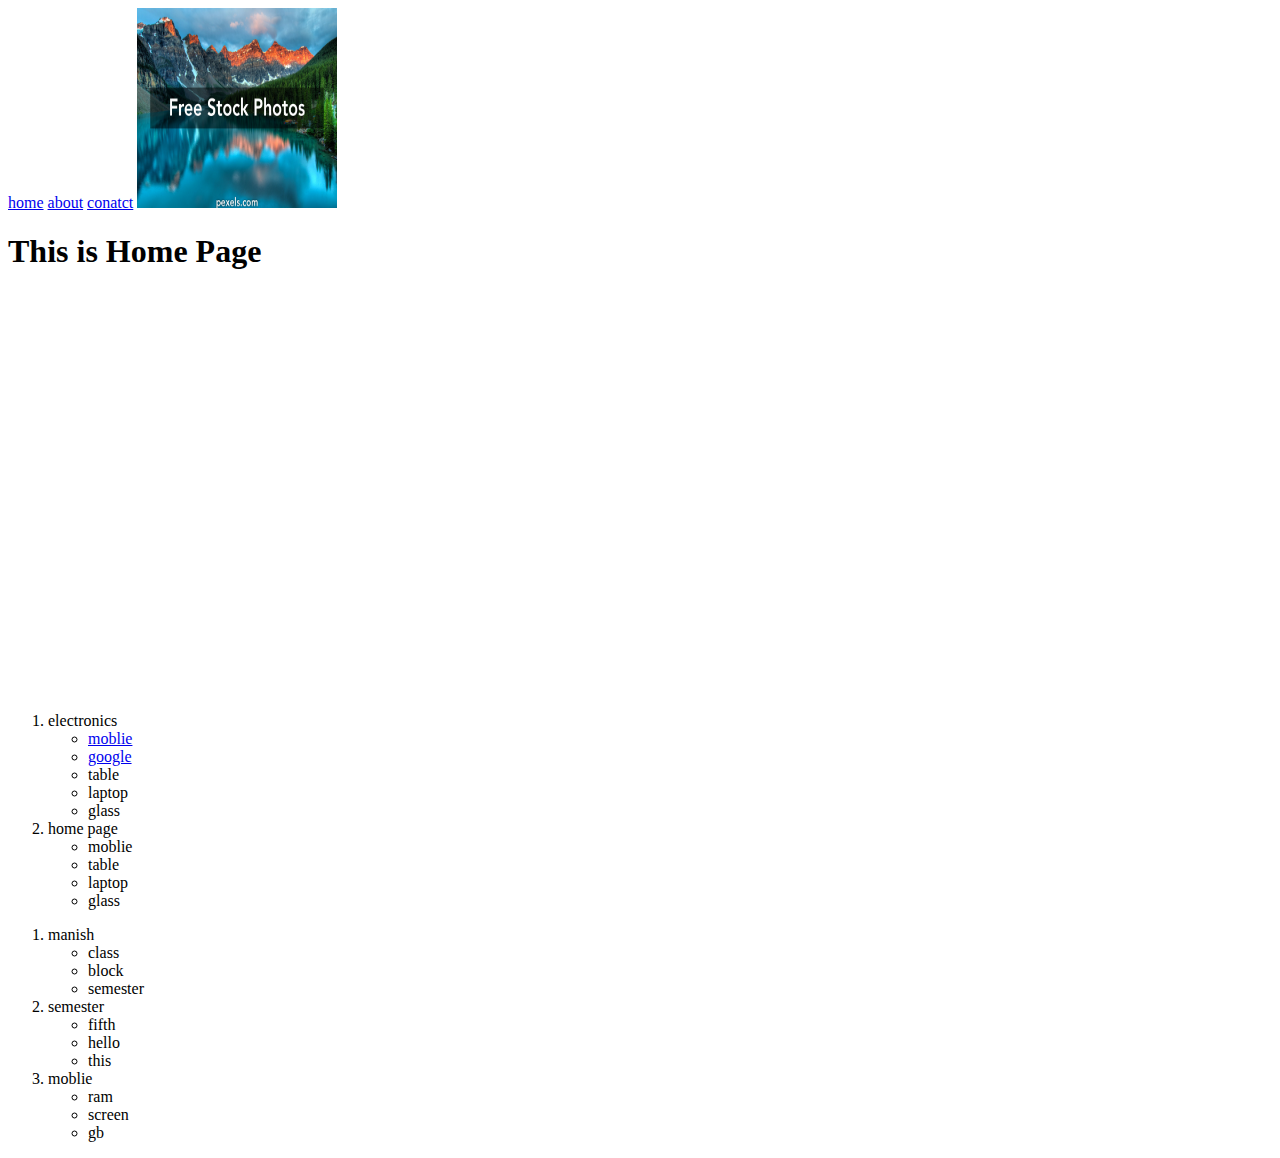
<file: index.html>
<!DOCTYPE html>
<html lang="en">

<head>
    <meta charset="UTF-8">
    <meta http-equiv="X-UA-Compatible" content="IE=edge">
    <meta name="viewport" content="width=device-width, initial-scale=1.0">
    <title>manish</title>
</head>

<body>

    <a href="home.html">home</a>
    <a href="about.html">about</a>
    <a href="contact.html">conatct</a>
    <a href="https://www.google.com"> <img src="./img/img.jbg.jpeg" alt="" width="200" height="200"></a>


    <h1 title="my text">This is Home Page</h1>
    <iframe src="http://www.youtube.com/embed/SQ_9NzXXVqg?controls=1&autoplay=1" frameborder="0" width="400"
        height="400" allowfullscreen=""></iframe>

    <ol>
        <li>electronics
            <ul>
                <li><a href="www.google.com">moblie</a></li>
                <li><a href="www.google.com">google</a></li>
                <li>table</li>
                <li>laptop</li>
                <li>glass</li>
            </ul>
        </li>

        <li>home page
            <ul>
                <li>moblie</li>
                <li>table</li>
                <li>laptop</li>
                <li>glass</li>
            </ul>


        </li>

    </ol>

    <ol>
        <li>manish
            <ul>
                <li>class</li>
                <li>block</li>
                <li>semester</li>
            </ul>
        </li>
        <li>semester
            <ul>
                <li>fifth</li>
                <li>hello</li>
                <li>this</li>
            </ul>

        </li>
        <li>moblie
            <ul>
                <li>ram</li>
                <li>screen</li>
                <li>gb</li>
            </ul>
        </li>
    </ol>
</body>
</html>
</file>
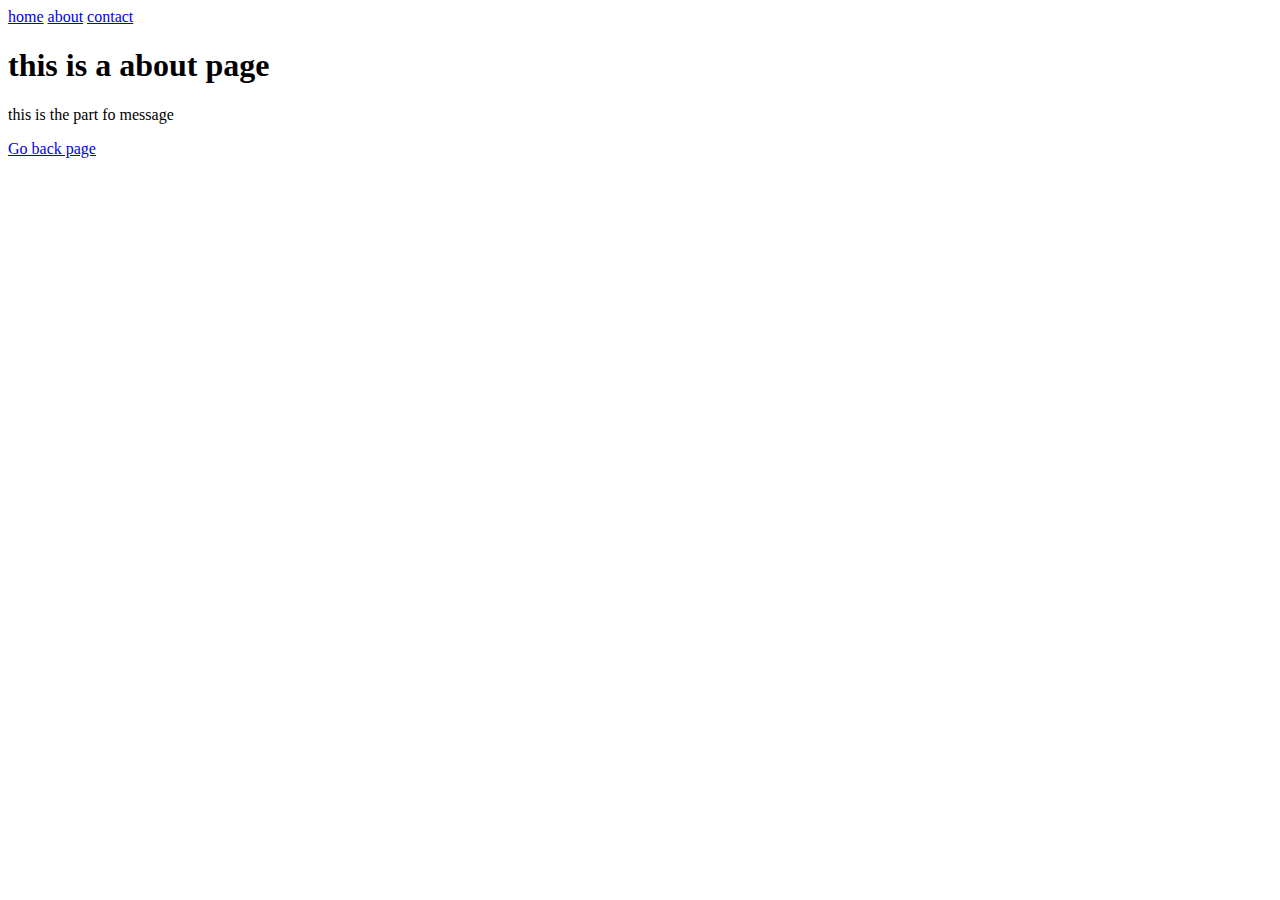
<file: about.html>
<!DOCTYPE html>
<html lang="en">
<head>
    <meta charset="UTF-8">
    <meta http-equiv="X-UA-Compatible" content="IE=edge">
    <meta name="viewport" content="width=device-width, initial-scale=1.0">
    <title>about</title>
</head>
<body>
    
    <a href="home.html">home</a>
    <a href="about.html">about</a>
    <a href="contact.html">contact</a>
    <h1>this is a about page</h1>
    <p>this is the part fo message</p>
    <a href="index.html">Go back page</a>
    
</body>
</html>
</file>
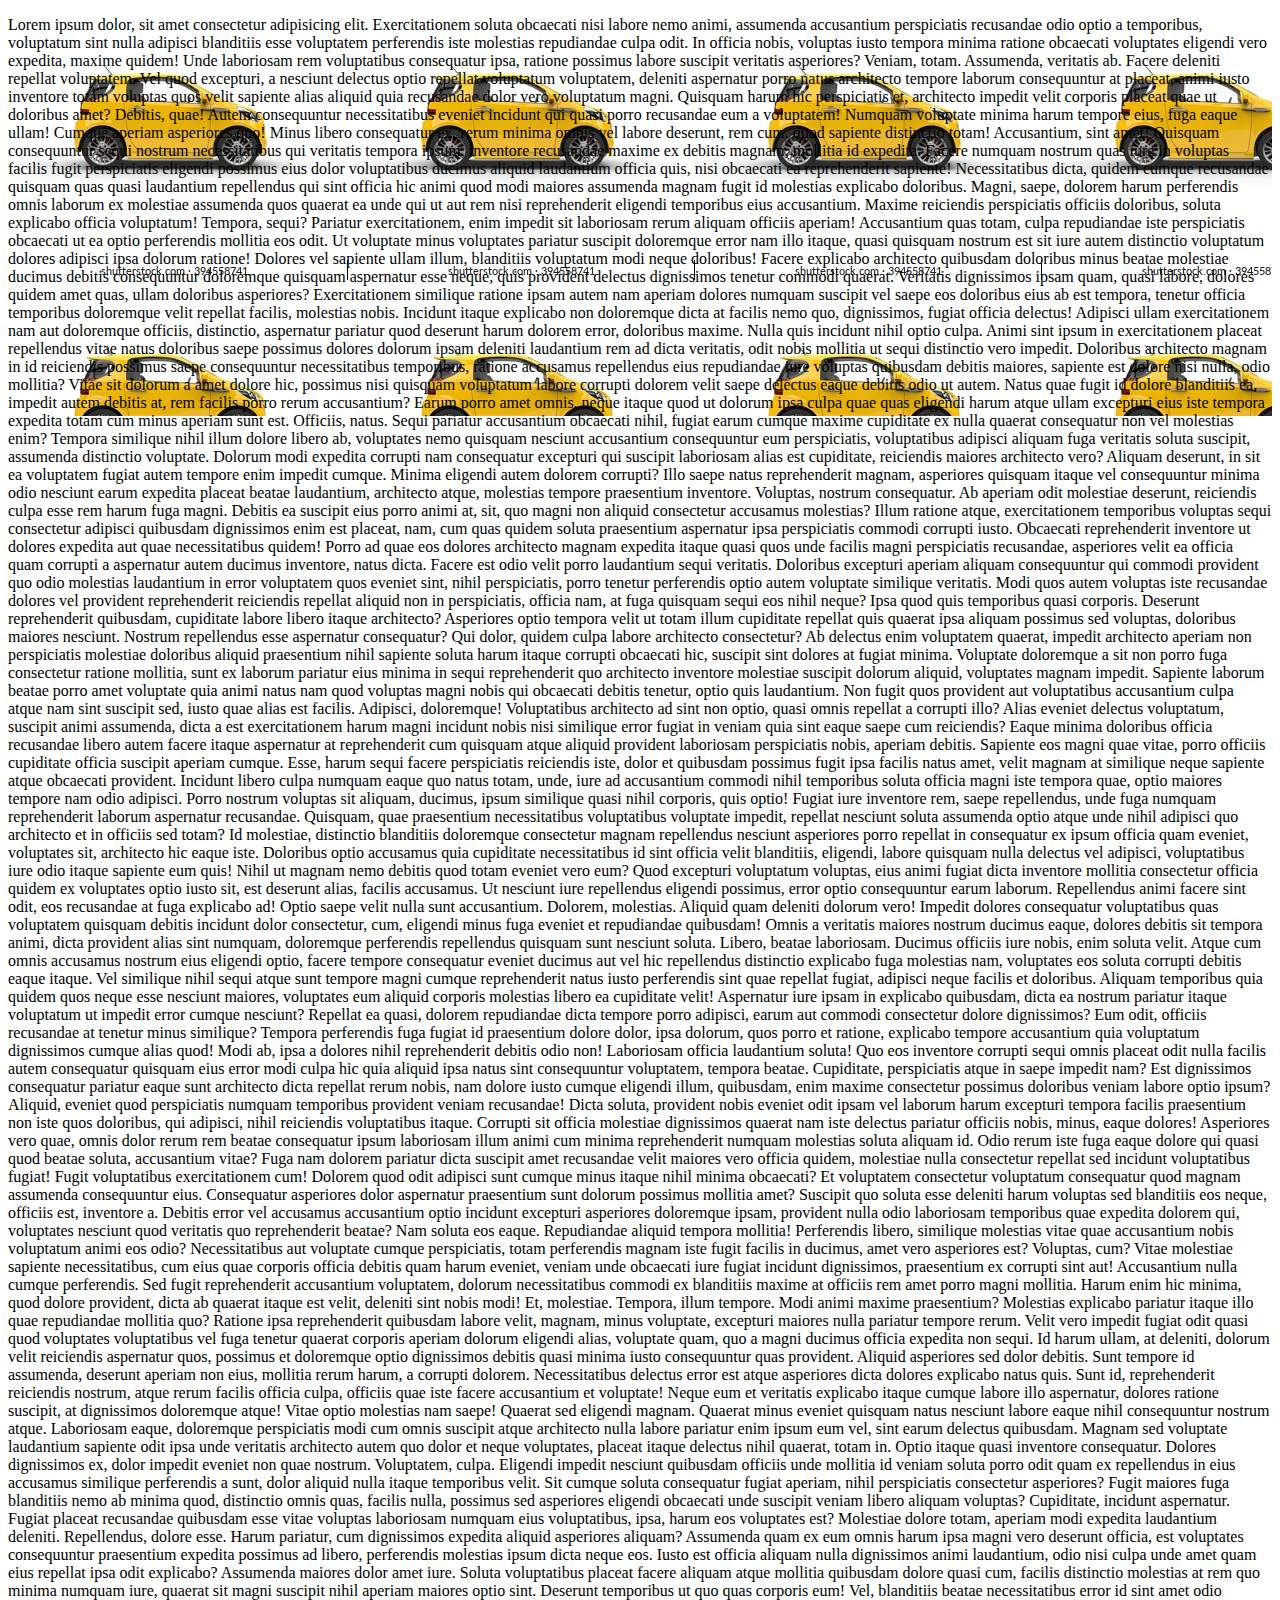
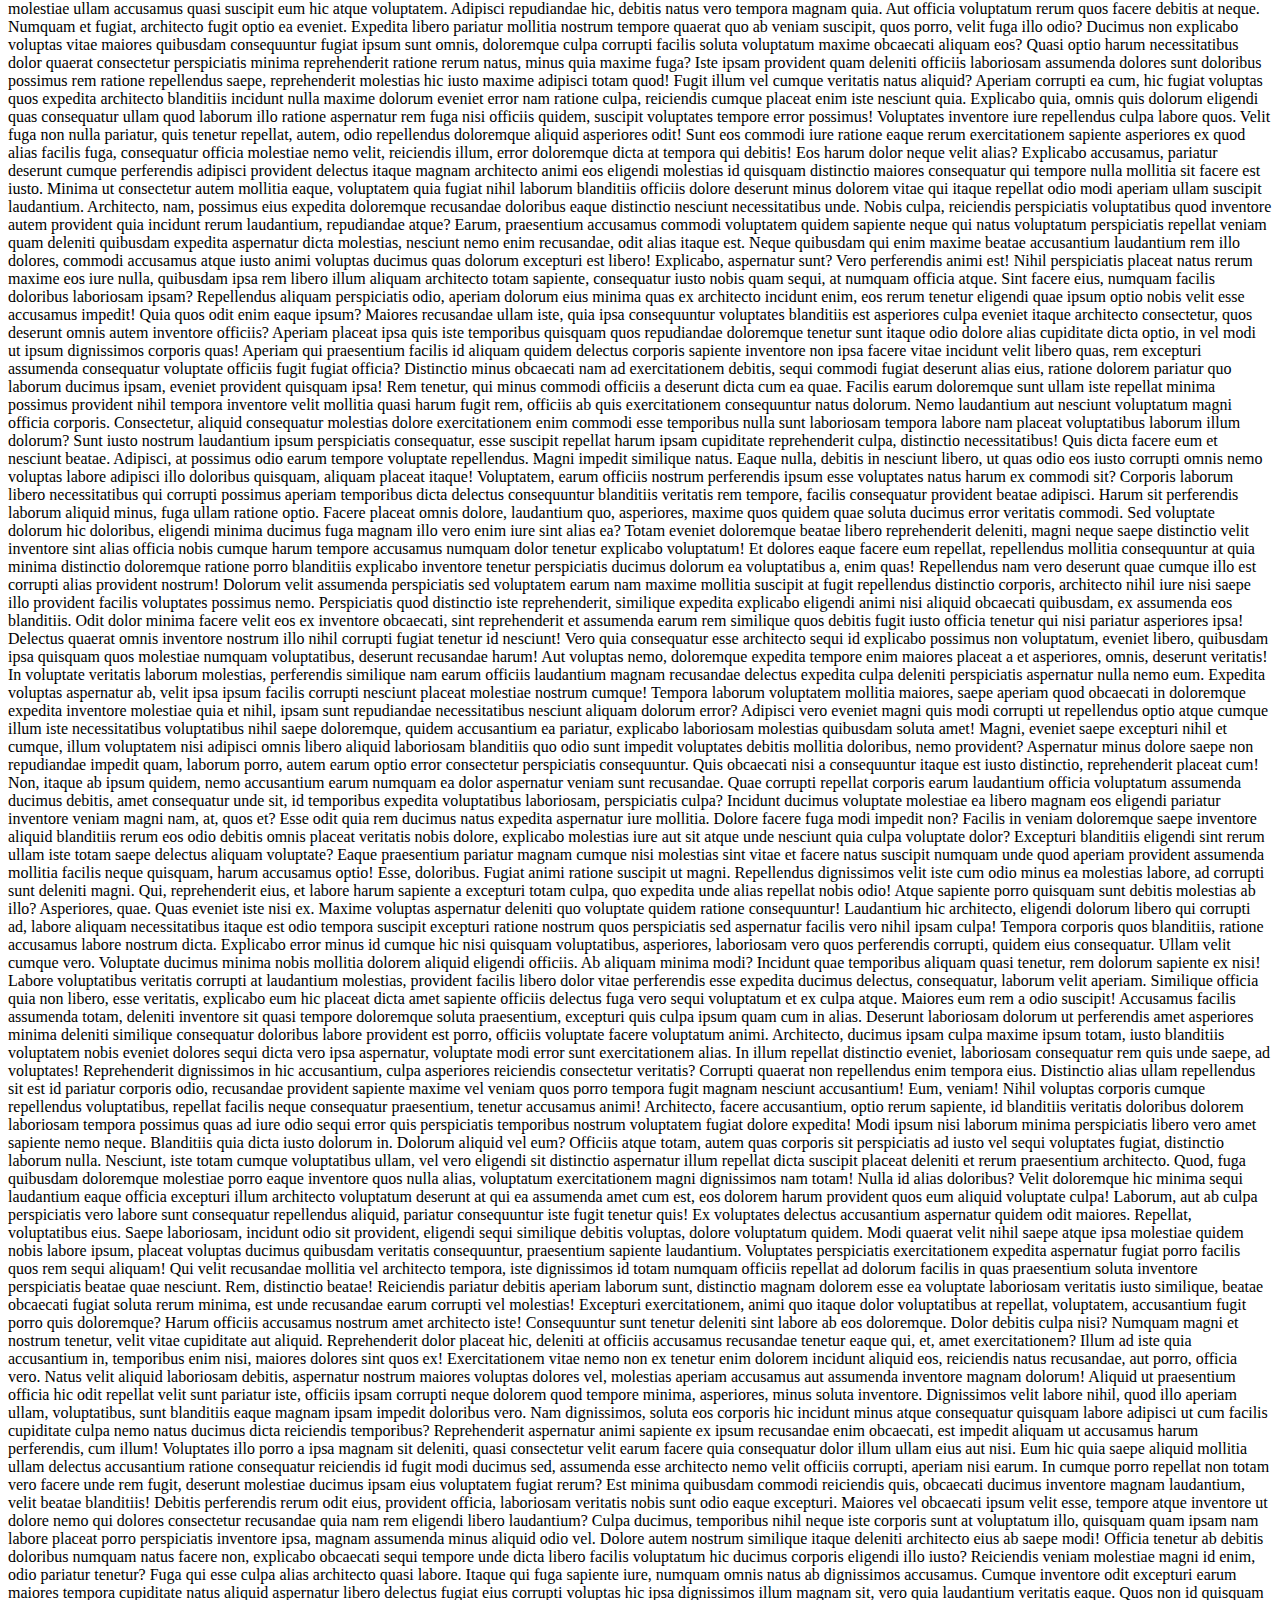
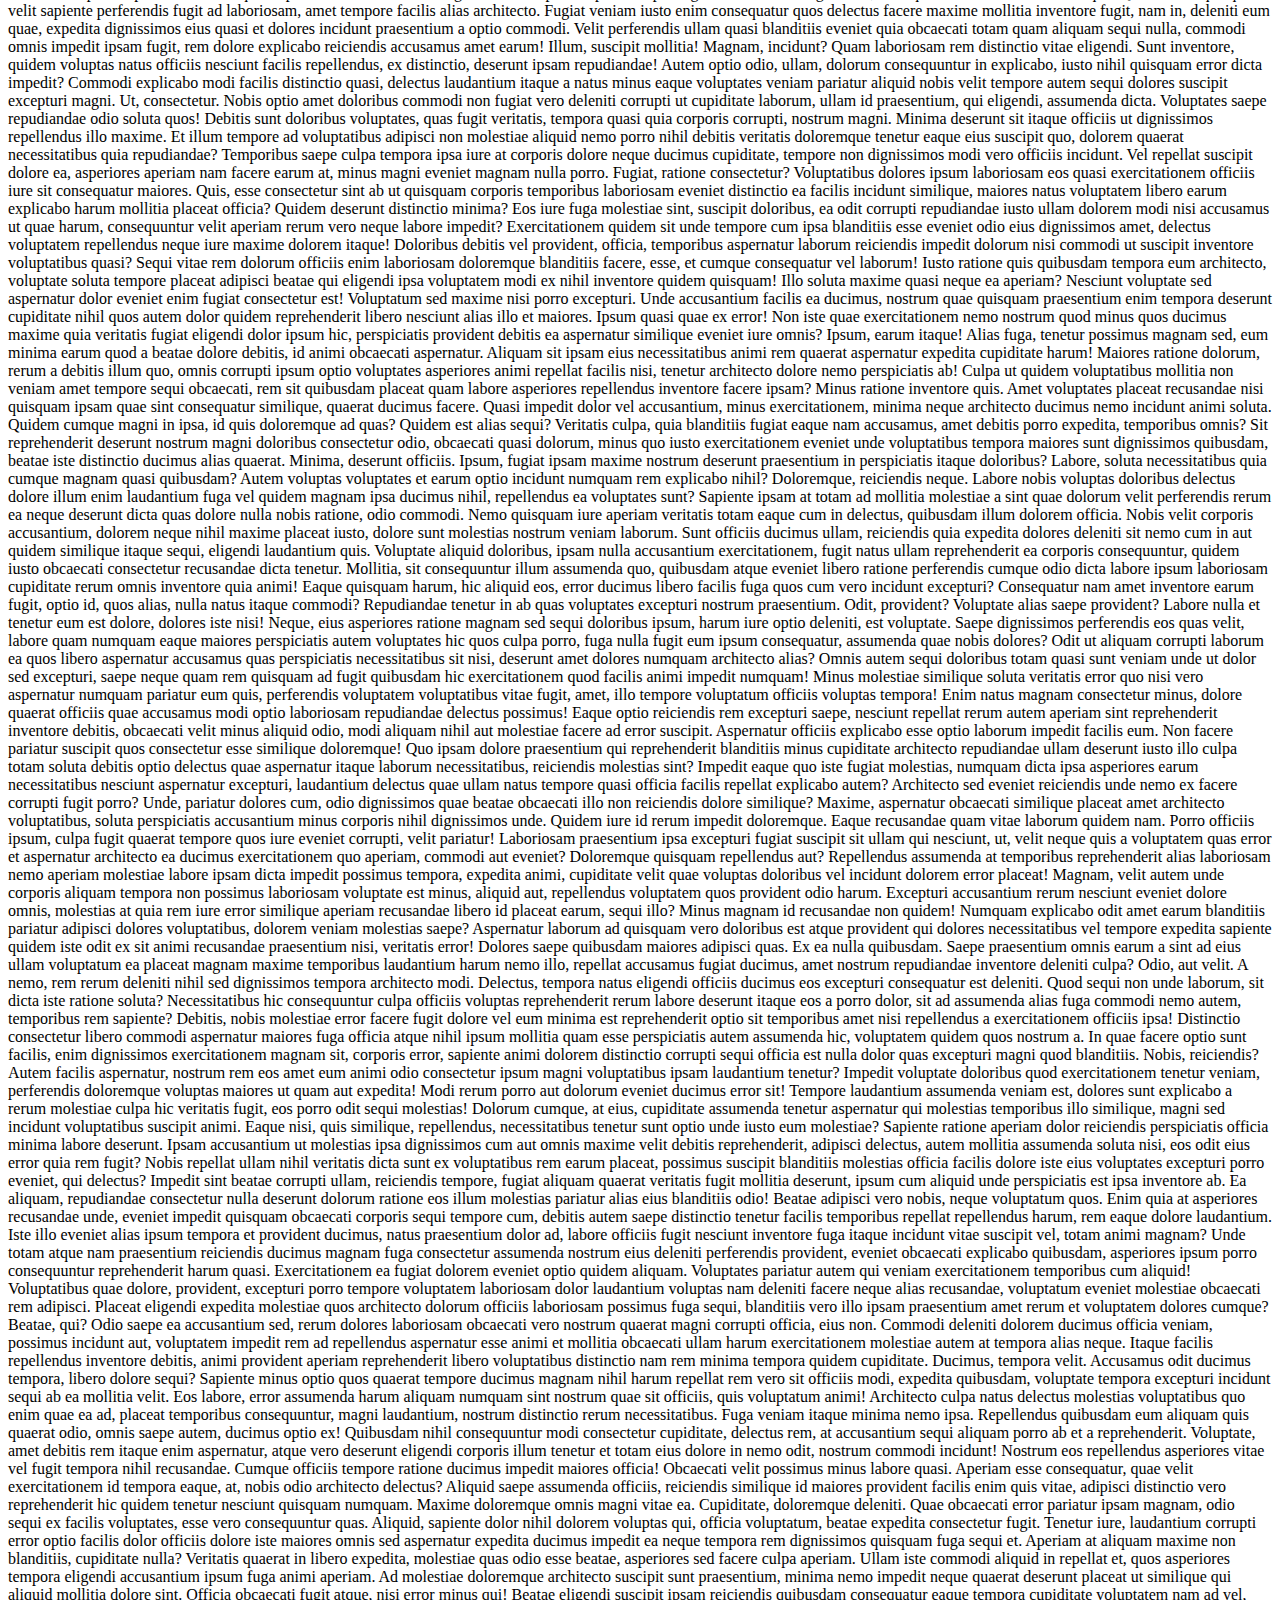
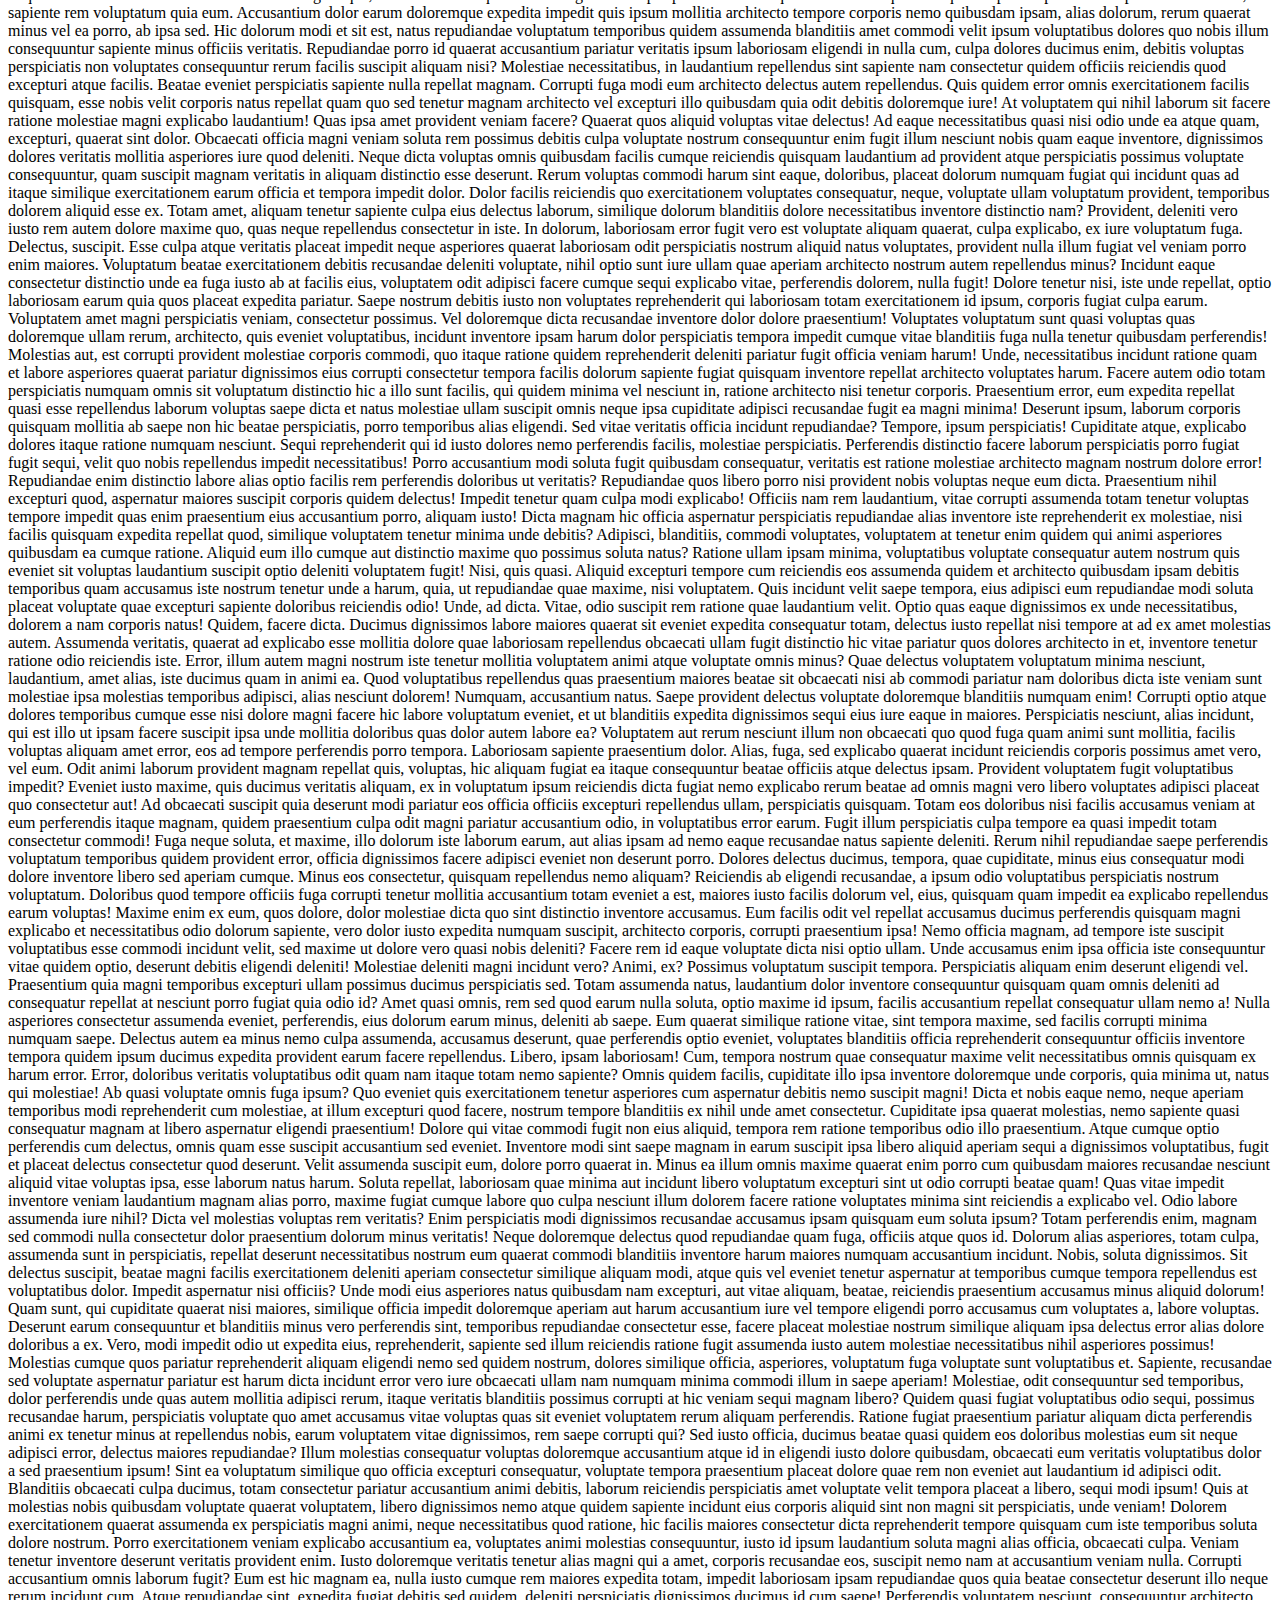
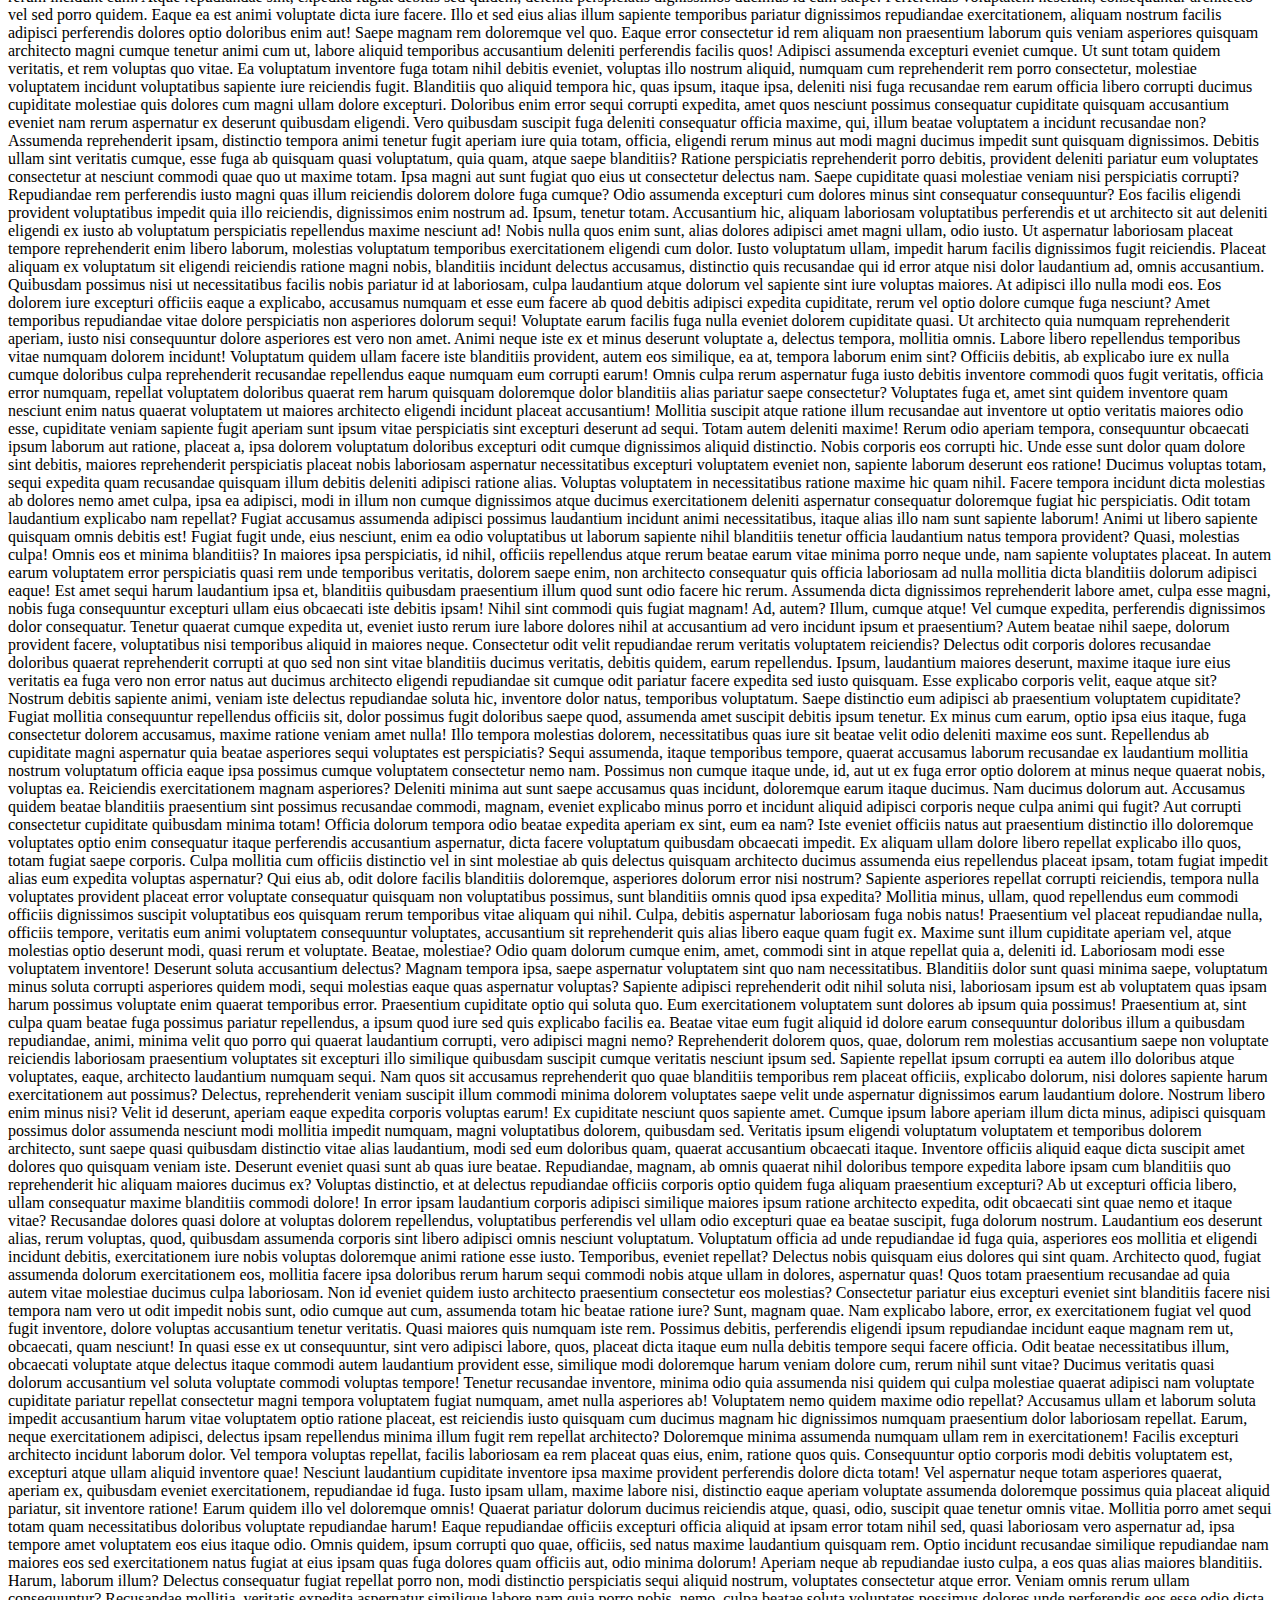
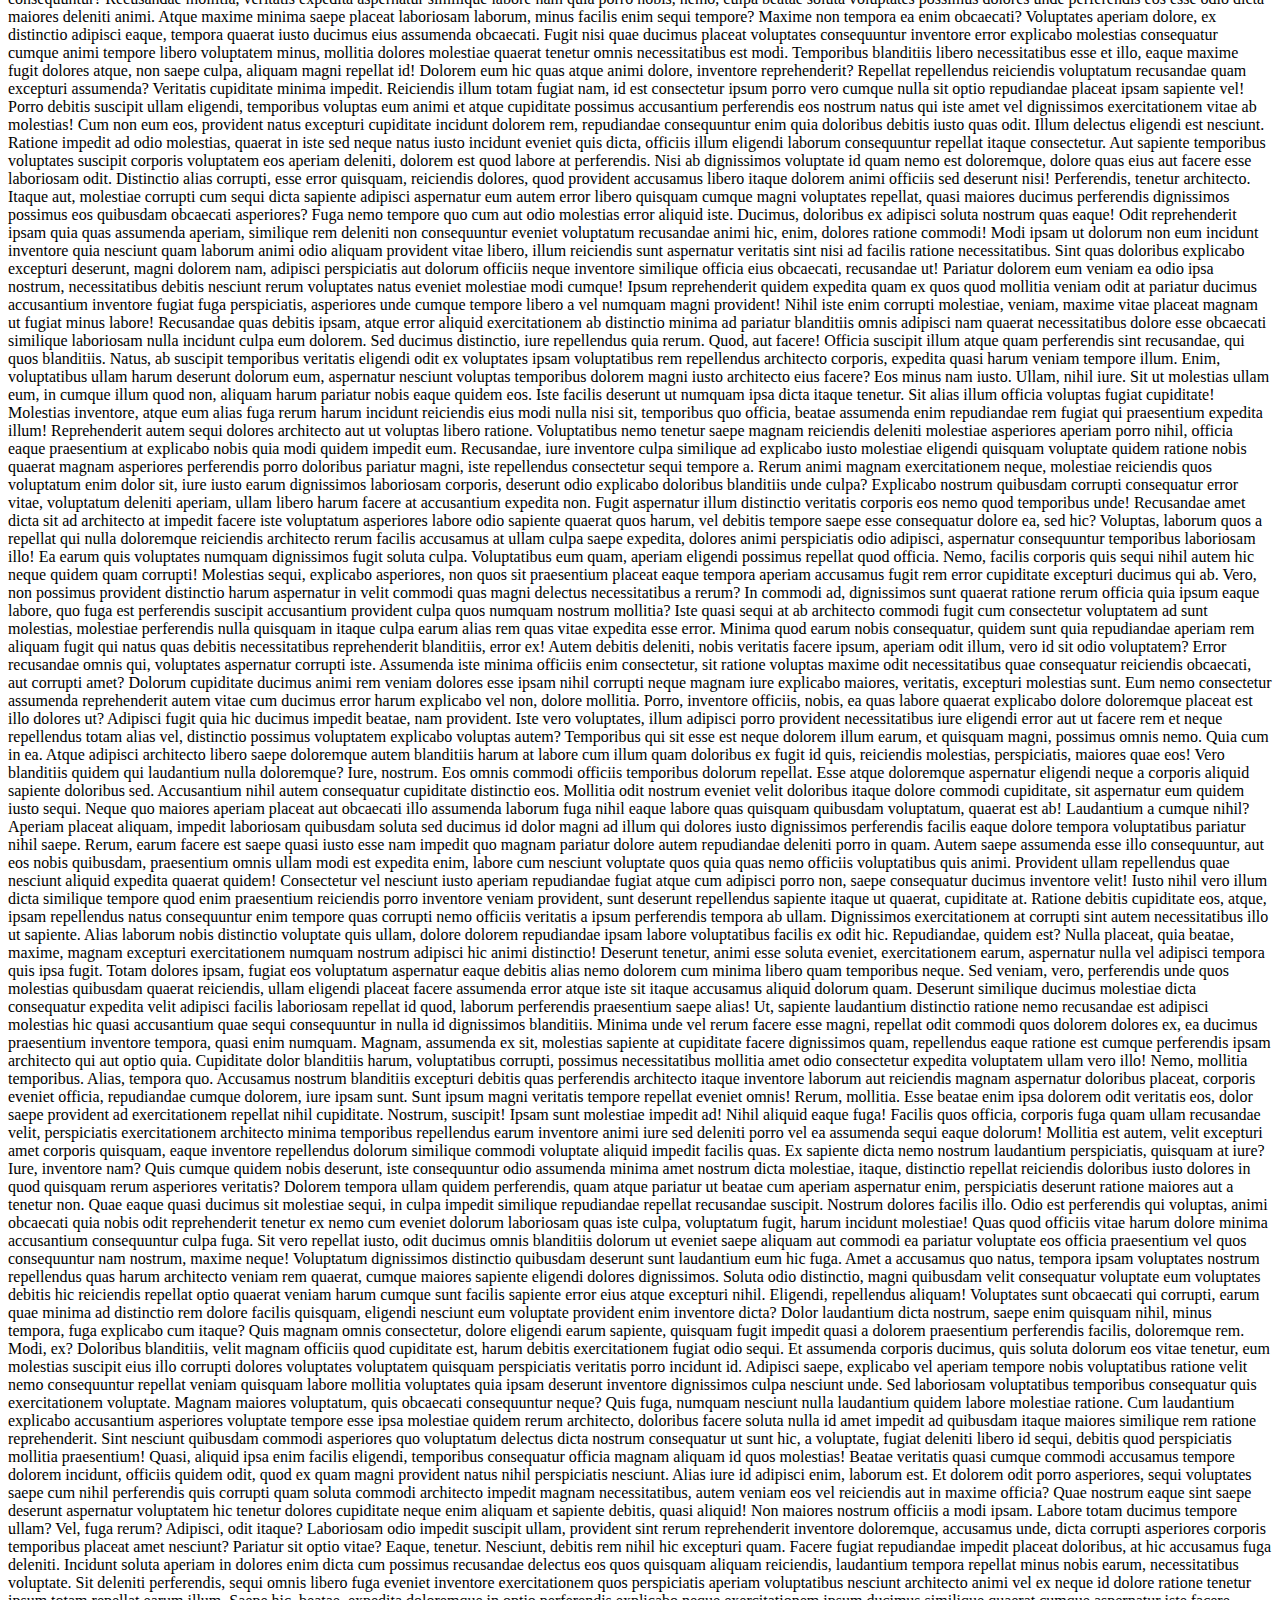
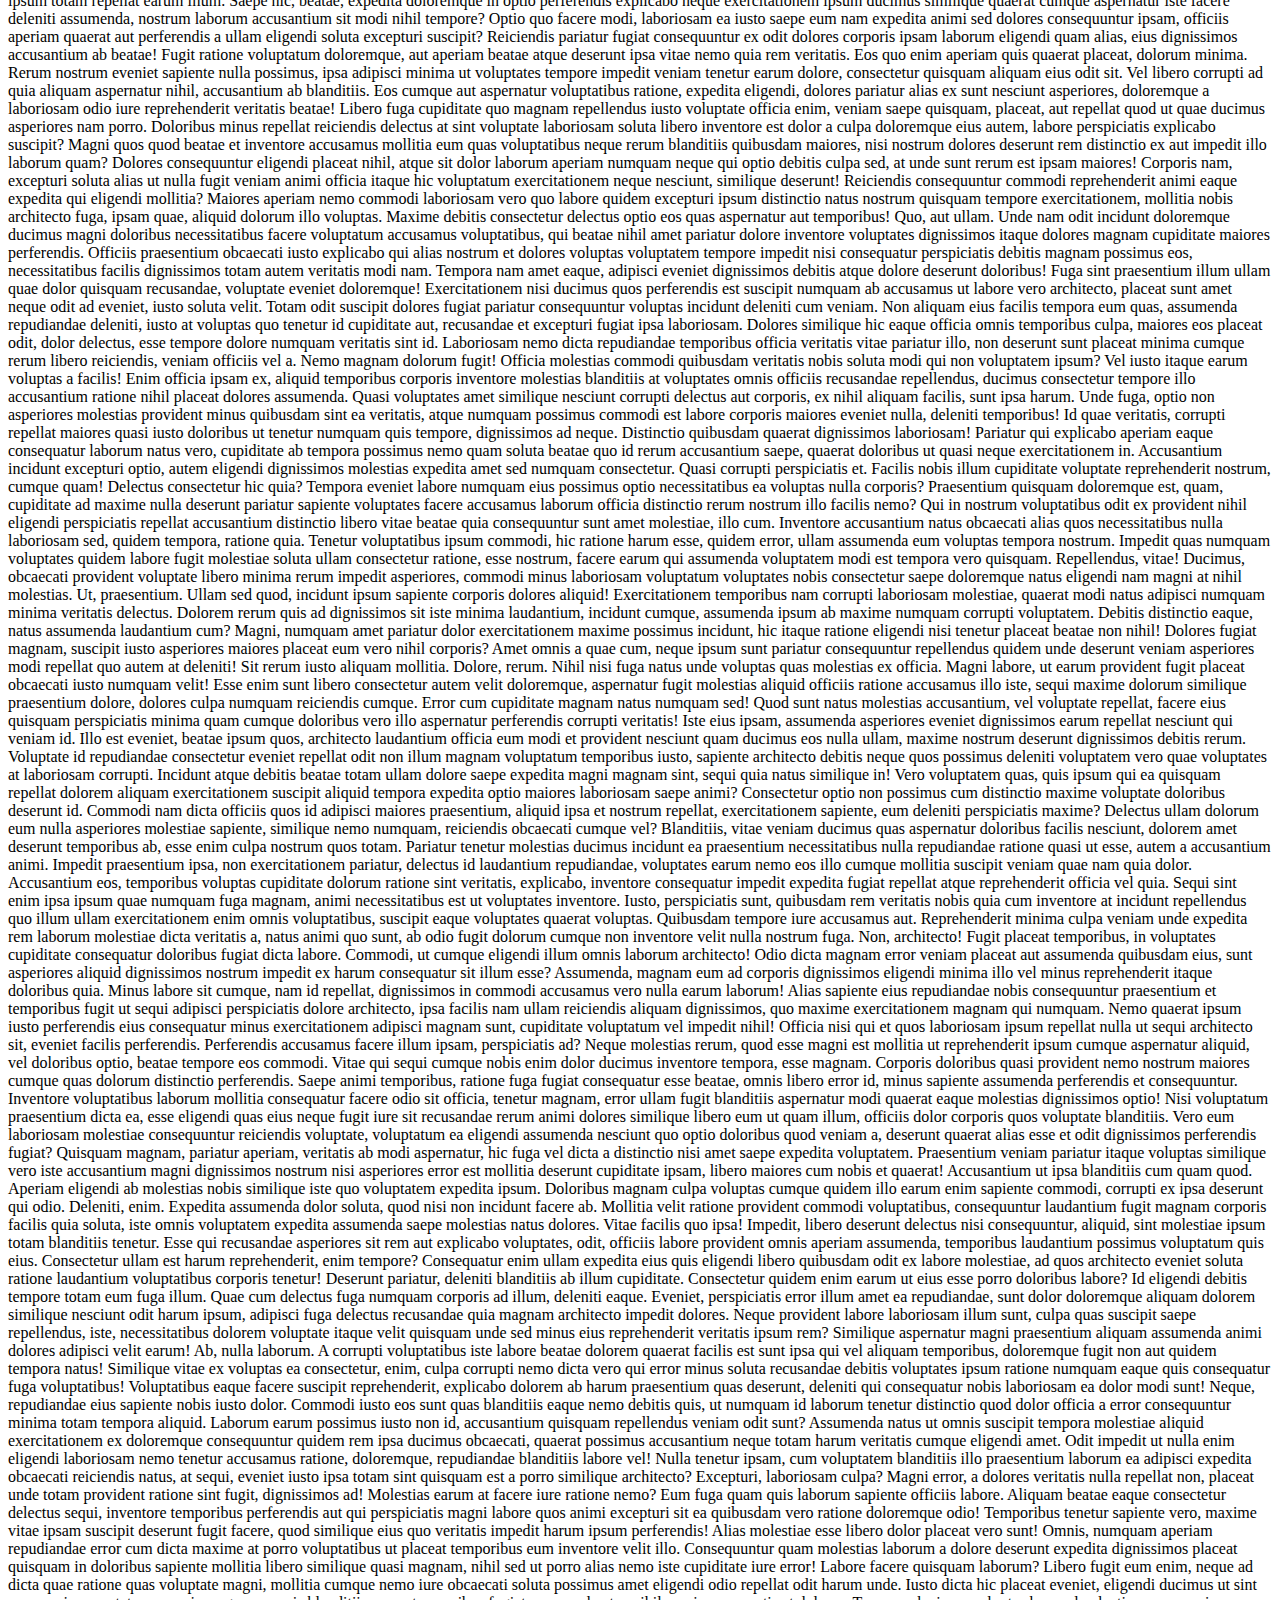
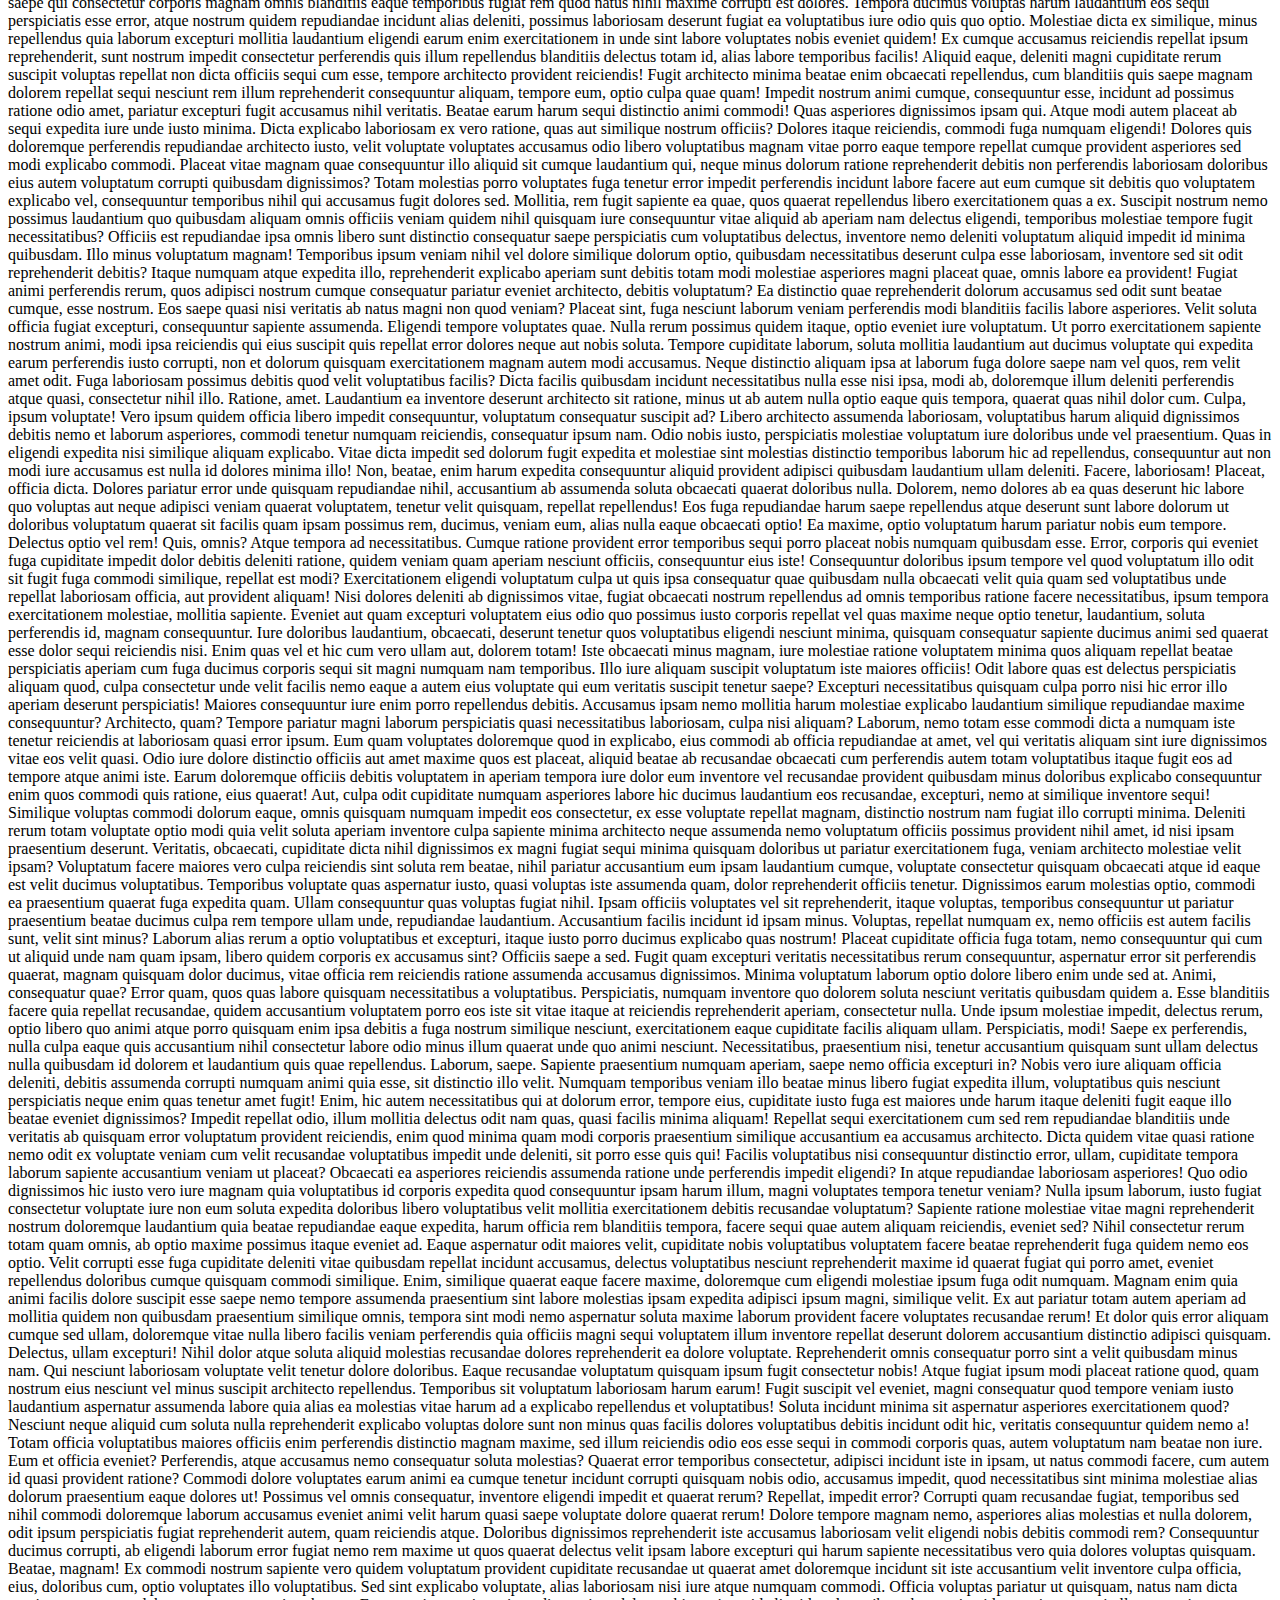
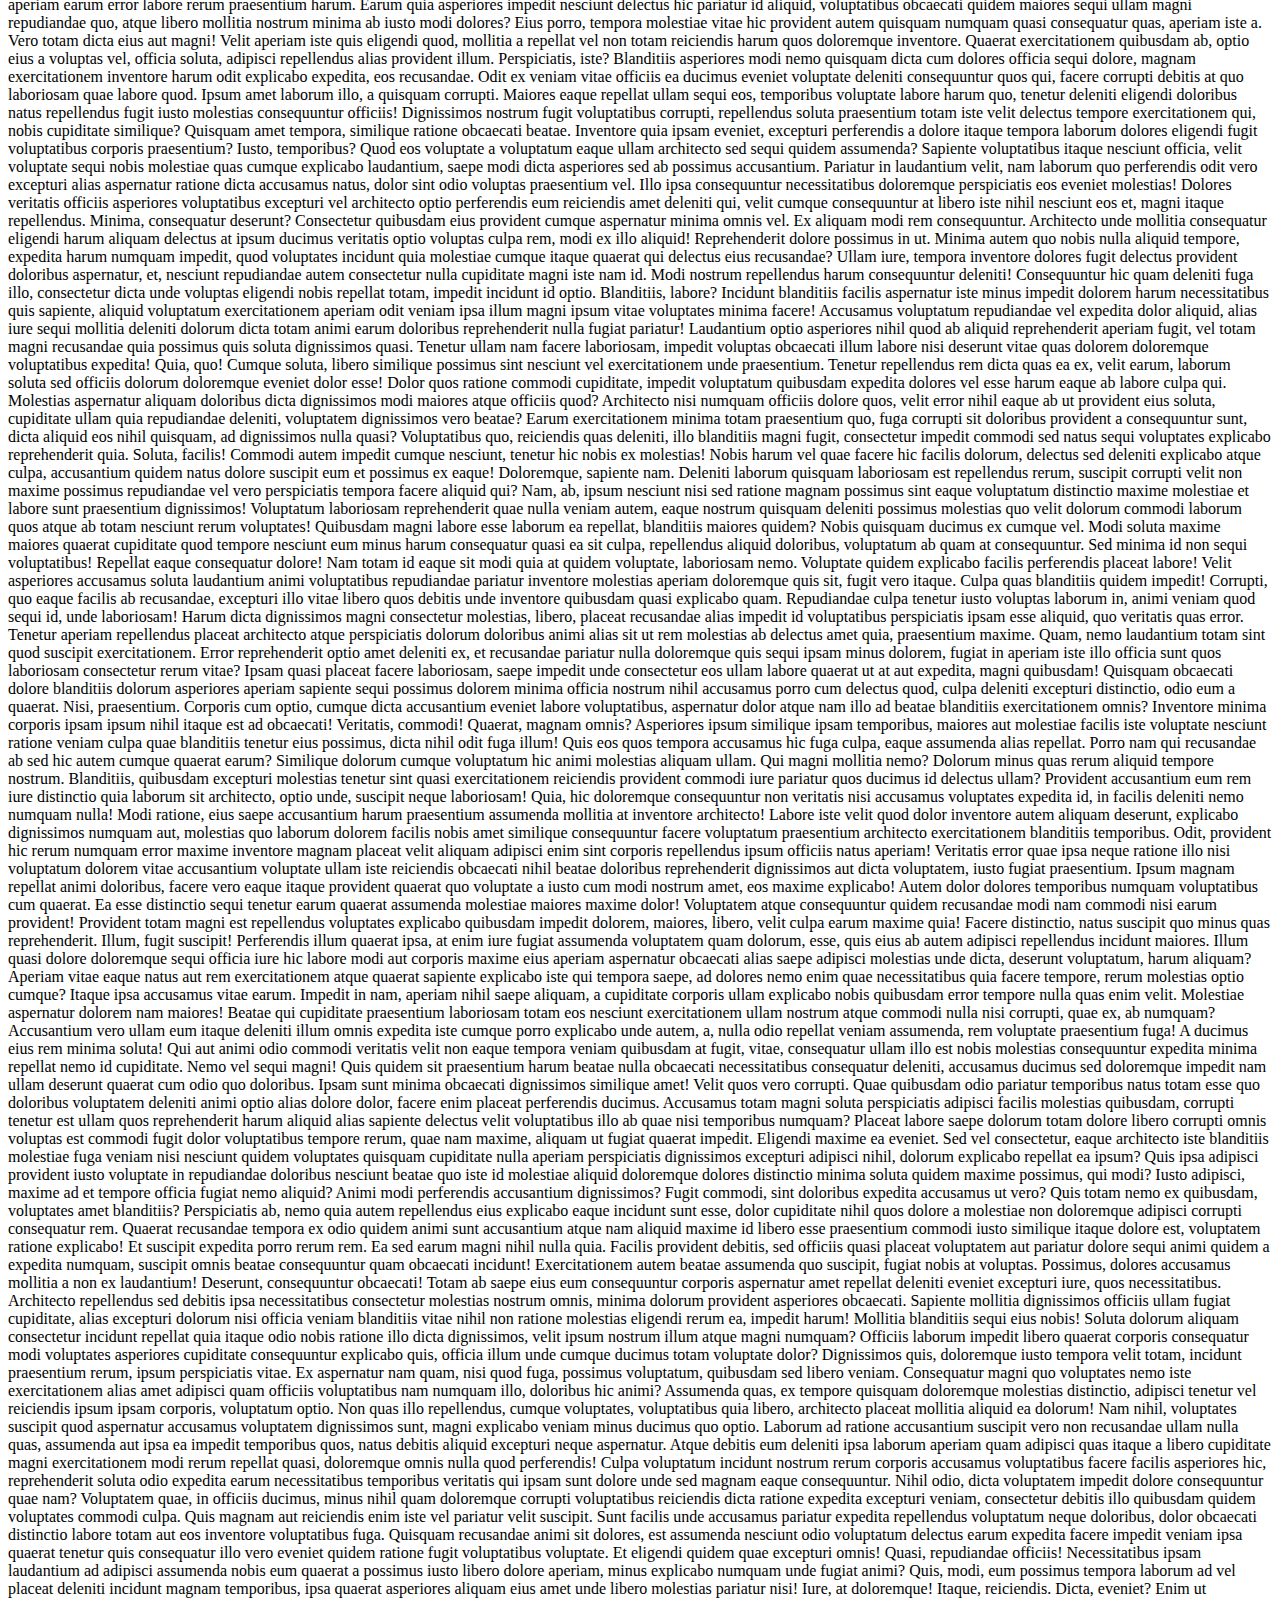
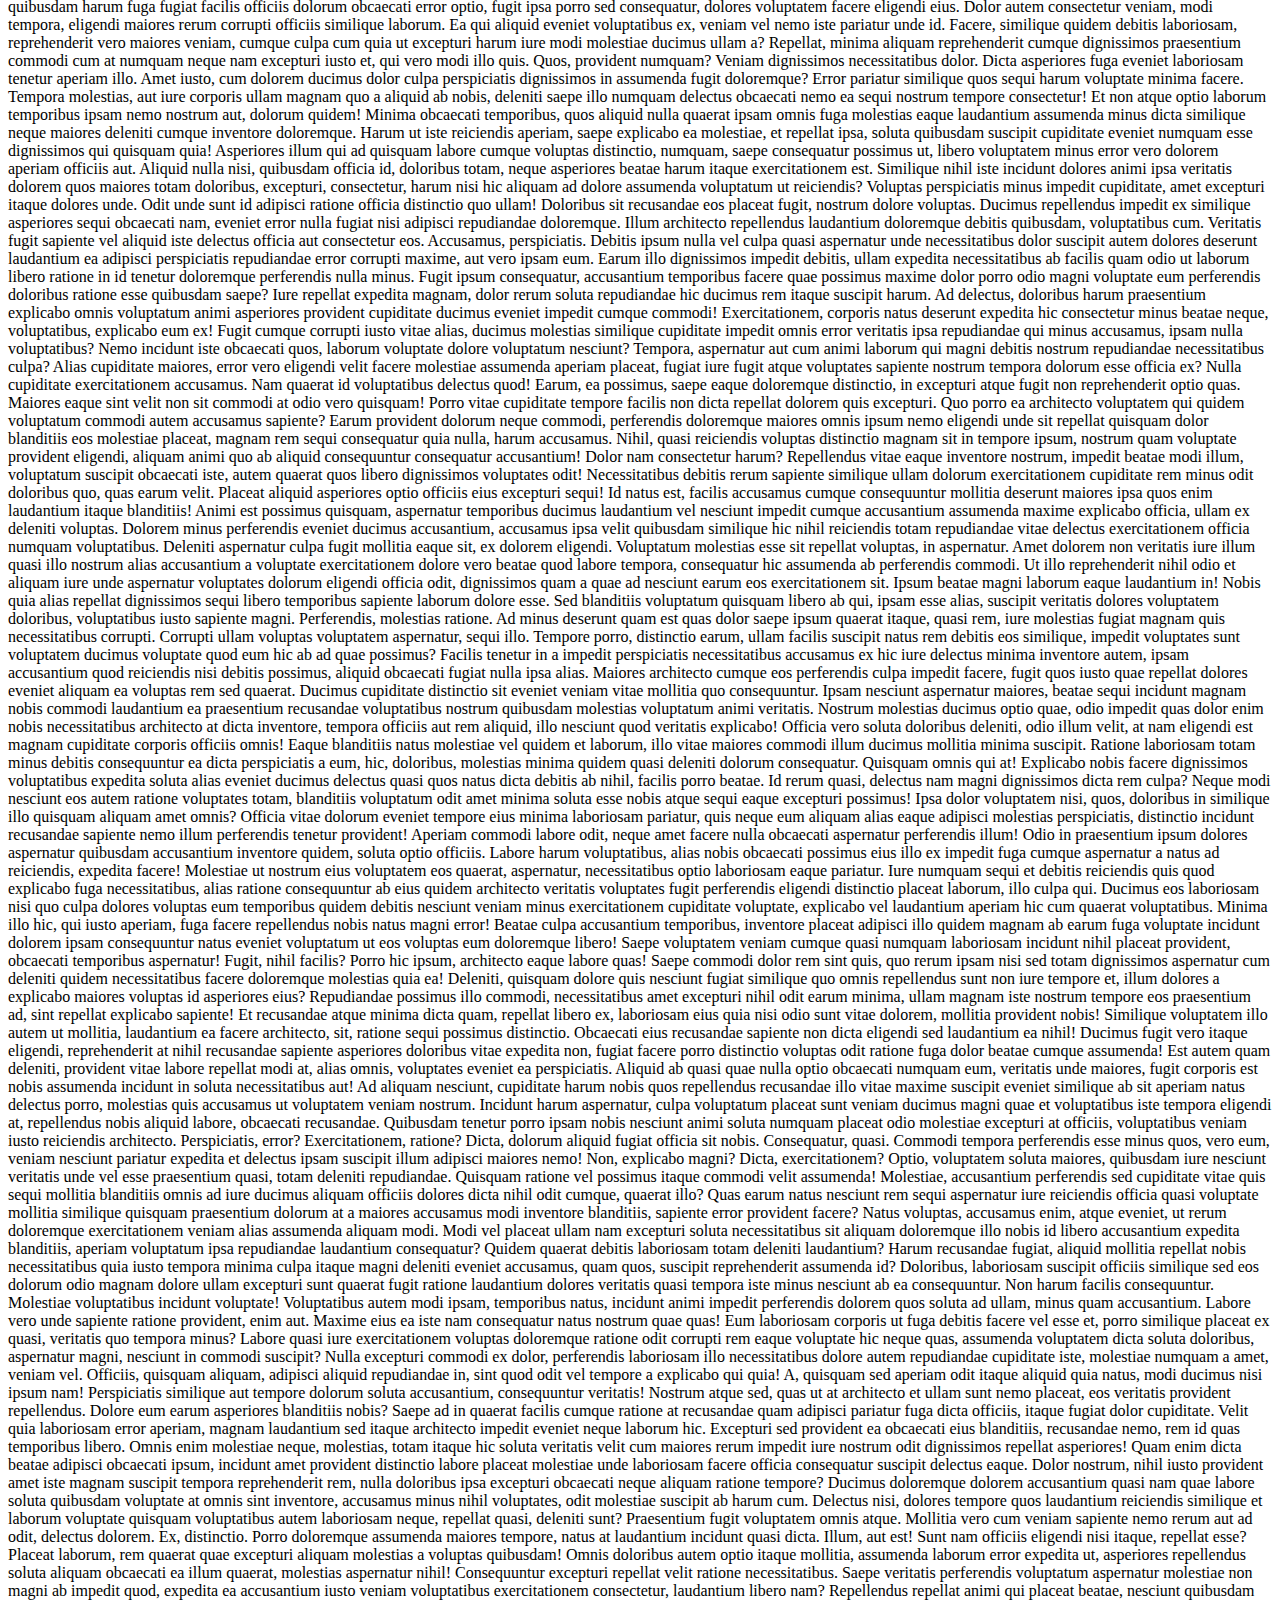
<file: attach.html>
<!DOCTYPE html>
<html>
<head>
   
</head>
<body>
   <div style="background-image: url(./img/small-yellow-compact-car-260nw-394558741.jpg); height: 400px; background-attachment: fixed;">
        <p>Lorem ipsum dolor, sit amet consectetur adipisicing elit. Exercitationem soluta obcaecati nisi labore nemo animi, assumenda accusantium perspiciatis recusandae odio optio a temporibus, voluptatum sint nulla adipisci blanditiis esse voluptatem perferendis iste molestias repudiandae culpa odit. In officia nobis, voluptas iusto tempora minima ratione obcaecati voluptates eligendi vero expedita, maxime quidem! Unde laboriosam rem voluptatibus consequatur ipsa, ratione possimus labore suscipit veritatis asperiores? Veniam, totam. Assumenda, veritatis ab. Facere deleniti repellat voluptatem. Vel quod excepturi, a nesciunt delectus optio repellat voluptatum voluptatem, deleniti aspernatur porro natus architecto tempore laborum consequuntur at placeat, animi iusto inventore totam voluptas quos velit sapiente alias aliquid quia recusandae dolor vero voluptatum magni. Quisquam harum hic perspiciatis et, architecto impedit velit corporis placeat quae ut doloribus amet? Debitis, quae! Autem consequuntur necessitatibus eveniet incidunt qui quasi porro recusandae eum a voluptatem! Numquam voluptate minima harum tempore eius, fuga eaque ullam! Cumque aperiam asperiores quo! Minus libero consequatur ex, rerum minima omnis vel labore deserunt, rem cum, quod sapiente distinctio totam! Accusantium, sint amet! Quisquam consequuntur sequi nostrum necessitatibus qui veritatis tempora ipsum, inventore recusandae maxime ex debitis magnam, mollitia id expedita. Facere numquam nostrum quas iure in voluptas facilis fugit perspiciatis eligendi possimus eius dolor voluptatibus ducimus aliquid laudantium officia quis, nisi obcaecati ea reprehenderit sapiente! Necessitatibus dicta, quidem cumque recusandae quisquam quas quasi laudantium repellendus qui sint officia hic animi quod modi maiores assumenda magnam fugit id molestias explicabo doloribus. Magni, saepe, dolorem harum perferendis omnis laborum ex molestiae assumenda quos quaerat ea unde qui ut aut rem nisi reprehenderit eligendi temporibus eius accusantium. Maxime reiciendis perspiciatis officiis doloribus, soluta explicabo officia voluptatum! Tempora, sequi? Pariatur exercitationem, enim impedit sit laboriosam rerum aliquam officiis aperiam! Accusantium quas totam, culpa repudiandae iste perspiciatis obcaecati ut ea optio perferendis mollitia eos odit. Ut voluptate minus voluptates pariatur suscipit doloremque error nam illo itaque, quasi quisquam nostrum est sit iure autem distinctio voluptatum dolores adipisci ipsa dolorum ratione! Dolores vel sapiente ullam illum, blanditiis voluptatum modi neque doloribus! Facere explicabo architecto quibusdam doloribus minus beatae molestiae ducimus debitis consequuntur doloremque quisquam aspernatur esse neque, quis provident delectus dignissimos tenetur commodi quaerat. Veritatis dignissimos ipsam quam, quasi labore, dolores quidem amet quas, ullam doloribus asperiores? Exercitationem similique ratione ipsam autem nam aperiam dolores numquam suscipit vel saepe eos doloribus eius ab est tempora, tenetur officia temporibus doloremque velit repellat facilis, molestias nobis. Incidunt itaque explicabo non doloremque dicta at facilis nemo quo, dignissimos, fugiat officia delectus! Adipisci ullam exercitationem nam aut doloremque officiis, distinctio, aspernatur pariatur quod deserunt harum dolorem error, doloribus maxime. Nulla quis incidunt nihil optio culpa. Animi sint ipsum in exercitationem placeat repellendus vitae natus doloribus saepe possimus dolores dolorum ipsam deleniti laudantium rem ad dicta veritatis, odit nobis mollitia ut sequi distinctio vero impedit. Doloribus architecto magnam in id reiciendis possimus saepe consequuntur necessitatibus temporibus, ratione accusamus repellendus eius repudiandae iure voluptas quibusdam debitis maiores, sapiente est dolore nisi nulla, odio mollitia? Vitae sit dolorum a amet dolore hic, possimus nisi quisquam voluptatum labore corrupti dolorem velit saepe delectus eaque debitis odio ut autem. Natus quae fugit id dolore blanditiis ea, impedit autem debitis at, rem facilis porro rerum accusantium? Earum porro amet omnis, neque itaque quod ut dolorum ipsa culpa quae quas eligendi harum atque ullam excepturi eius iste tempora expedita totam cum minus aperiam sunt est. Officiis, natus. Sequi pariatur accusantium obcaecati nihil, fugiat earum cumque maxime cupiditate ex nulla quaerat consequatur non vel molestias enim? Tempora similique nihil illum dolore libero ab, voluptates nemo quisquam nesciunt accusantium consequuntur eum perspiciatis, voluptatibus adipisci aliquam fuga veritatis soluta suscipit, assumenda distinctio voluptate. Dolorum modi expedita corrupti nam consequatur excepturi qui suscipit laboriosam alias est cupiditate, reiciendis maiores architecto vero? Aliquam deserunt, in sit ea voluptatem fugiat autem tempore enim impedit cumque. Minima eligendi autem dolorem corrupti? Illo saepe natus reprehenderit magnam, asperiores quisquam itaque vel consequuntur minima odio nesciunt earum expedita placeat beatae laudantium, architecto atque, molestias tempore praesentium inventore. Voluptas, nostrum consequatur. Ab aperiam odit molestiae deserunt, reiciendis culpa esse rem harum fuga magni. Debitis ea suscipit eius porro animi at, sit, quo magni non aliquid consectetur accusamus molestias? Illum ratione atque, exercitationem temporibus voluptas sequi consectetur adipisci quibusdam dignissimos enim est placeat, nam, cum quas quidem soluta praesentium aspernatur ipsa perspiciatis commodi corrupti iusto. Obcaecati reprehenderit inventore ut dolores expedita aut quae necessitatibus quidem! Porro ad quae eos dolores architecto magnam expedita itaque quasi quos unde facilis magni perspiciatis recusandae, asperiores velit ea officia quam corrupti a aspernatur autem ducimus inventore, natus dicta. Facere est odio velit porro laudantium sequi veritatis. Doloribus excepturi aperiam aliquam consequuntur qui commodi provident quo odio molestias laudantium in error voluptatem quos eveniet sint, nihil perspiciatis, porro tenetur perferendis optio autem voluptate similique veritatis. Modi quos autem voluptas iste recusandae dolores vel provident reprehenderit reiciendis repellat aliquid non in perspiciatis, officia nam, at fuga quisquam sequi eos nihil neque? Ipsa quod quis temporibus quasi corporis. Deserunt reprehenderit quibusdam, cupiditate labore libero itaque architecto? Asperiores optio tempora velit ut totam illum cupiditate repellat quis quaerat ipsa aliquam possimus sed voluptas, doloribus maiores nesciunt. Nostrum repellendus esse aspernatur consequatur? Qui dolor, quidem culpa labore architecto consectetur? Ab delectus enim voluptatem quaerat, impedit architecto aperiam non perspiciatis molestiae doloribus aliquid praesentium nihil sapiente soluta harum itaque corrupti obcaecati hic, suscipit sint dolores at fugiat minima. Voluptate doloremque a sit non porro fuga consectetur ratione mollitia, sunt ex laborum pariatur eius minima in sequi reprehenderit quo architecto inventore molestiae suscipit dolorum aliquid, voluptates magnam impedit. Sapiente laborum beatae porro amet voluptate quia animi natus nam quod voluptas magni nobis qui obcaecati debitis tenetur, optio quis laudantium. Non fugit quos provident aut voluptatibus accusantium culpa atque nam sint suscipit sed, iusto quae alias est facilis. Adipisci, doloremque! Voluptatibus architecto ad sint non optio, quasi omnis repellat a corrupti illo? Alias eveniet delectus voluptatum, suscipit animi assumenda, dicta a est exercitationem harum magni incidunt nobis nisi similique error fugiat in veniam quia sint eaque saepe cum reiciendis? Eaque minima doloribus officia recusandae libero autem facere itaque aspernatur at reprehenderit cum quisquam atque aliquid provident laboriosam perspiciatis nobis, aperiam debitis. Sapiente eos magni quae vitae, porro officiis cupiditate officia suscipit aperiam cumque. Esse, harum sequi facere perspiciatis reiciendis iste, dolor et quibusdam possimus fugit ipsa facilis natus amet, velit magnam at similique neque sapiente atque obcaecati provident. Incidunt libero culpa numquam eaque quo natus totam, unde, iure ad accusantium commodi nihil temporibus soluta officia magni iste tempora quae, optio maiores tempore nam odio adipisci. Porro nostrum voluptas sit aliquam, ducimus, ipsum similique quasi nihil corporis, quis optio! Fugiat iure inventore rem, saepe repellendus, unde fuga numquam reprehenderit laborum aspernatur recusandae. Quisquam, quae praesentium necessitatibus voluptatibus voluptate impedit, repellat nesciunt soluta assumenda optio atque unde nihil adipisci quo architecto et in officiis sed totam? Id molestiae, distinctio blanditiis doloremque consectetur magnam repellendus nesciunt asperiores porro repellat in consequatur ex ipsum officia quam eveniet, voluptates sit, architecto hic eaque iste. Doloribus optio accusamus quia cupiditate necessitatibus id sint officia velit blanditiis, eligendi, labore quisquam nulla delectus vel adipisci, voluptatibus iure odio itaque sapiente eum quis! Nihil ut magnam nemo debitis quod totam eveniet vero eum? Quod excepturi voluptatum voluptas, eius animi fugiat dicta inventore mollitia consectetur officia quidem ex voluptates optio iusto sit, est deserunt alias, facilis accusamus. Ut nesciunt iure repellendus eligendi possimus, error optio consequuntur earum laborum. Repellendus animi facere sint odit, eos recusandae at fuga explicabo ad! Optio saepe velit nulla sunt accusantium. Dolorem, molestias. Aliquid quam deleniti dolorum vero! Impedit dolores consequatur voluptatibus quas voluptatem quisquam debitis incidunt dolor consectetur, cum, eligendi minus fuga eveniet et repudiandae quibusdam! Omnis a veritatis maiores nostrum ducimus eaque, dolores debitis sit tempora animi, dicta provident alias sint numquam, doloremque perferendis repellendus quisquam sunt nesciunt soluta. Libero, beatae laboriosam. Ducimus officiis iure nobis, enim soluta velit. Atque cum omnis accusamus nostrum eius eligendi optio, facere tempore consequatur eveniet ducimus aut vel hic repellendus distinctio explicabo fuga molestias nam, voluptates eos soluta corrupti debitis eaque itaque. Vel similique nihil sequi atque sunt tempore magni cumque reprehenderit natus iusto perferendis sint quae repellat fugiat, adipisci neque facilis et doloribus. Aliquam temporibus quia quidem quos neque esse nesciunt maiores, voluptates eum aliquid corporis molestias libero ea cupiditate velit! Aspernatur iure ipsam in explicabo quibusdam, dicta ea nostrum pariatur itaque voluptatum ut impedit error cumque nesciunt? Repellat ea quasi, dolorem repudiandae dicta tempore porro adipisci, earum aut commodi consectetur dolore dignissimos? Eum odit, officiis recusandae at tenetur minus similique? Tempora perferendis fuga fugiat id praesentium dolore dolor, ipsa dolorum, quos porro et ratione, explicabo tempore accusantium quia voluptatum dignissimos cumque alias quod! Modi ab, ipsa a dolores nihil reprehenderit debitis odio non! Laboriosam officia laudantium soluta! Quo eos inventore corrupti sequi omnis placeat odit nulla facilis autem consequatur quisquam eius error modi culpa hic quia aliquid ipsa natus sint consequuntur voluptatem, tempora beatae. Cupiditate, perspiciatis atque in saepe impedit nam? Est dignissimos consequatur pariatur eaque sunt architecto dicta repellat rerum nobis, nam dolore iusto cumque eligendi illum, quibusdam, enim maxime consectetur possimus doloribus veniam labore optio ipsum? Aliquid, eveniet quod perspiciatis numquam temporibus provident veniam recusandae! Dicta soluta, provident nobis eveniet odit ipsam vel laborum harum excepturi tempora facilis praesentium non iste quos doloribus, qui adipisci, nihil reiciendis voluptatibus itaque. Corrupti sit officia molestiae dignissimos quaerat nam iste delectus pariatur officiis nobis, minus, eaque dolores! Asperiores vero quae, omnis dolor rerum rem beatae consequatur ipsum laboriosam illum animi cum minima reprehenderit numquam molestias soluta aliquam id. Odio rerum iste fuga eaque dolore qui quasi quod beatae soluta, accusantium vitae? Fuga nam dolorem pariatur dicta suscipit amet recusandae velit maiores vero officia quidem, molestiae nulla consectetur repellat sed incidunt voluptatibus fugiat! Fugit voluptatibus exercitationem cum! Dolorem quod odit adipisci sunt cumque minus itaque nihil minima obcaecati? Et voluptatem consectetur voluptatum consequatur quod magnam assumenda consequuntur eius. Consequatur asperiores dolor aspernatur praesentium sunt dolorum possimus mollitia amet? Suscipit quo soluta esse deleniti harum voluptas sed blanditiis eos neque, officiis est, inventore a. Debitis error vel accusamus accusantium optio incidunt excepturi asperiores doloremque ipsam, provident nulla odio laboriosam temporibus quae expedita dolorem qui, voluptates nesciunt quod veritatis quo reprehenderit beatae? Nam soluta eos eaque. Repudiandae aliquid tempora mollitia! Perferendis libero, similique molestias vitae quae accusantium nobis voluptatum animi eos odio? Necessitatibus aut voluptate cumque perspiciatis, totam perferendis magnam iste fugit facilis in ducimus, amet vero asperiores est? Voluptas, cum? Vitae molestiae sapiente necessitatibus, cum eius quae corporis officia debitis quam harum eveniet, veniam unde obcaecati iure fugiat incidunt dignissimos, praesentium ex corrupti sint aut! Accusantium nulla cumque perferendis. Sed fugit reprehenderit accusantium voluptatem, dolorum necessitatibus commodi ex blanditiis maxime at officiis rem amet porro magni mollitia. Harum enim hic minima, quod dolore provident, dicta ab quaerat itaque est velit, deleniti sint nobis modi! Et, molestiae. Tempora, illum tempore. Modi animi maxime praesentium? Molestias explicabo pariatur itaque illo quae repudiandae mollitia quo? Ratione ipsa reprehenderit quibusdam labore velit, magnam, minus voluptate, excepturi maiores nulla pariatur tempore rerum. Velit vero impedit fugiat odit quasi quod voluptates voluptatibus vel fuga tenetur quaerat corporis aperiam dolorum eligendi alias, voluptate quam, quo a magni ducimus officia expedita non sequi. Id harum ullam, at deleniti, dolorum velit reiciendis aspernatur quos, possimus et doloremque optio dignissimos debitis quasi minima iusto consequuntur quas provident. Aliquid asperiores sed dolor debitis. Sunt tempore id assumenda, deserunt aperiam non eius, mollitia rerum harum, a corrupti dolorem. Necessitatibus delectus error est atque asperiores dicta dolores explicabo natus quis. Sunt id, reprehenderit reiciendis nostrum, atque rerum facilis officia culpa, officiis quae iste facere accusantium et voluptate! Neque eum et veritatis explicabo itaque cumque labore illo aspernatur, dolores ratione suscipit, at dignissimos doloremque atque! Vitae optio molestias nam saepe! Quaerat sed eligendi magnam. Quaerat minus eveniet quisquam natus nesciunt labore eaque nihil consequuntur nostrum atque. Laboriosam eaque, doloremque perspiciatis modi cum omnis suscipit atque architecto nulla labore pariatur enim ipsum eum vel, sint earum delectus quibusdam. Magnam sed voluptate laudantium sapiente odit ipsa unde veritatis architecto autem quo dolor et neque voluptates, placeat itaque delectus nihil quaerat, totam in. Optio itaque quasi inventore consequatur. Dolores dignissimos ex, dolor impedit eveniet non quae nostrum. Voluptatem, culpa. Eligendi impedit nesciunt quibusdam officiis unde mollitia id veniam soluta porro odit quam ex repellendus in eius accusamus similique perferendis a sunt, dolor aliquid nulla itaque temporibus velit. Sit cumque soluta consequatur fugiat aperiam, nihil perspiciatis consectetur asperiores? Fugit maiores fuga blanditiis nemo ab minima quod, distinctio omnis quas, facilis nulla, possimus sed asperiores eligendi obcaecati unde suscipit veniam libero aliquam voluptas? Cupiditate, incidunt aspernatur. Fugiat placeat recusandae quibusdam esse vitae voluptas laboriosam numquam eius voluptatibus, ipsa, harum eos voluptates est? Molestiae dolore totam, aperiam modi expedita laudantium deleniti. Repellendus, dolore esse. Harum pariatur, cum dignissimos expedita aliquid asperiores aliquam? Assumenda quam ex eum omnis harum ipsa magni vero deserunt officia, est voluptates consequuntur praesentium expedita possimus ad libero, perferendis molestias ipsum dicta neque eos. Iusto est officia aliquam nulla dignissimos animi laudantium, odio nisi culpa unde amet quam eius repellat ipsa odit explicabo? Assumenda maiores dolor amet iure. Soluta voluptatibus placeat facere aliquam atque mollitia quibusdam dolore quasi cum, facilis distinctio molestias at rem quo minima numquam iure, quaerat sit magni suscipit nihil aperiam maiores optio sint. Deserunt temporibus ut quo quas corporis eum! Vel, blanditiis beatae necessitatibus error id sint amet odio molestiae ullam accusamus quasi suscipit eum hic atque voluptatem. Adipisci repudiandae hic, debitis natus vero tempora magnam quia. Aut officia voluptatum rerum quos facere debitis at neque. Numquam et fugiat, architecto fugit optio ea eveniet. Expedita libero pariatur mollitia nostrum tempore quaerat quo ab veniam suscipit, quos porro, velit fuga illo odio? Ducimus non explicabo voluptas vitae maiores quibusdam consequuntur fugiat ipsum sunt omnis, doloremque culpa corrupti facilis soluta voluptatum maxime obcaecati aliquam eos? Quasi optio harum necessitatibus dolor quaerat consectetur perspiciatis minima reprehenderit ratione rerum natus, minus quia maxime fuga? Iste ipsam provident quam deleniti officiis laboriosam assumenda dolores sunt doloribus possimus rem ratione repellendus saepe, reprehenderit molestias hic iusto maxime adipisci totam quod! Fugit illum vel cumque veritatis natus aliquid? Aperiam corrupti ea cum, hic fugiat voluptas quos expedita architecto blanditiis incidunt nulla maxime dolorum eveniet error nam ratione culpa, reiciendis cumque placeat enim iste nesciunt quia. Explicabo quia, omnis quis dolorum eligendi quas consequatur ullam quod laborum illo ratione aspernatur rem fuga nisi officiis quidem, suscipit voluptates tempore error possimus! Voluptates inventore iure repellendus culpa labore quos. Velit fuga non nulla pariatur, quis tenetur repellat, autem, odio repellendus doloremque aliquid asperiores odit! Sunt eos commodi iure ratione eaque rerum exercitationem sapiente asperiores ex quod alias facilis fuga, consequatur officia molestiae nemo velit, reiciendis illum, error doloremque dicta at tempora qui debitis! Eos harum dolor neque velit alias? Explicabo accusamus, pariatur deserunt cumque perferendis adipisci provident delectus itaque magnam architecto animi eos eligendi molestias id quisquam distinctio maiores consequatur qui tempore nulla mollitia sit facere est iusto. Minima ut consectetur autem mollitia eaque, voluptatem quia fugiat nihil laborum blanditiis officiis dolore deserunt minus dolorem vitae qui itaque repellat odio modi aperiam ullam suscipit laudantium. Architecto, nam, possimus eius expedita doloremque recusandae doloribus eaque distinctio nesciunt necessitatibus unde. Nobis culpa, reiciendis perspiciatis voluptatibus quod inventore autem provident quia incidunt rerum laudantium, repudiandae atque? Earum, praesentium accusamus commodi voluptatem quidem sapiente neque qui natus voluptatum perspiciatis repellat veniam quam deleniti quibusdam expedita aspernatur dicta molestias, nesciunt nemo enim recusandae, odit alias itaque est. Neque quibusdam qui enim maxime beatae accusantium laudantium rem illo dolores, commodi accusamus atque iusto animi voluptas ducimus quas dolorum excepturi est libero! Explicabo, aspernatur sunt? Vero perferendis animi est! Nihil perspiciatis placeat natus rerum maxime eos iure nulla, quibusdam ipsa rem libero illum aliquam architecto totam sapiente, consequatur iusto nobis quam sequi, at numquam officia atque. Sint facere eius, numquam facilis doloribus laboriosam ipsam? Repellendus aliquam perspiciatis odio, aperiam dolorum eius minima quas ex architecto incidunt enim, eos rerum tenetur eligendi quae ipsum optio nobis velit esse accusamus impedit! Quia quos odit enim eaque ipsum? Maiores recusandae ullam iste, quia ipsa consequuntur voluptates blanditiis est asperiores culpa eveniet itaque architecto consectetur, quos deserunt omnis autem inventore officiis? Aperiam placeat ipsa quis iste temporibus quisquam quos repudiandae doloremque tenetur sunt itaque odio dolore alias cupiditate dicta optio, in vel modi ut ipsum dignissimos corporis quas! Aperiam qui praesentium facilis id aliquam quidem delectus corporis sapiente inventore non ipsa facere vitae incidunt velit libero quas, rem excepturi assumenda consequatur voluptate officiis fugit fugiat officia? Distinctio minus obcaecati nam ad exercitationem debitis, sequi commodi fugiat deserunt alias eius, ratione dolorem pariatur quo laborum ducimus ipsam, eveniet provident quisquam ipsa! Rem tenetur, qui minus commodi officiis a deserunt dicta cum ea quae. Facilis earum doloremque sunt ullam iste repellat minima possimus provident nihil tempora inventore velit mollitia quasi harum fugit rem, officiis ab quis exercitationem consequuntur natus dolorum. Nemo laudantium aut nesciunt voluptatum magni officia corporis. Consectetur, aliquid consequatur molestias dolore exercitationem enim commodi esse temporibus nulla sunt laboriosam tempora labore nam placeat voluptatibus laborum illum dolorum? Sunt iusto nostrum laudantium ipsum perspiciatis consequatur, esse suscipit repellat harum ipsam cupiditate reprehenderit culpa, distinctio necessitatibus! Quis dicta facere eum et nesciunt beatae. Adipisci, at possimus odio earum tempore voluptate repellendus. Magni impedit similique natus. Eaque nulla, debitis in nesciunt libero, ut quas odio eos iusto corrupti omnis nemo voluptas labore adipisci illo doloribus quisquam, aliquam placeat itaque! Voluptatem, earum officiis nostrum perferendis ipsum esse voluptates natus harum ex commodi sit? Corporis laborum libero necessitatibus qui corrupti possimus aperiam temporibus dicta delectus consequuntur blanditiis veritatis rem tempore, facilis consequatur provident beatae adipisci. Harum sit perferendis laborum aliquid minus, fuga ullam ratione optio. Facere placeat omnis dolore, laudantium quo, asperiores, maxime quos quidem quae soluta ducimus error veritatis commodi. Sed voluptate dolorum hic doloribus, eligendi minima ducimus fuga magnam illo vero enim iure sint alias ea? Totam eveniet doloremque beatae libero reprehenderit deleniti, magni neque saepe distinctio velit inventore sint alias officia nobis cumque harum tempore accusamus numquam dolor tenetur explicabo voluptatum! Et dolores eaque facere eum repellat, repellendus mollitia consequuntur at quia minima distinctio doloremque ratione porro blanditiis explicabo inventore tenetur perspiciatis ducimus dolorum ea voluptatibus a, enim quas! Repellendus nam vero deserunt quae cumque illo est corrupti alias provident nostrum! Dolorum velit assumenda perspiciatis sed voluptatem earum nam maxime mollitia suscipit at fugit repellendus distinctio corporis, architecto nihil iure nisi saepe illo provident facilis voluptates possimus nemo. Perspiciatis quod distinctio iste reprehenderit, similique expedita explicabo eligendi animi nisi aliquid obcaecati quibusdam, ex assumenda eos blanditiis. Odit dolor minima facere velit eos ex inventore obcaecati, sint reprehenderit et assumenda earum rem similique quos debitis fugit iusto officia tenetur qui nisi pariatur asperiores ipsa! Delectus quaerat omnis inventore nostrum illo nihil corrupti fugiat tenetur id nesciunt! Vero quia consequatur esse architecto sequi id explicabo possimus non voluptatum, eveniet libero, quibusdam ipsa quisquam quos molestiae numquam voluptatibus, deserunt recusandae harum! Aut voluptas nemo, doloremque expedita tempore enim maiores placeat a et asperiores, omnis, deserunt veritatis! In voluptate veritatis laborum molestias, perferendis similique nam earum officiis laudantium magnam recusandae delectus expedita culpa deleniti perspiciatis aspernatur nulla nemo eum. Expedita voluptas aspernatur ab, velit ipsa ipsum facilis corrupti nesciunt placeat molestiae nostrum cumque! Tempora laborum voluptatem mollitia maiores, saepe aperiam quod obcaecati in doloremque expedita inventore molestiae quia et nihil, ipsam sunt repudiandae necessitatibus nesciunt aliquam dolorum error? Adipisci vero eveniet magni quis modi corrupti ut repellendus optio atque cumque illum iste necessitatibus voluptatibus nihil saepe doloremque, quidem accusantium ea pariatur, explicabo laboriosam molestias quibusdam soluta amet! Magni, eveniet saepe excepturi nihil et cumque, illum voluptatem nisi adipisci omnis libero aliquid laboriosam blanditiis quo odio sunt impedit voluptates debitis mollitia doloribus, nemo provident? Aspernatur minus dolore saepe non repudiandae impedit quam, laborum porro, autem earum optio error consectetur perspiciatis consequuntur. Quis obcaecati nisi a consequuntur itaque est iusto distinctio, reprehenderit placeat cum! Non, itaque ab ipsum quidem, nemo accusantium earum numquam ea dolor aspernatur veniam sunt recusandae. Quae corrupti repellat corporis earum laudantium officia voluptatum assumenda ducimus debitis, amet consequatur unde sit, id temporibus expedita voluptatibus laboriosam, perspiciatis culpa? Incidunt ducimus voluptate molestiae ea libero magnam eos eligendi pariatur inventore veniam magni nam, at, quos et? Esse odit quia rem ducimus natus expedita aspernatur iure mollitia. Dolore facere fuga modi impedit non? Facilis in veniam doloremque saepe inventore aliquid blanditiis rerum eos odio debitis omnis placeat veritatis nobis dolore, explicabo molestias iure aut sit atque unde nesciunt quia culpa voluptate dolor? Excepturi blanditiis eligendi sint rerum ullam iste totam saepe delectus aliquam voluptate? Eaque praesentium pariatur magnam cumque nisi molestias sint vitae et facere natus suscipit numquam unde quod aperiam provident assumenda mollitia facilis neque quisquam, harum accusamus optio! Esse, doloribus. Fugiat animi ratione suscipit ut magni. Repellendus dignissimos velit iste cum odio minus ea molestias labore, ad corrupti sunt deleniti magni. Qui, reprehenderit eius, et labore harum sapiente a excepturi totam culpa, quo expedita unde alias repellat nobis odio! Atque sapiente porro quisquam sunt debitis molestias ab illo? Asperiores, quae. Quas eveniet iste nisi ex. Maxime voluptas aspernatur deleniti quo voluptate quidem ratione consequuntur! Laudantium hic architecto, eligendi dolorum libero qui corrupti ad, labore aliquam necessitatibus itaque est odio tempora suscipit excepturi ratione nostrum quos perspiciatis sed aspernatur facilis vero nihil ipsam culpa! Tempora corporis quos blanditiis, ratione accusamus labore nostrum dicta. Explicabo error minus id cumque hic nisi quisquam voluptatibus, asperiores, laboriosam vero quos perferendis corrupti, quidem eius consequatur. Ullam velit cumque vero. Voluptate ducimus minima nobis mollitia dolorem aliquid eligendi officiis. Ab aliquam minima modi? Incidunt quae temporibus aliquam quasi tenetur, rem dolorum sapiente ex nisi! Labore voluptatibus veritatis corrupti at laudantium molestias, provident facilis libero dolor vitae perferendis esse expedita ducimus delectus, consequatur, laborum velit aperiam. Similique officia quia non libero, esse veritatis, explicabo eum hic placeat dicta amet sapiente officiis delectus fuga vero sequi voluptatum et ex culpa atque. Maiores eum rem a odio suscipit! Accusamus facilis assumenda totam, deleniti inventore sit quasi tempore doloremque soluta praesentium, excepturi quis culpa ipsum quam cum in alias. Deserunt laboriosam dolorum ut perferendis amet asperiores minima deleniti similique consequatur doloribus labore provident est porro, officiis voluptate facere voluptatum animi. Architecto, ducimus ipsam culpa maxime ipsum totam, iusto blanditiis voluptatem nobis eveniet dolores sequi dicta vero ipsa aspernatur, voluptate modi error sunt exercitationem alias. In illum repellat distinctio eveniet, laboriosam consequatur rem quis unde saepe, ad voluptates! Reprehenderit dignissimos in hic accusantium, culpa asperiores reiciendis consectetur veritatis? Corrupti quaerat non repellendus enim tempora eius. Distinctio alias ullam repellendus sit est id pariatur corporis odio, recusandae provident sapiente maxime vel veniam quos porro tempora fugit magnam nesciunt accusantium! Eum, veniam! Nihil voluptas corporis cumque repellendus voluptatibus, repellat facilis neque consequatur praesentium, tenetur accusamus animi! Architecto, facere accusantium, optio rerum sapiente, id blanditiis veritatis doloribus dolorem laboriosam tempora possimus quas ad iure odio sequi error quis perspiciatis temporibus nostrum voluptatem fugiat dolore expedita! Modi ipsum nisi laborum minima perspiciatis libero vero amet sapiente nemo neque. Blanditiis quia dicta iusto dolorum in. Dolorum aliquid vel eum? Officiis atque totam, autem quas corporis sit perspiciatis ad iusto vel sequi voluptates fugiat, distinctio laborum nulla. Nesciunt, iste totam cumque voluptatibus ullam, vel vero eligendi sit distinctio aspernatur illum repellat dicta suscipit placeat deleniti et rerum praesentium architecto. Quod, fuga quibusdam doloremque molestiae porro eaque inventore quos nulla alias, voluptatum exercitationem magni dignissimos nam totam! Nulla id alias doloribus? Velit doloremque hic minima sequi laudantium eaque officia excepturi illum architecto voluptatum deserunt at qui ea assumenda amet cum est, eos dolorem harum provident quos eum aliquid voluptate culpa! Laborum, aut ab culpa perspiciatis vero labore sunt consequatur repellendus aliquid, pariatur consequuntur iste fugit tenetur quis! Ex voluptates delectus accusantium aspernatur quidem odit maiores. Repellat, voluptatibus eius. Saepe laboriosam, incidunt odio sit provident, eligendi sequi similique debitis voluptas, dolore voluptatum quidem. Modi quaerat velit nihil saepe atque ipsa molestiae quidem nobis labore ipsum, placeat voluptas ducimus quibusdam veritatis consequuntur, praesentium sapiente laudantium. Voluptates perspiciatis exercitationem expedita aspernatur fugiat porro facilis quos rem sequi aliquam! Qui velit recusandae mollitia vel architecto tempora, iste dignissimos id totam numquam officiis repellat ad dolorum facilis in quas praesentium soluta inventore perspiciatis beatae quae nesciunt. Rem, distinctio beatae! Reiciendis pariatur debitis aperiam laborum sunt, distinctio magnam dolorem esse ea voluptate laboriosam veritatis iusto similique, beatae obcaecati fugiat soluta rerum minima, est unde recusandae earum corrupti vel molestias! Excepturi exercitationem, animi quo itaque dolor voluptatibus at repellat, voluptatem, accusantium fugit porro quis doloremque? Harum officiis accusamus nostrum amet architecto iste! Consequuntur sunt tenetur deleniti sint labore ab eos doloremque. Dolor debitis culpa nisi? Numquam magni et nostrum tenetur, velit vitae cupiditate aut aliquid. Reprehenderit dolor placeat hic, deleniti at officiis accusamus recusandae tenetur eaque qui, et, amet exercitationem? Illum ad iste quia accusantium in, temporibus enim nisi, maiores dolores sint quos ex! Exercitationem vitae nemo non ex tenetur enim dolorem incidunt aliquid eos, reiciendis natus recusandae, aut porro, officia vero. Natus velit aliquid laboriosam debitis, aspernatur nostrum maiores voluptas dolores vel, molestias aperiam accusamus aut assumenda inventore magnam dolorum! Aliquid ut praesentium officia hic odit repellat velit sunt pariatur iste, officiis ipsam corrupti neque dolorem quod tempore minima, asperiores, minus soluta inventore. Dignissimos velit labore nihil, quod illo aperiam ullam, voluptatibus, sunt blanditiis eaque magnam ipsam impedit doloribus vero. Nam dignissimos, soluta eos corporis hic incidunt minus atque consequatur quisquam labore adipisci ut cum facilis cupiditate culpa nemo natus ducimus dicta reiciendis temporibus? Reprehenderit aspernatur animi sapiente ex ipsum recusandae enim obcaecati, est impedit aliquam ut accusamus harum perferendis, cum illum! Voluptates illo porro a ipsa magnam sit deleniti, quasi consectetur velit earum facere quia consequatur dolor illum ullam eius aut nisi. Eum hic quia saepe aliquid mollitia ullam delectus accusantium ratione consequatur reiciendis id fugit modi ducimus sed, assumenda esse architecto nemo velit officiis corrupti, aperiam nisi earum. In cumque porro repellat non totam vero facere unde rem fugit, deserunt molestiae ducimus ipsam eius voluptatem fugiat rerum? Est minima quibusdam commodi reiciendis quis, obcaecati ducimus inventore magnam laudantium, velit beatae blanditiis! Debitis perferendis rerum odit eius, provident officia, laboriosam veritatis nobis sunt odio eaque excepturi. Maiores vel obcaecati ipsum velit esse, tempore atque inventore ut dolore nemo qui dolores consectetur recusandae quia nam rem eligendi libero laudantium? Culpa ducimus, temporibus nihil neque iste corporis sunt at voluptatum illo, quisquam quam ipsam nam labore placeat porro perspiciatis inventore ipsa, magnam assumenda minus aliquid odio vel. Dolore autem nostrum similique itaque deleniti architecto eius ab saepe modi! Officia tenetur ab debitis doloribus numquam natus facere non, explicabo obcaecati sequi tempore unde dicta libero facilis voluptatum hic ducimus corporis eligendi illo iusto? Reiciendis veniam molestiae magni id enim, odio pariatur tenetur? Fuga qui esse culpa alias architecto quasi labore. Itaque qui fuga sapiente iure, numquam omnis natus ab dignissimos accusamus. Cumque inventore odit excepturi earum maiores tempora cupiditate natus aliquid aspernatur libero delectus fugiat eius corrupti voluptas hic ipsa dignissimos illum magnam sit, vero quia laudantium veritatis eaque. Quos non id quisquam velit sapiente perferendis fugit ad laboriosam, amet tempore facilis alias architecto. Fugiat veniam iusto enim consequatur quos delectus facere maxime mollitia inventore fugit, nam in, deleniti eum quae, expedita dignissimos eius quasi et dolores incidunt praesentium a optio commodi. Velit perferendis ullam quasi blanditiis eveniet quia obcaecati totam quam aliquam sequi nulla, commodi omnis impedit ipsam fugit, rem dolore explicabo reiciendis accusamus amet earum! Illum, suscipit mollitia! Magnam, incidunt? Quam laboriosam rem distinctio vitae eligendi. Sunt inventore, quidem voluptas natus officiis nesciunt facilis repellendus, ex distinctio, deserunt ipsam repudiandae! Autem optio odio, ullam, dolorum consequuntur in explicabo, iusto nihil quisquam error dicta impedit? Commodi explicabo modi facilis distinctio quasi, delectus laudantium itaque a natus minus eaque voluptates veniam pariatur aliquid nobis velit tempore autem sequi dolores suscipit excepturi magni. Ut, consectetur. Nobis optio amet doloribus commodi non fugiat vero deleniti corrupti ut cupiditate laborum, ullam id praesentium, qui eligendi, assumenda dicta. Voluptates saepe repudiandae odio soluta quos! Debitis sunt doloribus voluptates, quas fugit veritatis, tempora quasi quia corporis corrupti, nostrum magni. Minima deserunt sit itaque officiis ut dignissimos repellendus illo maxime. Et illum tempore ad voluptatibus adipisci non molestiae aliquid nemo porro nihil debitis veritatis doloremque tenetur eaque eius suscipit quo, dolorem quaerat necessitatibus quia repudiandae? Temporibus saepe culpa tempora ipsa iure at corporis dolore neque ducimus cupiditate, tempore non dignissimos modi vero officiis incidunt. Vel repellat suscipit dolore ea, asperiores aperiam nam facere earum at, minus magni eveniet magnam nulla porro. Fugiat, ratione consectetur? Voluptatibus dolores ipsum laboriosam eos quasi exercitationem officiis iure sit consequatur maiores. Quis, esse consectetur sint ab ut quisquam corporis temporibus laboriosam eveniet distinctio ea facilis incidunt similique, maiores natus voluptatem libero earum explicabo harum mollitia placeat officia? Quidem deserunt distinctio minima? Eos iure fuga molestiae sint, suscipit doloribus, ea odit corrupti repudiandae iusto ullam dolorem modi nisi accusamus ut quae harum, consequuntur velit aperiam rerum vero neque labore impedit? Exercitationem quidem sit unde tempore cum ipsa blanditiis esse eveniet odio eius dignissimos amet, delectus voluptatem repellendus neque iure maxime dolorem itaque! Doloribus debitis vel provident, officia, temporibus aspernatur laborum reiciendis impedit dolorum nisi commodi ut suscipit inventore voluptatibus quasi? Sequi vitae rem dolorum officiis enim laboriosam doloremque blanditiis facere, esse, et cumque consequatur vel laborum! Iusto ratione quis quibusdam tempora eum architecto, voluptate soluta tempore placeat adipisci beatae qui eligendi ipsa voluptatem modi ex nihil inventore quidem quisquam! Illo soluta maxime quasi neque ea aperiam? Nesciunt voluptate sed aspernatur dolor eveniet enim fugiat consectetur est! Voluptatum sed maxime nisi porro excepturi. Unde accusantium facilis ea ducimus, nostrum quae quisquam praesentium enim tempora deserunt cupiditate nihil quos autem dolor quidem reprehenderit libero nesciunt alias illo et maiores. Ipsum quasi quae ex error! Non iste quae exercitationem nemo nostrum quod minus quos ducimus maxime quia veritatis fugiat eligendi dolor ipsum hic, perspiciatis provident debitis ea aspernatur similique eveniet iure omnis? Ipsum, earum itaque! Alias fuga, tenetur possimus magnam sed, eum minima earum quod a beatae dolore debitis, id animi obcaecati aspernatur. Aliquam sit ipsam eius necessitatibus animi rem quaerat aspernatur expedita cupiditate harum! Maiores ratione dolorum, rerum a debitis illum quo, omnis corrupti ipsum optio voluptates asperiores animi repellat facilis nisi, tenetur architecto dolore nemo perspiciatis ab! Culpa ut quidem voluptatibus mollitia non veniam amet tempore sequi obcaecati, rem sit quibusdam placeat quam labore asperiores repellendus inventore facere ipsam? Minus ratione inventore quis. Amet voluptates placeat recusandae nisi quisquam ipsam quae sint consequatur similique, quaerat ducimus facere. Quasi impedit dolor vel accusantium, minus exercitationem, minima neque architecto ducimus nemo incidunt animi soluta. Quidem cumque magni in ipsa, id quis doloremque ad quas? Quidem est alias sequi? Veritatis culpa, quia blanditiis fugiat eaque nam accusamus, amet debitis porro expedita, temporibus omnis? Sit reprehenderit deserunt nostrum magni doloribus consectetur odio, obcaecati quasi dolorum, minus quo iusto exercitationem eveniet unde voluptatibus tempora maiores sunt dignissimos quibusdam, beatae iste distinctio ducimus alias quaerat. Minima, deserunt officiis. Ipsum, fugiat ipsam maxime nostrum deserunt praesentium in perspiciatis itaque doloribus? Labore, soluta necessitatibus quia cumque magnam quasi quibusdam? Autem voluptas voluptates et earum optio incidunt numquam rem explicabo nihil? Doloremque, reiciendis neque. Labore nobis voluptas doloribus delectus dolore illum enim laudantium fuga vel quidem magnam ipsa ducimus nihil, repellendus ea voluptates sunt? Sapiente ipsam at totam ad mollitia molestiae a sint quae dolorum velit perferendis rerum ea neque deserunt dicta quas dolore nulla nobis ratione, odio commodi. Nemo quisquam iure aperiam veritatis totam eaque cum in delectus, quibusdam illum dolorem officia. Nobis velit corporis accusantium, dolorem neque nihil maxime placeat iusto, dolore sunt molestias nostrum veniam laborum. Sunt officiis ducimus ullam, reiciendis quia expedita dolores deleniti sit nemo cum in aut quidem similique itaque sequi, eligendi laudantium quis. Voluptate aliquid doloribus, ipsam nulla accusantium exercitationem, fugit natus ullam reprehenderit ea corporis consequuntur, quidem iusto obcaecati consectetur recusandae dicta tenetur. Mollitia, sit consequuntur illum assumenda quo, quibusdam atque eveniet libero ratione perferendis cumque odio dicta labore ipsum laboriosam cupiditate rerum omnis inventore quia animi! Eaque quisquam harum, hic aliquid eos, error ducimus libero facilis fuga quos cum vero incidunt excepturi? Consequatur nam amet inventore earum fugit, optio id, quos alias, nulla natus itaque commodi? Repudiandae tenetur in ab quas voluptates excepturi nostrum praesentium. Odit, provident? Voluptate alias saepe provident? Labore nulla et tenetur eum est dolore, dolores iste nisi! Neque, eius asperiores ratione magnam sed sequi doloribus ipsum, harum iure optio deleniti, est voluptate. Saepe dignissimos perferendis eos quas velit, labore quam numquam eaque maiores perspiciatis autem voluptates hic quos culpa porro, fuga nulla fugit eum ipsum consequatur, assumenda quae nobis dolores? Odit ut aliquam corrupti laborum ea quos libero aspernatur accusamus quas perspiciatis necessitatibus sit nisi, deserunt amet dolores numquam architecto alias? Omnis autem sequi doloribus totam quasi sunt veniam unde ut dolor sed excepturi, saepe neque quam rem quisquam ad fugit quibusdam hic exercitationem quod facilis animi impedit numquam! Minus molestiae similique soluta veritatis error quo nisi vero aspernatur numquam pariatur eum quis, perferendis voluptatem voluptatibus vitae fugit, amet, illo tempore voluptatum officiis voluptas tempora! Enim natus magnam consectetur minus, dolore quaerat officiis quae accusamus modi optio laboriosam repudiandae delectus possimus! Eaque optio reiciendis rem excepturi saepe, nesciunt repellat rerum autem aperiam sint reprehenderit inventore debitis, obcaecati velit minus aliquid odio, modi aliquam nihil aut molestiae facere ad error suscipit. Aspernatur officiis explicabo esse optio laborum impedit facilis eum. Non facere pariatur suscipit quos consectetur esse similique doloremque! Quo ipsam dolore praesentium qui reprehenderit blanditiis minus cupiditate architecto repudiandae ullam deserunt iusto illo culpa totam soluta debitis optio delectus quae aspernatur itaque laborum necessitatibus, reiciendis molestias sint? Impedit eaque quo iste fugiat molestias, numquam dicta ipsa asperiores earum necessitatibus nesciunt aspernatur excepturi, laudantium delectus quae ullam natus tempore quasi officia facilis repellat explicabo autem? Architecto sed eveniet reiciendis unde nemo ex facere corrupti fugit porro? Unde, pariatur dolores cum, odio dignissimos quae beatae obcaecati illo non reiciendis dolore similique? Maxime, aspernatur obcaecati similique placeat amet architecto voluptatibus, soluta perspiciatis accusantium minus corporis nihil dignissimos unde. Quidem iure id rerum impedit doloremque. Eaque recusandae quam vitae laborum quidem nam. Porro officiis ipsum, culpa fugit quaerat tempore quos iure eveniet corrupti, velit pariatur! Laboriosam praesentium ipsa excepturi fugiat suscipit sit ullam qui nesciunt, ut, velit neque quis a voluptatem quas error et aspernatur architecto ea ducimus exercitationem quo aperiam, commodi aut eveniet? Doloremque quisquam repellendus aut? Repellendus assumenda at temporibus reprehenderit alias laboriosam nemo aperiam molestiae labore ipsam dicta impedit possimus tempora, expedita animi, cupiditate velit quae voluptas doloribus vel incidunt dolorem error placeat! Magnam, velit autem unde corporis aliquam tempora non possimus laboriosam voluptate est minus, aliquid aut, repellendus voluptatem quos provident odio harum. Excepturi accusantium rerum nesciunt eveniet dolore omnis, molestias at quia rem iure error similique aperiam recusandae libero id placeat earum, sequi illo? Minus magnam id recusandae non quidem! Numquam explicabo odit amet earum blanditiis pariatur adipisci dolores voluptatibus, dolorem veniam molestias saepe? Aspernatur laborum ad quisquam vero doloribus est atque provident qui dolores necessitatibus vel tempore expedita sapiente quidem iste odit ex sit animi recusandae praesentium nisi, veritatis error! Dolores saepe quibusdam maiores adipisci quas. Ex ea nulla quibusdam. Saepe praesentium omnis earum a sint ad eius ullam voluptatum ea placeat magnam maxime temporibus laudantium harum nemo illo, repellat accusamus fugiat ducimus, amet nostrum repudiandae inventore deleniti culpa? Odio, aut velit. A nemo, rem rerum deleniti nihil sed dignissimos tempora architecto modi. Delectus, tempora natus eligendi officiis ducimus eos excepturi consequatur est deleniti. Quod sequi non unde laborum, sit dicta iste ratione soluta? Necessitatibus hic consequuntur culpa officiis voluptas reprehenderit rerum labore deserunt itaque eos a porro dolor, sit ad assumenda alias fuga commodi nemo autem, temporibus rem sapiente? Debitis, nobis molestiae error facere fugit dolore vel eum minima est reprehenderit optio sit temporibus amet nisi repellendus a exercitationem officiis ipsa! Distinctio consectetur libero commodi aspernatur maiores fuga officia atque nihil ipsum mollitia quam esse perspiciatis autem assumenda hic, voluptatem quidem quos nostrum a. In quae facere optio sunt facilis, enim dignissimos exercitationem magnam sit, corporis error, sapiente animi dolorem distinctio corrupti sequi officia est nulla dolor quas excepturi magni quod blanditiis. Nobis, reiciendis? Autem facilis aspernatur, nostrum rem eos amet eum animi odio consectetur ipsum magni voluptatibus ipsam laudantium tenetur? Impedit voluptate doloribus quod exercitationem tenetur veniam, perferendis doloremque voluptas maiores ut quam aut expedita! Modi rerum porro aut dolorum eveniet ducimus error sit! Tempore laudantium assumenda veniam est, dolores sunt explicabo a rerum molestiae culpa hic veritatis fugit, eos porro odit sequi molestias! Dolorum cumque, at eius, cupiditate assumenda tenetur aspernatur qui molestias temporibus illo similique, magni sed incidunt voluptatibus suscipit animi. Eaque nisi, quis similique, repellendus, necessitatibus tenetur sunt optio unde iusto eum molestiae? Sapiente ratione aperiam dolor reiciendis perspiciatis officia minima labore deserunt. Ipsam accusantium ut molestias ipsa dignissimos cum aut omnis maxime velit debitis reprehenderit, adipisci delectus, autem mollitia assumenda soluta nisi, eos odit eius error quia rem fugit? Nobis repellat ullam nihil veritatis dicta sunt ex voluptatibus rem earum placeat, possimus suscipit blanditiis molestias officia facilis dolore iste eius voluptates excepturi porro eveniet, qui delectus? Impedit sint beatae corrupti ullam, reiciendis tempore, fugiat aliquam quaerat veritatis fugit mollitia deserunt, ipsum cum aliquid unde perspiciatis est ipsa inventore ab. Ea aliquam, repudiandae consectetur nulla deserunt dolorum ratione eos illum molestias pariatur alias eius blanditiis odio! Beatae adipisci vero nobis, neque voluptatum quos. Enim quia at asperiores recusandae unde, eveniet impedit quisquam obcaecati corporis sequi tempore cum, debitis autem saepe distinctio tenetur facilis temporibus repellat repellendus harum, rem eaque dolore laudantium. Iste illo eveniet alias ipsum tempora et provident ducimus, natus praesentium dolor ad, labore officiis fugit nesciunt inventore fuga itaque incidunt vitae suscipit vel, totam animi magnam? Unde totam atque nam praesentium reiciendis ducimus magnam fuga consectetur assumenda nostrum eius deleniti perferendis provident, eveniet obcaecati explicabo quibusdam, asperiores ipsum porro consequuntur reprehenderit harum quasi. Exercitationem ea fugiat dolorem eveniet optio quidem aliquam. Voluptates pariatur autem qui veniam exercitationem temporibus cum aliquid! Voluptatibus quae dolore, provident, excepturi porro tempore voluptatem laboriosam dolor laudantium voluptas nam deleniti facere neque alias recusandae, voluptatum eveniet molestiae obcaecati rem adipisci. Placeat eligendi expedita molestiae quos architecto dolorum officiis laboriosam possimus fuga sequi, blanditiis vero illo ipsam praesentium amet rerum et voluptatem dolores cumque? Beatae, qui? Odio saepe ea accusantium sed, rerum dolores laboriosam obcaecati vero nostrum quaerat magni corrupti officia, eius non. Commodi deleniti dolorem ducimus officia veniam, possimus incidunt aut, voluptatem impedit rem ad repellendus aspernatur esse animi et mollitia obcaecati ullam harum exercitationem molestiae autem at tempora alias neque. Itaque facilis repellendus inventore debitis, animi provident aperiam reprehenderit libero voluptatibus distinctio nam rem minima tempora quidem cupiditate. Ducimus, tempora velit. Accusamus odit ducimus tempora, libero dolore sequi? Sapiente minus optio quos quaerat tempore ducimus magnam nihil harum repellat rem vero sit officiis modi, expedita quibusdam, voluptate tempora excepturi incidunt sequi ab ea mollitia velit. Eos labore, error assumenda harum aliquam numquam sint nostrum quae sit officiis, quis voluptatum animi! Architecto culpa natus delectus molestias voluptatibus quo enim quae ea ad, placeat temporibus consequuntur, magni laudantium, nostrum distinctio rerum necessitatibus. Fuga veniam itaque minima nemo ipsa. Repellendus quibusdam eum aliquam quis quaerat odio, omnis saepe autem, ducimus optio ex! Quibusdam nihil consequuntur modi consectetur cupiditate, delectus rem, at accusantium sequi aliquam porro ab et a reprehenderit. Voluptate, amet debitis rem itaque enim aspernatur, atque vero deserunt eligendi corporis illum tenetur et totam eius dolore in nemo odit, nostrum commodi incidunt! Nostrum eos repellendus asperiores vitae vel fugit tempora nihil recusandae. Cumque officiis tempore ratione ducimus impedit maiores officia! Obcaecati velit possimus minus labore quasi. Aperiam esse consequatur, quae velit exercitationem id tempora eaque, at, nobis odio architecto delectus? Aliquid saepe assumenda officiis, reiciendis similique id maiores provident facilis enim quis vitae, adipisci distinctio vero reprehenderit hic quidem tenetur nesciunt quisquam numquam. Maxime doloremque omnis magni vitae ea. Cupiditate, doloremque deleniti. Quae obcaecati error pariatur ipsam magnam, odio sequi ex facilis voluptates, esse vero consequuntur quas. Aliquid, sapiente dolor nihil dolorem voluptas qui, officia voluptatum, beatae expedita consectetur fugit. Tenetur iure, laudantium corrupti error optio facilis dolor officiis dolore iste maiores omnis sed aspernatur expedita ducimus impedit ea neque tempora rem dignissimos quisquam fuga sequi et. Aperiam at aliquam maxime non blanditiis, cupiditate nulla? Veritatis quaerat in libero expedita, molestiae quas odio esse beatae, asperiores sed facere culpa aperiam. Ullam iste commodi aliquid in repellat et, quos asperiores tempora eligendi accusantium ipsum fuga animi aperiam. Ad molestiae doloremque architecto suscipit sunt praesentium, minima nemo impedit neque quaerat deserunt placeat ut similique qui aliquid mollitia dolore sint. Officia obcaecati fugit atque, nisi error minus qui! Beatae eligendi suscipit ipsam reiciendis quibusdam consequatur eaque tempora cupiditate voluptatem nam ad vel, sapiente rem voluptatum quia eum. Accusantium dolor earum doloremque expedita impedit quis ipsum mollitia architecto tempore corporis nemo quibusdam ipsam, alias dolorum, rerum quaerat minus vel ea porro, ab ipsa sed. Hic dolorum modi et sit est, natus repudiandae voluptatum temporibus quidem assumenda blanditiis amet commodi velit ipsum voluptatibus dolores quo nobis illum consequuntur sapiente minus officiis veritatis. Repudiandae porro id quaerat accusantium pariatur veritatis ipsum laboriosam eligendi in nulla cum, culpa dolores ducimus enim, debitis voluptas perspiciatis non voluptates consequuntur rerum facilis suscipit aliquam nisi? Molestiae necessitatibus, in laudantium repellendus sint sapiente nam consectetur quidem officiis reiciendis quod excepturi atque facilis. Beatae eveniet perspiciatis sapiente nulla repellat magnam. Corrupti fuga modi eum architecto delectus autem repellendus. Quis quidem error omnis exercitationem facilis quisquam, esse nobis velit corporis natus repellat quam quo sed tenetur magnam architecto vel excepturi illo quibusdam quia odit debitis doloremque iure! At voluptatem qui nihil laborum sit facere ratione molestiae magni explicabo laudantium! Quas ipsa amet provident veniam facere? Quaerat quos aliquid voluptas vitae delectus! Ad eaque necessitatibus quasi nisi odio unde ea atque quam, excepturi, quaerat sint dolor. Obcaecati officia magni veniam soluta rem possimus debitis culpa voluptate nostrum consequuntur enim fugit illum nesciunt nobis quam eaque inventore, dignissimos dolores veritatis mollitia asperiores iure quod deleniti. Neque dicta voluptas omnis quibusdam facilis cumque reiciendis quisquam laudantium ad provident atque perspiciatis possimus voluptate consequuntur, quam suscipit magnam veritatis in aliquam distinctio esse deserunt. Rerum voluptas commodi harum sint eaque, doloribus, placeat dolorum numquam fugiat qui incidunt quas ad itaque similique exercitationem earum officia et tempora impedit dolor. Dolor facilis reiciendis quo exercitationem voluptates consequatur, neque, voluptate ullam voluptatum provident, temporibus dolorem aliquid esse ex. Totam amet, aliquam tenetur sapiente culpa eius delectus laborum, similique dolorum blanditiis dolore necessitatibus inventore distinctio nam? Provident, deleniti vero iusto rem autem dolore maxime quo, quas neque repellendus consectetur in iste. In dolorum, laboriosam error fugit vero est voluptate aliquam quaerat, culpa explicabo, ex iure voluptatum fuga. Delectus, suscipit. Esse culpa atque veritatis placeat impedit neque asperiores quaerat laboriosam odit perspiciatis nostrum aliquid natus voluptates, provident nulla illum fugiat vel veniam porro enim maiores. Voluptatum beatae exercitationem debitis recusandae deleniti voluptate, nihil optio sunt iure ullam quae aperiam architecto nostrum autem repellendus minus? Incidunt eaque consectetur distinctio unde ea fuga iusto ab at facilis eius, voluptatem odit adipisci facere cumque sequi explicabo vitae, perferendis dolorem, nulla fugit! Dolore tenetur nisi, iste unde repellat, optio laboriosam earum quia quos placeat expedita pariatur. Saepe nostrum debitis iusto non voluptates reprehenderit qui laboriosam totam exercitationem id ipsum, corporis fugiat culpa earum. Voluptatem amet magni perspiciatis veniam, consectetur possimus. Vel doloremque dicta recusandae inventore dolor dolore praesentium! Voluptates voluptatum sunt quasi voluptas quas doloremque ullam rerum, architecto, quis eveniet voluptatibus, incidunt inventore ipsam harum dolor perspiciatis tempora impedit cumque vitae blanditiis fuga nulla tenetur quibusdam perferendis! Molestias aut, est corrupti provident molestiae corporis commodi, quo itaque ratione quidem reprehenderit deleniti pariatur fugit officia veniam harum! Unde, necessitatibus incidunt ratione quam et labore asperiores quaerat pariatur dignissimos eius corrupti consectetur tempora facilis dolorum sapiente fugiat quisquam inventore repellat architecto voluptates harum. Facere autem odio totam perspiciatis numquam omnis sit voluptatum distinctio hic a illo sunt facilis, qui quidem minima vel nesciunt in, ratione architecto nisi tenetur corporis. Praesentium error, eum expedita repellat quasi esse repellendus laborum voluptas saepe dicta et natus molestiae ullam suscipit omnis neque ipsa cupiditate adipisci recusandae fugit ea magni minima! Deserunt ipsum, laborum corporis quisquam mollitia ab saepe non hic beatae perspiciatis, porro temporibus alias eligendi. Sed vitae veritatis officia incidunt repudiandae? Tempore, ipsum perspiciatis! Cupiditate atque, explicabo dolores itaque ratione numquam nesciunt. Sequi reprehenderit qui id iusto dolores nemo perferendis facilis, molestiae perspiciatis. Perferendis distinctio facere laborum perspiciatis porro fugiat fugit sequi, velit quo nobis repellendus impedit necessitatibus! Porro accusantium modi soluta fugit quibusdam consequatur, veritatis est ratione molestiae architecto magnam nostrum dolore error! Repudiandae enim distinctio labore alias optio facilis rem perferendis doloribus ut veritatis? Repudiandae quos libero porro nisi provident nobis voluptas neque eum dicta. Praesentium nihil excepturi quod, aspernatur maiores suscipit corporis quidem delectus! Impedit tenetur quam culpa modi explicabo! Officiis nam rem laudantium, vitae corrupti assumenda totam tenetur voluptas tempore impedit quas enim praesentium eius accusantium porro, aliquam iusto! Dicta magnam hic officia aspernatur perspiciatis repudiandae alias inventore iste reprehenderit ex molestiae, nisi facilis quisquam expedita repellat quod, similique voluptatem tenetur minima unde debitis? Adipisci, blanditiis, commodi voluptates, voluptatem at tenetur enim quidem qui animi asperiores quibusdam ea cumque ratione. Aliquid eum illo cumque aut distinctio maxime quo possimus soluta natus? Ratione ullam ipsam minima, voluptatibus voluptate consequatur autem nostrum quis eveniet sit voluptas laudantium suscipit optio deleniti voluptatem fugit! Nisi, quis quasi. Aliquid excepturi tempore cum reiciendis eos assumenda quidem et architecto quibusdam ipsam debitis temporibus quam accusamus iste nostrum tenetur unde a harum, quia, ut repudiandae quae maxime, nisi voluptatem. Quis incidunt velit saepe tempora, eius adipisci eum repudiandae modi soluta placeat voluptate quae excepturi sapiente doloribus reiciendis odio! Unde, ad dicta. Vitae, odio suscipit rem ratione quae laudantium velit. Optio quas eaque dignissimos ex unde necessitatibus, dolorem a nam corporis natus! Quidem, facere dicta. Ducimus dignissimos labore maiores quaerat sit eveniet expedita consequatur totam, delectus iusto repellat nisi tempore at ad ex amet molestias autem. Assumenda veritatis, quaerat ad explicabo esse mollitia dolore quae laboriosam repellendus obcaecati ullam fugit distinctio hic vitae pariatur quos dolores architecto in et, inventore tenetur ratione odio reiciendis iste. Error, illum autem magni nostrum iste tenetur mollitia voluptatem animi atque voluptate omnis minus? Quae delectus voluptatem voluptatum minima nesciunt, laudantium, amet alias, iste ducimus quam in animi ea. Quod voluptatibus repellendus quas praesentium maiores beatae sit obcaecati nisi ab commodi pariatur nam doloribus dicta iste veniam sunt molestiae ipsa molestias temporibus adipisci, alias nesciunt dolorem! Numquam, accusantium natus. Saepe provident delectus voluptate doloremque blanditiis numquam enim! Corrupti optio atque dolores temporibus cumque esse nisi dolore magni facere hic labore voluptatum eveniet, et ut blanditiis expedita dignissimos sequi eius iure eaque in maiores. Perspiciatis nesciunt, alias incidunt, qui est illo ut ipsam facere suscipit ipsa unde mollitia doloribus quas dolor autem labore ea? Voluptatem aut rerum nesciunt illum non obcaecati quo quod fuga quam animi sunt mollitia, facilis voluptas aliquam amet error, eos ad tempore perferendis porro tempora. Laboriosam sapiente praesentium dolor. Alias, fuga, sed explicabo quaerat incidunt reiciendis corporis possimus amet vero, vel eum. Odit animi laborum provident magnam repellat quis, voluptas, hic aliquam fugiat ea itaque consequuntur beatae officiis atque delectus ipsam. Provident voluptatem fugit voluptatibus impedit? Eveniet iusto maxime, quis ducimus veritatis aliquam, ex in voluptatum ipsum reiciendis dicta fugiat nemo explicabo rerum beatae ad omnis magni vero libero voluptates adipisci placeat quo consectetur aut! Ad obcaecati suscipit quia deserunt modi pariatur eos officia officiis excepturi repellendus ullam, perspiciatis quisquam. Totam eos doloribus nisi facilis accusamus veniam at eum perferendis itaque magnam, quidem praesentium culpa odit magni pariatur accusantium odio, in voluptatibus error earum. Fugit illum perspiciatis culpa tempore ea quasi impedit totam consectetur commodi! Fuga neque soluta, et maxime, illo dolorum iste laborum earum, aut alias ipsam ad nemo eaque recusandae natus sapiente deleniti. Rerum nihil repudiandae saepe perferendis voluptatum temporibus quidem provident error, officia dignissimos facere adipisci eveniet non deserunt porro. Dolores delectus ducimus, tempora, quae cupiditate, minus eius consequatur modi dolore inventore libero sed aperiam cumque. Minus eos consectetur, quisquam repellendus nemo aliquam? Reiciendis ab eligendi recusandae, a ipsum odio voluptatibus perspiciatis nostrum voluptatum. Doloribus quod tempore officiis fuga corrupti tenetur mollitia accusantium totam eveniet a est, maiores iusto facilis dolorum vel, eius, quisquam quam impedit ea explicabo repellendus earum voluptas! Maxime enim ex eum, quos dolore, dolor molestiae dicta quo sint distinctio inventore accusamus. Eum facilis odit vel repellat accusamus ducimus perferendis quisquam magni explicabo et necessitatibus odio dolorum sapiente, vero dolor iusto expedita numquam suscipit, architecto corporis, corrupti praesentium ipsa! Nemo officia magnam, ad tempore iste suscipit voluptatibus esse commodi incidunt velit, sed maxime ut dolore vero quasi nobis deleniti? Facere rem id eaque voluptate dicta nisi optio ullam. Unde accusamus enim ipsa officia iste consequuntur vitae quidem optio, deserunt debitis eligendi deleniti! Molestiae deleniti magni incidunt vero? Animi, ex? Possimus voluptatum suscipit tempora. Perspiciatis aliquam enim deserunt eligendi vel. Praesentium quia magni temporibus excepturi ullam possimus ducimus perspiciatis sed. Totam assumenda natus, laudantium dolor inventore consequuntur quisquam quam omnis deleniti ad consequatur repellat at nesciunt porro fugiat quia odio id? Amet quasi omnis, rem sed quod earum nulla soluta, optio maxime id ipsum, facilis accusantium repellat consequatur ullam nemo a! Nulla asperiores consectetur assumenda eveniet, perferendis, eius dolorum earum minus, deleniti ab saepe. Eum quaerat similique ratione vitae, sint tempora maxime, sed facilis corrupti minima numquam saepe. Delectus autem ea minus nemo culpa assumenda, accusamus deserunt, quae perferendis optio eveniet, voluptates blanditiis officia reprehenderit consequuntur officiis inventore tempora quidem ipsum ducimus expedita provident earum facere repellendus. Libero, ipsam laboriosam! Cum, tempora nostrum quae consequatur maxime velit necessitatibus omnis quisquam ex harum error. Error, doloribus veritatis voluptatibus odit quam nam itaque totam nemo sapiente? Omnis quidem facilis, cupiditate illo ipsa inventore doloremque unde corporis, quia minima ut, natus qui molestiae! Ab quasi voluptate omnis fuga ipsum? Quo eveniet quis exercitationem tenetur asperiores cum aspernatur debitis nemo suscipit magni! Dicta et nobis eaque nemo, neque aperiam temporibus modi reprehenderit cum molestiae, at illum excepturi quod facere, nostrum tempore blanditiis ex nihil unde amet consectetur. Cupiditate ipsa quaerat molestias, nemo sapiente quasi consequatur magnam at libero aspernatur eligendi praesentium! Dolore qui vitae commodi fugit non eius aliquid, tempora rem ratione temporibus odio illo praesentium. Atque cumque optio perferendis cum delectus, omnis quam esse suscipit accusantium sed eveniet. Inventore modi sint saepe magnam in earum suscipit ipsa libero aliquid aperiam sequi a dignissimos voluptatibus, fugit et placeat delectus consectetur quod deserunt. Velit assumenda suscipit eum, dolore porro quaerat in. Minus ea illum omnis maxime quaerat enim porro cum quibusdam maiores recusandae nesciunt aliquid vitae voluptas ipsa, esse laborum natus harum. Soluta repellat, laboriosam quae minima aut incidunt libero voluptatum excepturi sint ut odio corrupti beatae quam! Quas vitae impedit inventore veniam laudantium magnam alias porro, maxime fugiat cumque labore quo culpa nesciunt illum dolorem facere ratione voluptates minima sint reiciendis a explicabo vel. Odio labore assumenda iure nihil? Dicta vel molestias voluptas rem veritatis? Enim perspiciatis modi dignissimos recusandae accusamus ipsam quisquam eum soluta ipsum? Totam perferendis enim, magnam sed commodi nulla consectetur dolor praesentium dolorum minus veritatis! Neque doloremque delectus quod repudiandae quam fuga, officiis atque quos id. Dolorum alias asperiores, totam culpa, assumenda sunt in perspiciatis, repellat deserunt necessitatibus nostrum eum quaerat commodi blanditiis inventore harum maiores numquam accusantium incidunt. Nobis, soluta dignissimos. Sit delectus suscipit, beatae magni facilis exercitationem deleniti aperiam consectetur similique aliquam modi, atque quis vel eveniet tenetur aspernatur at temporibus cumque tempora repellendus est voluptatibus dolor. Impedit aspernatur nisi officiis? Unde modi eius asperiores natus quibusdam nam excepturi, aut vitae aliquam, beatae, reiciendis praesentium accusamus minus aliquid dolorum! Quam sunt, qui cupiditate quaerat nisi maiores, similique officia impedit doloremque aperiam aut harum accusantium iure vel tempore eligendi porro accusamus cum voluptates a, labore voluptas. Deserunt earum consequuntur et blanditiis minus vero perferendis sint, temporibus repudiandae consectetur esse, facere placeat molestiae nostrum similique aliquam ipsa delectus error alias dolore doloribus a ex. Vero, modi impedit odio ut expedita eius, reprehenderit, sapiente sed illum reiciendis ratione fugit assumenda iusto autem molestiae necessitatibus nihil asperiores possimus! Molestias cumque quos pariatur reprehenderit aliquam eligendi nemo sed quidem nostrum, dolores similique officia, asperiores, voluptatum fuga voluptate sunt voluptatibus et. Sapiente, recusandae sed voluptate aspernatur pariatur est harum dicta incidunt error vero iure obcaecati ullam nam numquam minima commodi illum in saepe aperiam! Molestiae, odit consequuntur sed temporibus, dolor perferendis unde quas autem mollitia adipisci rerum, itaque veritatis blanditiis possimus corrupti at hic veniam sequi magnam libero? Quidem quasi fugiat voluptatibus odio sequi, possimus recusandae harum, perspiciatis voluptate quo amet accusamus vitae voluptas quas sit eveniet voluptatem rerum aliquam perferendis. Ratione fugiat praesentium pariatur aliquam dicta perferendis animi ex tenetur minus at repellendus nobis, earum voluptatem vitae dignissimos, rem saepe corrupti qui? Sed iusto officia, ducimus beatae quasi quidem eos doloribus molestias eum sit neque adipisci error, delectus maiores repudiandae? Illum molestias consequatur voluptas doloremque accusantium atque id in eligendi iusto dolore quibusdam, obcaecati eum veritatis voluptatibus dolor a sed praesentium ipsum! Sint ea voluptatum similique quo officia excepturi consequatur, voluptate tempora praesentium placeat dolore quae rem non eveniet aut laudantium id adipisci odit. Blanditiis obcaecati culpa ducimus, totam consectetur pariatur accusantium animi debitis, laborum reiciendis perspiciatis amet voluptate velit tempora placeat a libero, sequi modi ipsum! Quis at molestias nobis quibusdam voluptate quaerat voluptatem, libero dignissimos nemo atque quidem sapiente incidunt eius corporis aliquid sint non magni sit perspiciatis, unde veniam! Dolorem exercitationem quaerat assumenda ex perspiciatis magni animi, neque necessitatibus quod ratione, hic facilis maiores consectetur dicta reprehenderit tempore quisquam cum iste temporibus soluta dolore nostrum. Porro exercitationem veniam explicabo accusantium ea, voluptates animi molestias consequuntur, iusto id ipsum laudantium soluta magni alias officia, obcaecati culpa. Veniam tenetur inventore deserunt veritatis provident enim. Iusto doloremque veritatis tenetur alias magni qui a amet, corporis recusandae eos, suscipit nemo nam at accusantium veniam nulla. Corrupti accusantium omnis laborum fugit? Eum est hic magnam ea, nulla iusto cumque rem maiores expedita totam, impedit laboriosam ipsam repudiandae quos quia beatae consectetur deserunt illo neque rerum incidunt cum. Atque repudiandae sint, expedita fugiat debitis sed quidem, deleniti perspiciatis dignissimos ducimus id cum saepe! Perferendis voluptatem nesciunt, consequuntur architecto vel sed porro quidem. Eaque ea est animi voluptate dicta iure facere. Illo et sed eius alias illum sapiente temporibus pariatur dignissimos repudiandae exercitationem, aliquam nostrum facilis adipisci perferendis dolores optio doloribus enim aut! Saepe magnam rem doloremque vel quo. Eaque error consectetur id rem aliquam non praesentium laborum quis veniam asperiores quisquam architecto magni cumque tenetur animi cum ut, labore aliquid temporibus accusantium deleniti perferendis facilis quos! Adipisci assumenda excepturi eveniet cumque. Ut sunt totam quidem veritatis, et rem voluptas quo vitae. Ea voluptatum inventore fuga totam nihil debitis eveniet, voluptas illo nostrum aliquid, numquam cum reprehenderit rem porro consectetur, molestiae voluptatem incidunt voluptatibus sapiente iure reiciendis fugit. Blanditiis quo aliquid tempora hic, quas ipsum, itaque ipsa, deleniti nisi fuga recusandae rem earum officia libero corrupti ducimus cupiditate molestiae quis dolores cum magni ullam dolore excepturi. Doloribus enim error sequi corrupti expedita, amet quos nesciunt possimus consequatur cupiditate quisquam accusantium eveniet nam rerum aspernatur ex deserunt quibusdam eligendi. Vero quibusdam suscipit fuga deleniti consequatur officia maxime, qui, illum beatae voluptatem a incidunt recusandae non? Assumenda reprehenderit ipsam, distinctio tempora animi tenetur fugit aperiam iure quia totam, officia, eligendi rerum minus aut modi magni ducimus impedit sunt quisquam dignissimos. Debitis ullam sint veritatis cumque, esse fuga ab quisquam quasi voluptatum, quia quam, atque saepe blanditiis? Ratione perspiciatis reprehenderit porro debitis, provident deleniti pariatur eum voluptates consectetur at nesciunt commodi quae quo ut maxime totam. Ipsa magni aut sunt fugiat quo eius ut consectetur delectus nam. Saepe cupiditate quasi molestiae veniam nisi perspiciatis corrupti? Repudiandae rem perferendis iusto magni quas illum reiciendis dolorem dolore fuga cumque? Odio assumenda excepturi cum dolores minus sint consequatur consequuntur? Eos facilis eligendi provident voluptatibus impedit quia illo reiciendis, dignissimos enim nostrum ad. Ipsum, tenetur totam. Accusantium hic, aliquam laboriosam voluptatibus perferendis et ut architecto sit aut deleniti eligendi ex iusto ab voluptatum perspiciatis repellendus maxime nesciunt ad! Nobis nulla quos enim sunt, alias dolores adipisci amet magni ullam, odio iusto. Ut aspernatur laboriosam placeat tempore reprehenderit enim libero laborum, molestias voluptatum temporibus exercitationem eligendi cum dolor. Iusto voluptatum ullam, impedit harum facilis dignissimos fugit reiciendis. Placeat aliquam ex voluptatum sit eligendi reiciendis ratione magni nobis, blanditiis incidunt delectus accusamus, distinctio quis recusandae qui id error atque nisi dolor laudantium ad, omnis accusantium. Quibusdam possimus nisi ut necessitatibus facilis nobis pariatur id at laboriosam, culpa laudantium atque dolorum vel sapiente sint iure voluptas maiores. At adipisci illo nulla modi eos. Eos dolorem iure excepturi officiis eaque a explicabo, accusamus numquam et esse eum facere ab quod debitis adipisci expedita cupiditate, rerum vel optio dolore cumque fuga nesciunt? Amet temporibus repudiandae vitae dolore perspiciatis non asperiores dolorum sequi! Voluptate earum facilis fuga nulla eveniet dolorem cupiditate quasi. Ut architecto quia numquam reprehenderit aperiam, iusto nisi consequuntur dolore asperiores est vero non amet. Animi neque iste ex et minus deserunt voluptate a, delectus tempora, mollitia omnis. Labore libero repellendus temporibus vitae numquam dolorem incidunt! Voluptatum quidem ullam facere iste blanditiis provident, autem eos similique, ea at, tempora laborum enim sint? Officiis debitis, ab explicabo iure ex nulla cumque doloribus culpa reprehenderit recusandae repellendus eaque numquam eum corrupti earum! Omnis culpa rerum aspernatur fuga iusto debitis inventore commodi quos fugit veritatis, officia error numquam, repellat voluptatem doloribus quaerat rem harum quisquam doloremque dolor blanditiis alias pariatur saepe consectetur? Voluptates fuga et, amet sint quidem inventore quam nesciunt enim natus quaerat voluptatem ut maiores architecto eligendi incidunt placeat accusantium! Mollitia suscipit atque ratione illum recusandae aut inventore ut optio veritatis maiores odio esse, cupiditate veniam sapiente fugit aperiam sunt ipsum vitae perspiciatis sint excepturi deserunt ad sequi. Totam autem deleniti maxime! Rerum odio aperiam tempora, consequuntur obcaecati ipsum laborum aut ratione, placeat a, ipsa dolorem voluptatum doloribus excepturi odit cumque dignissimos aliquid distinctio. Nobis corporis eos corrupti hic. Unde esse sunt dolor quam dolore sint debitis, maiores reprehenderit perspiciatis placeat nobis laboriosam aspernatur necessitatibus excepturi voluptatem eveniet non, sapiente laborum deserunt eos ratione! Ducimus voluptas totam, sequi expedita quam recusandae quisquam illum debitis deleniti adipisci ratione alias. Voluptas voluptatem in necessitatibus ratione maxime hic quam nihil. Facere tempora incidunt dicta molestias ab dolores nemo amet culpa, ipsa ea adipisci, modi in illum non cumque dignissimos atque ducimus exercitationem deleniti aspernatur consequatur doloremque fugiat hic perspiciatis. Odit totam laudantium explicabo nam repellat? Fugiat accusamus assumenda adipisci possimus laudantium incidunt animi necessitatibus, itaque alias illo nam sunt sapiente laborum! Animi ut libero sapiente quisquam omnis debitis est! Fugiat fugit unde, eius nesciunt, enim ea odio voluptatibus ut laborum sapiente nihil blanditiis tenetur officia laudantium natus tempora provident? Quasi, molestias culpa! Omnis eos et minima blanditiis? In maiores ipsa perspiciatis, id nihil, officiis repellendus atque rerum beatae earum vitae minima porro neque unde, nam sapiente voluptates placeat. In autem earum voluptatem error perspiciatis quasi rem unde temporibus veritatis, dolorem saepe enim, non architecto consequatur quis officia laboriosam ad nulla mollitia dicta blanditiis dolorum adipisci eaque! Est amet sequi harum laudantium ipsa et, blanditiis quibusdam praesentium illum quod sunt odio facere hic rerum. Assumenda dicta dignissimos reprehenderit labore amet, culpa esse magni, nobis fuga consequuntur excepturi ullam eius obcaecati iste debitis ipsam! Nihil sint commodi quis fugiat magnam! Ad, autem? Illum, cumque atque! Vel cumque expedita, perferendis dignissimos dolor consequatur. Tenetur quaerat cumque expedita ut, eveniet iusto rerum iure labore dolores nihil at accusantium ad vero incidunt ipsum et praesentium? Autem beatae nihil saepe, dolorum provident facere, voluptatibus nisi temporibus aliquid in maiores neque. Consectetur odit velit repudiandae rerum veritatis voluptatem reiciendis? Delectus odit corporis dolores recusandae doloribus quaerat reprehenderit corrupti at quo sed non sint vitae blanditiis ducimus veritatis, debitis quidem, earum repellendus. Ipsum, laudantium maiores deserunt, maxime itaque iure eius veritatis ea fuga vero non error natus aut ducimus architecto eligendi repudiandae sit cumque odit pariatur facere expedita sed iusto quisquam. Esse explicabo corporis velit, eaque atque sit? Nostrum debitis sapiente animi, veniam iste delectus repudiandae soluta hic, inventore dolor natus, temporibus voluptatum. Saepe distinctio eum adipisci ab praesentium voluptatem cupiditate? Fugiat mollitia consequuntur repellendus officiis sit, dolor possimus fugit doloribus saepe quod, assumenda amet suscipit debitis ipsum tenetur. Ex minus cum earum, optio ipsa eius itaque, fuga consectetur dolorem accusamus, maxime ratione veniam amet nulla! Illo tempora molestias dolorem, necessitatibus quas iure sit beatae velit odio deleniti maxime eos sunt. Repellendus ab cupiditate magni aspernatur quia beatae asperiores sequi voluptates est perspiciatis? Sequi assumenda, itaque temporibus tempore, quaerat accusamus laborum recusandae ex laudantium mollitia nostrum voluptatum officia eaque ipsa possimus cumque voluptatem consectetur nemo nam. Possimus non cumque itaque unde, id, aut ut ex fuga error optio dolorem at minus neque quaerat nobis, voluptas ea. Reiciendis exercitationem magnam asperiores? Deleniti minima aut sunt saepe accusamus quas incidunt, doloremque earum itaque ducimus. Nam ducimus dolorum aut. Accusamus quidem beatae blanditiis praesentium sint possimus recusandae commodi, magnam, eveniet explicabo minus porro et incidunt aliquid adipisci corporis neque culpa animi qui fugit? Aut corrupti consectetur cupiditate quibusdam minima totam! Officia dolorum tempora odio beatae expedita aperiam ex sint, eum ea nam? Iste eveniet officiis natus aut praesentium distinctio illo doloremque voluptates optio enim consequatur itaque perferendis accusantium aspernatur, dicta facere voluptatum quibusdam obcaecati impedit. Ex aliquam ullam dolore libero repellat explicabo illo quos, totam fugiat saepe corporis. Culpa mollitia cum officiis distinctio vel in sint molestiae ab quis delectus quisquam architecto ducimus assumenda eius repellendus placeat ipsam, totam fugiat impedit alias eum expedita voluptas aspernatur? Qui eius ab, odit dolore facilis blanditiis doloremque, asperiores dolorum error nisi nostrum? Sapiente asperiores repellat corrupti reiciendis, tempora nulla voluptates provident placeat error voluptate consequatur quisquam non voluptatibus possimus, sunt blanditiis omnis quod ipsa expedita? Mollitia minus, ullam, quod repellendus eum commodi officiis dignissimos suscipit voluptatibus eos quisquam rerum temporibus vitae aliquam qui nihil. Culpa, debitis aspernatur laboriosam fuga nobis natus! Praesentium vel placeat repudiandae nulla, officiis tempore, veritatis eum animi voluptatem consequuntur voluptates, accusantium sit reprehenderit quis alias libero eaque quam fugit ex. Maxime sunt illum cupiditate aperiam vel, atque molestias optio deserunt modi, quasi rerum et voluptate. Beatae, molestiae? Odio quam dolorum cumque enim, amet, commodi sint in atque repellat quia a, deleniti id. Laboriosam modi esse voluptatem inventore! Deserunt soluta accusantium delectus? Magnam tempora ipsa, saepe aspernatur voluptatem sint quo nam necessitatibus. Blanditiis dolor sunt quasi minima saepe, voluptatum minus soluta corrupti asperiores quidem modi, sequi molestias eaque quas aspernatur voluptas? Sapiente adipisci reprehenderit odit nihil soluta nisi, laboriosam ipsum est ab voluptatem quas ipsam harum possimus voluptate enim quaerat temporibus error. Praesentium cupiditate optio qui soluta quo. Eum exercitationem voluptatem sunt dolores ab ipsum quia possimus! Praesentium at, sint culpa quam beatae fuga possimus pariatur repellendus, a ipsum quod iure sed quis explicabo facilis ea. Beatae vitae eum fugit aliquid id dolore earum consequuntur doloribus illum a quibusdam repudiandae, animi, minima velit quo porro qui quaerat laudantium corrupti, vero adipisci magni nemo? Reprehenderit dolorem quos, quae, dolorum rem molestias accusantium saepe non voluptate reiciendis laboriosam praesentium voluptates sit excepturi illo similique quibusdam suscipit cumque veritatis nesciunt ipsum sed. Sapiente repellat ipsum corrupti ea autem illo doloribus atque voluptates, eaque, architecto laudantium numquam sequi. Nam quos sit accusamus reprehenderit quo quae blanditiis temporibus rem placeat officiis, explicabo dolorum, nisi dolores sapiente harum exercitationem aut possimus? Delectus, reprehenderit veniam suscipit illum commodi minima dolorem voluptates saepe velit unde aspernatur dignissimos earum laudantium dolore. Nostrum libero enim minus nisi? Velit id deserunt, aperiam eaque expedita corporis voluptas earum! Ex cupiditate nesciunt quos sapiente amet. Cumque ipsum labore aperiam illum dicta minus, adipisci quisquam possimus dolor assumenda nesciunt modi mollitia impedit numquam, magni voluptatibus dolorem, quibusdam sed. Veritatis ipsum eligendi voluptatum voluptatem et temporibus dolorem architecto, sunt saepe quasi quibusdam distinctio vitae alias laudantium, modi sed eum doloribus quam, quaerat accusantium obcaecati itaque. Inventore officiis aliquid eaque dicta suscipit amet dolores quo quisquam veniam iste. Deserunt eveniet quasi sunt ab quas iure beatae. Repudiandae, magnam, ab omnis quaerat nihil doloribus tempore expedita labore ipsam cum blanditiis quo reprehenderit hic aliquam maiores ducimus ex? Voluptas distinctio, et at delectus repudiandae officiis corporis optio quidem fuga aliquam praesentium excepturi? Ab ut excepturi officia libero, ullam consequatur maxime blanditiis commodi dolore! In error ipsam laudantium corporis adipisci similique maiores ipsum ratione architecto expedita, odit obcaecati sint quae nemo et itaque vitae? Recusandae dolores quasi dolore at voluptas dolorem repellendus, voluptatibus perferendis vel ullam odio excepturi quae ea beatae suscipit, fuga dolorum nostrum. Laudantium eos deserunt alias, rerum voluptas, quod, quibusdam assumenda corporis sint libero adipisci omnis nesciunt voluptatum. Voluptatum officia ad unde repudiandae id fuga quia, asperiores eos mollitia et eligendi incidunt debitis, exercitationem iure nobis voluptas doloremque animi ratione esse iusto. Temporibus, eveniet repellat? Delectus nobis quisquam eius dolores qui sint quam. Architecto quod, fugiat assumenda dolorum exercitationem eos, mollitia facere ipsa doloribus rerum harum sequi commodi nobis atque ullam in dolores, aspernatur quas! Quos totam praesentium recusandae ad quia autem vitae molestiae ducimus culpa laboriosam. Non id eveniet quidem iusto architecto praesentium consectetur eos molestias? Consectetur pariatur eius excepturi eveniet sint blanditiis facere nisi tempora nam vero ut odit impedit nobis sunt, odio cumque aut cum, assumenda totam hic beatae ratione iure? Sunt, magnam quae. Nam explicabo labore, error, ex exercitationem fugiat vel quod fugit inventore, dolore voluptas accusantium tenetur veritatis. Quasi maiores quis numquam iste rem. Possimus debitis, perferendis eligendi ipsum repudiandae incidunt eaque magnam rem ut, obcaecati, quam nesciunt! In quasi esse ex ut consequuntur, sint vero adipisci labore, quos, placeat dicta itaque eum nulla debitis tempore sequi facere officia. Odit beatae necessitatibus illum, obcaecati voluptate atque delectus itaque commodi autem laudantium provident esse, similique modi doloremque harum veniam dolore cum, rerum nihil sunt vitae? Ducimus veritatis quasi dolorum accusantium vel soluta voluptate commodi voluptas tempore! Tenetur recusandae inventore, minima odio quia assumenda nisi quidem qui culpa molestiae quaerat adipisci nam voluptate cupiditate pariatur repellat consectetur magni tempora voluptatem fugiat numquam, amet nulla asperiores ab! Voluptatem nemo quidem maxime odio repellat? Accusamus ullam et laborum soluta impedit accusantium harum vitae voluptatem optio ratione placeat, est reiciendis iusto quisquam cum ducimus magnam hic dignissimos numquam praesentium dolor laboriosam repellat. Earum, neque exercitationem adipisci, delectus ipsam repellendus minima illum fugit rem repellat architecto? Doloremque minima assumenda numquam ullam rem in exercitationem! Facilis excepturi architecto incidunt laborum dolor. Vel tempora voluptas repellat, facilis laboriosam ea rem placeat quas eius, enim, ratione quos quis. Consequuntur optio corporis modi debitis voluptatem est, excepturi atque ullam aliquid inventore quae! Nesciunt laudantium cupiditate inventore ipsa maxime provident perferendis dolore dicta totam! Vel aspernatur neque totam asperiores quaerat, aperiam ex, quibusdam eveniet exercitationem, repudiandae id fuga. Iusto ipsam ullam, maxime labore nisi, distinctio eaque aperiam voluptate assumenda doloremque possimus quia placeat aliquid pariatur, sit inventore ratione! Earum quidem illo vel doloremque omnis! Quaerat pariatur dolorum ducimus reiciendis atque, quasi, odio, suscipit quae tenetur omnis vitae. Mollitia porro amet sequi totam quam necessitatibus doloribus voluptate repudiandae harum! Eaque repudiandae officiis excepturi officia aliquid at ipsam error totam nihil sed, quasi laboriosam vero aspernatur ad, ipsa tempore amet voluptatem eos eius itaque odio. Omnis quidem, ipsum corrupti quo quae, officiis, sed natus maxime laudantium quisquam rem. Optio incidunt recusandae similique repudiandae nam maiores eos sed exercitationem natus fugiat at eius ipsam quas fuga dolores quam officiis aut, odio minima dolorum! Aperiam neque ab repudiandae iusto culpa, a eos quas alias maiores blanditiis. Harum, laborum illum? Delectus consequatur fugiat repellat porro non, modi distinctio perspiciatis sequi aliquid nostrum, voluptates consectetur atque error. Veniam omnis rerum ullam consequuntur? Recusandae mollitia, veritatis expedita aspernatur similique labore nam quia porro nobis, nemo, culpa beatae soluta voluptates possimus dolores unde perferendis eos esse odio dicta maiores deleniti animi. Atque maxime minima saepe placeat laboriosam laborum, minus facilis enim sequi tempore? Maxime non tempora ea enim obcaecati? Voluptates aperiam dolore, ex distinctio adipisci eaque, tempora quaerat iusto ducimus eius assumenda obcaecati. Fugit nisi quae ducimus placeat voluptates consequuntur inventore error explicabo molestias consequatur cumque animi tempore libero voluptatem minus, mollitia dolores molestiae quaerat tenetur omnis necessitatibus est modi. Temporibus blanditiis libero necessitatibus esse et illo, eaque maxime fugit dolores atque, non saepe culpa, aliquam magni repellat id! Dolorem eum hic quas atque animi dolore, inventore reprehenderit? Repellat repellendus reiciendis voluptatum recusandae quam excepturi assumenda? Veritatis cupiditate minima impedit. Reiciendis illum totam fugiat nam, id est consectetur ipsum porro vero cumque nulla sit optio repudiandae placeat ipsam sapiente vel! Porro debitis suscipit ullam eligendi, temporibus voluptas eum animi et atque cupiditate possimus accusantium perferendis eos nostrum natus qui iste amet vel dignissimos exercitationem vitae ab molestias! Cum non eum eos, provident natus excepturi cupiditate incidunt dolorem rem, repudiandae consequuntur enim quia doloribus debitis iusto quas odit. Illum delectus eligendi est nesciunt. Ratione impedit ad odio molestias, quaerat in iste sed neque natus iusto incidunt eveniet quis dicta, officiis illum eligendi laborum consequuntur repellat itaque consectetur. Aut sapiente temporibus voluptates suscipit corporis voluptatem eos aperiam deleniti, dolorem est quod labore at perferendis. Nisi ab dignissimos voluptate id quam nemo est doloremque, dolore quas eius aut facere esse laboriosam odit. Distinctio alias corrupti, esse error quisquam, reiciendis dolores, quod provident accusamus libero itaque dolorem animi officiis sed deserunt nisi! Perferendis, tenetur architecto. Itaque aut, molestiae corrupti cum sequi dicta sapiente adipisci aspernatur eum autem error libero quisquam cumque magni voluptates repellat, quasi maiores ducimus perferendis dignissimos possimus eos quibusdam obcaecati asperiores? Fuga nemo tempore quo cum aut odio molestias error aliquid iste. Ducimus, doloribus ex adipisci soluta nostrum quas eaque! Odit reprehenderit ipsam quia quas assumenda aperiam, similique rem deleniti non consequuntur eveniet voluptatum recusandae animi hic, enim, dolores ratione commodi! Modi ipsam ut dolorum non eum incidunt inventore quia nesciunt quam laborum animi odio aliquam provident vitae libero, illum reiciendis sunt aspernatur veritatis sint nisi ad facilis ratione necessitatibus. Sint quas doloribus explicabo excepturi deserunt, magni dolorem nam, adipisci perspiciatis aut dolorum officiis neque inventore similique officia eius obcaecati, recusandae ut! Pariatur dolorem eum veniam ea odio ipsa nostrum, necessitatibus debitis nesciunt rerum voluptates natus eveniet molestiae modi cumque! Ipsum reprehenderit quidem expedita quam ex quos quod mollitia veniam odit at pariatur ducimus accusantium inventore fugiat fuga perspiciatis, asperiores unde cumque tempore libero a vel numquam magni provident! Nihil iste enim corrupti molestiae, veniam, maxime vitae placeat magnam ut fugiat minus labore! Recusandae quas debitis ipsam, atque error aliquid exercitationem ab distinctio minima ad pariatur blanditiis omnis adipisci nam quaerat necessitatibus dolore esse obcaecati similique laboriosam nulla incidunt culpa eum dolorem. Sed ducimus distinctio, iure repellendus quia rerum. Quod, aut facere! Officia suscipit illum atque quam perferendis sint recusandae, qui quos blanditiis. Natus, ab suscipit temporibus veritatis eligendi odit ex voluptates ipsam voluptatibus rem repellendus architecto corporis, expedita quasi harum veniam tempore illum. Enim, voluptatibus ullam harum deserunt dolorum eum, aspernatur nesciunt voluptas temporibus dolorem magni iusto architecto eius facere? Eos minus nam iusto. Ullam, nihil iure. Sit ut molestias ullam eum, in cumque illum quod non, aliquam harum pariatur nobis eaque quidem eos. Iste facilis deserunt ut numquam ipsa dicta itaque tenetur. Sit alias illum officia voluptas fugiat cupiditate! Molestias inventore, atque eum alias fuga rerum harum incidunt reiciendis eius modi nulla nisi sit, temporibus quo officia, beatae assumenda enim repudiandae rem fugiat qui praesentium expedita illum! Reprehenderit autem sequi dolores architecto aut ut voluptas libero ratione. Voluptatibus nemo tenetur saepe magnam reiciendis deleniti molestiae asperiores aperiam porro nihil, officia eaque praesentium at explicabo nobis quia modi quidem impedit eum. Recusandae, iure inventore culpa similique ad explicabo iusto molestiae eligendi quisquam voluptate quidem ratione nobis quaerat magnam asperiores perferendis porro doloribus pariatur magni, iste repellendus consectetur sequi tempore a. Rerum animi magnam exercitationem neque, molestiae reiciendis quos voluptatum enim dolor sit, iure iusto earum dignissimos laboriosam corporis, deserunt odio explicabo doloribus blanditiis unde culpa? Explicabo nostrum quibusdam corrupti consequatur error vitae, voluptatum deleniti aperiam, ullam libero harum facere at accusantium expedita non. Fugit aspernatur illum distinctio veritatis corporis eos nemo quod temporibus unde! Recusandae amet dicta sit ad architecto at impedit facere iste voluptatum asperiores labore odio sapiente quaerat quos harum, vel debitis tempore saepe esse consequatur dolore ea, sed hic? Voluptas, laborum quos a repellat qui nulla doloremque reiciendis architecto rerum facilis accusamus at ullam culpa saepe expedita, dolores animi perspiciatis odio adipisci, aspernatur consequuntur temporibus laboriosam illo! Ea earum quis voluptates numquam dignissimos fugit soluta culpa. Voluptatibus eum quam, aperiam eligendi possimus repellat quod officia. Nemo, facilis corporis quis sequi nihil autem hic neque quidem quam corrupti! Molestias sequi, explicabo asperiores, non quos sit praesentium placeat eaque tempora aperiam accusamus fugit rem error cupiditate excepturi ducimus qui ab. Vero, non possimus provident distinctio harum aspernatur in velit commodi quas magni delectus necessitatibus a rerum? In commodi ad, dignissimos sunt quaerat ratione rerum officia quia ipsum eaque labore, quo fuga est perferendis suscipit accusantium provident culpa quos numquam nostrum mollitia? Iste quasi sequi at ab architecto commodi fugit cum consectetur voluptatem ad sunt molestias, molestiae perferendis nulla quisquam in itaque culpa earum alias rem quas vitae expedita esse error. Minima quod earum nobis consequatur, quidem sunt quia repudiandae aperiam rem aliquam fugit qui natus quas debitis necessitatibus reprehenderit blanditiis, error ex! Autem debitis deleniti, nobis veritatis facere ipsum, aperiam odit illum, vero id sit odio voluptatem? Error recusandae omnis qui, voluptates aspernatur corrupti iste. Assumenda iste minima officiis enim consectetur, sit ratione voluptas maxime odit necessitatibus quae consequatur reiciendis obcaecati, aut corrupti amet? Dolorum cupiditate ducimus animi rem veniam dolores esse ipsam nihil corrupti neque magnam iure explicabo maiores, veritatis, excepturi molestias sunt. Eum nemo consectetur assumenda reprehenderit autem vitae cum ducimus error harum explicabo vel non, dolore mollitia. Porro, inventore officiis, nobis, ea quas labore quaerat explicabo dolore doloremque placeat est illo dolores ut? Adipisci fugit quia hic ducimus impedit beatae, nam provident. Iste vero voluptates, illum adipisci porro provident necessitatibus iure eligendi error aut ut facere rem et neque repellendus totam alias vel, distinctio possimus voluptatem explicabo voluptas autem? Temporibus qui sit esse est neque dolorem illum earum, et quisquam magni, possimus omnis nemo. Quia cum in ea. Atque adipisci architecto libero saepe doloremque autem blanditiis harum at labore cum illum quam doloribus ex fugit id quis, reiciendis molestias, perspiciatis, maiores quae eos! Vero blanditiis quidem qui laudantium nulla doloremque? Iure, nostrum. Eos omnis commodi officiis temporibus dolorum repellat. Esse atque doloremque aspernatur eligendi neque a corporis aliquid sapiente doloribus sed. Accusantium nihil autem consequatur cupiditate distinctio eos. Mollitia odit nostrum eveniet velit doloribus itaque dolore commodi cupiditate, sit aspernatur eum quidem iusto sequi. Neque quo maiores aperiam placeat aut obcaecati illo assumenda laborum fuga nihil eaque labore quas quisquam quibusdam voluptatum, quaerat est ab! Laudantium a cumque nihil? Aperiam placeat aliquam, impedit laboriosam quibusdam soluta sed ducimus id dolor magni ad illum qui dolores iusto dignissimos perferendis facilis eaque dolore tempora voluptatibus pariatur nihil saepe. Rerum, earum facere est saepe quasi iusto esse nam impedit quo magnam pariatur dolore autem repudiandae deleniti porro in quam. Autem saepe assumenda esse illo consequuntur, aut eos nobis quibusdam, praesentium omnis ullam modi est expedita enim, labore cum nesciunt voluptate quos quia quas nemo officiis voluptatibus quis animi. Provident ullam repellendus quae nesciunt aliquid expedita quaerat quidem! Consectetur vel nesciunt iusto aperiam repudiandae fugiat atque cum adipisci porro non, saepe consequatur ducimus inventore velit! Iusto nihil vero illum dicta similique tempore quod enim praesentium reiciendis porro inventore veniam provident, sunt deserunt repellendus sapiente itaque ut quaerat, cupiditate at. Ratione debitis cupiditate eos, atque, ipsam repellendus natus consequuntur enim tempore quas corrupti nemo officiis veritatis a ipsum perferendis tempora ab ullam. Dignissimos exercitationem at corrupti sint autem necessitatibus illo ut sapiente. Alias laborum nobis distinctio voluptate quis ullam, dolore dolorem repudiandae ipsam labore voluptatibus facilis ex odit hic. Repudiandae, quidem est? Nulla placeat, quia beatae, maxime, magnam excepturi exercitationem numquam nostrum adipisci hic animi distinctio! Deserunt tenetur, animi esse soluta eveniet, exercitationem earum, aspernatur nulla vel adipisci tempora quis ipsa fugit. Totam dolores ipsam, fugiat eos voluptatum aspernatur eaque debitis alias nemo dolorem cum minima libero quam temporibus neque. Sed veniam, vero, perferendis unde quos molestias quibusdam quaerat reiciendis, ullam eligendi placeat facere assumenda error atque iste sit itaque accusamus aliquid dolorum quam. Deserunt similique ducimus molestiae dicta consequatur expedita velit adipisci facilis laboriosam repellat id quod, laborum perferendis praesentium saepe alias! Ut, sapiente laudantium distinctio ratione nemo recusandae est adipisci molestias hic quasi accusantium quae sequi consequuntur in nulla id dignissimos blanditiis. Minima unde vel rerum facere esse magni, repellat odit commodi quos dolorem dolores ex, ea ducimus praesentium inventore tempora, quasi enim numquam. Magnam, assumenda ex sit, molestias sapiente at cupiditate facere dignissimos quam, repellendus eaque ratione est cumque perferendis ipsam architecto qui aut optio quia. Cupiditate dolor blanditiis harum, voluptatibus corrupti, possimus necessitatibus mollitia amet odio consectetur expedita voluptatem ullam vero illo! Nemo, mollitia temporibus. Alias, tempora quo. Accusamus nostrum blanditiis excepturi debitis quas perferendis architecto itaque inventore laborum aut reiciendis magnam aspernatur doloribus placeat, corporis eveniet officia, repudiandae cumque dolorem, iure ipsam sunt. Sunt ipsum magni veritatis tempore repellat eveniet omnis! Rerum, mollitia. Esse beatae enim ipsa dolorem odit veritatis eos, dolor saepe provident ad exercitationem repellat nihil cupiditate. Nostrum, suscipit! Ipsam sunt molestiae impedit ad! Nihil aliquid eaque fuga! Facilis quos officia, corporis fuga quam ullam recusandae velit, perspiciatis exercitationem architecto minima temporibus repellendus earum inventore animi iure sed deleniti porro vel ea assumenda sequi eaque dolorum! Mollitia est autem, velit excepturi amet corporis quisquam, eaque inventore repellendus dolorum similique commodi voluptate aliquid impedit facilis quas. Ex sapiente dicta nemo nostrum laudantium perspiciatis, quisquam at iure? Iure, inventore nam? Quis cumque quidem nobis deserunt, iste consequuntur odio assumenda minima amet nostrum dicta molestiae, itaque, distinctio repellat reiciendis doloribus iusto dolores in quod quisquam rerum asperiores veritatis? Dolorem tempora ullam quidem perferendis, quam atque pariatur ut beatae cum aperiam aspernatur enim, perspiciatis deserunt ratione maiores aut a tenetur non. Quae eaque quasi ducimus sit molestiae sequi, in culpa impedit similique repudiandae repellat recusandae suscipit. Nostrum dolores facilis illo. Odio est perferendis qui voluptas, animi obcaecati quia nobis odit reprehenderit tenetur ex nemo cum eveniet dolorum laboriosam quas iste culpa, voluptatum fugit, harum incidunt molestiae! Quas quod officiis vitae harum dolore minima accusantium consequuntur culpa fuga. Sit vero repellat iusto, odit ducimus omnis blanditiis dolorum ut eveniet saepe aliquam aut commodi ea pariatur voluptate eos officia praesentium vel quos consequuntur nam nostrum, maxime neque! Voluptatum dignissimos distinctio quibusdam deserunt sunt laudantium eum hic fuga. Amet a accusamus quo natus, tempora ipsam voluptates nostrum repellendus quas harum architecto veniam rem quaerat, cumque maiores sapiente eligendi dolores dignissimos. Soluta odio distinctio, magni quibusdam velit consequatur voluptate eum voluptates debitis hic reiciendis repellat optio quaerat veniam harum cumque sunt facilis sapiente error eius atque excepturi nihil. Eligendi, repellendus aliquam! Voluptates sunt obcaecati qui corrupti, earum quae minima ad distinctio rem dolore facilis quisquam, eligendi nesciunt eum voluptate provident enim inventore dicta? Dolor laudantium dicta nostrum, saepe enim quisquam nihil, minus tempora, fuga explicabo cum itaque? Quis magnam omnis consectetur, dolore eligendi earum sapiente, quisquam fugit impedit quasi a dolorem praesentium perferendis facilis, doloremque rem. Modi, ex? Doloribus blanditiis, velit magnam officiis quod cupiditate est, harum debitis exercitationem fugiat odio sequi. Et assumenda corporis ducimus, quis soluta dolorum eos vitae tenetur, eum molestias suscipit eius illo corrupti dolores voluptates voluptatem quisquam perspiciatis veritatis porro incidunt id. Adipisci saepe, explicabo vel aperiam tempore nobis voluptatibus ratione velit nemo consequuntur repellat veniam quisquam labore mollitia voluptates quia ipsam deserunt inventore dignissimos culpa nesciunt unde. Sed laboriosam voluptatibus temporibus consequatur quis exercitationem voluptate. Magnam maiores voluptatum, quis obcaecati consequuntur neque? Quis fuga, numquam nesciunt nulla laudantium quidem labore molestiae ratione. Cum laudantium explicabo accusantium asperiores voluptate tempore esse ipsa molestiae quidem rerum architecto, doloribus facere soluta nulla id amet impedit ad quibusdam itaque maiores similique rem ratione reprehenderit. Sint nesciunt quibusdam commodi asperiores quo voluptatum delectus dicta nostrum consequatur ut sunt hic, a voluptate, fugiat deleniti libero id sequi, debitis quod perspiciatis mollitia praesentium! Quasi, aliquid ipsa enim facilis eligendi, temporibus consequatur officia magnam aliquam id quos molestias! Beatae veritatis quasi cumque commodi accusamus tempore dolorem incidunt, officiis quidem odit, quod ex quam magni provident natus nihil perspiciatis nesciunt. Alias iure id adipisci enim, laborum est. Et dolorem odit porro asperiores, sequi voluptates saepe cum nihil perferendis quis corrupti quam soluta commodi architecto impedit magnam necessitatibus, autem veniam eos vel reiciendis aut in maxime officia? Quae nostrum eaque sint saepe deserunt aspernatur voluptatem hic tenetur dolores cupiditate neque enim aliquam et sapiente debitis, quasi aliquid! Non maiores nostrum officiis a modi ipsam. Labore totam ducimus tempore ullam? Vel, fuga rerum? Adipisci, odit itaque? Laboriosam odio impedit suscipit ullam, provident sint rerum reprehenderit inventore doloremque, accusamus unde, dicta corrupti asperiores corporis temporibus placeat amet nesciunt? Pariatur sit optio vitae? Eaque, tenetur. Nesciunt, debitis rem nihil hic excepturi quam. Facere fugiat repudiandae impedit placeat doloribus, at hic accusamus fuga deleniti. Incidunt soluta aperiam in dolores enim dicta cum possimus recusandae delectus eos quos quisquam aliquam reiciendis, laudantium tempora repellat minus nobis earum, necessitatibus voluptate. Sit deleniti perferendis, sequi omnis libero fuga eveniet inventore exercitationem quos perspiciatis aperiam voluptatibus nesciunt architecto animi vel ex neque id dolore ratione tenetur ipsum totam repellat earum illum. Saepe hic, beatae, expedita doloremque in optio perferendis explicabo neque exercitationem ipsum ducimus similique quaerat cumque aspernatur iste facere deleniti assumenda, nostrum laborum accusantium sit modi nihil tempore? Optio quo facere modi, laboriosam ea iusto saepe eum nam expedita animi sed dolores consequuntur ipsam, officiis aperiam quaerat aut perferendis a ullam eligendi soluta excepturi suscipit? Reiciendis pariatur fugiat consequuntur ex odit dolores corporis ipsam laborum eligendi quam alias, eius dignissimos accusantium ab beatae! Fugit ratione voluptatum doloremque, aut aperiam beatae atque deserunt ipsa vitae nemo quia rem veritatis. Eos quo enim aperiam quis quaerat placeat, dolorum minima. Rerum nostrum eveniet sapiente nulla possimus, ipsa adipisci minima ut voluptates tempore impedit veniam tenetur earum dolore, consectetur quisquam aliquam eius odit sit. Vel libero corrupti ad quia aliquam aspernatur nihil, accusantium ab blanditiis. Eos cumque aut aspernatur voluptatibus ratione, expedita eligendi, dolores pariatur alias ex sunt nesciunt asperiores, doloremque a laboriosam odio iure reprehenderit veritatis beatae! Libero fuga cupiditate quo magnam repellendus iusto voluptate officia enim, veniam saepe quisquam, placeat, aut repellat quod ut quae ducimus asperiores nam porro. Doloribus minus repellat reiciendis delectus at sint voluptate laboriosam soluta libero inventore est dolor a culpa doloremque eius autem, labore perspiciatis explicabo suscipit? Magni quos quod beatae et inventore accusamus mollitia eum quas voluptatibus neque rerum blanditiis quibusdam maiores, nisi nostrum dolores deserunt rem distinctio ex aut impedit illo laborum quam? Dolores consequuntur eligendi placeat nihil, atque sit dolor laborum aperiam numquam neque qui optio debitis culpa sed, at unde sunt rerum est ipsam maiores! Corporis nam, excepturi soluta alias ut nulla fugit veniam animi officia itaque hic voluptatum exercitationem neque nesciunt, similique deserunt! Reiciendis consequuntur commodi reprehenderit animi eaque expedita qui eligendi mollitia? Maiores aperiam nemo commodi laboriosam vero quo labore quidem excepturi ipsum distinctio natus nostrum quisquam tempore exercitationem, mollitia nobis architecto fuga, ipsam quae, aliquid dolorum illo voluptas. Maxime debitis consectetur delectus optio eos quas aspernatur aut temporibus! Quo, aut ullam. Unde nam odit incidunt doloremque ducimus magni doloribus necessitatibus facere voluptatum accusamus voluptatibus, qui beatae nihil amet pariatur dolore inventore voluptates dignissimos itaque dolores magnam cupiditate maiores perferendis. Officiis praesentium obcaecati iusto explicabo qui alias nostrum et dolores voluptas voluptatem tempore impedit nisi consequatur perspiciatis debitis magnam possimus eos, necessitatibus facilis dignissimos totam autem veritatis modi nam. Tempora nam amet eaque, adipisci eveniet dignissimos debitis atque dolore deserunt doloribus! Fuga sint praesentium illum ullam quae dolor quisquam recusandae, voluptate eveniet doloremque! Exercitationem nisi ducimus quos perferendis est suscipit numquam ab accusamus ut labore vero architecto, placeat sunt amet neque odit ad eveniet, iusto soluta velit. Totam odit suscipit dolores fugiat pariatur consequuntur voluptas incidunt deleniti cum veniam. Non aliquam eius facilis tempora eum quas, assumenda repudiandae deleniti, iusto at voluptas quo tenetur id cupiditate aut, recusandae et excepturi fugiat ipsa laboriosam. Dolores similique hic eaque officia omnis temporibus culpa, maiores eos placeat odit, dolor delectus, esse tempore dolore numquam veritatis sint id. Laboriosam nemo dicta repudiandae temporibus officia veritatis vitae pariatur illo, non deserunt sunt placeat minima cumque rerum libero reiciendis, veniam officiis vel a. Nemo magnam dolorum fugit! Officia molestias commodi quibusdam veritatis nobis soluta modi qui non voluptatem ipsum? Vel iusto itaque earum voluptas a facilis! Enim officia ipsam ex, aliquid temporibus corporis inventore molestias blanditiis at voluptates omnis officiis recusandae repellendus, ducimus consectetur tempore illo accusantium ratione nihil placeat dolores assumenda. Quasi voluptates amet similique nesciunt corrupti delectus aut corporis, ex nihil aliquam facilis, sunt ipsa harum. Unde fuga, optio non asperiores molestias provident minus quibusdam sint ea veritatis, atque numquam possimus commodi est labore corporis maiores eveniet nulla, deleniti temporibus! Id quae veritatis, corrupti repellat maiores quasi iusto doloribus ut tenetur numquam quis tempore, dignissimos ad neque. Distinctio quibusdam quaerat dignissimos laboriosam! Pariatur qui explicabo aperiam eaque consequatur laborum natus vero, cupiditate ab tempora possimus nemo quam soluta beatae quo id rerum accusantium saepe, quaerat doloribus ut quasi neque exercitationem in. Accusantium incidunt excepturi optio, autem eligendi dignissimos molestias expedita amet sed numquam consectetur. Quasi corrupti perspiciatis et. Facilis nobis illum cupiditate voluptate reprehenderit nostrum, cumque quam! Delectus consectetur hic quia? Tempora eveniet labore numquam eius possimus optio necessitatibus ea voluptas nulla corporis? Praesentium quisquam doloremque est, quam, cupiditate ad maxime nulla deserunt pariatur sapiente voluptates facere accusamus laborum officia distinctio rerum nostrum illo facilis nemo? Qui in nostrum voluptatibus odit ex provident nihil eligendi perspiciatis repellat accusantium distinctio libero vitae beatae quia consequuntur sunt amet molestiae, illo cum. Inventore accusantium natus obcaecati alias quos necessitatibus nulla laboriosam sed, quidem tempora, ratione quia. Tenetur voluptatibus ipsum commodi, hic ratione harum esse, quidem error, ullam assumenda eum voluptas tempora nostrum. Impedit quas numquam voluptates quidem labore fugit molestiae soluta ullam consectetur ratione, esse nostrum, facere earum qui assumenda voluptatem modi est tempora vero quisquam. Repellendus, vitae! Ducimus, obcaecati provident voluptate libero minima rerum impedit asperiores, commodi minus laboriosam voluptatum voluptates nobis consectetur saepe doloremque natus eligendi nam magni at nihil molestias. Ut, praesentium. Ullam sed quod, incidunt ipsum sapiente corporis dolores aliquid! Exercitationem temporibus nam corrupti laboriosam molestiae, quaerat modi natus adipisci numquam minima veritatis delectus. Dolorem rerum quis ad dignissimos sit iste minima laudantium, incidunt cumque, assumenda ipsum ab maxime numquam corrupti voluptatem. Debitis distinctio eaque, natus assumenda laudantium cum? Magni, numquam amet pariatur dolor exercitationem maxime possimus incidunt, hic itaque ratione eligendi nisi tenetur placeat beatae non nihil! Dolores fugiat magnam, suscipit iusto asperiores maiores placeat eum vero nihil corporis? Amet omnis a quae cum, neque ipsum sunt pariatur consequuntur repellendus quidem unde deserunt veniam asperiores modi repellat quo autem at deleniti! Sit rerum iusto aliquam mollitia. Dolore, rerum. Nihil nisi fuga natus unde voluptas quas molestias ex officia. Magni labore, ut earum provident fugit placeat obcaecati iusto numquam velit! Esse enim sunt libero consectetur autem velit doloremque, aspernatur fugit molestias aliquid officiis ratione accusamus illo iste, sequi maxime dolorum similique praesentium dolore, dolores culpa numquam reiciendis cumque. Error cum cupiditate magnam natus numquam sed! Quod sunt natus molestias accusantium, vel voluptate repellat, facere eius quisquam perspiciatis minima quam cumque doloribus vero illo aspernatur perferendis corrupti veritatis! Iste eius ipsam, assumenda asperiores eveniet dignissimos earum repellat nesciunt qui veniam id. Illo est eveniet, beatae ipsum quos, architecto laudantium officia eum modi et provident nesciunt quam ducimus eos nulla ullam, maxime nostrum deserunt dignissimos debitis rerum. Voluptate id repudiandae consectetur eveniet repellat odit non illum magnam voluptatum temporibus iusto, sapiente architecto debitis neque quos possimus deleniti voluptatem vero quae voluptates at laboriosam corrupti. Incidunt atque debitis beatae totam ullam dolore saepe expedita magni magnam sint, sequi quia natus similique in! Vero voluptatem quas, quis ipsum qui ea quisquam repellat dolorem aliquam exercitationem suscipit aliquid tempora expedita optio maiores laboriosam saepe animi? Consectetur optio non possimus cum distinctio maxime voluptate doloribus deserunt id. Commodi nam dicta officiis quos id adipisci maiores praesentium, aliquid ipsa et nostrum repellat, exercitationem sapiente, eum deleniti perspiciatis maxime? Delectus ullam dolorum eum nulla asperiores molestiae sapiente, similique nemo numquam, reiciendis obcaecati cumque vel? Blanditiis, vitae veniam ducimus quas aspernatur doloribus facilis nesciunt, dolorem amet deserunt temporibus ab, esse enim culpa nostrum quos totam. Pariatur tenetur molestias ducimus incidunt ea praesentium necessitatibus nulla repudiandae ratione quasi ut esse, autem a accusantium animi. Impedit praesentium ipsa, non exercitationem pariatur, delectus id laudantium repudiandae, voluptates earum nemo eos illo cumque mollitia suscipit veniam quae nam quia dolor. Accusantium eos, temporibus voluptas cupiditate dolorum ratione sint veritatis, explicabo, inventore consequatur impedit expedita fugiat repellat atque reprehenderit officia vel quia. Sequi sint enim ipsa ipsum quae numquam fuga magnam, animi necessitatibus est ut voluptates inventore. Iusto, perspiciatis sunt, quibusdam rem veritatis nobis quia cum inventore at incidunt repellendus quo illum ullam exercitationem enim omnis voluptatibus, suscipit eaque voluptates quaerat voluptas. Quibusdam tempore iure accusamus aut. Reprehenderit minima culpa veniam unde expedita rem laborum molestiae dicta veritatis a, natus animi quo sunt, ab odio fugit dolorum cumque non inventore velit nulla nostrum fuga. Non, architecto! Fugit placeat temporibus, in voluptates cupiditate consequatur doloribus fugiat dicta labore. Commodi, ut cumque eligendi illum omnis laborum architecto! Odio dicta magnam error veniam placeat aut assumenda quibusdam eius, sunt asperiores aliquid dignissimos nostrum impedit ex harum consequatur sit illum esse? Assumenda, magnam eum ad corporis dignissimos eligendi minima illo vel minus reprehenderit itaque doloribus quia. Minus labore sit cumque, nam id repellat, dignissimos in commodi accusamus vero nulla earum laborum! Alias sapiente eius repudiandae nobis consequuntur praesentium et temporibus fugit ut sequi adipisci perspiciatis dolore architecto, ipsa facilis nam ullam reiciendis aliquam dignissimos, quo maxime exercitationem magnam qui numquam. Nemo quaerat ipsum iusto perferendis eius consequatur minus exercitationem adipisci magnam sunt, cupiditate voluptatum vel impedit nihil! Officia nisi qui et quos laboriosam ipsum repellat nulla ut sequi architecto sit, eveniet facilis perferendis. Perferendis accusamus facere illum ipsam, perspiciatis ad? Neque molestias rerum, quod esse magni est mollitia ut reprehenderit ipsum cumque aspernatur aliquid, vel doloribus optio, beatae tempore eos commodi. Vitae qui sequi cumque nobis enim dolor ducimus inventore tempora, esse magnam. Corporis doloribus quasi provident nemo nostrum maiores cumque quas dolorum distinctio perferendis. Saepe animi temporibus, ratione fuga fugiat consequatur esse beatae, omnis libero error id, minus sapiente assumenda perferendis et consequuntur. Inventore voluptatibus laborum mollitia consequatur facere odio sit officia, tenetur magnam, error ullam fugit blanditiis aspernatur modi quaerat eaque molestias dignissimos optio! Nisi voluptatum praesentium dicta ea, esse eligendi quas eius neque fugit iure sit recusandae rerum animi dolores similique libero eum ut quam illum, officiis dolor corporis quos voluptate blanditiis. Vero eum laboriosam molestiae consequuntur reiciendis voluptate, voluptatum ea eligendi assumenda nesciunt quo optio doloribus quod veniam a, deserunt quaerat alias esse et odit dignissimos perferendis fugiat? Quisquam magnam, pariatur aperiam, veritatis ab modi aspernatur, hic fuga vel dicta a distinctio nisi amet saepe expedita voluptatem. Praesentium veniam pariatur itaque voluptas similique vero iste accusantium magni dignissimos nostrum nisi asperiores error est mollitia deserunt cupiditate ipsam, libero maiores cum nobis et quaerat! Accusantium ut ipsa blanditiis cum quam quod. Aperiam eligendi ab molestias nobis similique iste quo voluptatem expedita ipsum. Doloribus magnam culpa voluptas cumque quidem illo earum enim sapiente commodi, corrupti ex ipsa deserunt qui odio. Deleniti, enim. Expedita assumenda dolor soluta, quod nisi non incidunt facere ab. Mollitia velit ratione provident commodi voluptatibus, consequuntur laudantium fugit magnam corporis facilis quia soluta, iste omnis voluptatem expedita assumenda saepe molestias natus dolores. Vitae facilis quo ipsa! Impedit, libero deserunt delectus nisi consequuntur, aliquid, sint molestiae ipsum totam blanditiis tenetur. Esse qui recusandae asperiores sit rem aut explicabo voluptates, odit, officiis labore provident omnis aperiam assumenda, temporibus laudantium possimus voluptatum quis eius. Consectetur ullam est harum reprehenderit, enim tempore? Consequatur enim ullam expedita eius quis eligendi libero quibusdam odit ex labore molestiae, ad quos architecto eveniet soluta ratione laudantium voluptatibus corporis tenetur! Deserunt pariatur, deleniti blanditiis ab illum cupiditate. Consectetur quidem enim earum ut eius esse porro doloribus labore? Id eligendi debitis tempore totam eum fuga illum. Quae cum delectus fuga numquam corporis ad illum, deleniti eaque. Eveniet, perspiciatis error illum amet ea repudiandae, sunt dolor doloremque aliquam dolorem similique nesciunt odit harum ipsum, adipisci fuga delectus recusandae quia magnam architecto impedit dolores. Neque provident labore laboriosam illum sunt, culpa quas suscipit saepe repellendus, iste, necessitatibus dolorem voluptate itaque velit quisquam unde sed minus eius reprehenderit veritatis ipsum rem? Similique aspernatur magni praesentium aliquam assumenda animi dolores adipisci velit earum! Ab, nulla laborum. A corrupti voluptatibus iste labore beatae dolorem quaerat facilis est sunt ipsa qui vel aliquam temporibus, doloremque fugit non aut quidem tempora natus! Similique vitae ex voluptas ea consectetur, enim, culpa corrupti nemo dicta vero qui error minus soluta recusandae debitis voluptates ipsum ratione numquam eaque quis consequatur fuga voluptatibus! Voluptatibus eaque facere suscipit reprehenderit, explicabo dolorem ab harum praesentium quas deserunt, deleniti qui consequatur nobis laboriosam ea dolor modi sunt! Neque, repudiandae eius sapiente nobis iusto dolor. Commodi iusto eos sunt quas blanditiis eaque nemo debitis quis, ut numquam id laborum tenetur distinctio quod dolor officia a error consequuntur minima totam tempora aliquid. Laborum earum possimus iusto non id, accusantium quisquam repellendus veniam odit sunt? Assumenda natus ut omnis suscipit tempora molestiae aliquid exercitationem ex doloremque consequuntur quidem rem ipsa ducimus obcaecati, quaerat possimus accusantium neque totam harum veritatis cumque eligendi amet. Odit impedit ut nulla enim eligendi laboriosam nemo tenetur accusamus ratione, doloremque, repudiandae blanditiis labore vel! Nulla tenetur ipsam, cum voluptatem blanditiis illo praesentium laborum ea adipisci expedita obcaecati reiciendis natus, at sequi, eveniet iusto ipsa totam sint quisquam est a porro similique architecto? Excepturi, laboriosam culpa? Magni error, a dolores veritatis nulla repellat non, placeat unde totam provident ratione sint fugit, dignissimos ad! Molestias earum at facere iure ratione nemo? Eum fuga quam quis laborum sapiente officiis labore. Aliquam beatae eaque consectetur delectus sequi, inventore temporibus perferendis aut qui perspiciatis magni labore quos animi excepturi sit ea quibusdam vero ratione doloremque odio! Temporibus tenetur sapiente vero, maxime vitae ipsam suscipit deserunt fugit facere, quod similique eius quo veritatis impedit harum ipsum perferendis! Alias molestiae esse libero dolor placeat vero sunt! Omnis, numquam aperiam repudiandae error cum dicta maxime at porro voluptatibus ut placeat temporibus eum inventore velit illo. Consequuntur quam molestias laborum a dolore deserunt expedita dignissimos placeat quisquam in doloribus sapiente mollitia libero similique quasi magnam, nihil sed ut porro alias nemo iste cupiditate iure error! Labore facere quisquam laborum? Libero fugit eum enim, neque ad dicta quae ratione quas voluptate magni, mollitia cumque nemo iure obcaecati soluta possimus amet eligendi odio repellat odit harum unde. Iusto dicta hic placeat eveniet, eligendi ducimus ut sint saepe qui consectetur corporis magnam omnis blanditiis eaque temporibus fugiat rem quod natus nihil maxime corrupti est dolores. Tempora ducimus voluptas harum laudantium eos sequi perspiciatis esse error, atque nostrum quidem repudiandae incidunt alias deleniti, possimus laboriosam deserunt fugiat ea voluptatibus iure odio quis quo optio. Molestiae dicta ex similique, minus repellendus quia laborum excepturi mollitia laudantium eligendi earum enim exercitationem in unde sint labore voluptates nobis eveniet quidem! Ex cumque accusamus reiciendis repellat ipsum reprehenderit, sunt nostrum impedit consectetur perferendis quis illum repellendus blanditiis delectus totam id, alias labore temporibus facilis! Aliquid eaque, deleniti magni cupiditate rerum suscipit voluptas repellat non dicta officiis sequi cum esse, tempore architecto provident reiciendis! Fugit architecto minima beatae enim obcaecati repellendus, cum blanditiis quis saepe magnam dolorem repellat sequi nesciunt rem illum reprehenderit consequuntur aliquam, tempore eum, optio culpa quae quam! Impedit nostrum animi cumque, consequuntur esse, incidunt ad possimus ratione odio amet, pariatur excepturi fugit accusamus nihil veritatis. Beatae earum harum sequi distinctio animi commodi! Quas asperiores dignissimos ipsam qui. Atque modi autem placeat ab sequi expedita iure unde iusto minima. Dicta explicabo laboriosam ex vero ratione, quas aut similique nostrum officiis? Dolores itaque reiciendis, commodi fuga numquam eligendi! Dolores quis doloremque perferendis repudiandae architecto iusto, velit voluptate voluptates accusamus odio libero voluptatibus magnam vitae porro eaque tempore repellat cumque provident asperiores sed modi explicabo commodi. Placeat vitae magnam quae consequuntur illo aliquid sit cumque laudantium qui, neque minus dolorum ratione reprehenderit debitis non perferendis laboriosam doloribus eius autem voluptatum corrupti quibusdam dignissimos? Totam molestias porro voluptates fuga tenetur error impedit perferendis incidunt labore facere aut eum cumque sit debitis quo voluptatem explicabo vel, consequuntur temporibus nihil qui accusamus fugit dolores sed. Mollitia, rem fugit sapiente ea quae, quos quaerat repellendus libero exercitationem quas a ex. Suscipit nostrum nemo possimus laudantium quo quibusdam aliquam omnis officiis veniam quidem nihil quisquam iure consequuntur vitae aliquid ab aperiam nam delectus eligendi, temporibus molestiae tempore fugit necessitatibus? Officiis est repudiandae ipsa omnis libero sunt distinctio consequatur saepe perspiciatis cum voluptatibus delectus, inventore nemo deleniti voluptatum aliquid impedit id minima quibusdam. Illo minus voluptatum magnam! Temporibus ipsum veniam nihil vel dolore similique dolorum optio, quibusdam necessitatibus deserunt culpa esse laboriosam, inventore sed sit odit reprehenderit debitis? Itaque numquam atque expedita illo, reprehenderit explicabo aperiam sunt debitis totam modi molestiae asperiores magni placeat quae, omnis labore ea provident! Fugiat animi perferendis rerum, quos adipisci nostrum cumque consequatur pariatur eveniet architecto, debitis voluptatum? Ea distinctio quae reprehenderit dolorum accusamus sed odit sunt beatae cumque, esse nostrum. Eos saepe quasi nisi veritatis ab natus magni non quod veniam? Placeat sint, fuga nesciunt laborum veniam perferendis modi blanditiis facilis labore asperiores. Velit soluta officia fugiat excepturi, consequuntur sapiente assumenda. Eligendi tempore voluptates quae. Nulla rerum possimus quidem itaque, optio eveniet iure voluptatum. Ut porro exercitationem sapiente nostrum animi, modi ipsa reiciendis qui eius suscipit quis repellat error dolores neque aut nobis soluta. Tempore cupiditate laborum, soluta mollitia laudantium aut ducimus voluptate qui expedita earum perferendis iusto corrupti, non et dolorum quisquam exercitationem magnam autem modi accusamus. Neque distinctio aliquam ipsa at laborum fuga dolore saepe nam vel quos, rem velit amet odit. Fuga laboriosam possimus debitis quod velit voluptatibus facilis? Dicta facilis quibusdam incidunt necessitatibus nulla esse nisi ipsa, modi ab, doloremque illum deleniti perferendis atque quasi, consectetur nihil illo. Ratione, amet. Laudantium ea inventore deserunt architecto sit ratione, minus ut ab autem nulla optio eaque quis tempora, quaerat quas nihil dolor cum. Culpa, ipsum voluptate! Vero ipsum quidem officia libero impedit consequuntur, voluptatum consequatur suscipit ad? Libero architecto assumenda laboriosam, voluptatibus harum aliquid dignissimos debitis nemo et laborum asperiores, commodi tenetur numquam reiciendis, consequatur ipsum nam. Odio nobis iusto, perspiciatis molestiae voluptatum iure doloribus unde vel praesentium. Quas in eligendi expedita nisi similique aliquam explicabo. Vitae dicta impedit sed dolorum fugit expedita et molestiae sint molestias distinctio temporibus laborum hic ad repellendus, consequuntur aut non modi iure accusamus est nulla id dolores minima illo! Non, beatae, enim harum expedita consequuntur aliquid provident adipisci quibusdam laudantium ullam deleniti. Facere, laboriosam! Placeat, officia dicta. Dolores pariatur error unde quisquam repudiandae nihil, accusantium ab assumenda soluta obcaecati quaerat doloribus nulla. Dolorem, nemo dolores ab ea quas deserunt hic labore quo voluptas aut neque adipisci veniam quaerat voluptatem, tenetur velit quisquam, repellat repellendus! Eos fuga repudiandae harum saepe repellendus atque deserunt sunt labore dolorum ut doloribus voluptatum quaerat sit facilis quam ipsam possimus rem, ducimus, veniam eum, alias nulla eaque obcaecati optio! Ea maxime, optio voluptatum harum pariatur nobis eum tempore. Delectus optio vel rem! Quis, omnis? Atque tempora ad necessitatibus. Cumque ratione provident error temporibus sequi porro placeat nobis numquam quibusdam esse. Error, corporis qui eveniet fuga cupiditate impedit dolor debitis deleniti ratione, quidem veniam quam aperiam nesciunt officiis, consequuntur eius iste! Consequuntur doloribus ipsum tempore vel quod voluptatum illo odit sit fugit fuga commodi similique, repellat est modi? Exercitationem eligendi voluptatum culpa ut quis ipsa consequatur quae quibusdam nulla obcaecati velit quia quam sed voluptatibus unde repellat laboriosam officia, aut provident aliquam! Nisi dolores deleniti ab dignissimos vitae, fugiat obcaecati nostrum repellendus ad omnis temporibus ratione facere necessitatibus, ipsum tempora exercitationem molestiae, mollitia sapiente. Eveniet aut quam excepturi voluptatem eius odio quo possimus iusto corporis repellat vel quas maxime neque optio tenetur, laudantium, soluta perferendis id, magnam consequuntur. Iure doloribus laudantium, obcaecati, deserunt tenetur quos voluptatibus eligendi nesciunt minima, quisquam consequatur sapiente ducimus animi sed quaerat esse dolor sequi reiciendis nisi. Enim quas vel et hic cum vero ullam aut, dolorem totam! Iste obcaecati minus magnam, iure molestiae ratione voluptatem minima quos aliquam repellat beatae perspiciatis aperiam cum fuga ducimus corporis sequi sit magni numquam nam temporibus. Illo iure aliquam suscipit voluptatum iste maiores officiis! Odit labore quas est delectus perspiciatis aliquam quod, culpa consectetur unde velit facilis nemo eaque a autem eius voluptate qui eum veritatis suscipit tenetur saepe? Excepturi necessitatibus quisquam culpa porro nisi hic error illo aperiam deserunt perspiciatis! Maiores consequuntur iure enim porro repellendus debitis. Accusamus ipsam nemo mollitia harum molestiae explicabo laudantium similique repudiandae maxime consequuntur? Architecto, quam? Tempore pariatur magni laborum perspiciatis quasi necessitatibus laboriosam, culpa nisi aliquam? Laborum, nemo totam esse commodi dicta a numquam iste tenetur reiciendis at laboriosam quasi error ipsum. Eum quam voluptates doloremque quod in explicabo, eius commodi ab officia repudiandae at amet, vel qui veritatis aliquam sint iure dignissimos vitae eos velit quasi. Odio iure dolore distinctio officiis aut amet maxime quos est placeat, aliquid beatae ab recusandae obcaecati cum perferendis autem totam voluptatibus itaque fugit eos ad tempore atque animi iste. Earum doloremque officiis debitis voluptatem in aperiam tempora iure dolor eum inventore vel recusandae provident quibusdam minus doloribus explicabo consequuntur enim quos commodi quis ratione, eius quaerat! Aut, culpa odit cupiditate numquam asperiores labore hic ducimus laudantium eos recusandae, excepturi, nemo at similique inventore sequi! Similique voluptas commodi dolorum eaque, omnis quisquam numquam impedit eos consectetur, ex esse voluptate repellat magnam, distinctio nostrum nam fugiat illo corrupti minima. Deleniti rerum totam voluptate optio modi quia velit soluta aperiam inventore culpa sapiente minima architecto neque assumenda nemo voluptatum officiis possimus provident nihil amet, id nisi ipsam praesentium deserunt. Veritatis, obcaecati, cupiditate dicta nihil dignissimos ex magni fugiat sequi minima quisquam doloribus ut pariatur exercitationem fuga, veniam architecto molestiae velit ipsam? Voluptatum facere maiores vero culpa reiciendis sint soluta rem beatae, nihil pariatur accusantium eum ipsam laudantium cumque, voluptate consectetur quisquam obcaecati atque id eaque est velit ducimus voluptatibus. Temporibus voluptate quas aspernatur iusto, quasi voluptas iste assumenda quam, dolor reprehenderit officiis tenetur. Dignissimos earum molestias optio, commodi ea praesentium quaerat fuga expedita quam. Ullam consequuntur quas voluptas fugiat nihil. Ipsam officiis voluptates vel sit reprehenderit, itaque voluptas, temporibus consequuntur ut pariatur praesentium beatae ducimus culpa rem tempore ullam unde, repudiandae laudantium. Accusantium facilis incidunt id ipsam minus. Voluptas, repellat numquam ex, nemo officiis est autem facilis sunt, velit sint minus? Laborum alias rerum a optio voluptatibus et excepturi, itaque iusto porro ducimus explicabo quas nostrum! Placeat cupiditate officia fuga totam, nemo consequuntur qui cum ut aliquid unde nam quam ipsam, libero quidem corporis ex accusamus sint? Officiis saepe a sed. Fugit quam excepturi veritatis necessitatibus rerum consequuntur, aspernatur error sit perferendis quaerat, magnam quisquam dolor ducimus, vitae officia rem reiciendis ratione assumenda accusamus dignissimos. Minima voluptatum laborum optio dolore libero enim unde sed at. Animi, consequatur quae? Error quam, quos quas labore quisquam necessitatibus a voluptatibus. Perspiciatis, numquam inventore quo dolorem soluta nesciunt veritatis quibusdam quidem a. Esse blanditiis facere quia repellat recusandae, quidem accusantium voluptatem porro eos iste sit vitae itaque at reiciendis reprehenderit aperiam, consectetur nulla. Unde ipsum molestiae impedit, delectus rerum, optio libero quo animi atque porro quisquam enim ipsa debitis a fuga nostrum similique nesciunt, exercitationem eaque cupiditate facilis aliquam ullam. Perspiciatis, modi! Saepe ex perferendis, nulla culpa eaque quis accusantium nihil consectetur labore odio minus illum quaerat unde quo animi nesciunt. Necessitatibus, praesentium nisi, tenetur accusantium quisquam sunt ullam delectus nulla quibusdam id dolorem et laudantium quis quae repellendus. Laborum, saepe. Sapiente praesentium numquam aperiam, saepe nemo officia excepturi in? Nobis vero iure aliquam officia deleniti, debitis assumenda corrupti numquam animi quia esse, sit distinctio illo velit. Numquam temporibus veniam illo beatae minus libero fugiat expedita illum, voluptatibus quis nesciunt perspiciatis neque enim quas tenetur amet fugit! Enim, hic autem necessitatibus qui at dolorum error, tempore eius, cupiditate iusto fuga est maiores unde harum itaque deleniti fugit eaque illo beatae eveniet dignissimos? Impedit repellat odio, illum mollitia delectus odit nam quas, quasi facilis minima aliquam! Repellat sequi exercitationem cum sed rem repudiandae blanditiis unde veritatis ab quisquam error voluptatum provident reiciendis, enim quod minima quam modi corporis praesentium similique accusantium ea accusamus architecto. Dicta quidem vitae quasi ratione nemo odit ex voluptate veniam cum velit recusandae voluptatibus impedit unde deleniti, sit porro esse quis qui! Facilis voluptatibus nisi consequuntur distinctio error, ullam, cupiditate tempora laborum sapiente accusantium veniam ut placeat? Obcaecati ea asperiores reiciendis assumenda ratione unde perferendis impedit eligendi? In atque repudiandae laboriosam asperiores! Quo odio dignissimos hic iusto vero iure magnam quia voluptatibus id corporis expedita quod consequuntur ipsam harum illum, magni voluptates tempora tenetur veniam? Nulla ipsum laborum, iusto fugiat consectetur voluptate iure non eum soluta expedita doloribus libero voluptatibus velit mollitia exercitationem debitis recusandae voluptatum? Sapiente ratione molestiae vitae magni reprehenderit nostrum doloremque laudantium quia beatae repudiandae eaque expedita, harum officia rem blanditiis tempora, facere sequi quae autem aliquam reiciendis, eveniet sed? Nihil consectetur rerum totam quam omnis, ab optio maxime possimus itaque eveniet ad. Eaque aspernatur odit maiores velit, cupiditate nobis voluptatibus voluptatem facere beatae reprehenderit fuga quidem nemo eos optio. Velit corrupti esse fuga cupiditate deleniti vitae quibusdam repellat incidunt accusamus, delectus voluptatibus nesciunt reprehenderit maxime id quaerat fugiat qui porro amet, eveniet repellendus doloribus cumque quisquam commodi similique. Enim, similique quaerat eaque facere maxime, doloremque cum eligendi molestiae ipsum fuga odit numquam. Magnam enim quia animi facilis dolore suscipit esse saepe nemo tempore assumenda praesentium sint labore molestias ipsam expedita adipisci ipsum magni, similique velit. Ex aut pariatur totam autem aperiam ad mollitia quidem non quibusdam praesentium similique omnis, tempora sint modi nemo aspernatur soluta maxime laborum provident facere voluptates recusandae rerum! Et dolor quis error aliquam cumque sed ullam, doloremque vitae nulla libero facilis veniam perferendis quia officiis magni sequi voluptatem illum inventore repellat deserunt dolorem accusantium distinctio adipisci quisquam. Delectus, ullam excepturi! Nihil dolor atque soluta aliquid molestias recusandae dolores reprehenderit ea dolore voluptate. Reprehenderit omnis consequatur porro sint a velit quibusdam minus nam. Qui nesciunt laboriosam voluptate velit tenetur dolore doloribus. Eaque recusandae voluptatum quisquam ipsum fugit consectetur nobis! Atque fugiat ipsum modi placeat ratione quod, quam nostrum eius nesciunt vel minus suscipit architecto repellendus. Temporibus sit voluptatum laboriosam harum earum! Fugit suscipit vel eveniet, magni consequatur quod tempore veniam iusto laudantium aspernatur assumenda labore quia alias ea molestias vitae harum ad a explicabo repellendus et voluptatibus! Soluta incidunt minima sit aspernatur asperiores exercitationem quod? Nesciunt neque aliquid cum soluta nulla reprehenderit explicabo voluptas dolore sunt non minus quas facilis dolores voluptatibus debitis incidunt odit hic, veritatis consequuntur quidem nemo a! Totam officia voluptatibus maiores officiis enim perferendis distinctio magnam maxime, sed illum reiciendis odio eos esse sequi in commodi corporis quas, autem voluptatum nam beatae non iure. Eum et officia eveniet? Perferendis, atque accusamus nemo consequatur soluta molestias? Quaerat error temporibus consectetur, adipisci incidunt iste in ipsam, ut natus commodi facere, cum autem id quasi provident ratione? Commodi dolore voluptates earum animi ea cumque tenetur incidunt corrupti quisquam nobis odio, accusamus impedit, quod necessitatibus sint minima molestiae alias dolorum praesentium eaque dolores ut! Possimus vel omnis consequatur, inventore eligendi impedit et quaerat rerum? Repellat, impedit error? Corrupti quam recusandae fugiat, temporibus sed nihil commodi doloremque laborum accusamus eveniet animi velit harum quasi saepe voluptate dolore quaerat rerum! Dolore tempore magnam nemo, asperiores alias molestias et nulla dolorem, odit ipsum perspiciatis fugiat reprehenderit autem, quam reiciendis atque. Doloribus dignissimos reprehenderit iste accusamus laboriosam velit eligendi nobis debitis commodi rem? Consequuntur ducimus corrupti, ab eligendi laborum error fugiat nemo rem maxime ut quos quaerat delectus velit ipsam labore excepturi qui harum sapiente necessitatibus vero quia dolores voluptas quisquam. Beatae, magnam! Ex commodi nostrum sapiente vero quidem voluptatum provident cupiditate recusandae ut quaerat amet doloremque incidunt sit iste accusantium velit inventore culpa officia, eius, doloribus cum, optio voluptates illo voluptatibus. Sed sint explicabo voluptate, alias laboriosam nisi iure atque numquam commodi. Officia voluptas pariatur ut quisquam, natus nam dicta aperiam earum error labore rerum praesentium harum. Earum quia asperiores impedit nesciunt delectus hic pariatur id aliquid, voluptatibus obcaecati quidem maiores sequi ullam magni repudiandae quo, atque libero mollitia nostrum minima ab iusto modi dolores? Eius porro, tempora molestiae vitae hic provident autem quisquam numquam quasi consequatur quas, aperiam iste a. Vero totam dicta eius aut magni! Velit aperiam iste quis eligendi quod, mollitia a repellat vel non totam reiciendis harum quos doloremque inventore. Quaerat exercitationem quibusdam ab, optio eius a voluptas vel, officia soluta, adipisci repellendus alias provident illum. Perspiciatis, iste? Blanditiis asperiores modi nemo quisquam dicta cum dolores officia sequi dolore, magnam exercitationem inventore harum odit explicabo expedita, eos recusandae. Odit ex veniam vitae officiis ea ducimus eveniet voluptate deleniti consequuntur quos qui, facere corrupti debitis at quo laboriosam quae labore quod. Ipsum amet laborum illo, a quisquam corrupti. Maiores eaque repellat ullam sequi eos, temporibus voluptate labore harum quo, tenetur deleniti eligendi doloribus natus repellendus fugit iusto molestias consequuntur officiis! Dignissimos nostrum fugit voluptatibus corrupti, repellendus soluta praesentium totam iste velit delectus tempore exercitationem qui, nobis cupiditate similique? Quisquam amet tempora, similique ratione obcaecati beatae. Inventore quia ipsam eveniet, excepturi perferendis a dolore itaque tempora laborum dolores eligendi fugit voluptatibus corporis praesentium? Iusto, temporibus? Quod eos voluptate a voluptatum eaque ullam architecto sed sequi quidem assumenda? Sapiente voluptatibus itaque nesciunt officia, velit voluptate sequi nobis molestiae quas cumque explicabo laudantium, saepe modi dicta asperiores sed ab possimus accusantium. Pariatur in laudantium velit, nam laborum quo perferendis odit vero excepturi alias aspernatur ratione dicta accusamus natus, dolor sint odio voluptas praesentium vel. Illo ipsa consequuntur necessitatibus doloremque perspiciatis eos eveniet molestias! Dolores veritatis officiis asperiores voluptatibus excepturi vel architecto optio perferendis eum reiciendis amet deleniti qui, velit cumque consequuntur at libero iste nihil nesciunt eos et, magni itaque repellendus. Minima, consequatur deserunt? Consectetur quibusdam eius provident cumque aspernatur minima omnis vel. Ex aliquam modi rem consequuntur. Architecto unde mollitia consequatur eligendi harum aliquam delectus at ipsum ducimus veritatis optio voluptas culpa rem, modi ex illo aliquid! Reprehenderit dolore possimus in ut. Minima autem quo nobis nulla aliquid tempore, expedita harum numquam impedit, quod voluptates incidunt quia molestiae cumque itaque quaerat qui delectus eius recusandae? Ullam iure, tempora inventore dolores fugit delectus provident doloribus aspernatur, et, nesciunt repudiandae autem consectetur nulla cupiditate magni iste nam id. Modi nostrum repellendus harum consequuntur deleniti! Consequuntur hic quam deleniti fuga illo, consectetur dicta unde voluptas eligendi nobis repellat totam, impedit incidunt id optio. Blanditiis, labore? Incidunt blanditiis facilis aspernatur iste minus impedit dolorem harum necessitatibus quis sapiente, aliquid voluptatum exercitationem aperiam odit veniam ipsa illum magni ipsum vitae voluptates minima facere! Accusamus voluptatum repudiandae vel expedita dolor aliquid, alias iure sequi mollitia deleniti dolorum dicta totam animi earum doloribus reprehenderit nulla fugiat pariatur! Laudantium optio asperiores nihil quod ab aliquid reprehenderit aperiam fugit, vel totam magni recusandae quia possimus quis soluta dignissimos quasi. Tenetur ullam nam facere laboriosam, impedit voluptas obcaecati illum labore nisi deserunt vitae quas dolorem doloremque voluptatibus expedita! Quia, quo! Cumque soluta, libero similique possimus sint nesciunt vel exercitationem unde praesentium. Tenetur repellendus rem dicta quas ea ex, velit earum, laborum soluta sed officiis dolorum doloremque eveniet dolor esse! Dolor quos ratione commodi cupiditate, impedit voluptatum quibusdam expedita dolores vel esse harum eaque ab labore culpa qui. Molestias aspernatur aliquam doloribus dicta dignissimos modi maiores atque officiis quod? Architecto nisi numquam officiis dolore quos, velit error nihil eaque ab ut provident eius soluta, cupiditate ullam quia repudiandae deleniti, voluptatem dignissimos vero beatae? Earum exercitationem minima totam praesentium quo, fuga corrupti sit doloribus provident a consequuntur sunt, dicta aliquid eos nihil quisquam, ad dignissimos nulla quasi? Voluptatibus quo, reiciendis quas deleniti, illo blanditiis magni fugit, consectetur impedit commodi sed natus sequi voluptates explicabo reprehenderit quia. Soluta, facilis! Commodi autem impedit cumque nesciunt, tenetur hic nobis ex molestias! Nobis harum vel quae facere hic facilis dolorum, delectus sed deleniti explicabo atque culpa, accusantium quidem natus dolore suscipit eum et possimus ex eaque! Doloremque, sapiente nam. Deleniti laborum quisquam laboriosam est repellendus rerum, suscipit corrupti velit non maxime possimus repudiandae vel vero perspiciatis tempora facere aliquid qui? Nam, ab, ipsum nesciunt nisi sed ratione magnam possimus sint eaque voluptatum distinctio maxime molestiae et labore sunt praesentium dignissimos! Voluptatum laboriosam reprehenderit quae nulla veniam autem, eaque nostrum quisquam deleniti possimus molestias quo velit dolorum commodi laborum quos atque ab totam nesciunt rerum voluptates! Quibusdam magni labore esse laborum ea repellat, blanditiis maiores quidem? Nobis quisquam ducimus ex cumque vel. Modi soluta maxime maiores quaerat cupiditate quod tempore nesciunt eum minus harum consequatur quasi ea sit culpa, repellendus aliquid doloribus, voluptatum ab quam at consequuntur. Sed minima id non sequi voluptatibus! Repellat eaque consequatur dolore! Nam totam id eaque sit modi quia at quidem voluptate, laboriosam nemo. Voluptate quidem explicabo facilis perferendis placeat labore! Velit asperiores accusamus soluta laudantium animi voluptatibus repudiandae pariatur inventore molestias aperiam doloremque quis sit, fugit vero itaque. Culpa quas blanditiis quidem impedit! Corrupti, quo eaque facilis ab recusandae, excepturi illo vitae libero quos debitis unde inventore quibusdam quasi explicabo quam. Repudiandae culpa tenetur iusto voluptas laborum in, animi veniam quod sequi id, unde laboriosam! Harum dicta dignissimos magni consectetur molestias, libero, placeat recusandae alias impedit id voluptatibus perspiciatis ipsam esse aliquid, quo veritatis quas error. Tenetur aperiam repellendus placeat architecto atque perspiciatis dolorum doloribus animi alias sit ut rem molestias ab delectus amet quia, praesentium maxime. Quam, nemo laudantium totam sint quod suscipit exercitationem. Error reprehenderit optio amet deleniti ex, et recusandae pariatur nulla doloremque quis sequi ipsam minus dolorem, fugiat in aperiam iste illo officia sunt quos laboriosam consectetur rerum vitae? Ipsam quasi placeat facere laboriosam, saepe impedit unde consectetur eos ullam labore quaerat ut at aut expedita, magni quibusdam! Quisquam obcaecati dolore blanditiis dolorum asperiores aperiam sapiente sequi possimus dolorem minima officia nostrum nihil accusamus porro cum delectus quod, culpa deleniti excepturi distinctio, odio eum a quaerat. Nisi, praesentium. Corporis cum optio, cumque dicta accusantium eveniet labore voluptatibus, aspernatur dolor atque nam illo ad beatae blanditiis exercitationem omnis? Inventore minima corporis ipsam ipsum nihil itaque est ad obcaecati! Veritatis, commodi! Quaerat, magnam omnis? Asperiores ipsum similique ipsam temporibus, maiores aut molestiae facilis iste voluptate nesciunt ratione veniam culpa quae blanditiis tenetur eius possimus, dicta nihil odit fuga illum! Quis eos quos tempora accusamus hic fuga culpa, eaque assumenda alias repellat. Porro nam qui recusandae ab sed hic autem cumque quaerat earum? Similique dolorum cumque voluptatum hic animi molestias aliquam ullam. Qui magni mollitia nemo? Dolorum minus quas rerum aliquid tempore nostrum. Blanditiis, quibusdam excepturi molestias tenetur sint quasi exercitationem reiciendis provident commodi iure pariatur quos ducimus id delectus ullam? Provident accusantium eum rem iure distinctio quia laborum sit architecto, optio unde, suscipit neque laboriosam! Quia, hic doloremque consequuntur non veritatis nisi accusamus voluptates expedita id, in facilis deleniti nemo numquam nulla! Modi ratione, eius saepe accusantium harum praesentium assumenda mollitia at inventore architecto! Labore iste velit quod dolor inventore autem aliquam deserunt, explicabo dignissimos numquam aut, molestias quo laborum dolorem facilis nobis amet similique consequuntur facere voluptatum praesentium architecto exercitationem blanditiis temporibus. Odit, provident hic rerum numquam error maxime inventore magnam placeat velit aliquam adipisci enim sint corporis repellendus ipsum officiis natus aperiam! Veritatis error quae ipsa neque ratione illo nisi voluptatum dolorem vitae accusantium voluptate ullam iste reiciendis obcaecati nihil beatae doloribus reprehenderit dignissimos aut dicta voluptatem, iusto fugiat praesentium. Ipsum magnam repellat animi doloribus, facere vero eaque itaque provident quaerat quo voluptate a iusto cum modi nostrum amet, eos maxime explicabo! Autem dolor dolores temporibus numquam voluptatibus cum quaerat. Ea esse distinctio sequi tenetur earum quaerat assumenda molestiae maiores maxime dolor! Voluptatem atque consequuntur quidem recusandae modi nam commodi nisi earum provident! Provident totam magni est repellendus voluptates explicabo quibusdam impedit dolorem, maiores, libero, velit culpa earum maxime quia! Facere distinctio, natus suscipit quo minus quas reprehenderit. Illum, fugit suscipit! Perferendis illum quaerat ipsa, at enim iure fugiat assumenda voluptatem quam dolorum, esse, quis eius ab autem adipisci repellendus incidunt maiores. Illum quasi dolore doloremque sequi officia iure hic labore modi aut corporis maxime eius aperiam aspernatur obcaecati alias saepe adipisci molestias unde dicta, deserunt voluptatum, harum aliquam? Aperiam vitae eaque natus aut rem exercitationem atque quaerat sapiente explicabo iste qui tempora saepe, ad dolores nemo enim quae necessitatibus quia facere tempore, rerum molestias optio cumque? Itaque ipsa accusamus vitae earum. Impedit in nam, aperiam nihil saepe aliquam, a cupiditate corporis ullam explicabo nobis quibusdam error tempore nulla quas enim velit. Molestiae aspernatur dolorem nam maiores! Beatae qui cupiditate praesentium laboriosam totam eos nesciunt exercitationem ullam nostrum atque commodi nulla nisi corrupti, quae ex, ab numquam? Accusantium vero ullam eum itaque deleniti illum omnis expedita iste cumque porro explicabo unde autem, a, nulla odio repellat veniam assumenda, rem voluptate praesentium fuga! A ducimus eius rem minima soluta! Qui aut animi odio commodi veritatis velit non eaque tempora veniam quibusdam at fugit, vitae, consequatur ullam illo est nobis molestias consequuntur expedita minima repellat nemo id cupiditate. Nemo vel sequi magni! Quis quidem sit praesentium harum beatae nulla obcaecati necessitatibus consequatur deleniti, accusamus ducimus sed doloremque impedit nam ullam deserunt quaerat cum odio quo doloribus. Ipsam sunt minima obcaecati dignissimos similique amet! Velit quos vero corrupti. Quae quibusdam odio pariatur temporibus natus totam esse quo doloribus voluptatem deleniti animi optio alias dolore dolor, facere enim placeat perferendis ducimus. Accusamus totam magni soluta perspiciatis adipisci facilis molestias quibusdam, corrupti tenetur est ullam quos reprehenderit harum aliquid alias sapiente delectus velit voluptatibus illo ab quae nisi temporibus numquam? Placeat labore saepe dolorum totam dolore libero corrupti omnis voluptas est commodi fugit dolor voluptatibus tempore rerum, quae nam maxime, aliquam ut fugiat quaerat impedit. Eligendi maxime ea eveniet. Sed vel consectetur, eaque architecto iste blanditiis molestiae fuga veniam nisi nesciunt quidem voluptates quisquam cupiditate nulla aperiam perspiciatis dignissimos excepturi adipisci nihil, dolorum explicabo repellat ea ipsum? Quis ipsa adipisci provident iusto voluptate in repudiandae doloribus nesciunt beatae quo iste id molestiae aliquid doloremque dolores distinctio minima soluta quidem maxime possimus, qui modi? Iusto adipisci, maxime ad et tempore officia fugiat nemo aliquid? Animi modi perferendis accusantium dignissimos? Fugit commodi, sint doloribus expedita accusamus ut vero? Quis totam nemo ex quibusdam, voluptates amet blanditiis? Perspiciatis ab, nemo quia autem repellendus eius explicabo eaque incidunt sunt esse, dolor cupiditate nihil quos dolore a molestiae non doloremque adipisci corrupti consequatur rem. Quaerat recusandae tempora ex odio quidem animi sunt accusantium atque nam aliquid maxime id libero esse praesentium commodi iusto similique itaque dolore est, voluptatem ratione explicabo! Et suscipit expedita porro rerum rem. Ea sed earum magni nihil nulla quia. Facilis provident debitis, sed officiis quasi placeat voluptatem aut pariatur dolore sequi animi quidem a expedita numquam, suscipit omnis beatae consequuntur quam obcaecati incidunt! Exercitationem autem beatae assumenda quo suscipit, fugiat nobis at voluptas. Possimus, dolores accusamus mollitia a non ex laudantium! Deserunt, consequuntur obcaecati! Totam ab saepe eius eum consequuntur corporis aspernatur amet repellat deleniti eveniet excepturi iure, quos necessitatibus. Architecto repellendus sed debitis ipsa necessitatibus consectetur molestias nostrum omnis, minima dolorum provident asperiores obcaecati. Sapiente mollitia dignissimos officiis ullam fugiat cupiditate, alias excepturi dolorum nisi officia veniam blanditiis vitae nihil non ratione molestias eligendi rerum ea, impedit harum! Mollitia blanditiis sequi eius nobis! Soluta dolorum aliquam consectetur incidunt repellat quia itaque odio nobis ratione illo dicta dignissimos, velit ipsum nostrum illum atque magni numquam? Officiis laborum impedit libero quaerat corporis consequatur modi voluptates asperiores cupiditate consequuntur explicabo quis, officia illum unde cumque ducimus totam voluptate dolor? Dignissimos quis, doloremque iusto tempora velit totam, incidunt praesentium rerum, ipsum perspiciatis vitae. Ex aspernatur nam quam, nisi quod fuga, possimus voluptatum, quibusdam sed libero veniam. Consequatur magni quo voluptates nemo iste exercitationem alias amet adipisci quam officiis voluptatibus nam numquam illo, doloribus hic animi? Assumenda quas, ex tempore quisquam doloremque molestias distinctio, adipisci tenetur vel reiciendis ipsum ipsam corporis, voluptatum optio. Non quas illo repellendus, cumque voluptates, voluptatibus quia libero, architecto placeat mollitia aliquid ea dolorum! Nam nihil, voluptates suscipit quod aspernatur accusamus voluptatem dignissimos sunt, magni explicabo veniam minus ducimus quo optio. Laborum ad ratione accusantium suscipit vero non recusandae ullam nulla quas, assumenda aut ipsa ea impedit temporibus quos, natus debitis aliquid excepturi neque aspernatur. Atque debitis eum deleniti ipsa laborum aperiam quam adipisci quas itaque a libero cupiditate magni exercitationem modi rerum repellat quasi, doloremque omnis nulla quod perferendis! Culpa voluptatum incidunt nostrum rerum corporis accusamus voluptatibus facere facilis asperiores hic, reprehenderit soluta odio expedita earum necessitatibus temporibus veritatis qui ipsam sunt dolore unde sed magnam eaque consequuntur. Nihil odio, dicta voluptatem impedit dolore consequuntur quae nam? Voluptatem quae, in officiis ducimus, minus nihil quam doloremque corrupti voluptatibus reiciendis dicta ratione expedita excepturi veniam, consectetur debitis illo quibusdam quidem voluptates commodi culpa. Quis magnam aut reiciendis enim iste vel pariatur velit suscipit. Sunt facilis unde accusamus pariatur expedita repellendus voluptatum neque doloribus, dolor obcaecati distinctio labore totam aut eos inventore voluptatibus fuga. Quisquam recusandae animi sit dolores, est assumenda nesciunt odio voluptatum delectus earum expedita facere impedit veniam ipsa quaerat tenetur quis consequatur illo vero eveniet quidem ratione fugit voluptatibus voluptate. Et eligendi quidem quae excepturi omnis! Quasi, repudiandae officiis! Necessitatibus ipsam laudantium ad adipisci assumenda nobis eum quaerat a possimus iusto libero dolore aperiam, minus explicabo numquam unde fugiat animi? Quis, modi, eum possimus tempora laborum ad vel placeat deleniti incidunt magnam temporibus, ipsa quaerat asperiores aliquam eius amet unde libero molestias pariatur nisi! Iure, at doloremque! Itaque, reiciendis. Dicta, eveniet? Enim ut quibusdam harum fuga fugiat facilis officiis dolorum obcaecati error optio, fugit ipsa porro sed consequatur, dolores voluptatem facere eligendi eius. Dolor autem consectetur veniam, modi tempora, eligendi maiores rerum corrupti officiis similique laborum. Ea qui aliquid eveniet voluptatibus ex, veniam vel nemo iste pariatur unde id. Facere, similique quidem debitis laboriosam, reprehenderit vero maiores veniam, cumque culpa cum quia ut excepturi harum iure modi molestiae ducimus ullam a? Repellat, minima aliquam reprehenderit cumque dignissimos praesentium commodi cum at numquam neque nam excepturi iusto et, qui vero modi illo quis. Quos, provident numquam? Veniam dignissimos necessitatibus dolor. Dicta asperiores fuga eveniet laboriosam tenetur aperiam illo. Amet iusto, cum dolorem ducimus dolor culpa perspiciatis dignissimos in assumenda fugit doloremque? Error pariatur similique quos sequi harum voluptate minima facere. Tempora molestias, aut iure corporis ullam magnam quo a aliquid ab nobis, deleniti saepe illo numquam delectus obcaecati nemo ea sequi nostrum tempore consectetur! Et non atque optio laborum temporibus ipsam nemo nostrum aut, dolorum quidem! Minima obcaecati temporibus, quos aliquid nulla quaerat ipsam omnis fuga molestias eaque laudantium assumenda minus dicta similique neque maiores deleniti cumque inventore doloremque. Harum ut iste reiciendis aperiam, saepe explicabo ea molestiae, et repellat ipsa, soluta quibusdam suscipit cupiditate eveniet numquam esse dignissimos qui quisquam quia! Asperiores illum qui ad quisquam labore cumque voluptas distinctio, numquam, saepe consequatur possimus ut, libero voluptatem minus error vero dolorem aperiam officiis aut. Aliquid nulla nisi, quibusdam officia id, doloribus totam, neque asperiores beatae harum itaque exercitationem est. Similique nihil iste incidunt dolores animi ipsa veritatis dolorem quos maiores totam doloribus, excepturi, consectetur, harum nisi hic aliquam ad dolore assumenda voluptatum ut reiciendis? Voluptas perspiciatis minus impedit cupiditate, amet excepturi itaque dolores unde. Odit unde sunt id adipisci ratione officia distinctio quo ullam! Doloribus sit recusandae eos placeat fugit, nostrum dolore voluptas. Ducimus repellendus impedit ex similique asperiores sequi obcaecati nam, eveniet error nulla fugiat nisi adipisci repudiandae doloremque. Illum architecto repellendus laudantium doloremque debitis quibusdam, voluptatibus cum. Veritatis fugit sapiente vel aliquid iste delectus officia aut consectetur eos. Accusamus, perspiciatis. Debitis ipsum nulla vel culpa quasi aspernatur unde necessitatibus dolor suscipit autem dolores deserunt laudantium ea adipisci perspiciatis repudiandae error corrupti maxime, aut vero ipsam eum. Earum illo dignissimos impedit debitis, ullam expedita necessitatibus ab facilis quam odio ut laborum libero ratione in id tenetur doloremque perferendis nulla minus. Fugit ipsum consequatur, accusantium temporibus facere quae possimus maxime dolor porro odio magni voluptate eum perferendis doloribus ratione esse quibusdam saepe? Iure repellat expedita magnam, dolor rerum soluta repudiandae hic ducimus rem itaque suscipit harum. Ad delectus, doloribus harum praesentium explicabo omnis voluptatum animi asperiores provident cupiditate ducimus eveniet impedit cumque commodi! Exercitationem, corporis natus deserunt expedita hic consectetur minus beatae neque, voluptatibus, explicabo eum ex! Fugit cumque corrupti iusto vitae alias, ducimus molestias similique cupiditate impedit omnis error veritatis ipsa repudiandae qui minus accusamus, ipsam nulla voluptatibus? Nemo incidunt iste obcaecati quos, laborum voluptate dolore voluptatum nesciunt? Tempora, aspernatur aut cum animi laborum qui magni debitis nostrum repudiandae necessitatibus culpa? Alias cupiditate maiores, error vero eligendi velit facere molestiae assumenda aperiam placeat, fugiat iure fugit atque voluptates sapiente nostrum tempora dolorum esse officia ex? Nulla cupiditate exercitationem accusamus. Nam quaerat id voluptatibus delectus quod! Earum, ea possimus, saepe eaque doloremque distinctio, in excepturi atque fugit non reprehenderit optio quas. Maiores eaque sint velit non sit commodi at odio vero quisquam! Porro vitae cupiditate tempore facilis non dicta repellat dolorem quis excepturi. Quo porro ea architecto voluptatem qui quidem voluptatum commodi autem accusamus sapiente? Earum provident dolorum neque commodi, perferendis doloremque maiores omnis ipsum nemo eligendi unde sit repellat quisquam dolor blanditiis eos molestiae placeat, magnam rem sequi consequatur quia nulla, harum accusamus. Nihil, quasi reiciendis voluptas distinctio magnam sit in tempore ipsum, nostrum quam voluptate provident eligendi, aliquam animi quo ab aliquid consequuntur consequatur accusantium! Dolor nam consectetur harum? Repellendus vitae eaque inventore nostrum, impedit beatae modi illum, voluptatum suscipit obcaecati iste, autem quaerat quos libero dignissimos voluptates odit! Necessitatibus debitis rerum sapiente similique ullam dolorum exercitationem cupiditate rem minus odit doloribus quo, quas earum velit. Placeat aliquid asperiores optio officiis eius excepturi sequi! Id natus est, facilis accusamus cumque consequuntur mollitia deserunt maiores ipsa quos enim laudantium itaque blanditiis! Animi est possimus quisquam, aspernatur temporibus ducimus laudantium vel nesciunt impedit cumque accusantium assumenda maxime explicabo officia, ullam ex deleniti voluptas. Dolorem minus perferendis eveniet ducimus accusantium, accusamus ipsa velit quibusdam similique hic nihil reiciendis totam repudiandae vitae delectus exercitationem officia numquam voluptatibus. Deleniti aspernatur culpa fugit mollitia eaque sit, ex dolorem eligendi. Voluptatum molestias esse sit repellat voluptas, in aspernatur. Amet dolorem non veritatis iure illum quasi illo nostrum alias accusantium a voluptate exercitationem dolore vero beatae quod labore tempora, consequatur hic assumenda ab perferendis commodi. Ut illo reprehenderit nihil odio et aliquam iure unde aspernatur voluptates dolorum eligendi officia odit, dignissimos quam a quae ad nesciunt earum eos exercitationem sit. Ipsum beatae magni laborum eaque laudantium in! Nobis quia alias repellat dignissimos sequi libero temporibus sapiente laborum dolore esse. Sed blanditiis voluptatum quisquam libero ab qui, ipsam esse alias, suscipit veritatis dolores voluptatem doloribus, voluptatibus iusto sapiente magni. Perferendis, molestias ratione. Ad minus deserunt quam est quas dolor saepe ipsum quaerat itaque, quasi rem, iure molestias fugiat magnam quis necessitatibus corrupti. Corrupti ullam voluptas voluptatem aspernatur, sequi illo. Tempore porro, distinctio earum, ullam facilis suscipit natus rem debitis eos similique, impedit voluptates sunt voluptatem ducimus voluptate quod eum hic ab ad quae possimus? Facilis tenetur in a impedit perspiciatis necessitatibus accusamus ex hic iure delectus minima inventore autem, ipsam accusantium quod reiciendis nisi debitis possimus, aliquid obcaecati fugiat nulla ipsa alias. Maiores architecto cumque eos perferendis culpa impedit facere, fugit quos iusto quae repellat dolores eveniet aliquam ea voluptas rem sed quaerat. Ducimus cupiditate distinctio sit eveniet veniam vitae mollitia quo consequuntur. Ipsam nesciunt aspernatur maiores, beatae sequi incidunt magnam nobis commodi laudantium ea praesentium recusandae voluptatibus nostrum quibusdam molestias voluptatum animi veritatis. Nostrum molestias ducimus optio quae, odio impedit quas dolor enim nobis necessitatibus architecto at dicta inventore, tempora officiis aut rem aliquid, illo nesciunt quod veritatis explicabo! Officia vero soluta doloribus deleniti, odio illum velit, at nam eligendi est magnam cupiditate corporis officiis omnis! Eaque blanditiis natus molestiae vel quidem et laborum, illo vitae maiores commodi illum ducimus mollitia minima suscipit. Ratione laboriosam totam minus debitis consequuntur ea dicta perspiciatis a eum, hic, doloribus, molestias minima quidem quasi deleniti dolorum consequatur. Quisquam omnis qui at! Explicabo nobis facere dignissimos voluptatibus expedita soluta alias eveniet ducimus delectus quasi quos natus dicta debitis ab nihil, facilis porro beatae. Id rerum quasi, delectus nam magni dignissimos dicta rem culpa? Neque modi nesciunt eos autem ratione voluptates totam, blanditiis voluptatum odit amet minima soluta esse nobis atque sequi eaque excepturi possimus! Ipsa dolor voluptatem nisi, quos, doloribus in similique illo quisquam aliquam amet omnis? Officia vitae dolorum eveniet tempore eius minima laboriosam pariatur, quis neque eum aliquam alias eaque adipisci molestias perspiciatis, distinctio incidunt recusandae sapiente nemo illum perferendis tenetur provident! Aperiam commodi labore odit, neque amet facere nulla obcaecati aspernatur perferendis illum! Odio in praesentium ipsum dolores aspernatur quibusdam accusantium inventore quidem, soluta optio officiis. Labore harum voluptatibus, alias nobis obcaecati possimus eius illo ex impedit fuga cumque aspernatur a natus ad reiciendis, expedita facere! Molestiae ut nostrum eius voluptatem eos quaerat, aspernatur, necessitatibus optio laboriosam eaque pariatur. Iure numquam sequi et debitis reiciendis quis quod explicabo fuga necessitatibus, alias ratione consequuntur ab eius quidem architecto veritatis voluptates fugit perferendis eligendi distinctio placeat laborum, illo culpa qui. Ducimus eos laboriosam nisi quo culpa dolores voluptas eum temporibus quidem debitis nesciunt veniam minus exercitationem cupiditate voluptate, explicabo vel laudantium aperiam hic cum quaerat voluptatibus. Minima illo hic, qui iusto aperiam, fuga facere repellendus nobis natus magni error! Beatae culpa accusantium temporibus, inventore placeat adipisci illo quidem magnam ab earum fuga voluptate incidunt dolorem ipsam consequuntur natus eveniet voluptatum ut eos voluptas eum doloremque libero! Saepe voluptatem veniam cumque quasi numquam laboriosam incidunt nihil placeat provident, obcaecati temporibus aspernatur! Fugit, nihil facilis? Porro hic ipsum, architecto eaque labore quas! Saepe commodi dolor rem sint quis, quo rerum ipsam nisi sed totam dignissimos aspernatur cum deleniti quidem necessitatibus facere doloremque molestias quia ea! Deleniti, quisquam dolore quis nesciunt fugiat similique quo omnis repellendus sunt non iure tempore et, illum dolores a explicabo maiores voluptas id asperiores eius? Repudiandae possimus illo commodi, necessitatibus amet excepturi nihil odit earum minima, ullam magnam iste nostrum tempore eos praesentium ad, sint repellat explicabo sapiente! Et recusandae atque minima dicta quam, repellat libero ex, laboriosam eius quia nisi odio sunt vitae dolorem, mollitia provident nobis! Similique voluptatem illo autem ut mollitia, laudantium ea facere architecto, sit, ratione sequi possimus distinctio. Obcaecati eius recusandae sapiente non dicta eligendi sed laudantium ea nihil! Ducimus fugit vero itaque eligendi, reprehenderit at nihil recusandae sapiente asperiores doloribus vitae expedita non, fugiat facere porro distinctio voluptas odit ratione fuga dolor beatae cumque assumenda! Est autem quam deleniti, provident vitae labore repellat modi at, alias omnis, voluptates eveniet ea perspiciatis. Aliquid ab quasi quae nulla optio obcaecati numquam eum, veritatis unde maiores, fugit corporis est nobis assumenda incidunt in soluta necessitatibus aut! Ad aliquam nesciunt, cupiditate harum nobis quos repellendus recusandae illo vitae maxime suscipit eveniet similique ab sit aperiam natus delectus porro, molestias quis accusamus ut voluptatem veniam nostrum. Incidunt harum aspernatur, culpa voluptatum placeat sunt veniam ducimus magni quae et voluptatibus iste tempora eligendi at, repellendus nobis aliquid labore, obcaecati recusandae. Quibusdam tenetur porro ipsam nobis nesciunt animi soluta numquam placeat odio molestiae excepturi at officiis, voluptatibus veniam iusto reiciendis architecto. Perspiciatis, error? Exercitationem, ratione? Dicta, dolorum aliquid fugiat officia sit nobis. Consequatur, quasi. Commodi tempora perferendis esse minus quos, vero eum, veniam nesciunt pariatur expedita et delectus ipsam suscipit illum adipisci maiores nemo! Non, explicabo magni? Dicta, exercitationem? Optio, voluptatem soluta maiores, quibusdam iure nesciunt veritatis unde vel esse praesentium quasi, totam deleniti repudiandae. Quisquam ratione vel possimus itaque commodi velit assumenda! Molestiae, accusantium perferendis sed cupiditate vitae quis sequi mollitia blanditiis omnis ad iure ducimus aliquam officiis dolores dicta nihil odit cumque, quaerat illo? Quas earum natus nesciunt rem sequi aspernatur iure reiciendis officia quasi voluptate mollitia similique quisquam praesentium dolorum at a maiores accusamus modi inventore blanditiis, sapiente error provident facere? Natus voluptas, accusamus enim, atque eveniet, ut rerum doloremque exercitationem veniam alias assumenda aliquam modi. Modi vel placeat ullam nam excepturi soluta necessitatibus sit aliquam doloremque illo nobis id libero accusantium expedita blanditiis, aperiam voluptatum ipsa repudiandae laudantium consequatur? Quidem quaerat debitis laboriosam totam deleniti laudantium? Harum recusandae fugiat, aliquid mollitia repellat nobis necessitatibus quia iusto tempora minima culpa itaque magni deleniti eveniet accusamus, quam quos, suscipit reprehenderit assumenda id? Doloribus, laboriosam suscipit officiis similique sed eos dolorum odio magnam dolore ullam excepturi sunt quaerat fugit ratione laudantium dolores veritatis quasi tempora iste minus nesciunt ab ea consequuntur. Non harum facilis consequuntur. Molestiae voluptatibus incidunt voluptate! Voluptatibus autem modi ipsam, temporibus natus, incidunt animi impedit perferendis dolorem quos soluta ad ullam, minus quam accusantium. Labore vero unde sapiente ratione provident, enim aut. Maxime eius ea iste nam consequatur natus nostrum quae quas! Eum laboriosam corporis ut fuga debitis facere vel esse et, porro similique placeat ex quasi, veritatis quo tempora minus? Labore quasi iure exercitationem voluptas doloremque ratione odit corrupti rem eaque voluptate hic neque quas, assumenda voluptatem dicta soluta doloribus, aspernatur magni, nesciunt in commodi suscipit? Nulla excepturi commodi ex dolor, perferendis laboriosam illo necessitatibus dolore autem repudiandae cupiditate iste, molestiae numquam a amet, veniam vel. Officiis, quisquam aliquam, adipisci aliquid repudiandae in, sint quod odit vel tempore a explicabo qui quia! A, quisquam sed aperiam odit itaque aliquid quia natus, modi ducimus nisi ipsum nam! Perspiciatis similique aut tempore dolorum soluta accusantium, consequuntur veritatis! Nostrum atque sed, quas ut at architecto et ullam sunt nemo placeat, eos veritatis provident repellendus. Dolore eum earum asperiores blanditiis nobis? Saepe ad in quaerat facilis cumque ratione at recusandae quam adipisci pariatur fuga dicta officiis, itaque fugiat dolor cupiditate. Velit quia laboriosam error aperiam, magnam laudantium sed itaque architecto impedit eveniet neque laborum hic. Excepturi sed provident ea obcaecati eius blanditiis, recusandae nemo, rem id quas temporibus libero. Omnis enim molestiae neque, molestias, totam itaque hic soluta veritatis velit cum maiores rerum impedit iure nostrum odit dignissimos repellat asperiores! Quam enim dicta beatae adipisci obcaecati ipsum, incidunt amet provident distinctio labore placeat molestiae unde laboriosam facere officia consequatur suscipit delectus eaque. Dolor nostrum, nihil iusto provident amet iste magnam suscipit tempora reprehenderit rem, nulla doloribus ipsa excepturi obcaecati neque aliquam ratione tempore? Ducimus doloremque dolorem accusantium quasi nam quae labore soluta quibusdam voluptate at omnis sint inventore, accusamus minus nihil voluptates, odit molestiae suscipit ab harum cum. Delectus nisi, dolores tempore quos laudantium reiciendis similique et laborum voluptate quisquam voluptatibus autem laboriosam neque, repellat quasi, deleniti sunt? Praesentium fugit voluptatem omnis atque. Mollitia vero cum veniam sapiente nemo rerum aut ad odit, delectus dolorem. Ex, distinctio. Porro doloremque assumenda maiores tempore, natus at laudantium incidunt quasi dicta. Illum, aut est! Sunt nam officiis eligendi nisi itaque, repellat esse? Placeat laborum, rem quaerat quae excepturi aliquam molestias a voluptas quibusdam! Omnis doloribus autem optio itaque mollitia, assumenda laborum error expedita ut, asperiores repellendus soluta aliquam obcaecati ea illum quaerat, molestias aspernatur nihil! Consequuntur excepturi repellat velit ratione necessitatibus. Saepe veritatis perferendis voluptatum aspernatur molestiae non magni ab impedit quod, expedita ea accusantium iusto veniam voluptatibus exercitationem consectetur, laudantium libero nam? Repellendus repellat animi qui placeat beatae, nesciunt quibusdam facere! Aperiam beatae sequi a doloremque asperiores provident dolorem ipsam vel facilis architecto delectus aliquid quis repellendus nesciunt non quod hic sunt, inventore nostrum! Unde eum perspiciatis, odit accusantium repellat enim neque esse modi aliquam nemo vel, reiciendis officiis quos impedit labore! Commodi atque nam autem doloremque reiciendis blanditiis. Eius rerum ipsum deserunt debitis amet? Harum voluptatum tenetur quos nulla inventore provident, eaque obcaecati pariatur amet sed nostrum optio laboriosam, laudantium quasi perferendis. Neque ex iusto quisquam reiciendis magni eius harum quam consequatur corporis! Ipsum laudantium culpa, impedit enim, et blanditiis maiores assumenda totam nemo laboriosam modi expedita cupiditate distinctio cumque ea quidem quaerat, odio at eum. Necessitatibus quisquam quis dolorum fugit delectus, quaerat optio totam nisi veritatis ab ex quam tenetur repellendus sapiente assumenda? Eaque similique ipsa eos repellat quod aliquam blanditiis odio veniam, molestiae animi illo eius voluptates quos nam labore fugit hic dicta ullam incidunt vel laboriosam libero reprehenderit? Quam repudiandae, consequatur ipsam dolorem tempora incidunt at nemo minus odio, totam eaque sint labore ab assumenda rem cumque voluptates veritatis nihil nisi optio tempore necessitatibus? Voluptate tenetur earum nihil ab neque aliquam hic, repellendus nam. Atque accusantium autem, amet quia dignissimos esse repudiandae incidunt aliquid itaque enim delectus qui numquam, repellendus necessitatibus sit illo. Ullam illo, minus rem quos repellat possimus omnis? Aliquam nostrum velit tempore hic, ex molestias illo fugit veritatis tenetur accusamus? Hic, laboriosam dolore! Sit accusantium cumque similique et aspernatur minus amet doloribus perspiciatis! Blanditiis, obcaecati odio. Veniam excepturi fugiat autem, harum libero, natus velit, illum minus distinctio atque inventore dolorem eligendi dicta quos consectetur eaque. Voluptatem voluptas quasi quia dolore fugit quam, sapiente expedita harum nam! Porro accusamus assumenda quidem quia, corrupti enim quo ipsum nulla ratione quis libero, deserunt doloremque veritatis commodi perferendis dolorum reiciendis, eos ab distinctio. Molestiae facere sit exercitationem repellendus, expedita maiores distinctio officia ipsa harum cupiditate placeat magnam cum repudiandae laboriosam pariatur, ipsam eius blanditiis eum laborum odit amet? Laudantium sapiente, tempora minima expedita temporibus fugit ipsum sunt error quaerat molestiae architecto voluptatibus! Quibusdam animi, possimus labore minima inventore vero, nisi eum, impedit suscipit explicabo autem. Aut soluta autem vitae nihil aperiam quis eaque rem deserunt, molestiae natus ipsum voluptatibus et ab explicabo est quidem incidunt consequuntur magni pariatur iusto molestias! Dignissimos, impedit ab quos aperiam exercitationem dolores velit dolorum. In vero tempore cum, ipsam magni, dolorum molestias quia a neque dolorem, eius atque. Reiciendis, officiis eaque. Illo, vitae. Iste aliquid inventore dolor impedit voluptates beatae libero fugiat totam quisquam pariatur perferendis dolore esse placeat, dolorem nam nulla repellat facere consequatur possimus laboriosam eos? Eos accusamus perspiciatis laborum perferendis ipsam, mollitia quo aperiam officiis quaerat, expedita at minus veniam provident natus quis sunt vel? Sint nobis nemo perferendis velit aut consequuntur sit? Minima iure ipsam quis vitae laudantium quaerat molestias, recusandae obcaecati nam fugit earum tempore odio neque. Itaque suscipit nam tempora a blanditiis quod laboriosam nobis at rerum molestiae architecto autem dolorum sint cum placeat, voluptatum maiores neque libero temporibus. Nostrum rerum exercitationem sequi fugiat tempora labore quaerat tempore voluptatibus at, aliquam consequatur laboriosam a ipsa! Atque, quam reprehenderit qui adipisci quasi repellat temporibus non ea ipsa, error deserunt quaerat commodi tempora. Veritatis ipsa ad laboriosam suscipit magnam blanditiis itaque velit architecto maiores libero vero ipsum repudiandae ducimus nam laudantium inventore sed assumenda, praesentium incidunt! Architecto iste autem odit consectetur iure amet nobis ducimus, fuga quis consequuntur ullam labore laborum maxime at accusantium quisquam debitis expedita soluta ab neque et distinctio a. Ratione ab nulla exercitationem id perspiciatis excepturi, recusandae atque at natus vero expedita aliquam. Incidunt esse deleniti ad itaque voluptates. Architecto natus repudiandae ex veritatis, qui nihil labore similique ipsa facere sapiente eligendi explicabo. Illum a fugiat quam minima ipsam odit animi magnam, tempore inventore recusandae cum suscipit veritatis, sunt totam labore distinctio veniam expedita obcaecati et? Officiis repellat dolores sit, velit quisquam fugit repellendus nisi? Velit dicta aperiam officia possimus repellat corrupti ea recusandae modi architecto enim. Vitae ab dignissimos excepturi nemo, repellat delectus natus porro dolor facere aperiam culpa unde? Ratione quam tempora culpa officiis laudantium dolorum rerum maiores ea temporibus illum eligendi aperiam, illo ex reprehenderit distinctio aliquam, nisi obcaecati. Nesciunt facere accusantium veritatis nam nostrum nihil tempore omnis aut a porro, quasi et consequatur earum hic libero blanditiis aperiam ab, enim harum expedita! Culpa quis esse at accusamus corporis ut nihil repudiandae nobis recusandae cupiditate vel, unde nostrum velit eum in. Quo eius illum asperiores est? Dolorum, atque nostrum cupiditate quaerat recusandae nulla eaque cumque eos vel minima dolores. Adipisci, sunt. Impedit voluptatem aliquam culpa voluptate ea eveniet, repellat at reprehenderit quae fuga a molestias. Rerum fugiat dolore vero architecto. Voluptate quod deserunt, illum consequuntur iure ipsa unde, error fuga officia et quam doloribus laborum officiis totam corporis perspiciatis? Odio obcaecati dolores soluta sint dolore accusamus molestias aliquam consectetur. Ducimus iure at dignissimos ut sed reprehenderit consectetur nobis voluptatum adipisci, earum voluptatibus cumque expedita amet sint suscipit atque? Laudantium odio cum molestias repudiandae! Ipsa explicabo perferendis quo, cumque eum autem atque qui ut. Earum ex numquam amet quasi repellendus excepturi accusamus repellat, distinctio nemo suscipit optio error ut provident explicabo quidem nostrum quam incidunt. Aliquam modi non voluptatem eaque perspiciatis repudiandae impedit, iste ipsam ab odit cumque sit cum provident explicabo! Dolor sequi, accusamus voluptates alias molestias cupiditate aliquam commodi delectus, voluptate quasi sint voluptatem atque neque corrupti tempora velit veritatis quibusdam illo reprehenderit modi rerum rem? Neque veritatis ea modi expedita aut voluptate similique perspiciatis labore, aliquid ex. Commodi ad quisquam quasi repellat sed aspernatur quo incidunt debitis, quia quod aut earum impedit dicta numquam consequuntur libero temporibus? Accusamus suscipit nemo esse porro nam eligendi, laboriosam dolore recusandae repellendus eos culpa accusantium expedita corporis. Illum aperiam iure nisi error quaerat suscipit iusto autem, soluta distinctio nemo cum, perferendis inventore repellendus eligendi velit voluptas maxime, nulla adipisci reprehenderit ut? Blanditiis, quasi enim. Perferendis porro culpa asperiores in et deserunt aut ad maiores saepe quaerat, fugiat cumque recusandae voluptate atque mollitia? Possimus quibusdam cumque laudantium dolorum neque incidunt distinctio dolor. Quod facilis consequuntur porro fugit a quisquam laborum esse vero ut, incidunt illo amet optio! Est sed consequatur incidunt explicabo nam impedit quibusdam, officia aperiam quas molestiae excepturi fugit a deserunt nemo dolorem animi unde tempora. Accusamus provident nihil quia ducimus tempore numquam dolorem consequatur, labore repudiandae nisi consectetur suscipit optio facilis facere consequuntur, cum quis fuga autem in ea, quos adipisci neque enim distinctio? Alias amet officia doloribus, ipsam voluptates natus delectus suscipit cupiditate ex in ducimus quidem tempora exercitationem porro eaque praesentium animi beatae voluptatem debitis laudantium aliquam ad? Fuga mollitia impedit corrupti nulla quod neque nostrum corporis ipsa natus porro pariatur fugiat aut vero facilis voluptatum eligendi suscipit, necessitatibus laborum minima eum. Iste enim et, quod quisquam nulla possimus quibusdam, quis praesentium consequuntur blanditiis molestias fuga exercitationem ullam excepturi ea, in sit. Eaque, voluptatibus. Vitae voluptas commodi at dolor, fugit in recusandae saepe rerum nesciunt ex doloremque odit modi rem consectetur ullam expedita animi obcaecati quos placeat numquam. Suscipit inventore repudiandae aut ad vitae optio libero, minima recusandae exercitationem reprehenderit facere fugit accusamus molestias perspiciatis pariatur ab maiores quia nostrum! Fugit non sint iste culpa unde dicta libero, eaque iusto repellendus tenetur nam autem impedit explicabo minus necessitatibus, praesentium ipsa numquam laboriosam voluptatum et debitis at quaerat doloribus maiores? Facilis explicabo dolorem ea aut iure ipsum? Debitis tenetur aspernatur asperiores similique quis dolorum deleniti soluta, mollitia possimus quidem, optio et vitae voluptas velit. Quos possimus eum ut a aut, quaerat eaque rem, impedit earum error nobis harum expedita doloremque. Nihil illo maiores quia quos natus et hic? Alias aspernatur molestias provident aliquid, fugiat eos minima perspiciatis impedit iure nulla perferendis magnam neque exercitationem ipsa, molestiae beatae ab dolore sapiente ipsum? Unde labore aliquid deserunt ipsam iure exercitationem aut similique quae ipsum, quisquam fuga tempora. Doloribus maiores cupiditate expedita quod adipisci ea quaerat deleniti soluta laudantium impedit ipsa, magnam aliquam ad magni tenetur libero esse non nobis numquam ducimus iste doloremque voluptatum facere. Quidem tempore ipsam, voluptatum ipsa quam reiciendis voluptatibus, recusandae sunt ullam architecto aut voluptas itaque rem ratione laudantium at optio fugiat asperiores quisquam fugit eligendi quasi. Nisi laudantium doloribus similique minus odit aliquid odio, reiciendis veritatis aspernatur reprehenderit nobis debitis quidem quibusdam dignissimos porro nemo blanditiis repellendus incidunt? Voluptate quia eaque, earum eos eveniet voluptates reprehenderit iste laboriosam error, impedit veritatis, maxime perspiciatis animi. Cupiditate culpa numquam tempore dignissimos molestiae. Itaque mollitia obcaecati architecto ab deleniti, temporibus ipsa laborum? Eum cumque labore explicabo eos quas exercitationem laboriosam, molestiae odio repellendus aliquid reprehenderit saepe nam placeat dignissimos numquam, distinctio dolorum. Nemo temporibus officiis quod quisquam distinctio ipsum, quaerat sunt dolor magnam provident et amet impedit totam recusandae itaque rerum ab, porro nesciunt architecto fugiat. Saepe, accusamus magnam consectetur sunt illo, mollitia corrupti molestias, aspernatur eveniet pariatur quaerat explicabo repellendus. Consequatur voluptate sed ipsum repellendus vel quos minima totam officia accusamus perferendis explicabo cumque nihil deleniti similique fugiat architecto pariatur voluptatem numquam quia asperiores consequuntur, quis, possimus reiciendis dolores. Quibusdam non voluptas voluptates saepe mollitia enim dignissimos voluptatem quisquam placeat quo. Beatae ex, magni repellat cupiditate laudantium alias consectetur recusandae dolor voluptatem provident in nobis tempore error qui sit ullam sint laborum blanditiis! Cum optio laborum, perferendis reiciendis alias at in magni molestias nobis, quos libero accusamus odio sunt accusantium inventore explicabo ea obcaecati suscipit voluptatum. Officia enim saepe reprehenderit sint nemo ut molestias tempora, excepturi voluptatem distinctio quo perferendis repudiandae, architecto consequuntur natus fugiat alias ipsa harum ea? Libero expedita, unde quasi totam tempora quae voluptatem vitae, culpa deleniti, ad quibusdam est? Nam et est optio ipsum? Illum a accusamus eius non, beatae soluta autem? Repellendus, dignissimos numquam facere ad, aliquid iure doloremque impedit minus perferendis obcaecati fugiat ex? Nostrum quia impedit tempora, itaque veritatis aliquam distinctio. Soluta quae accusamus exercitationem laborum debitis animi perspiciatis nisi reiciendis deserunt sunt impedit sint qui eius quod dolor alias, ullam corporis voluptatibus, ex incidunt tempore dolore at? Autem eaque itaque accusamus, nemo commodi soluta ut et repellat, magnam doloribus labore aliquid aliquam cupiditate repudiandae numquam praesentium quidem sit? Voluptas autem placeat facilis in quas nulla voluptates similique eos nihil impedit vel, iste labore quod soluta. Commodi quasi doloremque deserunt voluptatem harum in minus odio! Fugit temporibus dolorum saepe quis autem praesentium quaerat assumenda eum ut, ab corporis odit similique vitae odio dignissimos placeat doloremque quas minus cumque sed iure! Ut blanditiis id sapiente, quam perspiciatis, totam qui sunt obcaecati ab dignissimos nam iste sed. Magnam doloribus illo quibusdam adipisci, sit sapiente dolor? Itaque consequuntur nulla sequi iste eaque provident fugit harum reprehenderit optio possimus placeat animi quibusdam, rerum unde, corporis voluptates esse atque molestiae quasi natus nesciunt architecto quos dolore. Iste minus sunt animi cupiditate explicabo magni suscipit voluptate recusandae aperiam laboriosam. Recusandae cumque quia enim, dolorem illum libero consequatur? Cupiditate ipsa laudantium blanditiis non aspernatur omnis dignissimos iure vero corporis itaque asperiores, placeat nobis voluptatum illum provident incidunt. Minima explicabo similique aspernatur labore quibusdam. Quidem dolorum laborum esse ipsa modi voluptatem odio vel ab quo eveniet officiis dicta, doloribus, veritatis perferendis nam quia eligendi consectetur, a aut! Reprehenderit consectetur vitae molestiae neque facilis quaerat optio delectus rem facere porro magni ab illo, recusandae enim atque alias beatae illum deserunt quisquam dolores, animi cumque dignissimos? Possimus odio, suscipit vero optio libero dolore qui a totam architecto ipsa assumenda magni autem non deserunt corporis laborum praesentium reiciendis, excepturi consectetur earum fugit pariatur! Dignissimos ex amet laborum nostrum. Modi molestias veniam quasi architecto incidunt iste repellendus dolor perspiciatis animi a. Consectetur quia eveniet, aperiam similique cupiditate vitae. Odit beatae quasi ex natus similique ea eaque harum! Ea fugiat, harum ullam animi rem placeat nulla aut eos quae in quis praesentium eius inventore facere provident deserunt, repellendus nihil, tempore recusandae error obcaecati exercitationem! Voluptatum, libero maxime beatae ex eos perferendis, error aut ab atque fugit, tempora natus iste quidem! Aut recusandae eveniet quas reiciendis voluptates dolor nesciunt. Ad, repellat eos, est deleniti, et exercitationem suscipit dolorem molestiae quam voluptates quis amet nobis esse voluptatem minima nisi reiciendis maxime voluptatum aperiam fugiat. Ad at magni tenetur deserunt, quo, repellat pariatur dolorem ab illo labore, beatae repudiandae alias impedit? Hic ipsam debitis, ipsa deserunt, magnam quos assumenda fugiat similique eveniet architecto harum id explicabo commodi nostrum suscipit. Hic, ab soluta. Sequi, iure libero sunt in at excepturi quis ducimus ipsa cumque animi qui modi maxime atque aperiam sed nobis iste minus vero quasi, debitis numquam possimus! Ipsa pariatur molestiae possimus quas, aperiam iste aliquid facere inventore, quasi alias, nesciunt id laudantium quisquam veritatis deleniti animi libero at fugiat voluptates qui porro. Perspiciatis iure obcaecati, quisquam amet animi qui libero excepturi ab repellendus. Porro, nihil. Unde eum magni soluta qui voluptatum quas, eaque ad laboriosam sunt harum, velit voluptates quis impedit facere obcaecati enim fugiat id officia culpa et, incidunt reprehenderit. Dolorum tempore natus commodi nostrum reprehenderit corporis mollitia enim! Corrupti neque quam ex autem rem delectus laborum quasi odio explicabo nulla? Vitae id nesciunt eligendi porro laborum ullam dolores commodi, ab quis dolor consequuntur odit consectetur doloremque quisquam deleniti minima veniam est maxime sapiente laudantium ratione quam quia incidunt? Omnis laboriosam cupiditate fugiat asperiores ducimus, ea culpa aspernatur? Delectus similique laborum, repellat aliquid ullam magni fuga ut et placeat error. Eligendi quas quaerat laudantium reiciendis nihil iusto aperiam. Aliquam aliquid ad repellendus! Explicabo alias commodi soluta, a ipsum porro ut ab nisi! Ea voluptatibus doloribus sunt vitae sint odio eligendi modi minus earum, optio voluptas, blanditiis reiciendis nobis cupiditate voluptate cumque praesentium, illum pariatur molestiae officiis maiores minima. Consequuntur reprehenderit magnam alias eius doloribus vel, aliquid commodi quibusdam numquam quidem fugiat iure deleniti facere aliquam debitis tempora laborum. Consequuntur, natus repellendus. At praesentium commodi odio dolorem, doloribus in fugit corporis asperiores adipisci esse hic, minima quia saepe ab aliquid dolores est harum magni facere autem. Facere magnam nemo unde, qui voluptates aut quidem quod, dolores corporis officiis laudantium ullam itaque doloribus et maxime harum, perspiciatis possimus! Nostrum ratione voluptatum ipsam. Eligendi, at velit, veniam, in reiciendis repellat accusamus expedita iste labore harum obcaecati officiis doloribus distinctio explicabo repellendus saepe quis sunt perspiciatis laborum optio. Eaque mollitia itaque quam quasi voluptas, enim quidem quos laborum velit architecto sed veritatis harum saepe, quod alias. Dolores nostrum commodi eius consequuntur maiores recusandae nesciunt molestias fugit explicabo accusantium quidem, ipsum modi perferendis odit eos, aliquid totam deserunt animi. Ut, quisquam nesciunt? Deleniti laborum dolor similique quo repellendus asperiores eum excepturi sunt magni tenetur officiis consequuntur molestiae nihil non, inventore cupiditate aliquam qui nulla fuga! Sequi, eos quos corporis consequatur ratione voluptatem libero modi nostrum blanditiis optio. Esse, quibusdam id? At non esse doloremque dolores voluptates fuga perspiciatis ad consequuntur alias pariatur eum, iusto ab porro perferendis modi sint earum inventore quam quod exercitationem cupiditate deleniti sequi. Repellendus alias eum enim, quod nisi placeat laudantium eos, debitis quibusdam dicta soluta magni laboriosam hic eveniet cum laborum atque. Quos, soluta quidem. Repellendus fugit beatae, atque eligendi pariatur rem dolores consequatur! Aperiam at architecto sunt quam, sequi itaque soluta! Molestias adipisci sunt dignissimos porro reiciendis? Quae at aspernatur dolorem perspiciatis voluptatem a, omnis odio, voluptate totam iure libero deserunt fuga praesentium eius culpa, rem sint mollitia optio ex? Iste beatae, perspiciatis facilis voluptatum vitae atque consequatur, soluta nisi quas expedita molestias numquam aperiam quod ut quis velit quam, accusantium mollitia laboriosam. Et ipsum fugiat nam. Commodi vel error tenetur. Modi, reprehenderit non odio totam corporis distinctio, quisquam accusantium molestiae nemo inventore aperiam. Rerum facere, est magni asperiores laudantium quisquam dicta, sint harum possimus assumenda repellat labore totam similique rem ipsa cumque. Repellendus vitae in modi, aperiam odio itaque deserunt autem. Magnam voluptatum, distinctio qui eligendi saepe reiciendis quis officia, consequatur velit natus tenetur alias repudiandae eos? Ipsam accusantium quisquam officiis libero deleniti ipsum velit architecto aliquid saepe dolor eaque, voluptas error doloremque fugit hic aliquam optio praesentium, alias amet nisi natus totam inventore. Dolorum ipsa perferendis voluptatum nemo soluta corporis autem neque impedit nihil, consequuntur, odio doloribus hic! Ut, voluptatibus commodi aliquam impedit voluptas veniam sit numquam veritatis? Quibusdam, tempore. Odit dolores, fugit minus, rerum in laudantium distinctio ratione sequi, doloremque explicabo eveniet a similique adipisci eos? Voluptatem eveniet reiciendis suscipit sit porro voluptas impedit nemo, magni quod consectetur laboriosam fuga quisquam nobis. Quidem tempora illum sapiente illo quibusdam temporibus, ab consequatur doloremque aspernatur officia beatae vero mollitia nobis earum atque neque repellendus assumenda, adipisci laudantium obcaecati distinctio. Labore porro fugiat facilis deserunt quos saepe suscipit nostrum, eum aliquam error et quod molestiae itaque! Odio fugiat quidem nisi aut, fugit asperiores. Aut quibusdam recusandae ipsa qui nemo nisi hic, neque sed voluptas omnis quod voluptates iure itaque voluptatibus ratione et animi aliquam corrupti consequuntur. Nulla facere numquam neque corrupti sit, aliquid similique voluptas deleniti odit. Dolore quas, eius cumque quia, commodi saepe, ut quos ipsum repellat ipsa debitis! Libero eveniet impedit reprehenderit est iure! Numquam voluptatem nulla architecto vero hic expedita cum animi earum soluta laborum totam distinctio, a accusamus doloremque repellendus. Impedit animi dolorum aliquam, explicabo blanditiis expedita consectetur esse possimus placeat! Voluptatem maxime debitis molestias ad accusantium voluptates quaerat dignissimos tempore! Earum eveniet iusto doloremque dolorum atque aut ullam molestiae! Similique voluptatum error nobis accusamus facere voluptate maiores culpa ipsam consequuntur dolor. In nulla ipsa tenetur quidem est similique debitis doloremque ex suscipit. Obcaecati, qui tempora? Sed molestias enim eveniet voluptatum libero eligendi asperiores cum aspernatur totam in! Labore corporis quam quas natus repellat consectetur nesciunt ea minus adipisci illo quibusdam veritatis amet autem nam exercitationem quis, odio dolore. Obcaecati, debitis cum! Et quo, amet beatae nobis corporis esse, similique nihil obcaecati laborum doloremque, minus veniam distinctio? Aliquam laudantium aperiam, autem ea iure tempora hic error repellendus doloremque molestiae tempore voluptatibus perspiciatis, adipisci ratione dolorum. Consectetur illum nam, molestiae corporis ea reprehenderit iste libero animi, perspiciatis, vitae quo omnis odit beatae perferendis. Eos, sequi iure eligendi amet dolorum provident voluptatem excepturi sunt labore omnis. Molestias, dicta earum praesentium fuga vel provident ducimus maiores enim. Fugit commodi sint earum tempora voluptatem inventore ad sapiente quaerat libero, accusamus eius modi vitae ducimus incidunt atque, similique soluta dolorum repudiandae. Recusandae, accusantium. Amet recusandae necessitatibus dignissimos eligendi saepe, commodi ab fugit voluptatum explicabo nulla ut, reprehenderit reiciendis eius blanditiis a suscipit qui nostrum facere dolorem quos, dolorum repellendus tempora? A nobis architecto quae fuga sed adipisci blanditiis harum iusto ullam sapiente, cupiditate dolores labore sint autem, aliquam quam obcaecati saepe quaerat. Quae ratione non id iusto vero incidunt exercitationem tenetur quo eum assumenda perferendis vitae praesentium dolorem dicta veritatis fugiat cupiditate accusamus quaerat quos odit, voluptatibus similique minima sapiente. Magnam, sapiente? Neque deleniti velit praesentium. Odio reiciendis cumque ipsa repellendus saepe officiis? Deleniti quos, reprehenderit cum molestiae in dolorum voluptates vero saepe aperiam minima non doloribus cupiditate doloremque temporibus quam reiciendis, voluptatibus natus perferendis ad placeat quasi animi sed odio consequuntur. Quisquam eum voluptas suscipit itaque fugiat, quia nisi optio officia! Odio ea obcaecati sapiente officiis nulla reprehenderit cumque culpa adipisci porro. Quis dignissimos officia molestias veniam optio quaerat est odit beatae, itaque expedita? Nostrum quibusdam saepe adipisci sit? Nisi aliquam exercitationem optio ipsa iure provident molestias quam, id fugit explicabo dignissimos quaerat officiis? Non voluptatum dolore illum cumque esse cum illo, voluptatem voluptas tenetur quasi earum perspiciatis ipsam eaque dolores inventore possimus id molestiae tempore facilis dolorem exercitationem adipisci. Quasi praesentium necessitatibus vero autem sit quae dolorem placeat deleniti, officia eaque reiciendis quos pariatur dolores itaque! Fugiat, reprehenderit animi ipsum vitae, voluptatibus dolores assumenda accusantium, quis laborum rerum esse placeat velit aperiam voluptatum dolorum in saepe? Dolorum officia quia dolorem consectetur sed neque est aliquam, quae qui soluta sequi cupiditate magnam. Nostrum magni necessitatibus inventore quidem consequuntur ipsum quibusdam error, accusantium a ducimus nihil officiis repellendus fugiat perferendis beatae. Cumque dolorum accusamus exercitationem ab incidunt odio, mollitia quam accusantium et. Hic dignissimos repudiandae inventore beatae. Magnam quam facere, corporis nihil, cupiditate ex optio aliquam dolorum quos ducimus ipsum labore a explicabo! Hic, nam! Veniam molestias at nobis doloremque eius perspiciatis! Aperiam nulla animi inventore magnam saepe dolores, maiores laudantium rem quo ullam doloribus voluptatibus accusantium perspiciatis aspernatur est veritatis illum repellendus! Quod, aut. Perspiciatis non excepturi, rerum ab quis laborum, reiciendis sint autem maiores magni, tempore maxime dolorem consequuntur eius labore et sunt similique modi pariatur quod aut obcaecati consequatur incidunt! Fugit voluptas ducimus iusto ipsum facere dolores unde in. Eum nisi quibusdam optio possimus quia accusantium magnam labore esse. Repellat rerum minima, officiis dolorem explicabo architecto blanditiis impedit amet, iure voluptatibus saepe fugiat dicta qui quo unde porro animi et esse! Hic est id doloribus officiis asperiores. Quasi provident sapiente animi velit vero ut modi at. Error impedit quasi dicta blanditiis eveniet, animi iste quod magni ea. Nostrum ratione odit perspiciatis, facere doloribus fuga quas omnis, soluta unde, qui vitae voluptates ad? Dolorum fugiat officiis laboriosam harum recusandae, nemo assumenda eius, omnis nobis fuga dolor quo! Nostrum sunt quod esse eveniet, officia fugiat. Recusandae saepe sint repellat magni aut? Ducimus adipisci praesentium, nostrum labore sit magnam dicta consequuntur, nam expedita sequi aliquam a alias ex cupiditate quibusdam necessitatibus vel? Consequuntur, saepe quibusdam. Itaque natus recusandae facilis culpa maiores eius, debitis voluptatibus quas qui esse odio in sunt assumenda perspiciatis consequuntur nobis possimus ea aspernatur provident eos, tempora aut. Rem eligendi fugit aperiam dolorum incidunt suscipit, nemo ratione aspernatur, dicta blanditiis repellendus corporis, quia veniam? Ratione placeat dolores quam magni nisi. Voluptatum, error obcaecati labore omnis praesentium ducimus maxime quaerat veritatis. Soluta exercitationem autem est excepturi delectus iusto et ipsa? Beatae, nesciunt molestiae? Recusandae harum culpa fuga, nesciunt aut, laudantium, pariatur facere dolor asperiores molestias illo dicta? Inventore, nobis? Facilis dolor omnis beatae soluta repudiandae sunt? Impedit obcaecati assumenda excepturi suscipit mollitia, magnam aliquam nobis. Assumenda sequi aspernatur necessitatibus eum aperiam, laboriosam sit fugiat commodi velit autem eaque eveniet dicta nisi natus quo accusantium exercitationem et dolorum tempora eligendi voluptatem dolorem. Quae ducimus ratione voluptate dolores iusto alias numquam deleniti quia earum eius molestiae, perspiciatis in, maiores ex magni atque consequuntur ullam repudiandae quod sit ut similique molestias possimus. Minus maxime inventore vel fugiat, laudantium facilis laborum dignissimos voluptatum, atque porro adipisci dolore neque. Aliquid ipsum consequuntur quod reiciendis, aut est omnis quo eligendi error eaque veniam ullam! Reprehenderit praesentium assumenda maxime dignissimos soluta dolor fugiat aperiam eos harum commodi deserunt error tempora, ducimus sint tempore consequuntur animi, quas ex perspiciatis ad optio eum saepe laborum facilis? Doloribus laboriosam, dolores odit suscipit modi excepturi nisi veritatis. Accusamus sit quam nesciunt laboriosam voluptatem doloribus fugit aperiam fugiat! Nobis dolor tempore ipsum dolores, saepe laboriosam quaerat quam fuga molestias nemo voluptates maiores, voluptatibus aperiam eius odit quas! Beatae ad laborum nobis sit veniam aliquam dolore sint quidem expedita maxime veritatis nostrum exercitationem fugiat voluptates laudantium, necessitatibus dolorum temporibus. Accusamus consectetur voluptates facere eaque ex provident commodi possimus? Sed nisi perspiciatis voluptates eos alias vitae corrupti illo aspernatur, qui quae exercitationem eius quas, deserunt tempora voluptatibus velit nobis nostrum. Libero, possimus, ad rem dignissimos vero sequi deserunt debitis assumenda suscipit deleniti excepturi expedita maxime distinctio? Soluta nostrum autem minima optio dolorum ea accusantium repellendus, consequatur laboriosam asperiores molestias aliquam facere nisi voluptate voluptates dicta ullam perspiciatis delectus impedit vitae voluptatem tempore beatae veniam. Nemo quo ut tenetur, qui veniam doloremque officiis eos veritatis odit mollitia minus, blanditiis distinctio cumque, dicta molestiae laborum rem. Rerum cupiditate provident ad dolor, fuga illum natus impedit suscipit amet corporis cum? Magnam, quas dicta? Exercitationem unde quidem adipisci, ratione, beatae expedita quod id veniam necessitatibus facere voluptatum quisquam dignissimos. Debitis ratione magnam veniam voluptatum eveniet voluptate reiciendis sunt repellat sapiente nesciunt tempore non esse iusto beatae voluptatibus accusantium nisi molestiae, quae id enim ducimus dolore dicta. Eveniet quidem porro, provident sit totam dolore repellendus veritatis. Itaque consectetur quam blanditiis iste adipisci, accusamus facilis rem quasi ea dolores deserunt, voluptatem velit. A, libero corporis quae maiores velit illum tempore officiis inventore culpa ab et ad cumque, minus sunt! Officiis, cumque a? Laudantium, hic? Laborum maxime repellat dignissimos temporibus nisi iste quae necessitatibus, corrupti commodi a porro amet, natus odit optio ratione ex deleniti quo cupiditate vero fuga perspiciatis beatae ab! Voluptatum, earum? Minus magni esse placeat ipsam reiciendis natus soluta architecto nobis adipisci in, officiis repellat, sunt hic amet exercitationem maxime tenetur consectetur? Hic veniam quasi necessitatibus, dicta quod eveniet veritatis quos ipsum ducimus officia. Numquam recusandae facilis at. Quam, iste excepturi sunt harum iure tenetur atque repudiandae? Facilis, et! Tempore sint a in numquam totam id voluptatibus voluptatem officia repellat nisi. Maxime neque perspiciatis ipsa, adipisci ea aliquid praesentium, ex dolor nihil culpa, soluta iure alias. Fugit repellat delectus incidunt, sed veniam in numquam asperiores officia neque minima iste, ipsam porro velit, inventore voluptatem aspernatur. Vel sed perspiciatis iure voluptates ad incidunt pariatur molestiae commodi amet, vitae debitis saepe, eligendi sapiente. Excepturi eveniet suscipit dolor quidem a reiciendis perspiciatis facilis eius, repudiandae obcaecati, odit officiis iure natus praesentium porro assumenda dolore autem rem ipsam illum fuga quae, nemo culpa vero! Minus ut dolorum vitae accusantium magni sunt quam facere illum. Quas, ducimus. Inventore ducimus magnam repellendus ipsam, sunt enim quasi, repudiandae illum facilis dignissimos molestias doloribus excepturi nostrum placeat voluptate quas harum non nulla expedita accusamus? Modi repudiandae vitae corrupti? Soluta beatae laboriosam aut amet accusantium blanditiis molestias eum deleniti quis, provident ad iusto illum obcaecati libero tenetur harum aliquid quasi nostrum voluptate autem ducimus accusamus pariatur placeat. Quia, eos. Natus perspiciatis recusandae magnam sunt placeat enim, deleniti veniam aliquam nemo quibusdam exercitationem laborum soluta molestiae ullam beatae qui quas non, eveniet aliquid voluptatum ipsam unde distinctio esse? Maiores, dolores explicabo id vero minima, commodi fuga iure eius animi dicta tenetur vitae. Et nemo a odit velit minima, voluptates doloribus possimus dignissimos eligendi, repudiandae facilis quo ipsa sit praesentium dolorem eius facere saepe neque. Autem explicabo debitis facere inventore dolorem magni voluptas laborum cum, magnam quo animi deserunt dolore beatae cumque vero. Dolor quis quibusdam error reprehenderit, sunt repudiandae similique. Facilis expedita deserunt laudantium iure corrupti? Deserunt, doloribus illo fugit atque temporibus hic corrupti non iste consequuntur id nemo! Deleniti ut dolores accusamus debitis rem maiores rerum esse velit reiciendis placeat ducimus eaque corporis magnam eos officia doloremque fuga facere, ab cum fugit vitae. Animi assumenda blanditiis veritatis, earum iure beatae corporis quo odio quod? Enim molestiae saepe voluptas, ex quaerat deleniti incidunt magnam, esse voluptatum consequatur obcaecati facere ratione delectus sed impedit libero laboriosam qui fugit blanditiis nulla doloribus! Minus quam deserunt quod corrupti amet atque, accusamus voluptas odit repellat voluptatem quia laborum reprehenderit ratione. Quis libero odio unde, velit placeat alias aspernatur tempore illum nesciunt similique incidunt minus vero ratione omnis veniam culpa impedit. Totam pariatur ducimus quo? Minima rem qui ducimus? Soluta doloremque omnis, labore, quasi ea id dolorum debitis adipisci velit, accusamus animi officiis excepturi deserunt aperiam suscipit odit. Numquam iure aliquid, repudiandae iste tenetur laborum reiciendis veritatis sint magnam repellat nemo harum similique at ex quam deserunt alias ipsam a facilis fugiat modi voluptas obcaecati. Ipsum odit, ut dolorum cum adipisci unde repudiandae voluptate nihil iusto eos. Incidunt esse optio tempora earum aliquam, excepturi at eveniet eaque, magnam doloribus minus harum voluptate cumque, atque sit perspiciatis quasi beatae accusamus odio ipsa asperiores sint dolorem! Tempora culpa, aut, adipisci asperiores totam fugiat laborum perferendis, cumque officia nemo dignissimos id? Quia, temporibus similique error, fugiat impedit rem nemo quos a corrupti quae nesciunt totam fuga autem sequi. Esse odit vitae omnis optio, tempora, architecto quod maxime consectetur sunt aspernatur quisquam sapiente? Asperiores quae sapiente, provident harum beatae similique quia, voluptatem soluta adipisci delectus, cumque inventore officiis vero ipsum fugit iste at? Maiores modi doloribus labore officiis sint eos, distinctio magni ipsa aliquid minus explicabo harum culpa, reiciendis quos? Voluptates, consequuntur incidunt dicta vero quasi debitis impedit inventore veniam earum saepe neque? Quasi perferendis omnis neque dignissimos consectetur expedita repellendus. Laborum eligendi ipsa nam, fugit magni porro nostrum corrupti non explicabo quidem cupiditate at voluptatibus omnis sequi veritatis error ullam odit. Laboriosam, quia provident ea possimus architecto ratione sit, saepe, quaerat facere tenetur quod? Ad porro, aliquam temporibus aliquid sed beatae libero asperiores odit est non iste sit totam quas autem pariatur molestias ipsum architecto veritatis odio deleniti eaque excepturi repellendus! Ipsa perspiciatis officia doloribus expedita quos aspernatur possimus. Repellat ipsam nisi perferendis modi alias mollitia consequatur ipsum expedita magnam laudantium, maxime fugiat ducimus nesciunt quisquam minima natus suscipit placeat! Qui debitis commodi, error neque at reiciendis nisi consequatur numquam quos maxime vitae. Magnam adipisci, expedita similique consequuntur culpa dignissimos quasi quis eius tempore id inventore cupiditate eveniet doloribus tempora commodi at veritatis rem enim perspiciatis beatae qui. Voluptas excepturi odio blanditiis non ducimus cum saepe porro eligendi praesentium obcaecati omnis nemo temporibus rerum rem, id recusandae magni maxime doloribus? Dolor quia officiis recusandae ducimus dicta corporis saepe necessitatibus, perspiciatis nisi a non voluptatibus asperiores repellendus autem odit illum hic ea blanditiis quasi aspernatur enim quae iste quo ab? Provident suscipit corporis voluptatum facere tempore veritatis culpa magni amet eveniet. Qui, soluta officiis? Et eos cupiditate corrupti totam, doloremque ullam molestias. Magni in autem asperiores, sapiente eius aliquam eveniet, ullam officiis magnam quidem id eos perspiciatis reiciendis nulla itaque quos vel reprehenderit possimus optio minus! Fuga perspiciatis distinctio praesentium omnis magnam dolorem quis voluptate obcaecati velit beatae vel mollitia accusantium sunt dignissimos cupiditate tempore impedit ipsa ut reiciendis recusandae aperiam, nam, quaerat quod? Vel alias sapiente doloribus iusto soluta! Voluptates expedita ratione consectetur dignissimos, dolores quisquam alias nulla ullam autem nesciunt pariatur ipsa, qui accusantium minima cum possimus quaerat? Ducimus ipsa, corrupti commodi iure aut ipsam ratione quos. Numquam accusantium aut, enim animi adipisci nesciunt alias quaerat ratione quas, officiis id error cum aspernatur est quos sint aliquam quo itaque fuga, suscipit magni totam sequi ad? Rem vero pariatur, ducimus ad repellat unde dicta? Expedita et reprehenderit odio nulla? Maiores autem labore perferendis distinctio atque sit corporis eos quae minus placeat voluptatum deleniti odio impedit asperiores animi ipsa in, id illo nihil dolores dignissimos vitae non. Quos ad sequi ullam vero corporis magnam accusantium, unde ex repellendus neque. Ipsa, quaerat! Consequatur totam similique aspernatur saepe eum, ullam quod nemo iusto blanditiis neque omnis expedita dolores repellat facere consequuntur cumque, optio asperiores amet alias maxime adipisci nam deleniti ab corporis. Vero ipsum dignissimos vitae, deleniti minima natus quas non numquam deserunt hic sequi asperiores voluptates iusto eos itaque eaque facere esse! Temporibus non molestiae quidem architecto placeat libero velit excepturi consectetur dolores reiciendis rem pariatur natus, consequuntur quo nesciunt? Voluptates quibusdam velit corporis tempore enim sapiente fugit nemo at incidunt nostrum molestiae aperiam vero magni, vitae sit dolores debitis dolor minus cum, dicta distinctio officiis officia veritatis. Eum, incidunt! Ipsa eum eveniet, nihil impedit maxime ipsum ullam nisi expedita ut repellendus, iusto laboriosam modi. Repellat non reprehenderit cum vel eos delectus porro magnam aliquam. Optio nesciunt ipsum assumenda voluptas explicabo pariatur dignissimos ab necessitatibus nulla quo placeat vitae sed quas delectus a consectetur, repudiandae maxime illo nobis incidunt mollitia sit excepturi? Nam tempora quaerat eos animi quam eaque non deserunt blanditiis architecto maiores corrupti culpa at saepe cum delectus aliquid labore voluptate voluptatibus reprehenderit quos ab est ut, aspernatur odio! Magni ut suscipit omnis magnam architecto eos quidem iusto at placeat quisquam. Exercitationem qui similique ut facilis voluptas animi iste adipisci soluta maxime, non ex quam libero, eligendi, doloremque porro asperiores ipsum ipsam excepturi fugiat cupiditate. Atque similique libero quisquam eligendi sint earum doloribus, quae eaque, velit voluptatibus tenetur cupiditate dolorem nemo. Qui excepturi fugit sequi nisi iste officia praesentium, nam delectus cupiditate, illum molestias. Asperiores voluptate explicabo dicta, ea quibusdam eveniet iusto sint placeat laudantium, impedit reiciendis deserunt similique commodi reprehenderit hic, blanditiis modi quasi facilis quidem soluta? Maxime eligendi esse ipsam sequi numquam molestiae ipsa non ipsum adipisci laboriosam corrupti autem aperiam repellat officiis, possimus blanditiis inventore recusandae dolorem aliquid, odio tenetur! Omnis est ducimus adipisci soluta dicta rem voluptatum iste aperiam, quidem non voluptate sint maiores cupiditate impedit aspernatur minus praesentium animi! Consectetur iusto officiis veniam earum nobis odio ipsam, deleniti molestiae doloremque debitis natus ex culpa perspiciatis a voluptates neque quasi. Fugit suscipit similique sapiente quas reprehenderit deleniti qui officiis labore est, nulla eveniet, eaque perspiciatis id quo dignissimos quae iure eius vitae rerum? Voluptates, vel ipsa expedita quisquam dicta minima quod labore? Cum ullam obcaecati consequatur aperiam facilis, mollitia qui officia dolore velit eos nisi. Corrupti culpa cupiditate mollitia quidem pariatur quibusdam quis quod doloremque hic sit ea maiores aliquid, laboriosam cum adipisci sapiente reiciendis. Officiis quibusdam nihil quas animi consequatur quo eligendi doloremque delectus quidem adipisci, accusamus molestiae sapiente sequi dolores quasi esse accusantium temporibus beatae in ea dolor. Perferendis quos magnam maxime sapiente minus asperiores laborum architecto, a expedita fuga placeat ea impedit at. Velit sit facere illum modi nesciunt quasi fugit saepe delectus adipisci deserunt voluptas tenetur nam, consectetur assumenda distinctio sed, fugiat eius sequi ex facilis? Rem magnam ipsa iste sapiente, reprehenderit, minima quam itaque optio blanditiis at adipisci veritatis tempore obcaecati modi fugit impedit totam, odio libero similique iure molestias a in nemo nobis. Repellat consequatur, nam enim reiciendis modi officia eaque et illum quo. Sunt enim, deserunt explicabo doloremque quia dicta natus! Accusantium pariatur optio id quibusdam mollitia officia rerum ab possimus quod tenetur beatae modi, eligendi consequatur animi iusto laudantium. Odit eaque sunt aut, facere illum quasi quibusdam neque, aliquam qui, possimus magni repellendus! Eius praesentium nemo amet corrupti autem accusamus optio temporibus quaerat quam eveniet, dolores nostrum unde eum beatae earum voluptas minima esse eos ea sunt laudantium, quasi consequatur. Reiciendis libero iure et asperiores laborum eius error, exercitationem facere a. Necessitatibus numquam similique at nesciunt, molestias consectetur quos dolorem deserunt porro blanditiis amet maiores officiis adipisci eius ea reprehenderit incidunt sint eaque vel. Quis atque incidunt sed beatae quos illum aperiam ducimus saepe? Quisquam recusandae cumque, blanditiis ullam ea iusto asperiores exercitationem beatae sequi nisi incidunt consequuntur veniam. Inventore aspernatur, veniam in quis veritatis repellat? Corrupti nostrum laboriosam, at explicabo mollitia, asperiores repudiandae et quia iure totam odio nobis vitae nemo quis commodi aut minus quas magnam quod iusto. Dicta officiis, labore, est nihil exercitationem perferendis distinctio quas architecto fugit qui omnis adipisci doloribus quos sapiente? Sit, modi sunt et accusantium dolores obcaecati expedita eaque corrupti saepe maiores beatae eius, asperiores quod rerum rem aperiam voluptates praesentium unde enim error magnam explicabo ducimus? Repellendus neque voluptatum itaque? Totam natus modi ullam tempora dolorem delectus facere laboriosam fuga ad aperiam, vel ipsa repellendus repudiandae impedit dolor, placeat voluptate incidunt officia unde reiciendis omnis asperiores in repellat? Labore, saepe aliquid? Molestias impedit architecto cumque maiores pariatur necessitatibus nam dolor ipsum possimus illum libero facilis quam praesentium alias quo tempore dolorem, labore vero amet. Quod aspernatur non minima dolore ducimus blanditiis totam? Blanditiis ad eveniet, unde, tempore omnis numquam eum labore facere harum alias minima inventore explicabo exercitationem, praesentium quas voluptatum incidunt. Et natus animi, ea vero aperiam obcaecati repudiandae quod ipsa sint, perferendis quia, at vitae molestias fugiat rem eius qui illo. Libero, velit quae. Error corrupti molestias nesciunt debitis fugiat consequatur. Obcaecati culpa dolorem a voluptatem at ad! Ut, deserunt asperiores? Voluptates laborum velit nam iste aliquid optio, in sunt ea iusto deleniti excepturi voluptatibus, temporibus asperiores sed accusantium illum vero amet fugit reprehenderit at. Ab rem exercitationem sint repudiandae vero numquam error pariatur nostrum, nemo consequatur illo corrupti ut quam, dicta vitae quasi, iure reprehenderit! Aperiam quibusdam nostrum facilis, officiis sit odit laudantium doloremque? Tempora fugiat, sed nam consectetur, quam, consequuntur aspernatur veritatis debitis delectus doloremque natus ducimus voluptatem distinctio nesciunt temporibus inventore corrupti perferendis a dolorum ipsa quas odit eligendi quos officia. Odio animi qui placeat pariatur voluptates distinctio rerum debitis, repellat impedit cupiditate atque sunt quas quibusdam accusamus. Ullam, quas qui dolorum deleniti, assumenda tenetur, ad exercitationem praesentium recusandae ut esse eligendi laborum? Enim quasi ad accusamus eveniet molestias nam voluptatem expedita aspernatur id omnis eius nihil et, recusandae sed magnam repudiandae commodi veritatis quis sunt optio nemo excepturi. Exercitationem aut consequatur modi in a velit suscipit, quidem fuga? Delectus asperiores exercitationem corrupti, quis eligendi sunt molestias illo aliquam fugit reprehenderit illum, quam expedita soluta suscipit, maiores saepe tenetur! Facere, repudiandae aspernatur eos in officia dolore ea consequuntur quibusdam commodi neque natus praesentium quidem officiis ipsa reprehenderit non assumenda minus maiores autem, cumque exercitationem dignissimos culpa? Amet ab, dignissimos quod excepturi fugiat voluptas, molestiae impedit officia doloremque placeat assumenda mollitia, debitis totam eveniet nulla saepe sunt dolorem voluptatem esse reiciendis veritatis similique voluptate repudiandae. Saepe, ab in id soluta minima qui sit facilis cupiditate provident accusantium dicta aliquid culpa assumenda, deleniti incidunt reiciendis corporis iste odit nesciunt consequuntur laudantium, atque voluptatem. Ab dolores ipsum maiores fugit labore laborum alias, impedit deserunt eos maxime! Ratione in veniam tempore hic provident? Aut perferendis tenetur doloremque voluptatibus, obcaecati dolor quidem totam adipisci. Incidunt doloremque beatae debitis in quaerat expedita, ad magnam recusandae neque dignissimos earum, optio voluptas hic? Deleniti rem dolores iusto inventore blanditiis dignissimos dicta ipsa, veritatis minima cum quidem corporis, porro est error? Cumque quae, nesciunt culpa temporibus dicta animi laboriosam tempora aliquid voluptate similique natus incidunt odio ad illum libero, ipsa repellendus sequi illo earum in autem provident! Distinctio natus animi laborum, dignissimos quidem rerum labore vitae magni unde quo amet iste. Ea veritatis quo velit dicta nisi dolores ex doloribus, voluptates libero sed qui repellat aut, vero ratione reiciendis molestiae? Praesentium cum dolorum repellat nobis quibusdam quasi. Fugit, accusamus in? Ab nihil exercitationem iusto repellendus reiciendis, nulla in non ratione ipsam! Eveniet temporibus tenetur reiciendis, consequatur numquam cumque quae nemo odit obcaecati doloribus placeat, itaque autem vero voluptas dolor illum. Maxime dolorum debitis, officia laudantium enim nihil. Minus, cum non odit repellat est, minima iure harum debitis tenetur animi illo tempore, provident error esse dolores sint? Praesentium quisquam dignissimos est ex. Rerum, vero soluta nostrum odio eum minus delectus suscipit possimus placeat molestias sed ut excepturi eaque eveniet aut omnis. Tenetur repellendus, culpa earum hic autem provident eveniet natus vel alias asperiores odit tempora animi? Odio, optio ipsum obcaecati eos alias libero quos voluptatum nesciunt illo quae quibusdam repellat perspiciatis eveniet similique, minima officia dolor quo numquam esse doloribus in enim repudiandae. Quisquam, nihil nisi magnam corrupti neque iste ipsam velit a officiis tenetur distinctio repellendus maxime dolorum, possimus atque asperiores deserunt esse doloribus. Nihil numquam cum ipsam optio autem, ducimus repellat blanditiis unde vero, eveniet quibusdam. Veniam ad qui recusandae repellat nesciunt cupiditate modi dolorum impedit eaque, aut itaque culpa adipisci ratione, quisquam commodi tempore quod consectetur non! Tenetur voluptas recusandae atque blanditiis necessitatibus minus unde fuga provident. Ullam cumque eaque deserunt obcaecati perspiciatis, nihil beatae voluptates optio id saepe quia, rerum officiis, voluptatem molestiae harum veniam aperiam ad numquam soluta atque sed exercitationem. Facere praesentium eligendi nobis nesciunt nulla eaque maxime quasi est quisquam quam id in sint vel consectetur odit dolorum, quaerat inventore? Harum nulla numquam doloremque! Earum, perferendis mollitia voluptas excepturi asperiores repellendus voluptates accusantium vitae deserunt sapiente ex iusto maxime ad aut sit natus in! Cum quos in magnam earum ratione labore molestias aspernatur totam dolores. Culpa harum exercitationem inventore odio quis numquam at, error nemo aut, voluptates consectetur adipisci dolor aspernatur aliquam et nulla officia ipsum placeat praesentium illum molestias, doloribus obcaecati earum in! Minima sit maxime minus voluptate, iure unde labore natus, eligendi in magnam odit! Ut libero quas maxime minima unde quos, error, possimus sed ipsum inventore cum officia soluta ab neque at aliquid, sequi omnis vitae saepe voluptate animi. Rerum in exercitationem velit natus perspiciatis, rem at quod quos mollitia illo vero quas quam ullam eveniet non nam iste. Harum voluptate modi repellat unde sit consectetur obcaecati laborum autem sequi, nesciunt iste? Tempore molestiae minima alias, tempora aliquam maxime dolorum aut perferendis dolores quam quis. Laudantium cupiditate quos modi et doloremque voluptas temporibus minima asperiores delectus maiores sapiente possimus atque, culpa eum, magnam aspernatur repellat? Accusamus, aliquam velit dolorum animi consequatur, aspernatur aperiam reprehenderit error consectetur numquam, hic obcaecati deleniti. Dignissimos voluptatibus id quisquam nulla deserunt? Accusantium molestiae a reiciendis saepe quo nemo, dolorum ratione laudantium delectus eligendi ipsum libero quam tenetur rerum vitae perspiciatis velit expedita nihil. Eaque voluptatem temporibus omnis ducimus nesciunt! Magni beatae veritatis vitae eos tenetur illo accusantium itaque quaerat qui consequuntur ipsam ipsa unde, quia dolorem placeat recusandae quis obcaecati delectus debitis deleniti reiciendis! Fuga eveniet at quisquam, quos a commodi eos ipsa porro nulla, sunt vitae provident iusto nisi excepturi mollitia hic facere veniam ratione eaque neque? Inventore hic culpa voluptates aliquam accusamus excepturi. Dolore possimus ab dolor quod illum tempore! Ad, animi tempora! Rerum ullam necessitatibus omnis temporibus totam dolore, nesciunt inventore pariatur quidem nam nostrum est velit molestiae, accusantium veritatis ad ab facilis eveniet quibusdam a? Dolore debitis cupiditate fugiat tempora. Fuga deserunt inventore natus minus ab obcaecati nihil aut corrupti perspiciatis voluptate, laboriosam modi harum qui, tempore officia porro. Quidem quod excepturi facere fugit necessitatibus totam obcaecati, officiis doloribus debitis nostrum? Sed repellat ab, nesciunt ex consequuntur animi aliquid nulla magnam. Aut, illum aperiam consectetur vel veritatis quo est quas omnis, quisquam, iusto itaque sit asperiores tempora non debitis! Culpa quibusdam, nesciunt soluta qui ipsum, nulla unde dolore rerum repellat, ex quo cum. Officia explicabo cumque libero atque provident excepturi quia nostrum laborum sunt pariatur? Veniam aperiam nulla esse eos earum! Non reiciendis sapiente facilis at, dolorum nam error dicta ipsum temporibus ea eveniet iste autem asperiores. Explicabo voluptates cupiditate autem nostrum aliquid perspiciatis, minus a quos nam earum ea assumenda commodi, maxime sunt quae officiis eum incidunt? Sequi, quidem illum. Nisi quae, eligendi amet numquam alias et ab. Sequi natus et soluta maxime corrupti dolor, culpa debitis, quasi accusantium delectus ipsa perspiciatis, id rerum perferendis in vel nam fuga. Deleniti modi saepe eaque quae similique necessitatibus facilis maiores sequi. Et veniam ut atque repudiandae! Atque sit quae, ea similique dicta dolorem dolore nam tenetur velit voluptate voluptatibus magni excepturi necessitatibus officiis aliquam nobis! Tempora sapiente nulla aperiam suscipit consequuntur. Repellendus distinctio quos perferendis quo quisquam ipsam cum tempore doloremque voluptatem architecto quod facilis, exercitationem quis sequi enim accusantium cumque suscipit ab rem excepturi pariatur maxime consequatur? Atque modi, quod dolorum incidunt corrupti, provident beatae assumenda eveniet quisquam in, veritatis quam aspernatur at architecto asperiores ad suscipit eligendi. At officiis tempora autem doloribus, ipsa maxime velit aut quos est. Veritatis, deserunt. Maxime harum est beatae corrupti eveniet consequuntur aliquid necessitatibus laboriosam commodi eius! Excepturi iste fugiat sunt consectetur nam quas autem ipsam, omnis, ducimus explicabo maxime pariatur, recusandae mollitia beatae. Dolores soluta illo sed ab quibusdam qui quo quas, delectus pariatur quisquam magnam deserunt modi minus, aut porro esse possimus at laboriosam consectetur itaque illum provident! Ipsum recusandae, eius veritatis architecto reiciendis culpa quia. Sed dolores rem unde error reiciendis sint autem, ipsum ad cumque consequuntur? Mollitia porro similique doloribus facilis, veniam optio incidunt iste non delectus consectetur? Dolore similique deserunt deleniti atque enim culpa quod suscipit tempore dicta expedita at dolores maxime sit adipisci, minus beatae molestiae non mollitia quas officia aspernatur recusandae? Mollitia voluptatem provident quos quae eius et cumque reprehenderit officia repellendus dolores perspiciatis libero tempore eum, id saepe debitis deserunt nemo ex architecto, ratione assumenda laudantium commodi deleniti! Minus temporibus reprehenderit aspernatur vitae in excepturi, corporis facere hic laudantium dolor officiis sit, corrupti quam suscipit illo. Tempora doloribus, earum libero debitis quasi vero doloremque praesentium. Illum, aliquam sit magnam iste modi eos! Veniam, corrupti. Eaque sequi, tempora sit soluta aliquid voluptatum pariatur neque voluptate autem mollitia rem odio odit tempore ullam et aut quaerat sunt modi, porro a debitis exercitationem, voluptatibus aliquam. Nobis suscipit sit soluta fuga enim reprehenderit commodi a illo aliquid consectetur odit beatae similique ea debitis consequuntur repellat quisquam adipisci provident fugiat, doloremque voluptatem itaque eveniet accusamus ipsum. Hic, eveniet est. Sed eveniet eius modi sunt qui officia at excepturi numquam itaque recusandae fugiat quos magnam atque inventore minus, quas quasi debitis officiis nobis iusto. Eveniet, voluptatem. Vero omnis nam cum, rerum a assumenda. Maxime sed hic blanditiis soluta consequuntur repellat. Adipisci fuga accusamus quo, molestias illum praesentium rem quia molestiae nulla vitae suscipit error nostrum. Voluptatum, necessitatibus corporis eius, nobis, magnam saepe non vero autem nemo rem perspiciatis molestias voluptatem distinctio sequi eveniet animi eaque. Doloremque vero fugit sequi molestias officia hic, nemo sint, atque alias adipisci eaque nam ea soluta porro! Repellendus nihil optio nostrum iste error harum, unde distinctio laboriosam nulla architecto repellat, alias voluptatibus hic excepturi quasi earum, fugiat laudantium libero dolore? Natus rem possimus dicta. Reiciendis autem quibusdam ducimus nam nobis blanditiis ratione, repellendus tenetur earum asperiores aperiam nihil voluptatum a? Architecto sequi vitae dolor voluptates dignissimos nulla sit quam aperiam fugiat fuga expedita at illo culpa itaque, eum dicta, magnam quidem delectus? Voluptate nesciunt assumenda sapiente nulla? A totam est tenetur tempore asperiores deleniti aliquid minima, molestiae laboriosam, numquam non laborum rem ab error voluptatem corrupti obcaecati. Rerum id sequi, quidem quod voluptas vitae adipisci dolore voluptatem ea temporibus autem unde perspiciatis? Voluptas omnis tempore, laudantium ipsum architecto, assumenda molestias ut iste neque optio autem minima consectetur possimus, quos amet suscipit. Cum dolor alias numquam, dicta quibusdam aperiam beatae quisquam? Earum ullam aliquid asperiores illo debitis quas et quasi soluta? Ea molestias perspiciatis, accusamus non recusandae omnis, quidem amet ad possimus dolore officia quaerat a. Ipsam provident voluptas libero facere, sed quibusdam repellendus dignissimos nobis ab amet eveniet vero harum voluptates voluptatibus dolores iure cupiditate fugit architecto recusandae quam. Facilis, ducimus, nihil non dolorum amet minima corporis eius placeat voluptates molestiae inventore, accusamus ipsam adipisci exercitationem! Optio cum ad ducimus accusamus recusandae ipsa adipisci nemo voluptates asperiores et voluptate, illo possimus soluta voluptatem dolorum fuga expedita animi temporibus neque quod modi doloremque non velit. Iure culpa sapiente dicta amet. Provident cumque, similique ullam accusamus aliquam iste soluta sed ipsum ad quos maxime ducimus reprehenderit doloribus illo voluptate. Nisi quibusdam repellendus saepe modi amet ducimus, obcaecati porro! Veniam non excepturi maiores aperiam natus. Dolores veritatis aliquam recusandae mollitia illum, quos hic libero molestias assumenda nam quam saepe quas sunt similique dolore eaque. Delectus id ipsam saepe pariatur beatae sit consequatur, earum obcaecati assumenda libero praesentium atque accusantium, vero dolore doloremque facere labore excepturi corrupti nobis? Quidem harum, aperiam praesentium provident enim alias quas beatae ducimus, at magni fuga perspiciatis, placeat libero iusto. Nemo perferendis explicabo ducimus, sed ipsum fugiat est deserunt aliquam similique, veniam molestias adipisci delectus possimus incidunt distinctio labore necessitatibus itaque dolorum dolores velit! Cum magnam corporis ipsum, nostrum accusantium nemo omnis iure non qui odit, quibusdam possimus totam explicabo quidem tempora, vitae eius tenetur iste neque. Voluptate perferendis, distinctio, illo ipsa ipsam magni error, debitis aliquam repellendus blanditiis corrupti officia soluta est! Vitae et amet hic doloremque rem earum quisquam sed recusandae deleniti natus, laudantium, fugit soluta consequatur similique est cumque? Est, eaque voluptatum alias, unde voluptatem incidunt similique libero sunt repudiandae beatae deserunt laboriosam dolor eligendi officia architecto adipisci quae? Velit non nostrum vel ipsam vero placeat distinctio nobis omnis laborum facere libero similique, eos sunt cum, eligendi harum voluptatibus magni eius? Nihil nobis nesciunt optio, itaque tenetur sit veniam quaerat possimus cum ducimus. Accusamus ex voluptates corporis eos. Excepturi id est doloremque distinctio, cupiditate placeat illum ipsam. Molestiae quae esse laboriosam, pariatur assumenda labore possimus amet nisi officiis culpa ipsa tempore eligendi fugit, fuga nulla veniam sunt repudiandae cumque illo! Nostrum laudantium inventore, laboriosam obcaecati sunt ipsum placeat beatae nesciunt minima corrupti fugit sit explicabo eaque aut expedita sint officia architecto commodi doloremque natus. Culpa animi rem, tenetur perferendis libero quos quo porro harum quasi nemo, eveniet ad magni, hic obcaecati eos reiciendis quis ea. Ut, pariatur magni rem tempora fugit officia, sequi similique beatae, at culpa odio porro veniam saepe ducimus! Sequi, officiis autem possimus est velit quaerat minus illum soluta aliquid quidem sapiente alias inventore nihil odit consectetur hic porro incidunt aut, itaque excepturi cum ad? Voluptatem cum soluta ducimus molestias animi officia repellat laudantium dolor veniam aperiam, vitae rerum? At velit exercitationem vitae laboriosam veniam quasi! Eligendi velit, perspiciatis nostrum sapiente suscipit sequi corporis aliquam enim beatae cupiditate nesciunt ex laudantium temporibus distinctio, unde ullam rerum harum rem neque impedit animi, necessitatibus amet! Eius veniam eaque ipsum, eos ab eveniet, deserunt accusamus expedita ullam explicabo corporis eligendi! Nostrum optio alias ullam id ad maiores, quia ratione quidem cupiditate quaerat tenetur? Provident nam delectus aspernatur, eligendi optio consequuntur autem repellendus maiores recusandae soluta voluptatibus ullam repudiandae libero error nisi. Officiis ad quidem dicta sunt quam! Molestias, maxime harum nobis, accusamus eveniet ex veritatis ab fuga recusandae minus beatae, sint modi! Provident nemo minima, voluptas soluta velit expedita autem, fugit hic, dolor similique consequuntur aperiam suscipit optio ipsa debitis dicta! Debitis explicabo enim inventore soluta natus, itaque magni amet fugiat iste reprehenderit, tenetur, quia minus saepe dolore vitae? Porro obcaecati libero, vitae molestias alias soluta iste voluptatibus dolorem aliquid beatae, sit aperiam minima ex et quaerat autem delectus optio in error. Est repellat laboriosam officia quam voluptas, nobis eveniet inventore iure voluptatibus? Eius quaerat pariatur officiis a quisquam, debitis at nesciunt dignissimos veritatis aliquam cum dolorem ipsum aliquid animi cumque doloremque aperiam asperiores eligendi, illum placeat doloribus libero. Voluptatibus ducimus natus omnis laborum et quo fuga, nam expedita dolores soluta! Libero non earum provident repudiandae repellat laudantium tempora laboriosam, totam consectetur tempore quasi animi accusantium doloremque iste officiis similique. Sit ratione molestiae suscipit placeat reprehenderit quae inventore, magni voluptatem quo. Dolor obcaecati repudiandae libero iure temporibus fugiat voluptates odio suscipit, ea eum neque accusantium perspiciatis non debitis aut excepturi veniam. Eveniet iure illum praesentium magni doloribus quod blanditiis magnam! Voluptatibus sapiente repellendus placeat cupiditate expedita laboriosam totam eius, aspernatur reprehenderit ipsa, eum quas possimus doloremque consectetur itaque velit reiciendis necessitatibus, provident magni autem deleniti debitis? Commodi, dolore magni. Dicta placeat fugiat cum laboriosam quam voluptas, quo veritatis alias suscipit natus excepturi odit saepe pariatur! At nobis quibusdam sequi modi optio maiores veniam, quam blanditiis corrupti. Perspiciatis doloribus enim, blanditiis maiores dolorum deserunt cum quos, numquam quod et unde aut ex laudantium porro? Exercitationem animi iste, aut itaque vitae nemo nobis dolor omnis unde? Laborum molestiae doloremque sint fugit hic totam veritatis velit, earum ratione mollitia unde laboriosam cumque sunt quos tempore qui animi odit dolores ea distinctio fugiat, architecto illo. Est, ad cum dolore rerum excepturi vero ipsa enim commodi consequatur at odit, dolorem iure inventore placeat distinctio deserunt esse dicta, nisi magnam sint amet? Facilis, dolorem temporibus! Expedita nesciunt veritatis, consequatur iste commodi vitae est impedit repudiandae sit delectus quasi quos! Tempora, voluptatum error. Mollitia quibusdam dolorem sit nam est velit praesentium recusandae earum aspernatur consectetur, maxime voluptas dolores dolorum blanditiis facere doloribus impedit. Nesciunt error sequi eos tempora, vitae ipsum, laborum provident recusandae voluptatem ex ratione similique harum! Ad doloribus enim similique fugiat. Ipsam aperiam dolor nesciunt ea odio dolorum in dolore quibusdam inventore eius. Fuga, cupiditate consectetur repellendus dolore ea fugiat ducimus tempora, repellat eius totam dolorem nihil hic sapiente quaerat, ab facilis. Consequuntur cum quaerat dolore temporibus eius dignissimos a itaque consequatur, minus minima saepe explicabo blanditiis distinctio harum sit dolor. Asperiores, dolor dolores neque doloremque officia ea. Id enim ab ducimus voluptatibus quasi dolores repellat quis praesentium possimus corrupti aliquam explicabo voluptates, sapiente error. Consequuntur iusto magnam ipsa dignissimos amet quas ullam dolorem, incidunt cum. Ducimus hic labore eos corrupti ipsum ex, velit ipsa amet molestias id numquam, nobis iusto neque quisquam culpa modi quos cupiditate in repudiandae laboriosam sed. Dolores, eius tempore numquam molestiae blanditiis aut suscipit aliquid distinctio repellat doloribus aspernatur accusamus? Suscipit nisi quaerat, inventore officiis doloribus, eaque, eos aut dicta blanditiis harum libero quis sunt iure delectus nesciunt quidem molestiae. Perferendis, dolores. Ad officiis culpa quas nostrum repudiandae deleniti tenetur. Facilis corrupti doloribus eligendi! Officiis culpa voluptas dolores eos, soluta, ullam minus dicta tempore natus blanditiis in laborum incidunt cumque id recusandae fugit quo numquam sint sunt quas nemo voluptatem tenetur voluptate! Dignissimos, impedit doloremque! Illum quis mollitia temporibus, iste error, voluptatibus tempora ducimus facere illo asperiores, qui animi harum! Provident maiores mollitia aut officiis deleniti excepturi fuga aperiam deserunt illum possimus, assumenda veritatis explicabo ratione eligendi architecto tempore quo accusantium nostrum doloremque asperiores sunt? Perspiciatis maiores vel, recusandae pariatur molestias ab voluptatum laboriosam! Necessitatibus modi, perferendis cupiditate dolorum facere amet ea vel unde molestiae sequi provident nisi tempore assumenda, illo, fugiat fugit odit blanditiis. Mollitia aut commodi voluptates cumque obcaecati deserunt culpa. Consequatur explicabo ipsam provident eveniet laudantium et perferendis reprehenderit, ex exercitationem facilis, ut illum, ullam id commodi? Eius velit laudantium repellendus voluptatibus reprehenderit, assumenda soluta quasi aliquam numquam dolorum sed perspiciatis inventore nobis doloribus ab beatae facilis accusamus accusantium commodi veniam placeat vero. Nihil animi eum unde cumque nobis ad blanditiis error. Quis doloribus maxime reprehenderit voluptas fugiat quas aspernatur mollitia, sunt ipsam quisquam perferendis vel officiis harum et distinctio, molestias est eius tempora laudantium eum id suscipit eos culpa? Assumenda veniam neque eum porro placeat repellat magni accusantium eligendi ex consequatur a quod earum optio laudantium, architecto, harum unde pariatur sunt perferendis expedita dolorum, quae fugit. Nostrum inventore quas quam beatae, harum error deserunt optio distinctio illum quae reprehenderit a aspernatur rem non deleniti illo vel dolore ab? Officiis nisi pariatur a aliquid neque autem cumque voluptas odio. Quos, eveniet veritatis praesentium quas ea non, officiis eum odio dolore dolores excepturi asperiores numquam earum quaerat? Possimus nobis nisi facilis, quidem accusamus ipsam obcaecati ratione! Voluptates alias tenetur officiis laborum eius illum non dolor nobis dolores nemo consectetur, a atque ratione quo itaque molestiae velit eaque omnis quos. Temporibus vel libero quos explicabo eveniet voluptate, nesciunt recusandae voluptas natus corporis, laboriosam saepe molestias repellat ipsum beatae velit quisquam. Aliquid molestiae minus tempore harum amet tenetur, facilis nostrum asperiores ducimus quos aliquam voluptate qui reprehenderit culpa molestias quo, commodi accusamus aspernatur eum suscipit iusto doloremque consectetur quam. Molestiae rerum voluptates excepturi, sequi recusandae esse impedit laborum voluptas sunt atque molestias ea aliquam nesciunt consequuntur exercitationem. Voluptatum qui quam sed cum, at neque? Saepe, ea quis? Debitis nihil officiis, vel, nobis deleniti repudiandae temporibus quisquam asperiores et molestias mollitia nemo rem vitae perferendis magni totam autem alias numquam. Dolor ipsam inventore eos, quisquam saepe architecto maxime nulla eveniet veritatis expedita necessitatibus fugiat maiores at corrupti tempora animi amet esse officia laborum nihil ut consequatur unde! Non quis in sed ullam facere rerum dicta quisquam enim eaque hic adipisci cum aliquam magnam deleniti, sapiente reprehenderit architecto optio repellat totam harum quod qui nam dolores? Nesciunt enim, ad soluta ipsum aspernatur quas deleniti iure. Autem sint in nulla commodi iste expedita nesciunt tenetur quos error excepturi, consequatur reprehenderit laboriosam est rerum tempore vero veritatis illum quod accusamus! Tempore tempora adipisci praesentium accusamus iste? Doloribus asperiores unde, ratione, et ex aliquid natus vero, at fuga ut sunt voluptate alias placeat temporibus dolores officiis distinctio in voluptatibus autem. Iste impedit consequatur corporis mollitia molestias eum voluptatum, quasi fuga ratione saepe unde est voluptate accusamus quaerat laborum nobis quae vitae ex esse minus! Natus, quidem? Commodi, repellendus asperiores. Sint a repellendus modi voluptatum, quae beatae. Est corporis quod sed inventore corrupti tempora ea optio praesentium cupiditate possimus? Animi et praesentium id minus commodi corrupti ea in aspernatur corporis esse nam, quam voluptas, nihil tempore, culpa possimus quod asperiores cupiditate laudantium odio. Fuga, veniam, recusandae, natus atque quibusdam voluptatibus perferendis molestiae consequatur ex animi aperiam vero praesentium nostrum debitis. Dolor rem id tempore eligendi, iusto sit animi ducimus molestiae blanditiis quae dicta consectetur officia commodi excepturi minus quidem consequuntur debitis aut, exercitationem voluptatibus quasi obcaecati voluptas ipsum! Vitae distinctio inventore nam, recusandae totam nobis ea fuga omnis enim praesentium odit laborum repudiandae quos nulla quisquam assumenda sapiente magnam ad tenetur suscipit mollitia maiores amet laboriosam. Nam deleniti veritatis maiores ratione distinctio minima magni, quasi unde exercitationem neque architecto impedit autem cupiditate iste id vero sunt quos nemo saepe est fugit totam quae earum! Nam, magnam exercitationem. Suscipit fugiat itaque repellat animi quas eum amet. Harum officia voluptas qui doloremque corrupti alias amet iusto sapiente, obcaecati minima illo magni unde fugiat. Commodi quae, facere nesciunt temporibus consectetur maxime tenetur laudantium perferendis id totam! Animi repudiandae adipisci obcaecati officiis voluptate ratione fuga aliquam illum maxime quidem cum quas, sunt sapiente ullam deserunt autem quis error nulla doloremque accusantium dolorem ipsa. Dolor iusto voluptatem ea quaerat at minus labore vitae mollitia soluta voluptas. Odio ab laborum quidem, iste earum vitae vel ducimus assumenda eaque iure blanditiis ea quis consequuntur incidunt veritatis. Nobis illum vitae voluptates obcaecati? Ratione nulla, at beatae expedita magni provident, praesentium ullam rerum mollitia suscipit dolores eos sapiente animi officiis cupiditate aperiam, voluptatem consectetur saepe! Fugit fuga laborum rem quod eveniet praesentium voluptas, dolor cumque doloribus officiis quos delectus, assumenda quae id laboriosam! Iure voluptatibus praesentium dolore placeat vel! Cumque voluptates eum expedita. Accusantium earum exercitationem impedit pariatur ut fugit in dolore praesentium voluptatibus, sint libero iusto soluta. Impedit voluptatem iure laboriosam vitae molestias officiis accusantium dignissimos, et laborum, unde ipsum reiciendis qui atque, dolores optio cumque? Debitis, voluptatibus! Earum adipisci fugiat qui nihil ratione deleniti veniam quisquam dignissimos quo omnis obcaecati quidem, inventore sed laborum ab nam ea, voluptatum dolorem illo? Necessitatibus, rerum fugiat soluta labore consequuntur, iusto commodi voluptatem voluptate, reprehenderit eum in perspiciatis quo fugit consequatur? Obcaecati tempore consequatur, eligendi sunt non eos voluptate, aliquid officia eum harum vero, dolore neque nam nihil animi suscipit minima exercitationem. Officiis eius omnis numquam neque dolorem labore animi nulla ratione facilis perferendis non amet earum possimus fuga, esse iusto, ipsa soluta corporis! Quisquam, sequi hic aliquid at, reiciendis error blanditiis eum quos provident tempore, ex enim neque fugit dolor ipsum vero? Molestias tempore, sapiente accusamus eveniet dolores voluptatibus eius ut illum error! Tempore eveniet, at, sunt voluptatum animi reiciendis iusto porro modi beatae non nemo perspiciatis. Nam nesciunt aliquid perferendis corporis culpa quia repellat molestias distinctio, voluptatem pariatur. Nihil dolore, illum omnis qui, dolorem possimus iusto dolores praesentium accusamus porro esse. Rerum aliquid, ipsa molestiae dolorem facilis cum ullam neque pariatur eaque obcaecati alias impedit deserunt amet aspernatur ipsum laudantium ab. Quibusdam quis neque eos incidunt quasi, illo at perspiciatis provident nobis laudantium, necessitatibus possimus nesciunt totam rerum. Voluptatibus nisi dolorem excepturi accusantium natus temporibus obcaecati optio id ex officia ducimus quae, ut doloribus, omnis similique beatae nemo iure earum. Ducimus saepe, laudantium quam veniam iure suscipit blanditiis, impedit harum tenetur temporibus perferendis placeat a cupiditate ut sequi cumque voluptates iste debitis id eligendi quis architecto? Fugiat minus id sed? Eveniet error molestiae ipsam? Quis cumque, maxime deserunt quia nulla aut accusantium architecto nisi porro ut quam, neque perferendis, facere impedit. Beatae soluta laborum voluptatem, vel blanditiis alias eaque saepe nulla mollitia nihil enim, in repudiandae ad praesentium unde quas deserunt possimus assumenda dolorum similique voluptates at nemo? Perspiciatis, nisi odit iste delectus alias aliquid cupiditate blanditiis laudantium dolorem, ratione in mollitia velit neque tempore ullam placeat laboriosam quia iusto quibusdam sed corporis magnam consequatur! Consectetur fugit amet quibusdam similique est nostrum a expedita. Esse incidunt sint corporis cupiditate dolorem inventore, aspernatur illo, possimus vero tenetur, accusantium eveniet est aliquid itaque culpa magnam natus temporibus deleniti quos iusto saepe. Repellat libero at, corporis non fuga voluptas, deserunt architecto aspernatur recusandae inventore assumenda eum molestiae enim mollitia dignissimos explicabo minus aperiam voluptatum soluta facilis! Ipsam quae vel quam sequi placeat voluptate nisi ullam officia corporis dolor eos quidem libero delectus id culpa, ab aut, tempore nulla unde deserunt omnis quaerat modi iste distinctio. Molestiae atque adipisci et amet rem facere, sunt dignissimos eaque quis nisi aspernatur perspiciatis tempora molestias dolorem neque quos tempore inventore ducimus dolorum saepe aliquam voluptas minima rerum incidunt. Dolor aut voluptate eaque quis aspernatur minus autem, perferendis dolore unde dignissimos voluptatum id tempora qui nemo hic saepe molestiae nostrum corrupti quo iusto repellat rem voluptatem! Quisquam, quibusdam ipsam. Illum quisquam laudantium neque beatae corrupti reiciendis quam eos alias nobis unde. Nam est delectus saepe labore, iure rem? Aperiam illum sed temporibus minima quas ut distinctio reiciendis corrupti atque, aliquid nesciunt dignissimos corporis saepe dolorum suscipit exercitationem enim architecto. Inventore sunt sed, libero ab quod doloremque placeat assumenda nisi a vero dolorem exercitationem ipsum voluptatem obcaecati quia nihil reiciendis amet iure repellendus aut accusantium officiis alias? Consequatur soluta explicabo ratione, laudantium nisi quis illum dolorem nesciunt iure eos natus ducimus placeat, enim veniam deleniti repellendus laboriosam, quod labore in sint! Consequatur repudiandae totam, eum praesentium iure repellendus mollitia ipsam tempore aspernatur! Laborum possimus molestias nihil minima reiciendis nemo delectus quia mollitia perferendis, voluptatem molestiae fugiat qui. Eaque similique in sit, corporis nam aliquam minus animi excepturi, ad iure voluptatem expedita repellendus error commodi id porro atque rerum architecto corrupti ut impedit incidunt consequuntur fugiat. Suscipit, corrupti, quibusdam, tempora ea placeat quaerat facilis recusandae excepturi quia eum ipsa. Voluptatum ipsa ex id repellat corporis nobis similique, perspiciatis minus atque et molestiae ratione, eius accusamus maxime cupiditate ducimus, vel expedita ipsum dignissimos sequi adipisci eaque. Illo iste quia incidunt nemo qui, totam dicta cumque excepturi laudantium harum, maxime voluptate sint voluptas, perferendis praesentium nobis ullam dolor? Fugit deserunt omnis, odit natus blanditiis ipsa delectus facilis magnam tempora nostrum quasi excepturi, at tempore nemo dolores velit. Quia maiores voluptate deleniti veniam temporibus, excepturi labore. Numquam, possimus amet error deleniti reiciendis magni minus libero adipisci est alias nemo quae placeat cumque distinctio harum odit asperiores illo voluptatum, tempora praesentium quos expedita tenetur, deserunt laborum? Asperiores ipsum alias nemo, fugiat cum iste sapiente repellat iure sed eveniet quos repudiandae reprehenderit repellendus minus minima veritatis totam porro exercitationem illum optio architecto rerum hic facilis? Fugit, laboriosam sequi eius temporibus placeat omnis? Illum ratione, explicabo maxime veniam quidem, deserunt, reiciendis tempore optio autem suscipit eum sint mollitia commodi harum est provident aperiam eligendi neque odit incidunt rerum molestias saepe sed? Ad, quasi corrupti eos blanditiis pariatur consequuntur voluptatem totam. Ex, rem maxime. Temporibus, ea. Blanditiis iste deserunt atque voluptatum, non veniam. Perferendis adipisci consequuntur modi nemo harum dolorum repellendus enim totam impedit rerum cumque, ratione voluptate. Eaque, voluptates exercitationem tempora quibusdam repellendus sint saepe hic? Illo sit iste iusto explicabo labore nobis minima quod velit veniam? Sint corrupti nihil, quo ipsam quidem error delectus quisquam? Error est ex ab? Cupiditate quisquam perferendis omnis nesciunt beatae tenetur mollitia debitis ipsum explicabo. Atque dolorem dicta illum! Distinctio tempora obcaecati nostrum beatae! Fugit, numquam deserunt pariatur quibusdam dolorum voluptatem excepturi tenetur soluta ex corrupti amet consequatur vel neque dolor obcaecati fugiat inventore adipisci mollitia nihil consectetur. Iusto nostrum omnis temporibus porro nihil reprehenderit architecto maxime necessitatibus, reiciendis quisquam sint vitae, deleniti laudantium similique tempora vel quidem vero facere veniam saepe officiis? Tempora quisquam, delectus accusantium inventore doloremque exercitationem alias nobis, saepe voluptatem, voluptas nam dolorem! Tempora corporis sapiente, facilis modi consequuntur possimus doloribus molestiae tenetur quas odit harum hic nemo nisi magni architecto quis! Earum neque, libero reiciendis nihil impedit dolorem sequi nesciunt consequuntur dolores quod magnam tempore animi obcaecati minus repellat, quibusdam deleniti, tempora dignissimos possimus fugit incidunt odit. Veritatis, pariatur molestias veniam expedita nesciunt at eius tempora vero tempore, quaerat sunt sint exercitationem dolores reiciendis aliquam aspernatur nobis. Eligendi quod consequuntur consequatur perferendis, nobis iste quibusdam iure modi ut autem cupiditate, iusto dolores, hic alias. Praesentium dicta labore harum, veniam, repellat at corporis minus, placeat impedit sunt dolorum quaerat eum maiores vitae? Nulla laudantium debitis recusandae itaque voluptatem veritatis natus nisi ducimus quo praesentium sint nostrum molestias voluptatum facilis nam delectus, ipsa sapiente aliquam aperiam sed rerum deserunt commodi saepe. Rerum, exercitationem! Delectus ipsam ducimus minus similique dolorum cumque unde a aliquam fugiat, blanditiis ex vel, nostrum optio omnis excepturi commodi perspiciatis aspernatur tempora voluptate, et possimus aut? Vero ab magnam soluta quae delectus voluptates, suscipit odit adipisci accusantium quam similique perferendis, minima, possimus minus. Ab aliquid aperiam aut repellat, sequi autem a voluptates excepturi natus laboriosam aspernatur eligendi asperiores assumenda officia. Iusto facilis modi doloribus voluptatem saepe id debitis officiis nemo ullam est maiores beatae sequi molestias, eveniet accusantium quam ratione reprehenderit quis consequatur, tenetur architecto dolorum placeat illum. Ut doloribus dolores voluptates autem nulla commodi eaque numquam placeat inventore libero consectetur, asperiores odit amet nam ad corporis sit eius aut suscipit dolorem est iste sunt! Ducimus nostrum atque rerum nemo quia voluptatibus unde ex aperiam voluptate explicabo debitis, pariatur vitae laboriosam natus necessitatibus saepe cupiditate accusantium? Corrupti delectus sint autem eius sequi tempore aliquam voluptas ratione ducimus dolorum praesentium impedit odio vero dolorem id, odit iure repellendus veritatis accusantium blanditiis molestias dolores! Facilis doloremque eaque quae inventore amet praesentium in aliquam, quod saepe perspiciatis magnam, iste aut quibusdam consectetur labore sunt quisquam sit excepturi. Minus et quam quia doloremque dicta dolor voluptas fugit fugiat harum unde, eaque laboriosam sed libero quod velit inventore illum asperiores dolorem natus, architecto earum cum consectetur, eum nulla? Quas natus obcaecati facere asperiores perspiciatis eum, recusandae porro vitae molestiae nulla sit mollitia vero rerum deserunt, modi eius fuga eaque sunt magni! Quasi odio facere illum neque similique possimus rerum fugiat repellendus, fuga harum tempora qui quae animi ad ullam molestiae consectetur, iure consequuntur. Magni tenetur nam quam error ullam exercitationem beatae? Eos eveniet facere quaerat ullam. Provident voluptatum quibusdam ex illo. Asperiores, rem? Aspernatur ipsa officia quaerat culpa quam ut recusandae est molestias, excepturi facere odit laboriosam iusto neque dignissimos eligendi necessitatibus nobis aut quo laborum facilis in deserunt expedita veniam vel. Earum id temporibus accusamus magnam! Sapiente neque officia dicta, iste illum officiis non. Illum suscipit unde quam corrupti nemo delectus quae et esse temporibus ea porro autem amet voluptate rem minus voluptatibus hic vero voluptas, voluptatum vitae ut reiciendis totam! Eligendi aspernatur recusandae unde quos eum facere temporibus necessitatibus accusamus reiciendis nisi, reprehenderit alias neque voluptatibus, perferendis debitis nobis suscipit eveniet. Saepe repudiandae sint voluptatum dolore quam, consequatur repellendus consectetur officiis sit autem voluptatem incidunt perspiciatis expedita laudantium libero rem, magni distinctio obcaecati quos. Laudantium recusandae nostrum ducimus eos quas unde facere quod eligendi. Culpa repellat debitis labore quod? Eveniet, eaque. Repellendus, alias aut. Hic nobis, quasi dolor ad soluta tempore dignissimos repellendus ex sit nisi ab expedita unde non? Odit consequatur ratione quisquam repudiandae sapiente quam quia tenetur voluptates officiis doloribus odio aspernatur eligendi in fuga est architecto molestiae eveniet quidem accusantium delectus, voluptate nemo. Totam ipsa tenetur ab adipisci facere eum fugiat nobis nemo, dolorem laboriosam! Cumque iure possimus architecto molestiae nesciunt quas, reiciendis incidunt cum odit commodi excepturi, reprehenderit provident. Cum nulla assumenda atque, voluptates numquam temporibus voluptas velit totam at voluptatibus, eius ut magnam consequatur, inventore aperiam facere soluta accusamus vitae repudiandae obcaecati quod! Iste quidem sed ex corporis placeat. Animi perferendis at eligendi error maxime? Obcaecati ipsa facilis alias tempora! Facilis dolor error accusantium inventore eaque consequuntur magnam explicabo cum voluptatem odio maxime, unde sapiente corrupti reiciendis deserunt repellendus eveniet. Optio, voluptatum. Corporis nisi reprehenderit voluptate quos odio error vitae. Ex corporis repudiandae maiores tenetur, sunt cum rem rerum deleniti cumque, non reiciendis placeat expedita repellendus iusto dicta, consequatur necessitatibus! Deleniti consectetur, iusto quasi at, ut voluptatibus, facilis velit atque optio ab exercitationem id officia! Facilis, tempora officia voluptatem minus quam aperiam recusandae alias odit nostrum libero harum animi in omnis cupiditate distinctio aut. Sit quia architecto porro sint placeat quos nisi quaerat, sed vero, incidunt, corporis corrupti accusamus! Quasi libero impedit iusto quo harum reiciendis asperiores, esse commodi perspiciatis doloribus vel quae saepe ut provident fugit rerum sequi aliquid atque aliquam doloremque tempore consequuntur recusandae. Quisquam ipsa rerum at. Ad quam iure accusantium ex debitis pariatur alias corporis optio doloribus repellendus laborum numquam modi molestias rerum fuga fugit consequuntur quo, quaerat, omnis quos aliquam doloremque dignissimos? Delectus optio vitae fuga. Officiis hic doloremque perspiciatis beatae corporis quibusdam magni? Expedita alias dignissimos sunt velit voluptates, blanditiis ad, ratione soluta repellat cupiditate delectus earum facilis doloremque praesentium ipsa explicabo nulla perspiciatis? Consectetur fuga rerum in eaque saepe quos aut, exercitationem voluptatibus porro quisquam omnis ipsa quidem odit molestiae pariatur deleniti iusto soluta accusantium debitis tenetur. Quos aliquam labore accusantium nisi porro eos cum dolorum, incidunt enim nemo hic error quae, sit excepturi, praesentium accusamus. Aliquid est, sapiente possimus odit optio modi impedit temporibus dolores id autem soluta esse laboriosam rem minus ipsa magni numquam in alias, aliquam, eligendi quae. Ex, rem omnis praesentium ullam quos repellendus officiis quaerat temporibus fuga perspiciatis pariatur, sit suscipit, ipsa perferendis? Iste culpa est unde delectus dolore tempore perferendis natus necessitatibus quisquam nobis, quia nesciunt consectetur dolor neque hic ipsa maxime quidem, quaerat accusamus. Architecto nostrum cupiditate id quos consequuntur ducimus impedit assumenda ex, suscipit, dolorem ullam deleniti dicta tempora fugiat magni sed excepturi esse, inventore doloribus recusandae ratione iusto commodi eligendi iure? Nostrum adipisci, necessitatibus voluptas cumque odio exercitationem ratione omnis sunt nulla doloremque porro quod suscipit est ullam voluptatibus, officia dolores maxime a magnam repellat. Itaque expedita, id esse tenetur commodi vitae rem minus. Nostrum sapiente omnis minus at consectetur, voluptas ipsam. Laudantium enim adipisci minima eum. Quos placeat quia molestias nesciunt, soluta sint itaque dicta harum facilis impedit repellat culpa error deleniti quam mollitia? Porro excepturi aliquid, eaque amet minus quisquam aliquam! Saepe officiis recusandae dignissimos quidem sunt molestiae itaque a minima tenetur? Quisquam impedit est deleniti animi quod distinctio ipsa soluta sunt repellendus aut quia tempora expedita sed error cupiditate atque quas nobis aperiam vel, repellat sapiente totam eum asperiores tenetur? Pariatur, laborum magnam distinctio tenetur quia aspernatur animi, nostrum hic repudiandae quibusdam dolor mollitia dolorem perferendis! Iusto, sequi? Ullam, dicta amet. Nobis enim, autem fugit aliquam iusto eos harum unde recusandae ducimus sequi itaque commodi rem est accusantium, at ipsam vitae reiciendis veniam pariatur et. Consectetur delectus aperiam maxime quia, distinctio fugit soluta mollitia, itaque officiis illo recusandae. Voluptatibus odio saepe dolor ducimus iure inventore ipsam ipsa, nam, accusamus consectetur numquam cumque vero provident repellat sunt, minima officiis illo. Ea cum ipsum ullam. Consequuntur incidunt ab praesentium rem hic accusantium ducimus ratione aliquam ipsam soluta accusamus distinctio quasi quos corrupti ea doloremque eos nihil, iste ut voluptate a? Perspiciatis distinctio fugiat ratione, minus alias soluta iure rem velit corrupti aut, provident laboriosam dicta blanditiis culpa consequatur ad? Exercitationem vel accusantium, quo repellendus laboriosam quia hic facilis, ratione fugiat iure ea, veritatis explicabo! Quod quaerat dolor laborum? Delectus aut magnam, consequuntur maiores vel eos itaque pariatur officiis perferendis error natus cupiditate eligendi laborum adipisci consequatur, dolorum porro eum cumque praesentium dicta ea optio blanditiis! Eveniet enim sit nihil error omnis, magnam fuga numquam aperiam laborum nulla tempore, aspernatur, recusandae voluptate hic! Repellat, suscipit alias enim fugiat doloribus exercitationem nihil delectus, voluptatibus sint tempora quis voluptates optio neque eos facilis laboriosam explicabo porro dolor quidem natus doloremque magni earum maxime accusantium! Temporibus similique recusandae ipsam sint esse aspernatur quam assumenda, deleniti illum corrupti illo praesentium numquam ducimus vel delectus asperiores in dolorum quia, ipsum optio! Ad nihil hic beatae non eligendi officia commodi, a, ratione deleniti sequi, nulla corrupti voluptas. Ipsum eum, explicabo culpa repellat ad repudiandae! Dolores facilis quos perspiciatis consectetur amet quia suscipit commodi modi. Odio eos facilis pariatur, rerum eaque alias repudiandae explicabo labore, ab cumque saepe exercitationem. Consequatur repellendus eveniet eos nobis blanditiis est exercitationem distinctio amet quo illum, natus quidem sequi velit ullam asperiores ducimus. Blanditiis dolorum consequatur officia accusamus facere vero dolores sunt et aliquid. Doloribus dolores exercitationem id veniam, omnis quae aliquid animi aut ipsam, est tempora. Error nulla reiciendis accusamus officia, ipsa libero sint ex eum, itaque, autem delectus iure inventore repudiandae ipsum dolorum. Sequi asperiores eveniet consequuntur suscipit incidunt ab consectetur expedita. Pariatur itaque tempora quo! Reprehenderit repudiandae natus ab, tempora et, eum officiis recusandae provident quibusdam tenetur aliquid perspiciatis quisquam fugit eligendi mollitia maxime laudantium voluptatibus deserunt facilis? Eum repudiandae quibusdam assumenda iusto libero laborum officia, explicabo qui facere dolorum atque recusandae porro cumque nihil perspiciatis vitae quo iste! Nesciunt odit maxime totam porro ut! Vitae illum tenetur itaque asperiores, est amet repellendus quaerat neque explicabo doloremque consequatur aliquam. Consequuntur quibusdam qui nostrum ullam assumenda? Labore beatae, illum facilis autem optio cumque repudiandae, sequi repellat saepe quidem ad dolorum soluta neque voluptatibus. Mollitia facere provident culpa illum saepe ab asperiores, neque id maxime, rem similique delectus tempore cumque? Autem itaque, eos repellendus dolor necessitatibus voluptatibus qui commodi? Voluptate, assumenda atque doloribus dolore voluptatibus ex maxime blanditiis sed officiis omnis aut dolorem labore earum nobis voluptates laborum nostrum laboriosam? Atque quo animi dolore provident labore vel maxime voluptatem perferendis expedita autem debitis ea est fuga facilis veniam cupiditate similique nulla in, molestias iusto tenetur dicta delectus! Neque, adipisci delectus. Facere, distinctio quidem, impedit amet, fugiat ut soluta ipsam animi expedita sapiente laborum porro cum modi. Incidunt pariatur esse sunt praesentium harum debitis ex veniam, reprehenderit voluptates asperiores cumque nam eveniet, illum mollitia dolore veritatis cupiditate distinctio blanditiis recusandae. Porro cum quisquam dignissimos architecto nesciunt neque impedit suscipit enim, delectus amet repellat! Asperiores dolorum deserunt vitae eveniet unde rerum recusandae, perferendis quidem totam vel necessitatibus, ipsa ipsam incidunt aperiam nemo non hic explicabo, nisi sequi facere qui minus? Maxime optio odit corporis sit necessitatibus enim. Nisi veniam dolor voluptates hic obcaecati error atque quis asperiores veritatis. Soluta, molestiae vero suscipit accusamus earum laudantium placeat, eveniet dolores doloremque et, consequatur amet quae iure error itaque? Ipsa commodi incidunt laudantium architecto tenetur quibusdam quas corrupti in laboriosam numquam consequuntur est ducimus quam recusandae assumenda quae, fugiat asperiores maiores accusantium nemo maxime aspernatur sint qui. Deleniti libero maxime molestiae, quae nemo asperiores in id eaque ad doloremque, et quos culpa consequuntur illo quibusdam tempora dolores adipisci tenetur iusto dicta quidem a rerum. Facere doloribus cumque error tenetur veritatis commodi eum deserunt maiores consequatur? Dolor distinctio sapiente minima rerum harum eaque cum, libero ratione possimus impedit, eveniet, a quos aspernatur cupiditate ex maxime culpa esse consequatur quisquam hic odio? Sit perferendis quibusdam nesciunt exercitationem. Ducimus repellat sapiente facilis, culpa non dicta nostrum eveniet vel et quam eius atque nesciunt quae unde aperiam dolore id, dolorem neque temporibus labore illum a? Ipsa eos debitis enim eius voluptatibus, id laudantium fugit! Laborum, ipsa! Delectus sint inventore cupiditate tempore quae, dolores nesciunt, illum, facere quibusdam consequatur libero rem? Veniam suscipit voluptatem ad veritatis perferendis porro expedita fugiat officiis! Eius, in sunt! Obcaecati provident vitae corporis voluptas natus eum quos aperiam consequuntur fuga sequi dolores dignissimos ad hic placeat culpa quaerat error inventore harum nam, illo porro perferendis fugit! Excepturi velit nesciunt est architecto possimus consequatur vitae neque quis? Deserunt maxime voluptatibus ea, non tempore velit tenetur optio, beatae doloribus saepe veritatis ab adipisci sint animi eum officiis quae reprehenderit pariatur asperiores. Iusto impedit, consectetur, assumenda necessitatibus itaque maxime est reiciendis tempore deleniti, excepturi nesciunt ad unde rem quod illum harum nihil quisquam provident quia minima atque distinctio. Doloremque culpa animi inventore nemo dolores. Recusandae odit earum soluta aperiam facere eius sunt eveniet, consectetur illo, voluptatibus itaque corporis assumenda impedit expedita consequuntur omnis et voluptate officiis cum delectus. Fugiat, dolore repudiandae necessitatibus architecto placeat tenetur praesentium, ab adipisci totam nisi autem optio consequuntur debitis? Magni ratione velit ullam dignissimos ab quasi, numquam vero! Ut at dolorem autem dicta, nulla laudantium saepe ab culpa a, corrupti id quisquam natus velit unde repudiandae voluptatem perspiciatis fugiat molestiae dolores blanditiis quidem. Eligendi, minima animi omnis hic odio sequi ipsum pariatur rem eius ex sed, iure quod? Sit laborum quibusdam modi atque est rem, vitae dolor aut! Consequuntur earum sint, at minus beatae nulla quibusdam id magnam, aspernatur aut dolor, enim quae! Reprehenderit omnis mollitia nulla nobis odit. Iusto, dignissimos consequatur esse earum dolorem itaque aut exercitationem! Illum ut porro cupiditate consectetur nihil nesciunt vero eius in earum, veniam voluptates error sed doloremque? Sit esse aliquam sunt placeat libero perspiciatis fugiat vero minus omnis temporibus, rem culpa inventore pariatur! Rem sit dolore excepturi cupiditate sunt corporis ipsum aliquid incidunt, numquam quaerat tempore veritatis. Amet maiores optio odit ea minima voluptatem, impedit molestiae tempore non sint itaque fugit ducimus aliquid necessitatibus dolores, perspiciatis quos rerum labore? Dolores modi suscipit vero voluptatibus explicabo consectetur vitae quod, obcaecati id voluptas quo nam natus aliquam exercitationem praesentium iure unde labore nostrum laudantium tenetur asperiores enim maxime magnam eius. Asperiores rem, deleniti recusandae error fugit nesciunt corporis exercitationem sapiente hic dicta aliquam repellendus consequatur vitae vel voluptatem, nostrum nihil! Repudiandae minima rem magni recusandae! Suscipit laborum recusandae repudiandae deleniti nihil veniam quos beatae cum distinctio. Repellat est natus beatae laboriosam reiciendis alias doloremque? Reiciendis eligendi vero a eaque, harum magni itaque vitae placeat quidem tempora quos ea qui animi ad fuga nobis pariatur eveniet doloremque possimus repudiandae necessitatibus quisquam voluptas veniam! Harum placeat aliquid sapiente, et totam, voluptatum sit modi repellendus eaque magni doloribus repellat rerum. Dolor officiis odit facere, obcaecati molestias omnis consectetur adipisci impedit animi doloribus dolores neque necessitatibus aspernatur a, veniam quos consequuntur alias quidem deleniti nisi tenetur quod ea. Qui doloremque ipsa doloribus, eligendi quibusdam perferendis quidem delectus aliquam minima, tenetur et consectetur. Dignissimos, laboriosam maiores, temporibus minima vero libero repellendus nihil dolor odit reprehenderit ad voluptatem beatae rerum voluptatum eligendi. Velit laborum dolores, earum distinctio non accusantium voluptates eveniet voluptatum cumque exercitationem quas aliquid dicta asperiores reprehenderit quia. Quam veritatis, voluptatibus officia provident nemo quas dicta libero, sapiente unde error aspernatur temporibus cumque maiores? Ducimus rem dolores quaerat officia dolore dolor, necessitatibus quos impedit deleniti esse saepe nemo alias debitis unde voluptatem rerum quae perspiciatis. Enim rerum iusto facere, totam dolores delectus omnis. Deleniti provident inventore quisquam, numquam error illum dicta. Quo voluptas voluptate nostrum tempora cupiditate doloremque iure quia repellat ipsam voluptatem. Facilis neque doloribus beatae. Reiciendis hic molestias iure minus ipsam voluptatem non rem vero vitae dolorem aspernatur eum excepturi recusandae maxime quisquam earum, nesciunt eos commodi, voluptate quos accusamus! Ab quis amet ea placeat vel cum illum nihil quae! Labore, perferendis. Excepturi placeat illo vero mollitia dolor laborum soluta officia qui odio earum omnis cumque rerum alias possimus quis, optio iste nulla. Tempore at quas vero animi pariatur eum repellendus esse! Veritatis non debitis dolores ratione voluptas eius quibusdam. Modi reiciendis possimus exercitationem aut omnis suscipit quae et, sit corporis fugit esse consequatur aliquam molestiae aliquid consequuntur dolorum! Commodi distinctio, ea alias illo sapiente totam temporibus minus assumenda, cum nulla et! Dignissimos unde earum nam voluptate iusto incidunt maiores debitis perferendis beatae libero. Quam eius accusamus possimus suscipit porro neque natus quisquam recusandae exercitationem deserunt, dignissimos odio optio illum excepturi et. Beatae deleniti quam enim voluptatum nobis tempora dolor modi eligendi, assumenda temporibus consectetur eos, hic officiis ratione quis rerum ducimus culpa eaque iste porro non, esse eveniet magni animi. Provident at sint ab nam repudiandae hic aut nemo, sunt quibusdam alias est eaque quasi voluptatibus earum saepe officia! Sapiente accusantium ipsam, quia qui ex quos aperiam autem, earum doloremque amet, ab provident. Provident id sint corporis, animi alias libero inventore vitae exercitationem quia ad quae. Sunt a, harum reprehenderit porro qui natus asperiores numquam maiores eius culpa earum illo? Eius, doloribus eum distinctio enim rem veniam earum, laboriosam laudantium voluptatum accusantium ipsam aspernatur labore provident sapiente est. Commodi corrupti nulla sint, qui aspernatur eum vitae quas quod obcaecati excepturi tempora ullam, temporibus iure ab neque ducimus similique officiis cum ut dicta fugit ipsa minima molestiae! Nisi sapiente adipisci consectetur odio, et nam voluptate dignissimos, sunt repellat, autem quas ad. Eaque velit, voluptate itaque qui nam culpa quidem error nihil neque nemo obcaecati quae, cumque consequuntur, fugiat quos incidunt sapiente soluta quaerat! Veritatis vero iste cum amet quo! Saepe, laudantium soluta? Eligendi sequi libero a blanditiis provident? Iure dolorem sequi, qui laboriosam cupiditate optio reprehenderit corporis. Maxime eligendi minus quod delectus. Ipsum consectetur perspiciatis accusamus dolor iusto distinctio, at repellendus molestiae. Doloribus, ex consectetur quas maiores laborum dolores, odit suscipit perspiciatis natus facilis totam sunt, animi necessitatibus tempora odio! Facere placeat nulla esse enim quisquam, totam aspernatur expedita cumque veniam, consectetur odio officiis error quos ut illo suscipit! Deserunt tempore sequi delectus temporibus, illo asperiores explicabo! Tempore consequatur, fugiat veritatis soluta veniam, architecto quod dignissimos blanditiis iusto accusamus numquam aperiam modi omnis illo ea, molestiae ad reprehenderit quis laborum deserunt! Ducimus, aliquid excepturi, ipsum fugit esse beatae harum, dolorem rerum doloribus repudiandae impedit tempore provident. Eius autem dolorem, odio provident deleniti iste maxime fugit similique itaque natus, quis fuga minus dolor officiis, enim quasi maiores laborum id obcaecati tempora veritatis. Veniam nihil mollitia impedit, quae totam qui accusantium harum, minus porro aperiam doloribus voluptatem nemo reprehenderit architecto quasi cum necessitatibus nostrum facere odio facilis! Maiores cumque ex recusandae, ipsa dolores exercitationem fugiat magnam perspiciatis ut veritatis enim consequatur quasi eius libero. Placeat nobis at natus et nostrum similique quam est ab minus, ipsum dolores architecto sed quo reprehenderit, cum molestias ducimus vero aut. Omnis fugiat laborum ullam nulla veritatis, itaque sapiente impedit dolorum, velit delectus libero nihil totam suscipit dolor quisquam vero sed error odit et similique. Quo cumque sit assumenda a, voluptatum quae voluptate accusamus repudiandae explicabo illo mollitia sequi officiis nulla ipsam itaque quasi nobis sed, facilis quos dolor! Eius necessitatibus esse ullam. Ratione modi quasi unde in, quaerat quod repellat iure eum? Voluptatibus, qui officia adipisci fugiat in neque unde dignissimos exercitationem tenetur consectetur inventore aut? Quasi magni consequatur nostrum consectetur odit repudiandae nemo, veniam neque voluptas vitae dolorem asperiores quae temporibus culpa, delectus facilis laudantium. Doloribus consequuntur deserunt maiores quis inventore vero, officia quasi amet, nisi optio natus maxime. Magni, hic assumenda veritatis iusto explicabo magnam. Ipsum quos maiores obcaecati quam porro laboriosam expedita beatae voluptatibus ea. Incidunt nostrum numquam ducimus ex eveniet, ratione, animi magni voluptates consectetur voluptatibus recusandae. Aperiam molestias maxime odio quae eaque inventore perferendis earum quaerat vel illo deserunt, porro in fugit ratione, eum ex nostrum, necessitatibus quam? Vero, vitae! Minima ea amet aliquam et qui! Quidem laborum voluptates perferendis, autem dicta deserunt sequi! Ad velit voluptates, numquam illo nulla atque, harum reprehenderit incidunt ipsam nesciunt et aut? Quisquam ullam maxime corporis voluptates laborum officia, assumenda esse consectetur, vero ex dolorum fugit fuga nostrum rem iure! Alias, veritatis repellat natus voluptatibus ipsam quos aperiam velit hic cum iusto nam facere neque nesciunt, perspiciatis amet ut fugit dolorum atque, quas voluptate? Cumque mollitia, soluta est porro, quod earum inventore eligendi aspernatur, quasi exercitationem nisi commodi repudiandae enim itaque cupiditate aperiam placeat aliquid molestiae voluptatum veniam illum cum. Ratione cumque, odit a aliquam provident iusto. At assumenda velit iusto itaque alias eos aut dolore optio sed voluptate incidunt deleniti eius voluptates facilis magnam in eveniet modi minus dicta, perspiciatis reiciendis. Hic non nisi deserunt pariatur aliquid laboriosam sit deleniti minus eaque incidunt error ipsam corporis, quam ea aperiam voluptatum earum! Modi et aut beatae ea sit excepturi quod quos voluptatem pariatur temporibus, in, maxime quia, natus quidem ut commodi nobis maiores. Corrupti, deserunt impedit quis reiciendis rem eaque quam illum harum ipsum voluptates possimus placeat ea, mollitia assumenda in distinctio quas nisi odio dolores provident earum odit aliquam exercitationem eligendi. Eum consequatur illum accusantium perspiciatis dolorum saepe autem provident iure expedita libero perferendis eligendi soluta voluptates necessitatibus recusandae dolorem earum, veritatis impedit magnam. Consectetur eligendi alias cupiditate dolor hic? Corrupti repellendus maiores reprehenderit distinctio, quam dolore expedita nisi quibusdam, odio totam numquam aliquid assumenda harum rerum consectetur, veritatis ipsum suscipit! Laborum in aut libero delectus, unde, rerum iste veritatis dolores aperiam quos, error quo pariatur natus ullam magnam distinctio est fugiat eaque nam eligendi temporibus? Id voluptas maiores numquam animi minus ipsam sit laboriosam, totam, et similique odio quas iste cupiditate voluptate? Explicabo fugiat enim modi non laborum eos cumque, magni architecto quia, pariatur eius quos ratione distinctio repudiandae sunt voluptas aperiam! Quidem velit, vitae corrupti exercitationem ea dolore expedita necessitatibus voluptatem facere suscipit dolorum quasi quo culpa, soluta repellendus aliquid tenetur sapiente iure hic non libero id veniam. Odit numquam, reiciendis consectetur quia iusto quis reprehenderit necessitatibus vel perferendis praesentium earum corporis pariatur dolore tenetur rerum vero ea delectus animi enim inventore dignissimos nesciunt sit modi? Id ex saepe magnam porro, ipsam assumenda impedit. Doloremque corporis iure quod voluptas eius ab corrupti suscipit aut sed sit molestias alias maiores pariatur, odio cupiditate sunt voluptates ipsam. Voluptatibus excepturi cumque deserunt possimus laudantium sequi quod, tempora rerum! Dicta itaque perferendis iste reiciendis? Eos tenetur maiores totam, laborum saepe numquam reprehenderit similique ab quam. Voluptatem maiores doloremque earum hic omnis unde eveniet doloribus magni illum eius, accusamus nemo minus accusantium temporibus, recusandae voluptates dicta deserunt harum at aspernatur mollitia nam corrupti! Architecto nulla ab dolore reprehenderit delectus minus quaerat eaque? Earum blanditiis inventore dolor, laboriosam, ipsam quaerat, distinctio voluptas quibusdam repellendus officiis nulla minima repellat architecto iusto excepturi suscipit aut nobis quisquam veniam. Odio reiciendis ipsum dolores obcaecati voluptatem facilis, laboriosam excepturi consequuntur fugiat ipsam, iste voluptas dolorum rerum provident perferendis, expedita animi nam. Corporis dignissimos incidunt eius non deleniti sunt praesentium iste culpa libero sapiente, qui officia. Cum accusantium nostrum, aspernatur quo tempora omnis placeat molestiae incidunt, quod vero quibusdam voluptates architecto veritatis adipisci eum neque necessitatibus sapiente sed sint animi odit voluptatum nobis. Ipsum, beatae magnam sed tempore odit, veritatis optio sit sint quo nemo totam rem molestiae a accusantium vitae. Placeat itaque molestiae, accusamus iste vel saepe voluptatibus suscipit maiores aut. Distinctio cupiditate nostrum iure molestias, debitis iusto veniam libero voluptate iste, incidunt inventore doloremque dolore eum est soluta mollitia necessitatibus odit fugiat asperiores nesciunt, quos quo quod tempora consectetur. Sed repellendus dolores quis porro commodi repellat saepe magnam adipisci error perferendis necessitatibus id maxime tenetur ab consequuntur blanditiis, iusto consequatur illum eos dolorum? Accusantium, odio cum sunt corrupti saepe laudantium voluptas eveniet libero consectetur, praesentium unde, eaque aperiam? Corporis, recusandae fugit est non placeat cupiditate eum veritatis quo ratione ex unde quos laboriosam quibusdam ut adipisci! Exercitationem explicabo accusamus magnam repudiandae, odit hic vero facere debitis libero optio totam reprehenderit. Incidunt, cumque fugiat recusandae corporis nobis porro facilis quod ea necessitatibus consequuntur? Modi omnis, dolorum dolore rerum laborum placeat hic repellendus nam, similique ratione aspernatur aperiam quidem dolores, ullam eligendi nemo architecto. Non pariatur, magni similique explicabo eaque consectetur impedit delectus mollitia dolore. Placeat quibusdam rerum possimus nam dicta commodi rem cum a, voluptatem dolorem asperiores sed hic veniam exercitationem saepe. Quos fuga libero officia tempore commodi, vero, magnam, asperiores natus debitis laboriosam iste facilis dignissimos deleniti est ducimus unde. Repellat sed quisquam obcaecati iste ut aliquid saepe nihil ab minus, maiores inventore. Perferendis, ex nihil ipsa ipsum laborum, reiciendis qui, labore necessitatibus sint tempore animi voluptatum dolor quae impedit mollitia magnam vero nam? Cumque laudantium odit expedita illum molestias, sit nisi quasi nam sapiente qui totam non eum, esse deserunt, laborum distinctio cupiditate adipisci placeat ad eveniet libero consectetur cum? Corporis quidem praesentium aperiam cupiditate et asperiores aliquam obcaecati placeat saepe odit qui quos quia delectus repudiandae cum quod dolor, impedit optio natus beatae repellendus. Nobis porro quae dignissimos totam repellendus saepe quod quisquam quaerat vero perferendis sequi esse corporis, maxime optio minus vitae obcaecati temporibus quam aliquam harum officiis consequatur doloremque? Illum, libero quia alias consectetur at nulla, cum rerum doloremque beatae quae saepe dolorem quisquam dolores. Alias corrupti illum magni magnam delectus beatae quas aliquid illo, fuga aperiam necessitatibus dolores quo dolor dolorum autem. Numquam fugiat officiis animi rem repellat accusantium enim eligendi assumenda quidem reprehenderit. Ut atque velit vero error quae repudiandae aut consequuntur fugiat possimus ipsa, nulla cum, veniam neque voluptatem quo qui quod numquam quam sunt dolorum sit tempore! Nam ducimus ratione, eum asperiores nisi fugit. Quod et dolore repellat cupiditate? Adipisci eius ullam suscipit consectetur quod temporibus reprehenderit architecto magnam ut, recusandae aspernatur? Fugit labore voluptatem odio consequuntur tempore? Pariatur iusto ipsa fugit voluptatibus dolorem. Ipsa error eligendi dignissimos quae corporis eum cum aperiam neque facere at quos, repellendus numquam nisi eos ipsam quia a? Earum odit nobis aliquid animi repudiandae? Dolore laudantium architecto praesentium itaque, nulla eligendi magni. Fuga at enim excepturi rem error, possimus, repellendus est facere pariatur animi numquam. Odit harum fuga perferendis sequi. Quia officiis aliquid labore, blanditiis architecto reiciendis eos dolorum expedita assumenda minus, pariatur commodi delectus saepe ipsum ea soluta doloremque, exercitationem doloribus ipsam. Voluptatibus, quibusdam nam sed perferendis incidunt saepe quis tempore, vel in recusandae nisi harum accusantium dolorem fuga? Nostrum, tempora soluta. Iste quod totam dolore iusto magnam. Repudiandae pariatur blanditiis voluptates tempora aliquam delectus nisi ex repellat eius in, sapiente voluptatum architecto velit eaque, quam et cumque qui dolorum quisquam. Sint aspernatur soluta quis mollitia ullam iste, totam ducimus exercitationem quas cupiditate adipisci ab illum molestias culpa cum velit quos perferendis deleniti. Numquam veritatis dolor excepturi eligendi? Sint aliquam tempora nisi libero ratione quasi laboriosam, numquam molestias corrupti? Architecto fugiat eius consequuntur voluptas nemo quos repellendus iste atque laboriosam natus sit corrupti, hic nam inventore deserunt doloremque neque dolore odio odit officiis. Ratione placeat voluptas ducimus maiores nulla culpa libero. Exercitationem eos nostrum dolor eveniet laudantium quaerat blanditiis ex? Minus omnis, atque, eveniet inventore quo accusamus et recusandae adipisci doloribus amet repudiandae. Sint repellat at est eum fuga temporibus molestias aliquam, architecto dolores magni culpa? Beatae sed nam consectetur modi quas eligendi. Consequuntur, voluptas qui voluptates harum, nemo tenetur cupiditate sapiente corrupti obcaecati assumenda vitae. Itaque ab sunt debitis nobis culpa perferendis ad quas sit est? Nihil, aspernatur. Quisquam itaque cum a quibusdam vero reprehenderit quos laboriosam deserunt corporis, ab, fugit hic ut ipsam cupiditate obcaecati? Ad libero reiciendis, reprehenderit saepe dolorum, culpa, velit dolor sint illum autem ipsum porro sapiente debitis hic? Reiciendis, at iure aperiam provident impedit officia autem enim voluptas quibusdam pariatur cumque ex natus tempora consequatur, explicabo, temporibus numquam odio? Ut repellat, cumque sed nesciunt rerum alias, id obcaecati error aliquam quaerat soluta placeat illum ipsa ab autem eos? Facere quas a libero quos odio cumque quam porro earum voluptatem. Sit harum error fugit officiis praesentium? Voluptates consequatur veniam, illo eligendi soluta nihil nisi optio aspernatur in quod quibusdam totam repudiandae provident expedita quae odit molestiae. Aspernatur, dolor quo! Aperiam, maiores quisquam ipsa autem exercitationem eaque pariatur neque id cupiditate rerum, tenetur quae dolor magnam odit voluptates! Tempora quia at distinctio, sit temporibus omnis veritatis voluptatibus labore ea, nesciunt nam molestias quo impedit ducimus ab expedita ad natus? Eum minus pariatur reiciendis quam perferendis facere repudiandae exercitationem doloremque suscipit tempore placeat sit dicta, nobis ex totam ipsam modi recusandae soluta nihil mollitia. Expedita sint eum quos. Reprehenderit cupiditate dolorem suscipit eos ex voluptate explicabo adipisci nemo! Libero consequuntur, cum nostrum quo recusandae consequatur ad minus ipsum iusto quibusdam delectus nam animi. Alias modi aperiam quidem facere soluta reprehenderit aut, nam cumque ipsa eos eligendi error eius doloremque reiciendis sint ipsum perferendis fuga voluptatibus praesentium possimus asperiores nihil odio commodi laudantium. Sequi quaerat fugiat corrupti. Mollitia quia sequi, aliquam incidunt, facilis molestiae ullam perferendis obcaecati inventore quam sed aperiam minus. Repellendus asperiores vel, facilis labore nam nemo consectetur. Sunt, voluptatibus quidem? Mollitia, sunt perferendis distinctio expedita temporibus dolore et voluptatem reprehenderit in numquam tempore inventore repellat totam corporis neque fuga illum obcaecati ullam atque, delectus maiores, voluptates eos tempora! Sapiente, rem? In nisi nobis consequuntur laboriosam beatae quos praesentium nostrum, sequi, similique vero atque veniam voluptatibus! Quasi itaque natus id hic quos dignissimos dolores at laboriosam praesentium perspiciatis odio, obcaecati reprehenderit velit laborum sint illo cumque? Incidunt animi provident fuga odit repudiandae sed culpa asperiores eligendi delectus nobis distinctio temporibus a veritatis, explicabo, eaque earum necessitatibus fugit, atque suscipit nulla maiores sequi velit eum. Commodi qui, sed delectus dolore dolorum mollitia voluptas facere! Ea odit ab neque odio, illum voluptatum porro eveniet qui at? Excepturi, asperiores molestiae! Voluptates esse beatae adipisci quis tempora voluptas eius perspiciatis accusantium laudantium excepturi! Eos illo quo saepe quasi dolorum distinctio, minima voluptate, eveniet porro omnis vitae ipsam, maiores excepturi earum hic quae eum! Corrupti, nemo. Delectus aliquam repellendus illo adipisci dolorem soluta id ea iste atque. Nostrum a laborum ullam sit, doloribus eligendi temporibus explicabo beatae ea dolores debitis! In voluptatibus aperiam consequuntur repellendus sint, asperiores magnam necessitatibus labore cum dicta ratione earum recusandae. Rem, iusto ipsam porro nam veniam quo deserunt fugit a. Vitae deserunt nostrum quod sint fugit? Vitae expedita veniam tenetur iste corrupti cupiditate nesciunt tempora soluta illo aut earum neque nihil voluptates, distinctio quisquam eveniet quos architecto labore. Tenetur in nemo quidem magni labore eligendi eius magnam praesentium maxime, incidunt ipsam? Aliquam, explicabo culpa necessitatibus temporibus asperiores cumque repudiandae nihil fugiat aspernatur corrupti, unde magnam ratione dolorum suscipit? Quasi hic unde delectus iure expedita saepe assumenda voluptatum praesentium animi, ea soluta minima adipisci inventore ab quos? Dignissimos, at? Nulla porro, cupiditate quas cum officia nam velit itaque sunt esse fugit soluta? Suscipit illo debitis harum laborum sunt, doloremque temporibus perspiciatis similique hic autem, esse consequuntur nulla eveniet odit, cumque sed minima corrupti natus architecto ipsa corporis reiciendis! Error illo quisquam tempore iste consectetur, molestiae necessitatibus vero nesciunt ratione a voluptatibus eum qui quia! Iste cumque commodi architecto laboriosam? Quibusdam, porro omnis aspernatur eius impedit, repellat fugit laboriosam dolorem vel veritatis blanditiis explicabo quidem deserunt aliquam saepe tempora rem incidunt numquam distinctio facilis, placeat ut deleniti. Ea sint distinctio repellendus fugit expedita tempora! Delectus animi odit iusto officiis quam, ratione eos officia eveniet explicabo, rerum minus sequi, ducimus eum iste natus. Enim, perspiciatis aliquam sed sapiente amet perferendis non id debitis quasi pariatur sit esse, et hic laudantium placeat, vitae quis facilis fugiat. Laboriosam qui molestias expedita cumque vero ratione molestiae consectetur nulla et eius exercitationem at ullam quis, nesciunt itaque nisi voluptates dolores nihil aperiam reiciendis deleniti beatae accusamus. Tempore illo vero, quo porro molestiae quasi dolores dicta maxime voluptatem perspiciatis ad nemo fuga alias minus facere et non, aliquam consequuntur, natus quos rem odio! Quam odit officia ad laborum consequatur adipisci aliquid id excepturi quibusdam quidem! Nobis, et quasi neque, repellat nulla ullam fugit est placeat in voluptate unde dolor tempora illo eos nisi dignissimos tempore ratione cumque eaque. Nihil adipisci, quas harum quidem fugiat, nemo, suscipit mollitia rerum nostrum ut a! Velit illo, inventore nisi porro provident deserunt vero nam. Accusamus, nulla nemo? Provident sequi soluta officia molestias voluptatem labore earum nulla repellat quod. Est alias velit vitae cum recusandae ut rerum atque tempora perspiciatis iure amet, numquam corporis quas quam ratione totam. Quo sint officia laborum tenetur tempore qui eum incidunt distinctio harum exercitationem possimus aperiam esse in ex nobis cupiditate perspiciatis provident ipsa perferendis ad aut delectus, facere ratione. Recusandae deleniti, explicabo hic accusamus optio quia vel voluptatum, magnam a nobis aliquam! Delectus, reiciendis praesentium quisquam natus iure est. Ut repellat ullam amet unde consequuntur natus reiciendis a enim est fugit? Doloribus, minus alias nobis quidem deleniti dicta. Quaerat harum quae vero illum odio ipsum ipsam magnam dolorem, ipsa eligendi maiores est molestiae obcaecati quam laudantium eum esse enim assumenda sapiente quisquam voluptates! Atque veniam sapiente perspiciatis. Sunt quibusdam culpa facere. Rerum voluptas ab tempora repellendus perferendis natus odio fuga quisquam sapiente ullam praesentium veritatis fugiat pariatur eos enim velit voluptatum harum at atque laboriosam, expedita temporibus accusamus deserunt? Tempore nulla dolores quos, ullam vel consectetur consequuntur dolorem at. Nisi expedita, odit eius esse dolore tempora repellat officia beatae quidem et, aut cumque placeat asperiores quaerat officiis fugit dolorum eaque alias obcaecati! Doloribus, ducimus consectetur! Cum, exercitationem culpa enim blanditiis vel praesentium architecto autem, accusantium adipisci dolor non facere consequatur possimus repellat perferendis saepe! Accusantium, quibusdam totam voluptatum eius dolores suscipit quod et aspernatur alias officia sequi accusamus odio reprehenderit rerum fuga pariatur placeat voluptates molestiae numquam officiis, animi corporis dolore. Culpa quibusdam nobis eos animi eum nemo in cumque delectus fugiat illum, beatae nam repellat sit id porro inventore ut labore reprehenderit iure consectetur veniam sint eveniet. Doloribus laboriosam nobis hic porro magni in ab accusantium, quam repellat esse velit nam ad saepe suscipit sunt beatae. Molestias, autem, minus expedita molestiae excepturi tenetur deserunt enim mollitia tempora ea temporibus id ad atque cupiditate veniam? Ad nisi tempora ut vero possimus facilis asperiores, placeat, sed error ullam et accusantium libero nulla repudiandae rem optio sit aliquid dolorem soluta saepe debitis veritatis! Porro perspiciatis praesentium voluptatibus nostrum harum necessitatibus, consequatur placeat adipisci velit ex qui reprehenderit et, aliquid tempora, natus magni? Placeat corrupti est at consequatur accusamus rem numquam sequi eos reprehenderit maxime! Voluptate dolorum sit nesciunt explicabo beatae odit aliquid praesentium suscipit eos, sapiente officia excepturi aspernatur ipsam voluptates animi, cumque totam alias quia quisquam minus vitae ullam optio. Dolore placeat expedita ullam repudiandae, minus iure vero quasi praesentium. Recusandae enim reiciendis, consequatur nostrum at quae. Minima autem velit voluptas suscipit quis sed ab ad. Voluptatibus explicabo reprehenderit recusandae officia quos cumque ratione maiores ea non id voluptatem voluptates quas at corrupti fugit saepe distinctio officiis quaerat quibusdam inventore, neque sit impedit autem vero. Nostrum vitae qui magnam quasi esse quibusdam commodi laboriosam non, veritatis perferendis? Minima mollitia nesciunt quo, facilis accusamus rerum. Laudantium magni, mollitia assumenda minus obcaecati dicta atque modi neque nemo aperiam quaerat quos! Recusandae debitis, modi assumenda ea doloribus itaque placeat id hic voluptatibus velit labore sed doloremque ex explicabo illum aspernatur ducimus fugiat impedit fugit temporibus magnam tempore odio quo aliquid! Vitae fuga doloremque quas asperiores velit molestias rem aperiam, facilis nemo iusto voluptatum vel ratione voluptates illum enim quam. Nemo vel odit quia quae, maiores amet libero sit commodi, exercitationem provident ea nam. Cum perspiciatis animi modi ab sint doloribus officia labore enim iusto! Quod earum harum provident fuga sapiente, necessitatibus ex blanditiis debitis, ducimus et voluptatibus optio nobis incidunt omnis sed corrupti, quo iure libero pariatur sint minus! Modi libero dicta dolore facere voluptatibus. Explicabo delectus cupiditate quae ea. Culpa ut aut molestias placeat alias beatae facere, est consequatur, dolore voluptatem magni earum quam et nulla vero, eaque in sequi ipsum? Voluptatum vero non maiores, commodi minus adipisci aspernatur deleniti quis voluptate animi iusto consectetur quos? Perferendis et vel repellat molestias molestiae accusantium ratione quaerat dolor possimus aperiam sed, similique tenetur ipsa facere sequi rerum esse harum deleniti distinctio earum ab. Corporis rerum id porro magnam illum sed expedita, fugiat omnis amet maiores neque, perferendis blanditiis laborum, vero delectus. Cumque animi delectus est mollitia, dolorum doloremque maxime error molestiae commodi possimus aspernatur excepturi cupiditate molestias optio numquam deleniti saepe illo ullam libero odit, praesentium minus. Odit quisquam distinctio dolorum soluta illum dicta nam ducimus, odio, adipisci officiis tempore totam ipsam, beatae asperiores! Quibusdam vel fuga aperiam repellat cupiditate sequi impedit nam iste nemo nulla tempore sed veritatis sint, odio quis. Natus doloremque porro aliquid aliquam, molestiae obcaecati tempora incidunt sit provident hic assumenda id nemo illum ipsa accusantium sequi fugiat est tempore sapiente in, vero nisi soluta! Maxime consequatur ducimus, laudantium consectetur nulla quisquam voluptates ullam quasi quis nobis, voluptate iusto, in dicta labore unde illum corporis autem suscipit dolores ut veniam enim omnis! Incidunt at optio dolore eveniet, sit sequi doloribus? Animi voluptatem impedit veritatis numquam voluptatibus mollitia magnam, eos sit ipsa officia sint alias at illo, dignissimos aliquam officiis quod iusto nesciunt nemo? Eius impedit mollitia sequi atque reprehenderit velit fugit quam esse eos tenetur, maiores cum ipsa ea inventore laudantium est? Maxime ratione facere modi animi ipsum repellendus ea nesciunt eligendi dolor consequatur nemo reiciendis ipsa voluptas eveniet eum officia mollitia vitae harum voluptatem odio, nostrum eaque quas odit! Expedita veritatis magnam ratione, saepe illo corporis quam nam tempora. Dolores, non nam minima impedit dignissimos rem architecto dolorem, repellendus laudantium eligendi est tenetur perferendis magnam fugit molestias, vel repellat consectetur praesentium! Totam repellendus molestiae dolores at laudantium facere laborum eius est quae et! Dolores, labore reiciendis. Ab atque impedit porro, officiis veritatis minima optio accusantium voluptas quia iusto, ut delectus quam. Nobis vel praesentium cumque non sed illum amet nesciunt voluptates dignissimos, dolorum reprehenderit perspiciatis sit magnam aliquid qui sequi aspernatur quaerat repellat quis reiciendis repellendus? Illo cum perspiciatis consequatur, esse aut consequuntur perferendis sed voluptatem dignissimos culpa. Vero quam sit tenetur optio maxime, nihil, cumque delectus ea maiores obcaecati perferendis excepturi sunt iusto modi assumenda deserunt! Hic sequi, est animi laudantium mollitia pariatur unde consectetur eos nam commodi. At, illum. Necessitatibus doloribus, vero consequatur iusto laboriosam, repellendus qui, eligendi nesciunt nisi consectetur culpa error eveniet quibusdam provident modi aut veniam ipsam nobis itaque repellat autem! Ab quas officiis quo assumenda quaerat veritatis, explicabo nam itaque quam omnis? Nihil odio quisquam soluta necessitatibus, ipsam et! Eum at adipisci hic eius dolores nesciunt eveniet. Perferendis magnam nulla, sed quisquam, dolores exercitationem assumenda molestiae ea odio officia cumque blanditiis molestias corporis mollitia natus in? Illum ad quaerat tempore dicta veritatis nostrum enim? Nesciunt facere, rerum quas hic id velit obcaecati iste officia exercitationem aperiam aliquid deserunt suscipit, nulla aliquam, dolorum laudantium illum similique vero? Corporis dolorum expedita error vero consectetur quae assumenda magnam voluptatibus suscipit a doloribus tempore autem odio eos quisquam reprehenderit iure, molestiae incidunt minus ratione voluptates. Consequuntur, illo amet, dolores deleniti saepe reiciendis itaque incidunt eveniet quasi ab doloremque sapiente hic. Accusamus itaque, totam doloremque ab architecto, sequi ipsa, hic illum quasi voluptates possimus minima ullam expedita modi. Ipsum consectetur dolore ipsam nostrum minus ratione voluptate nam, non quas nihil eius corporis amet odio, dolorem aliquam rerum magnam, eum est quaerat debitis iste. Illum, ea minima tempore voluptate vero beatae, mollitia recusandae dolore totam quidem quis blanditiis fuga, labore vel quibusdam quod nostrum tempora. Repudiandae ad unde dicta vitae aspernatur, nam consequuntur nemo ipsam alias harum a animi reiciendis illo eveniet asperiores itaque. Provident consequatur quo odio perspiciatis illo optio totam, laborum molestiae possimus alias error quibusdam temporibus minus soluta dolore esse at quia quae velit illum, atque sed, iure rem natus? Pariatur, magnam. Tempora voluptatem perspiciatis, corrupti ab vel facilis amet repudiandae excepturi molestias laborum culpa possimus odit libero explicabo aspernatur rem autem, deleniti quia. Itaque fuga quos iusto esse, veritatis unde ipsa? Unde autem dicta necessitatibus? Impedit laudantium, numquam enim excepturi vel odio molestiae. Adipisci necessitatibus, optio ad, maxime libero suscipit illum quod consequatur voluptate consectetur tempore! Excepturi consectetur dicta aperiam ut dignissimos dolore veritatis rerum corrupti animi fugiat saepe, non earum, distinctio numquam maiores velit perferendis in, a deserunt impedit quos ipsum eveniet fugit. Consequuntur vero totam adipisci nam ex cumque ad ea placeat nesciunt animi, molestiae unde possimus odit, quaerat vel neque ipsa, sit consectetur aperiam nisi. Beatae autem dolor possimus rem! Soluta ex vitae officiis animi quos esse suscipit, quisquam nesciunt assumenda fuga debitis quam id. Ex, sint suscipit cum eos optio quam rem, magnam quas quia illo quod impedit, perspiciatis voluptatem consectetur reiciendis iure non! Quisquam aspernatur soluta illo rerum dolore blanditiis sapiente explicabo exercitationem amet animi facilis enim modi est, illum maxime dignissimos corporis odit corrupti aliquid repellendus? Suscipit cupiditate aliquid quisquam natus sapiente quibusdam velit alias, cumque, placeat laboriosam et perspiciatis labore. Accusamus officia perspiciatis nostrum doloremque eligendi aliquam quibusdam suscipit fuga quasi labore, explicabo unde a obcaecati eaque facere veniam, architecto nesciunt. Amet autem nisi eius facilis itaque voluptas aperiam! Facilis blanditiis, doloribus modi sequi iusto amet vero quisquam? Beatae corrupti autem neque assumenda labore impedit. Officia, repellat, beatae incidunt ab reprehenderit accusantium temporibus est perferendis culpa rem accusamus consequuntur cumque officiis. Obcaecati, nobis placeat aut dolore sit eius nam minima corrupti mollitia. Id voluptates blanditiis, veritatis animi labore similique earum totam placeat perspiciatis tenetur optio? Ullam fugiat ratione iste magni illum totam nulla recusandae alias quos cumque, culpa sequi odio perferendis fugit quia nesciunt aliquam earum dolorum corrupti neque in, voluptatibus porro vel facilis? Rem excepturi, pariatur velit laborum quaerat minima tempora fuga consequatur rerum laudantium necessitatibus placeat accusamus obcaecati, aspernatur, labore quas aperiam. Cum quibusdam optio laudantium quisquam provident expedita assumenda in sint reprehenderit debitis numquam repellendus quis ullam ad quidem, doloremque nemo repudiandae nulla? Aliquam, velit eius? Molestiae sit temporibus sunt hic esse delectus eligendi optio, impedit, accusamus reiciendis saepe quod possimus sequi modi amet aliquid, ratione debitis. Suscipit, debitis veritatis? Deserunt, suscipit sequi inventore et id ab culpa illum maxime quas aliquid, assumenda dignissimos provident accusamus, voluptatem corrupti quod dolores! Asperiores expedita omnis aliquam sed? Blanditiis dolorum velit molestiae saepe eos quam aspernatur modi qui neque. Tempore quisquam maxime fuga voluptatibus, similique labore, neque impedit earum vitae esse officia hic blanditiis! Quod ipsa laborum consequuntur temporibus nihil quia sed facilis suscipit, possimus sapiente eos deserunt numquam? Doloremque nemo ipsum aspernatur numquam omnis sed rem, fugit et praesentium minus magnam id ullam veritatis architecto quasi. Ea quam culpa, excepturi voluptas voluptates nemo, rerum voluptatibus repellendus omnis ullam doloremque distinctio tenetur voluptatum consectetur aperiam atque? Vel sapiente architecto optio libero ad quas quos dignissimos tempora eius possimus qui necessitatibus, ipsa corrupti sequi eum. Distinctio ratione asperiores dignissimos eos autem voluptate cupiditate sapiente, adipisci optio delectus totam perspiciatis consequatur eaque animi est quos dolore tempore quam fugit rerum hic neque quia? Alias, qui aspernatur? Expedita, sint hic libero veritatis aspernatur animi quidem adipisci ratione ipsa exercitationem esse culpa inventore cumque. Non nobis autem mollitia natus reprehenderit beatae quod repudiandae perferendis nulla? Consequatur, tempore expedita quas quae eum, deleniti repellendus quod blanditiis commodi numquam, saepe nemo dolorum! Repellat inventore corporis eligendi velit quos officia aut voluptatem natus error ad perferendis quas unde quia, maxime porro, dolorem explicabo quibusdam quisquam? Cum molestiae quam ut possimus ipsum eos natus! Quas maiores tempora repellat architecto id culpa ab nam dolor. Adipisci reprehenderit numquam fugiat tenetur officia corporis sed mollitia, assumenda facilis magni fuga harum maxime voluptates. Quam illo natus est pariatur nisi earum explicabo, ratione minus, aut sit architecto! Eligendi sed omnis voluptatibus tenetur quo, provident eaque vero hic ut error, laborum est molestias magnam doloremque reprehenderit itaque repudiandae vitae accusantium sunt quis dolores ex officia! Reprehenderit optio ex neque earum nisi dignissimos culpa pariatur sapiente? Odio possimus veniam quos maiores, eum sed eligendi, aliquam nemo error enim sint dignissimos dolor iusto laborum, perspiciatis nostrum distinctio accusantium. Natus numquam architecto exercitationem minima itaque, maiores ratione? Ullam incidunt expedita minima perspiciatis libero ea delectus excepturi officiis enim nulla. Inventore qui repellat soluta quisquam rem, laboriosam officia repudiandae, error accusamus minus temporibus, voluptatibus asperiores dolorem architecto aspernatur quae ea cupiditate autem ipsa repellendus similique doloribus perferendis vel. Cumque quos impedit vel, doloribus tempore voluptatibus corrupti laborum quae asperiores magni nulla nobis voluptatem commodi totam eveniet dicta, distinctio eligendi modi obcaecati odit minus, est quaerat quis laudantium. Illum eveniet perspiciatis, labore dolores consequatur nisi ad quam animi, magni rem expedita quidem! Quos ex unde animi sunt dolorum modi doloremque, tempora ab laboriosam veniam error alias quisquam. Reiciendis, dolores deserunt! Cumque earum repellendus modi molestias ipsam iste ipsum nobis rerum, iure ut vitae expedita praesentium autem eligendi quidem ratione dicta reprehenderit totam quaerat repellat voluptates. Voluptate nulla voluptatibus cupiditate architecto id necessitatibus autem minima sit, placeat sunt facilis hic consequatur sequi tenetur. Doloribus, labore nisi adipisci beatae minus, corporis ab ullam odit ipsum cupiditate temporibus voluptates delectus debitis eaque neque, excepturi quasi tempore illum sed vero quae molestiae quo eum. Possimus ea natus omnis cum assumenda magnam, enim delectus soluta quam reprehenderit repudiandae tempora, cupiditate error libero! Corrupti quo, debitis eos possimus harum, rerum facere aliquam quis unde officia ex illum animi, accusantium sequi incidunt numquam cum atque obcaecati ad! Hic quae explicabo modi porro. Doloribus ab quam explicabo unde in tenetur sapiente saepe modi id! Molestiae enim reiciendis iste accusantium sed totam provident sequi! Quaerat, alias repellendus nobis dolores laboriosam non voluptatum mollitia praesentium, autem expedita et voluptatem rem reiciendis cum fugit, nostrum sit minima officia nam culpa incidunt explicabo odit doloribus modi? Saepe, ipsa facere cupiditate, non ea aut expedita temporibus atque recusandae error veritatis nobis molestias officia? Iusto accusamus velit tempora neque. Sapiente voluptate animi labore atque assumenda, asperiores id eum sint aperiam omnis cupiditate ab modi, quo voluptatibus quaerat. Obcaecati architecto blanditiis ratione, modi voluptatibus consectetur neque possimus nihil ut. Alias, ex iste qui inventore accusamus magnam beatae soluta dolor aut sint illo minus dicta sunt quam libero, excepturi aspernatur ad asperiores fugiat? Excepturi similique laboriosam quaerat maxime delectus dolor ab porro ullam quis, sapiente ad maiores commodi iure iusto sunt sequi, inventore deleniti! Eum, consectetur quibusdam aperiam debitis doloremque voluptatum voluptatibus recusandae modi accusantium nulla dolore maiores explicabo minima! Iste laudantium nihil odit nemo officia obcaecati quam, minima culpa amet consectetur deleniti repudiandae quia dicta nobis rem quae. Rerum molestias quaerat quibusdam enim nulla est, minus facilis dolorum cupiditate, quae quis debitis neque animi voluptatum porro officiis. Aspernatur qui quos tenetur ex porro quaerat esse accusantium distinctio fugiat, recusandae ab magnam quae est delectus voluptates! Pariatur culpa sunt fuga vel quaerat accusamus, ex et earum magnam non harum, aut nesciunt nemo? Sint, asperiores a nemo, deserunt minima vel necessitatibus nihil excepturi et hic corrupti totam officia ea, sed repellendus ex laborum molestias in? Aut optio odit velit eos autem, id exercitationem consectetur delectus, dicta quia nostrum omnis. Doloremque ex eligendi eum mollitia veniam asperiores dolorum velit minima! Unde eveniet illum ex, placeat non facilis maiores? Quis excepturi beatae et eos quas unde commodi quam nulla provident eaque culpa voluptate a quaerat fuga illum nemo suscipit velit veritatis nam deleniti dignissimos in non, cupiditate eum! Architecto iusto molestias et consequuntur dolorem labore ducimus, quod perferendis debitis expedita harum, libero officia officiis pariatur quisquam cumque enim rem nulla natus odit id veritatis a. Mollitia totam corrupti ipsam hic ea illum quis error, illo iusto obcaecati cumque officia sit unde ullam odio qui quas sint, est libero esse quidem blanditiis accusantium! Itaque enim nesciunt hic! Temporibus nulla recusandae cumque quo! Nulla et placeat veniam dolorem tempore similique quisquam accusantium. Exercitationem, vel? Odit et nesciunt impedit ducimus enim quasi odio repellat expedita minima nam, optio inventore assumenda porro harum molestiae aspernatur neque! Possimus unde aspernatur mollitia sapiente dicta minus. Illum explicabo ducimus consectetur saepe accusamus rerum eos qui nesciunt. Sequi accusantium deleniti recusandae, dolorum culpa ipsum! Iure quod architecto, quibusdam porro ullam, ratione deleniti distinctio laborum perferendis unde quia impedit sed. Dolorum consequuntur quam sunt delectus veniam dolorem, laborum aliquid consectetur ea alias, corporis optio maxime assumenda sapiente, nesciunt commodi nobis autem asperiores reiciendis libero id veritatis animi saepe. Debitis officia recusandae numquam laudantium explicabo dolore, quod deleniti eligendi. Libero optio repudiandae nemo voluptas amet velit, deleniti voluptatem recusandae itaque aperiam explicabo excepturi culpa ipsa non quas suscipit dolore temporibus illo. Magni adipisci et voluptatem id animi eaque, eligendi corrupti at, dolores rem ab earum enim suscipit incidunt culpa necessitatibus atque ratione ipsam amet distinctio sequi quidem. Aut ipsa fugiat cum expedita, aperiam aliquid velit suscipit tempora, ex molestias totam assumenda sunt quidem error at incidunt? Quas, tempora saepe! Reiciendis suscipit vero reprehenderit soluta eaque sit ad! Reiciendis tempora perferendis nostrum aliquam, aspernatur ducimus, nobis modi iure officia ex odio saepe suscipit ea atque nulla, ullam neque error dolores sint explicabo minus quasi ut! Voluptate, quis temporibus. Eum saepe et veritatis labore pariatur, obcaecati laboriosam consequatur vero fuga quas tenetur eveniet quisquam sit voluptas amet cum totam vel dicta debitis autem. Unde adipisci ut ducimus ipsum id assumenda officiis voluptatibus eveniet ex officia nam repellendus inventore nisi quia, cum harum tempora incidunt quasi nulla laudantium! Voluptates a magnam quas! Adipisci voluptatibus sunt voluptate ipsa! Vitae eum enim veritatis delectus doloribus sed dicta suscipit ad perferendis quasi officia quidem, repellat nostrum possimus ut excepturi assumenda quisquam quaerat neque esse animi sunt in quas. Eum qui accusamus expedita exercitationem laudantium et deleniti hic harum iure explicabo! Nostrum, excepturi nobis, temporibus totam vero nulla natus nesciunt cupiditate assumenda provident sequi tempore. Placeat fugit magnam laborum nesciunt, laudantium quam sint exercitationem similique, necessitatibus sed at vero facere. Adipisci, repellat. Temporibus dolorem perspiciatis impedit ipsam? Illo esse optio molestiae odit at in quaerat excepturi animi fugit. Recusandae doloribus accusamus perspiciatis a doloremque repellat porro sit! Ad quam obcaecati quasi sed iste minima officia aperiam hic mollitia odio nam et eaque soluta qui, impedit magnam, debitis dolores? Ullam id, natus voluptatem in eveniet architecto asperiores sequi quia perspiciatis veritatis, nobis doloribus debitis iusto. Illo rem provident iste quibusdam, vero recusandae laboriosam neque doloremque molestias, ratione nihil sed suscipit esse expedita reiciendis ea vel id maiores inventore nostrum aliquam sint placeat amet blanditiis! Accusantium ratione quaerat nisi porro facilis magnam sunt a nulla temporibus assumenda similique perspiciatis doloribus, quia nihil doloremque architecto officia est eius odio, ipsam nesciunt autem repellendus? Velit facere non exercitationem, quis labore et dolorem, reiciendis totam ratione doloribus fugit laboriosam placeat harum provident recusandae eius illo porro. Tenetur corrupti quaerat deserunt eveniet nihil sed ut culpa fugiat, consectetur illo ullam nemo recusandae possimus ipsum expedita rem quibusdam, at mollitia ratione commodi. Architecto tempore eum non hic repellat saepe? Provident asperiores molestias doloremque maxime incidunt deserunt quam voluptate unde dolore. Beatae perspiciatis, praesentium velit ratione asperiores aliquid rem ut officiis eaque maxime accusantium debitis voluptates in consequuntur ab error distinctio recusandae assumenda corrupti veniam? Delectus sed beatae officia vitae vero eligendi cumque rerum eaque sunt dignissimos, incidunt, cum quaerat architecto, aut voluptatibus fugiat! Praesentium cupiditate, cumque hic culpa eos omnis at iste reprehenderit impedit magnam. Eaque nam esse maiores qui perspiciatis ratione dolore beatae sapiente sunt? Quidem qui nemo eos numquam error dolor quas non deleniti accusamus impedit quaerat, consectetur molestias pariatur atque neque. Velit pariatur molestias repudiandae possimus. Nulla cumque natus culpa harum repudiandae quos magnam fugiat quisquam beatae aperiam quaerat, corporis tempora qui. Qui iusto praesentium dolorem modi provident, vero impedit optio explicabo rerum tenetur veritatis dignissimos adipisci quia, asperiores quae. Perferendis ut praesentium ratione, cumque alias eius pariatur cupiditate ex odit consectetur fugiat vitae blanditiis obcaecati error provident illo autem ducimus placeat eaque impedit. Fuga soluta facilis minima dicta, eligendi in quisquam est ad quis! Unde magnam ab officiis deleniti illum laboriosam praesentium earum possimus neque dicta vero quibusdam similique quidem asperiores, id aliquid impedit reprehenderit voluptate iusto. Ullam, quaerat. Cumque accusamus nam amet quod, sit iste perspiciatis consequuntur assumenda placeat deleniti autem esse aliquam iusto neque tempore animi ab non, explicabo earum et facere quidem molestias. Dolor fugiat id voluptate saepe, sed numquam culpa vel ad labore, quam deleniti placeat ab autem quis. Qui, repellendus eius obcaecati recusandae porro suscipit et iste quisquam accusamus ipsam asperiores explicabo laborum libero provident inventore nihil in a commodi temporibus veritatis. Quas sunt error quidem laborum veritatis. Sapiente necessitatibus veniam, inventore, quam eveniet tempora ab iusto eius asperiores quibusdam suscipit, tenetur quis doloribus! Deleniti voluptates praesentium explicabo assumenda accusamus necessitatibus, quidem debitis eos mollitia sequi. Nemo quasi, non perspiciatis tempore nostrum voluptates molestias, in iure, quis laudantium ex corporis. Quibusdam quisquam iusto atque tempore eius! Aspernatur quod nesciunt rem quo a necessitatibus sint repudiandae vitae, nobis in placeat iste autem voluptatum totam voluptas, voluptatibus eius. Deserunt consequuntur nam magnam nihil quod esse molestias sit aut. Ipsam molestias adipisci id blanditiis iusto? Ipsa eligendi laudantium possimus rerum laborum a iure ex voluptatum blanditiis in labore nostrum soluta, natus, sit assumenda provident officiis eius nisi voluptates illo architecto adipisci fuga. Blanditiis molestias doloremque, voluptatem veniam vero voluptates dignissimos vitae id voluptate sapiente nemo enim hic necessitatibus. Optio impedit libero obcaecati qui natus soluta reiciendis dignissimos, aliquid quidem incidunt ipsam asperiores, excepturi velit suscipit sed. Quia quaerat dolorem odio molestiae velit culpa quae. Eveniet omnis quaerat quas architecto at distinctio perspiciatis, quasi ratione fugit dolore repudiandae itaque inventore, et culpa, sit fuga aspernatur. Dicta quae reprehenderit sunt necessitatibus temporibus voluptas? Magni ducimus laudantium ipsam quidem voluptas necessitatibus aliquam doloremque, itaque omnis ipsum libero consequuntur obcaecati labore commodi expedita ea nobis voluptate deleniti vero fugiat reiciendis voluptatum, ab quibusdam? Culpa minima corporis, nam molestias repellendus ipsa inventore sequi porro. Possimus iure doloremque a enim nulla eius neque quis labore, voluptatem aspernatur facere molestiae quam esse quos reiciendis nihil similique architecto asperiores, eligendi itaque commodi tenetur hic porro quasi. Minus modi pariatur nihil corporis, quae quo, iste illo culpa maiores rem vero sit commodi deleniti, quisquam obcaecati asperiores! Odio laudantium dolor pariatur magni ab ipsum. Laboriosam, reiciendis neque consequuntur maiores voluptatibus voluptate quos laborum repellat et ipsa cum alias. Natus, nobis temporibus facilis sapiente ullam ipsum. Commodi accusamus ipsam, quisquam ea nulla impedit optio labore voluptates sed repellat quidem tempora maiores similique voluptas recusandae illum quod quis. Harum eligendi ipsum ipsa mollitia. Corrupti quasi eos impedit commodi adipisci ducimus ipsa alias repellat labore nihil numquam perferendis nisi, aspernatur debitis magnam ut voluptatibus eveniet repellendus incidunt? Animi earum vitae similique quae assumenda deserunt quam voluptas cum exercitationem facilis eligendi minus iure, quo officia, ducimus quibusdam nobis cupiditate sunt magni! Dignissimos nostrum illo rem voluptate tempora ducimus impedit repellendus velit optio cum, molestias quisquam dolore temporibus autem, quae nulla laboriosam adipisci suscipit voluptatem itaque eos id! Doloremque qui amet accusamus molestiae dignissimos saepe, natus odit velit? Quo facilis eaque, consequuntur quibusdam maxime voluptate, sed quis veniam officia quos eum ad corporis consectetur et autem beatae harum? Delectus cumque atque, laborum consequatur et, tempora in labore quaerat corrupti deleniti placeat nulla, culpa porro recusandae? Perferendis facere repellat natus laborum nostrum totam sapiente, eius officiis adipisci porro, corrupti iste dolorem quasi doloremque consequatur fuga blanditiis nulla? Sunt debitis deleniti quisquam fugiat sapiente iusto asperiores saepe alias id odio dignissimos ipsa amet non, a, facere vitae ea dicta soluta sit quaerat quia similique veniam? Doloremque, blanditiis asperiores est explicabo nam atque veritatis cum et, cumque quia temporibus itaque dicta aperiam quisquam id repudiandae! Ex optio inventore aperiam quia repellat suscipit illum, quos, maxime corporis accusantium cupiditate sint harum odio, adipisci eligendi nihil. Adipisci nam neque, voluptatem similique tempora atque laudantium voluptatum suscipit unde deserunt quos corporis vitae eveniet eum quisquam eligendi beatae debitis et quia impedit. Consequatur asperiores, qui iure minus adipisci iste architecto similique rerum facilis iusto id porro quisquam delectus pariatur hic fugiat quasi? Aspernatur corporis animi illum neque inventore? Obcaecati temporibus iusto voluptate dolore, quis dicta accusantium dolorum aperiam distinctio rem ipsum at praesentium. Minima a officiis obcaecati, maxime sint magni ea saepe beatae exercitationem totam harum temporibus aliquid laudantium, qui hic dolorum. Tempora esse repellendus numquam. Nesciunt officiis quos autem sequi nihil reprehenderit, saepe ullam placeat adipisci dolor corporis magnam nemo omnis reiciendis ipsam! Labore obcaecati ipsum magni, harum consequatur, laudantium modi sequi cumque vitae cum error veniam ad. Asperiores eius beatae dignissimos dolor, voluptates iure harum doloribus deleniti molestias veniam quam iste dolorem optio provident nulla sequi impedit omnis ratione magni? Sint, exercitationem. Placeat vero non ad, quidem animi nesciunt sunt nobis et quibusdam provident eum autem repellat, porro eligendi! Nulla harum ratione ex saepe placeat ullam, doloribus ab cum provident fugit, voluptates quam, molestias unde culpa. Molestiae quisquam eius est consequuntur ducimus ipsam a nisi sed tempore soluta, voluptas ullam neque esse aut enim, voluptatibus, laudantium repellat id ratione sapiente dolorum rerum libero? Vero tempore hic nisi cumque in? Maxime eum numquam autem ipsam quis quam unde! Maxime commodi exercitationem, sapiente eaque, labore corrupti, laborum quis ut fugit nostrum iusto cupiditate quia. Repellendus odio sit, distinctio consequuntur quae, ipsam, in earum nemo blanditiis quis nulla quisquam sapiente quidem doloribus? Nulla quasi eos cumque quaerat cum temporibus unde ipsam facere in veniam aspernatur facilis earum ad aut nihil est aliquam, illo ducimus aperiam totam excepturi, expedita, aliquid adipisci consequatur! Reprehenderit beatae similique dolore optio, maxime nulla quod magnam debitis eos quos quisquam ea quibusdam aliquam alias facere dolorum molestiae! Eum dignissimos asperiores assumenda sit, laudantium recusandae. Doloremque iste quia voluptates. Eius error sit assumenda, velit quisquam fugiat dolore reprehenderit adipisci aspernatur? Optio omnis asperiores est commodi ex doloribus dignissimos pariatur, delectus laudantium repellat dolorum ut modi cumque sit? Aspernatur, dolorum qui ea, eum accusantium neque dolorem ipsam quis tempore doloribus dolore tenetur ipsum, nihil totam libero odit ex consequuntur voluptate quasi alias facere quisquam harum! Error, deleniti nisi amet veniam odit assumenda molestias reprehenderit laboriosam hic perspiciatis tempore excepturi vel? Autem perferendis, eius ab consectetur error modi corporis aut fuga! Dolor, molestias sit. Quas dignissimos fuga temporibus est animi quisquam aut suscipit eius, ea a. Atque odio beatae illum ratione quis minus iusto quod. Et, ad! Atque est ullam ut, aperiam, modi aliquid et nam asperiores voluptatem mollitia explicabo eaque deleniti voluptate vel ad? Facilis, quos ipsa velit dolorum illo quidem animi saepe debitis cum modi aliquam optio ab enim voluptatem ipsum corporis. Eligendi expedita a cum! Laboriosam officia delectus eos quibusdam aliquid ipsum expedita, numquam quisquam consequatur facilis, rem labore optio. Aspernatur nesciunt error mollitia nobis temporibus porro reiciendis aliquid similique, perspiciatis eveniet sint voluptate aperiam ratione id, quo numquam labore eius praesentium, ipsam eligendi nemo debitis. Quis, minima libero quia neque sapiente deserunt accusamus deleniti magni mollitia quam sint provident. Laudantium delectus saepe quod deleniti vel iure ipsum maxime voluptatum odit magni impedit minima illo doloremque velit reiciendis autem, neque minus sed voluptas incidunt? Excepturi quibusdam esse ullam amet nobis ab assumenda dignissimos incidunt ex asperiores earum quia beatae, accusamus optio. Et nobis neque voluptatum itaque tenetur cumque voluptates aperiam eum eaque hic suscipit ea, odio facilis possimus perferendis illum reprehenderit quos! Similique vitae omnis beatae! Blanditiis illum nihil quibusdam praesentium. Mollitia sequi placeat harum culpa laboriosam consequatur, accusantium nihil quasi. Illum, esse excepturi. Quo atque blanditiis fugiat minima sequi, nostrum error quaerat consequuntur aspernatur nemo impedit magni! Dicta saepe vitae voluptatem repudiandae sequi eligendi totam magni ea eveniet laboriosam blanditiis, sapiente repellat tempora animi enim in illum beatae illo aut molestiae tempore ad esse accusantium culpa. Deserunt, suscipit eveniet explicabo obcaecati ducimus quidem autem cumque eaque vero dolore quasi nulla animi sint inventore, aperiam earum aspernatur dignissimos et sapiente optio blanditiis! Quisquam reiciendis doloribus accusantium amet quia incidunt eaque, culpa qui harum illum voluptates explicabo fugit eos quasi molestias nesciunt quas ducimus, veritatis rem, debitis vel! Doloremque fugit totam libero repudiandae optio illo corrupti magnam cumque, itaque, dolor officia esse laboriosam repellat fugiat in provident explicabo, sunt pariatur ipsam sint blanditiis alias voluptates quae? Officia aut, beatae, fugiat ipsam hic commodi reiciendis recusandae, quae harum dignissimos voluptatem! Modi fugiat eligendi voluptate quidem facere inventore corporis vel at ea, laborum quod blanditiis nemo praesentium et illo? Nostrum repellendus, natus sint sed delectus at dolores quaerat voluptatem laudantium ut, omnis enim vero qui fuga dicta tenetur quia itaque earum magnam eligendi aut totam quibusdam voluptas. Cum doloremque culpa adipisci, aliquam in quia quis eaque animi deserunt veritatis quos provident placeat blanditiis dicta soluta modi asperiores. Omnis asperiores, voluptatem sequi ducimus, earum consequuntur voluptate cumque error expedita animi illo repellat voluptatibus mollitia dolorum excepturi saepe consectetur. Veritatis similique eius suscipit commodi reiciendis quae et explicabo perferendis maxime sapiente aspernatur magni, quod nemo numquam voluptate! Beatae eveniet, aperiam, quod veniam esse, at neque quos nesciunt fugiat commodi voluptatem eius delectus corporis exercitationem enim. Voluptates blanditiis neque laboriosam, officia minima excepturi voluptatum labore facilis sed eligendi, rem amet eos atque odit, beatae quaerat? Eligendi asperiores, cum dolor in amet fugiat. Nam, repellat, reiciendis molestias voluptatibus voluptatum maiores officiis aut, quibusdam quaerat sed modi itaque ad architecto maxime error excepturi voluptatem quam cupiditate quasi vero minima tempore? Libero facere dignissimos, possimus necessitatibus repellat eos, unde quisquam iure temporibus itaque obcaecati nisi quaerat consequuntur animi illum fuga, culpa eveniet inventore tenetur minima natus harum! Voluptas dolorem, vitae inventore laborum porro ipsa. Voluptatum, aliquid eum numquam, sint cupiditate ipsam omnis nisi soluta impedit nemo corrupti aperiam obcaecati voluptate fuga, qui veniam doloribus labore at modi harum unde ducimus quod dolor. Dolor eius ipsa in aliquid id perspiciatis non, cum libero tempore nam adipisci? At hic eum eos dolore tempore quis libero. Est tempore officiis temporibus numquam voluptates nesciunt in, reiciendis at eaque facere perferendis neque, modi ullam laborum inventore asperiores iusto debitis consequuntur recusandae architecto nam quisquam distinctio vero amet. Cum tempora dolorum minus consequuntur, distinctio asperiores ut nisi quaerat maxime maiores animi voluptate dolor repudiandae quibusdam magni voluptatum voluptatibus autem quas veniam voluptatem recusandae? Mollitia repudiandae vel iure! Eligendi ipsum ratione aliquid quae sequi? Cumque laboriosam fugiat tempore architecto nulla ratione sint omnis libero minus commodi expedita, similique hic sapiente porro reiciendis ab fuga. Consequatur ipsa id hic rerum fuga itaque nihil provident placeat facere. Libero optio esse ipsa quaerat aliquid excepturi neque, deleniti ducimus quod doloribus hic rerum doloremque consequatur ad maxime accusantium fugiat quisquam deserunt corrupti iusto totam laudantium obcaecati possimus! Minus ducimus magnam quam. Ut necessitatibus consectetur molestias qui sapiente, voluptatem aperiam nam excepturi quae iusto, distinctio animi cupiditate eius possimus. Fuga nobis perferendis incidunt velit voluptatibus. Eos ducimus vitae dolorem ea ipsum commodi blanditiis molestiae odio? Debitis aut commodi quas ratione ex maiores, deleniti sint libero mollitia in asperiores possimus illum voluptatibus pariatur nesciunt iste inventore. Sint aliquam neque consectetur quas eaque tempora quo, nam eveniet culpa veniam soluta doloribus facere vero cum laudantium molestiae laboriosam nesciunt, totam unde eos maxime placeat. Quasi, corrupti placeat culpa eveniet asperiores architecto maiores reprehenderit quia quam dolorum praesentium dolor quibusdam fugiat nulla vero id. At maiores obcaecati culpa officia, quia nobis deserunt asperiores ut ullam dignissimos accusamus, temporibus nemo quod consectetur corrupti, ipsum facilis nostrum illum est ea aperiam quisquam? Esse, veritatis numquam sapiente exercitationem tempora voluptas! Placeat necessitatibus nostrum a, nobis explicabo quod possimus architecto debitis in quo, quae provident voluptates aliquam ipsa deserunt! Adipisci, voluptate? Maiores vitae illum minima. Qui, minima libero? Repudiandae vel corporis, reiciendis eos unde maxime dolorum quo porro placeat nobis ullam suscipit quod consectetur blanditiis amet expedita mollitia similique sequi, quidem, ex quis excepturi! Autem facilis aliquam repellendus corporis maxime tenetur aut impedit odio voluptatum recusandae cupiditate vitae, earum nihil eius assumenda explicabo iste, aperiam facere cum accusantium labore sequi veritatis ipsum quis. Libero neque deleniti placeat incidunt sequi ad asperiores omnis et optio animi recusandae, in fugit vitae fuga id accusamus, tenetur commodi at. Deserunt laborum harum possimus sequi aliquam, ut omnis dolorum quae eveniet facere architecto nostrum aliquid illo veritatis enim nobis vitae ad, suscipit fugit amet. Fuga atque temporibus tempora perspiciatis dolore facere accusantium commodi quas porro repellendus incidunt impedit animi neque rem dignissimos, quibusdam officia eos possimus assumenda sunt. Sunt culpa expedita magnam mollitia ipsum temporibus blanditiis at animi voluptas! Architecto, est accusantium voluptates rerum dolores nulla deserunt distinctio delectus, dignissimos eaque ipsa illum rem? Incidunt minus libero maiores nisi dignissimos obcaecati. Mollitia distinctio aperiam pariatur, neque iusto animi accusantium ullam dolore rerum ea quas aspernatur eos odio voluptatem, praesentium nihil quaerat molestias, alias perspiciatis adipisci! Facilis iusto vero eligendi reprehenderit velit, quia amet accusamus sequi in qui quis harum quae quisquam expedita mollitia! Explicabo vitae, pariatur repellendus amet tempore, quasi voluptatum voluptatem quod praesentium in veritatis illo nostrum, officiis error laudantium alias molestiae porro cumque nobis laborum! Impedit aspernatur itaque perferendis vitae. Provident, laborum ipsam saepe voluptas et quisquam similique enim dolore rerum dolorum quis distinctio possimus maxime odit voluptatum, itaque architecto odio est quo perspiciatis accusamus sit adipisci! Perspiciatis, earum at et accusantium suscipit nemo cum porro officiis, dolorem aliquam eligendi debitis optio aspernatur excepturi impedit. Repudiandae corporis possimus harum debitis dolorum, nam aliquam ullam beatae ut numquam, eum, eius quasi suscipit. Quia numquam repellat maiores odit, reprehenderit non voluptas dolore eum iusto deserunt! Delectus ducimus facere minima dicta enim aut provident natus officia quaerat tempore? Dolor commodi qui nemo rem tenetur quis reiciendis minus sequi inventore omnis temporibus blanditiis iste voluptate natus, consequuntur accusamus sit corrupti. Ducimus at eius ab mollitia id blanditiis veritatis earum nostrum harum doloribus ipsum tenetur consequatur minima in architecto iusto sed enim repudiandae error cupiditate voluptatem, vero reiciendis recusandae? Laudantium temporibus reprehenderit sit totam labore obcaecati ratione tempora voluptates dolorem perspiciatis asperiores magni sequi, reiciendis eligendi perferendis voluptas dicta vel ex sint? Maxime repellendus quae amet deleniti vero non quo provident, voluptatem quam ipsam harum, aspernatur quibusdam explicabo dignissimos reprehenderit pariatur illum voluptatibus qui? Animi, molestias. Adipisci reiciendis ratione eligendi omnis tempora ullam doloremque at doloribus ipsa quia exercitationem incidunt maiores deleniti quidem eius blanditiis quaerat repellat ea corporis dolorum, quisquam placeat perspiciatis. Cumque inventore veritatis quidem dignissimos eveniet magni ipsum, rem laboriosam iste totam non magnam natus placeat. Voluptate, tempora adipisci cum excepturi vero quis consequatur quam dolorum, corrupti minima exercitationem similique id harum maxime, porro consectetur sed officia impedit eius enim reiciendis necessitatibus! Eligendi facilis tempora magni rem explicabo neque fuga, quaerat dicta quidem quod quos. Officiis voluptates quibusdam magni laboriosam ipsa ea veritatis iusto, fugit fugiat. Quisquam minus, quae fugit sequi amet suscipit officiis sed porro veritatis consequuntur enim. Ut cumque assumenda libero omnis ex mollitia ipsa, culpa perspiciatis, aliquid illum nulla? Consequuntur excepturi ipsa cumque adipisci voluptate accusantium? Eos amet, ipsum doloribus quos, quis laudantium exercitationem ea quisquam laborum, modi repellat aperiam voluptatem esse voluptatum unde qui ipsam. Saepe vel magnam dicta ullam autem quos, earum voluptate quasi id quidem iusto eius excepturi inventore sed voluptatem optio harum sunt eligendi. Veritatis autem quae sunt, exercitationem officia repellendus earum quasi fugit excepturi reprehenderit culpa nulla libero quos perferendis saepe nam labore ad cumque quam. Natus voluptatibus provident quasi corporis aperiam atque vero eveniet dicta aliquid asperiores blanditiis quis quisquam totam possimus expedita, autem recusandae esse neque debitis, earum, ab quae sapiente. Perferendis harum possimus asperiores expedita corrupti officia odit totam exercitationem rerum accusantium. Animi, maxime! Velit, inventore officia. Inventore nam eos animi perspiciatis, adipisci beatae illum quae dolores, iusto, voluptatum reiciendis et facilis facere iste vel. Beatae similique iste error at doloremque, tempora veniam explicabo ullam voluptates repellendus facere fugiat voluptate in provident fuga ducimus asperiores quo, laborum magnam temporibus qui hic minima debitis. Deleniti harum dolorem officiis nisi eos expedita, veritatis non, aperiam cumque obcaecati veniam, quod molestias! Possimus consequatur minima obcaecati hic nemo aperiam doloribus vitae placeat, harum illo odio blanditiis, quod est voluptatem fuga? Recusandae eius doloribus ipsum dolorem laboriosam quas. Incidunt eum harum magni aliquid, laboriosam impedit, perferendis accusamus minima ex quibusdam magnam facere quam officia totam architecto necessitatibus cum? Ab quidem fugit enim doloremque molestias! Tempora, enim. Quas voluptatibus adipisci nihil iure! Error magni consectetur nulla! Voluptatem molestiae, neque laudantium quisquam architecto voluptate rem in tempore voluptatibus sed earum alias perspiciatis explicabo quas delectus mollitia reiciendis cumque aperiam labore dolorem nihil quia sunt fugiat? Labore architecto quam repellat quaerat, ratione consequatur deleniti iure numquam illo quidem ipsa nihil nulla, dolor iste saepe amet! Velit esse nam non voluptatum quibusdam, laudantium ducimus quidem ipsa, totam nihil a ea corrupti quam tenetur? Dolorum, distinctio? Quod totam id, omnis quibusdam, quos reprehenderit sed officia tempore exercitationem, et vitae consequuntur. Ea beatae eligendi sequi, voluptatem eos nihil aperiam et animi reprehenderit nam molestiae, necessitatibus in cumque quae repudiandae! Sequi, officiis commodi quibusdam eos alias velit, iusto distinctio blanditiis reiciendis aspernatur animi odio at dolor reprehenderit nesciunt? Libero eum, incidunt dolorem quibusdam exercitationem culpa asperiores unde temporibus magnam aut corporis minus alias tempore aliquid quasi reprehenderit! Ducimus, quae eaque tenetur esse sed quod quisquam corrupti ad illum porro repudiandae ab aut, nostrum labore animi odit non eius molestias iusto iste? Pariatur vel, quis modi delectus molestiae nam. Doloremque, non minima. Eum, minus quisquam tempore quibusdam officiis aspernatur ipsum nesciunt ea voluptas consectetur ad architecto laudantium reprehenderit quae veritatis, recusandae sunt suscipit? Voluptatibus, quidem. Nihil iste amet soluta exercitationem earum numquam praesentium a quia porro velit, quos dolores explicabo rerum incidunt ea autem illum fugiat aliquid? Exercitationem eos provident quis dolore cum, quos debitis? Quod doloribus sed, reiciendis ab delectus, fuga ex architecto ducimus nihil sint, optio aliquid autem voluptate nesciunt laborum? Fuga quas alias, perferendis voluptate odio temporibus sint dolores corrupti tenetur eveniet libero quia nesciunt beatae vel ullam magnam laborum nam. Pariatur sequi dolorem officia modi eaque necessitatibus porro non, perspiciatis accusantium fugiat dolorum odit. Odit dolorum adipisci explicabo ut impedit id corrupti repellendus reprehenderit cupiditate, assumenda odio veritatis neque amet eaque architecto voluptatem. Deserunt mollitia, earum ea at suscipit, hic ipsam dolor voluptatum porro molestiae eaque sit quibusdam esse maiores vel perferendis adipisci temporibus sint dolores id facilis? Natus nemo ducimus error quibusdam inventore animi sequi quidem reprehenderit porro excepturi eius ea, officiis doloremque corrupti fugit fuga cum omnis eum saepe. Possimus odio culpa doloremque soluta similique illo distinctio fuga, quaerat quasi modi reprehenderit ea, sed asperiores. Aperiam eius nesciunt eligendi laboriosam delectus pariatur alias harum rerum reiciendis modi, deleniti molestiae, vero, provident ipsam! Accusantium quam nesciunt vel harum aliquam, assumenda eligendi quae nulla, distinctio est placeat repudiandae voluptatem ullam saepe nostrum voluptate tempore excepturi sit sint inventore temporibus neque porro tenetur. Fugiat vel recusandae rem magnam odit vero nihil provident, accusantium, error accusamus saepe doloremque esse, nostrum repellat quae earum quibusdam nemo commodi necessitatibus? Delectus, esse facilis. Quidem eveniet ipsum accusantium, reprehenderit perspiciatis velit? Dolores accusantium voluptatem excepturi possimus non eum, rem, velit, eaque placeat minima eos voluptates totam praesentium labore. Laboriosam, voluptates adipisci laudantium impedit provident aperiam tempora aliquid assumenda pariatur, reiciendis expedita debitis quidem, vel obcaecati beatae laborum est? Cumque sit ut suscipit sapiente perferendis fugiat placeat, consequuntur doloribus veniam delectus, aperiam repudiandae voluptatem quibusdam! Saepe ipsam quas, ea commodi doloribus ducimus quo maiores laborum eius nam natus, officiis voluptas itaque consequatur suscipit. Commodi deserunt aliquam veniam maiores, non, quo ducimus quas aperiam dolor at modi rem vel adipisci amet suscipit incidunt doloribus tempore reprehenderit perspiciatis? Molestiae hic quis debitis. Placeat, aspernatur ratione. Quod dolorem cum aut! Ab hic enim dicta alias repellat molestiae, sit necessitatibus provident magni voluptatibus, iusto quis voluptatem. Hic suscipit minima mollitia nostrum saepe delectus aliquid in repudiandae culpa a beatae quam aspernatur quos totam, perferendis consequatur qui minus corporis ducimus enim sint dolor eveniet laudantium! Beatae quibusdam voluptates cupiditate hic, quod magnam minima perspiciatis nesciunt ducimus dolorem, ex dicta, labore libero quos temporibus cumque repellendus! Repellat sed beatae pariatur neque animi laudantium laborum aliquam perferendis voluptatum eum consequuntur impedit harum autem corporis, quae alias magni eos exercitationem ea vitae est repudiandae odit. Voluptatum esse incidunt, praesentium laudantium maxime blanditiis ea tenetur perspiciatis, in nisi obcaecati enim sit? Explicabo obcaecati reprehenderit eius deleniti, repellat corrupti aut quam ducimus mollitia enim dolorum, ea soluta vel pariatur officiis! Enim amet sint similique maiores sunt? Omnis voluptatibus debitis nulla minus perferendis a ad! Voluptate quisquam iusto similique assumenda dolores in obcaecati maxime eum incidunt nemo ratione quibusdam neque quod porro, facere odit ullam nihil cupiditate iste. Molestiae sapiente ex non exercitationem quo dolores provident labore maiores aliquam, cum voluptate quasi ducimus blanditiis doloribus, ea quidem eius neque accusamus numquam cumque. Enim eos, nostrum voluptatem officia esse temporibus ab qui explicabo facere quibusdam sit blanditiis voluptatum adipisci accusamus numquam error magnam modi nihil. Recusandae rerum quisquam atque quasi cupiditate voluptatem, voluptates, saepe dolorum doloribus doloremque ab explicabo magnam iusto expedita ut voluptatum! Deserunt ipsa quisquam perferendis quidem modi nemo facilis beatae cupiditate! Cumque debitis ratione consequuntur, distinctio velit itaque iste, consectetur cum, quos accusantium facilis. Impedit accusamus nam esse aperiam doloribus ut inventore officiis nisi, dolor enim minima voluptates explicabo vel labore deleniti. Vitae aliquam accusantium quidem rerum repudiandae laudantium, libero eum atque nesciunt vel. Inventore ullam repellat voluptas perspiciatis iusto maiores praesentium adipisci similique sunt, debitis rem ea voluptates nobis vel sapiente fugiat corporis? Rem accusantium quod eum, voluptas accusamus voluptatem exercitationem recusandae mollitia! Veniam nisi dolores corrupti illum unde eveniet nihil similique eius accusamus molestiae vitae, iusto suscipit nulla, possimus neque vero veritatis voluptate incidunt autem quas quae? Suscipit expedita, libero animi odit temporibus cum enim nemo fuga magni, nostrum natus corrupti. Laboriosam, aspernatur. Nisi nobis fugiat quia veritatis dicta corrupti, reprehenderit sed earum placeat quasi consequatur ex maiores, nostrum accusamus at quibusdam labore harum. Sit porro quas autem sapiente, delectus numquam nihil! Dicta molestiae impedit perspiciatis, explicabo temporibus inventore. Aut itaque illo a eligendi enim? Quisquam aliquam cum, dicta aut dignissimos optio nulla magni! Deserunt dolores eos voluptate beatae nulla nisi saepe obcaecati dolorem deleniti. Repudiandae odit, ullam cum quod maxime sunt eos provident possimus et beatae dolores aut voluptas, quidem quam error eum magni natus. Aliquid deserunt voluptatem ad numquam placeat, minima, unde corporis amet et esse veniam sapiente dignissimos rerum obcaecati iusto repellat mollitia a ipsum alias ratione. Obcaecati, fuga, asperiores fugit aliquam veritatis, nam labore sed minus ipsa quam eius enim soluta quos voluptate repellendus sequi at itaque ipsam consequatur rerum? Exercitationem illum veniam tenetur libero laudantium vitae officiis quaerat aspernatur quam tempore! Vitae dolore illo blanditiis fuga sequi iusto error, laudantium molestias dignissimos libero iure officiis. Laborum, rem dicta praesentium veritatis excepturi quod ullam nemo vel, dignissimos fuga eius? Libero esse delectus laboriosam fugiat voluptatem repellendus commodi accusantium iure exercitationem animi, expedita sed veniam. Aperiam accusamus excepturi culpa ullam temporibus, placeat earum cum velit impedit fugiat ducimus ipsam, sequi mollitia ut reiciendis? Omnis, dicta molestiae consequuntur deserunt dignissimos nobis eum? Velit harum amet exercitationem sed voluptates? Voluptatem, delectus. Numquam officia cumque quae unde reprehenderit distinctio adipisci perferendis quisquam quasi officiis qui blanditiis corrupti omnis, suscipit veniam cupiditate culpa nihil non? Exercitationem repellat laudantium officia explicabo nisi culpa, expedita ipsa quam atque. Explicabo commodi voluptatibus eligendi adipisci aliquam enim mollitia tenetur earum ipsam repellendus dolor ab soluta distinctio at sed quibusdam veniam quis quidem, nobis ipsum inventore laboriosam beatae iste! Saepe dicta sit voluptate aperiam exercitationem dolorum aut deserunt blanditiis cum aliquid iusto totam nobis sed, autem laboriosam culpa omnis architecto. Blanditiis aliquam tempore labore similique necessitatibus maiores libero repellendus, alias quaerat magnam iure ratione error omnis voluptatem impedit eius. Sint vel exercitationem perspiciatis assumenda repellendus quia officia quas magni ullam velit molestiae repudiandae a deserunt hic, aspernatur odit? Commodi assumenda suscipit, impedit fugit similique animi. Dolorem, cumque. Ipsum vel hic aut sunt, fugit fuga, quod aliquam enim dolore commodi dicta, accusantium soluta. Facere corrupti totam architecto cum temporibus explicabo tenetur commodi. Ratione reiciendis esse voluptatibus iste a recusandae necessitatibus vero eum eveniet minima, nobis quaerat incidunt hic obcaecati beatae iusto nihil ducimus ea dolor sint itaque quod veritatis quibusdam ullam! Delectus ipsa sunt vel nemo exercitationem, ea et alias quae adipisci quis iusto nulla cum corrupti blanditiis sed atque temporibus, quod eveniet in! Nihil eius molestias maxime praesentium modi enim, fugit accusantium harum maiores a culpa, architecto, beatae sunt voluptatum cum quis perferendis veniam cumque repudiandae aperiam! Laboriosam, dolore tenetur numquam, ipsum doloremque provident corporis earum eum hic vel facilis nobis, alias laudantium molestias rem nulla perspiciatis ipsam eligendi. Reprehenderit laborum consequatur iste voluptas. Quisquam molestias similique nisi rerum, vitae, nam repellat asperiores repellendus distinctio voluptates veritatis quod sapiente recusandae amet! Nisi ex dolorum ad sit sequi, pariatur quas inventore aspernatur nemo voluptatibus laboriosam, qui ipsam non suscipit itaque optio a officia nesciunt illo reprehenderit odio amet eius! Omnis quos, corporis numquam ab delectus possimus, iure beatae ad accusamus, itaque hic! Dolores, ipsam numquam cum excepturi tempora dolorum ad dignissimos, nostrum obcaecati perferendis a incidunt dicta pariatur odit minima harum nam ipsum magni ab consequuntur eos fugit! Non, et inventore facilis repellat quidem quo a dolores deserunt nisi, id fuga sequi rem doloribus voluptatum error commodi repellendus excepturi, optio ipsum sint amet nemo labore provident accusamus. Provident, maxime quae? Dolorum modi magnam molestias, voluptatum tempore architecto corrupti a aliquid illum odit excepturi omnis eligendi, cum amet sed eveniet maxime labore sequi corporis, ea iusto nisi pariatur. Voluptatibus qui nobis labore nihil alias delectus est. Consectetur blanditiis magni ducimus? Id illum vel soluta saepe possimus officia alias, expedita accusantium praesentium blanditiis. Dolorum nobis labore nihil consequatur esse. Rem, perferendis libero. Ipsum, facere architecto sunt deserunt a cupiditate laudantium quas minus, sint dicta nesciunt soluta inventore quia dolorem doloribus voluptatem dolore quasi? Veritatis nemo soluta corrupti deserunt iusto dolor. Ipsam mollitia voluptatum quas, placeat porro impedit? Reprehenderit ullam animi dicta quo optio nam error fuga excepturi voluptates autem, praesentium provident odio voluptas mollitia perspiciatis, rem dolorem. Labore tenetur quos officia ducimus repellat veritatis doloremque commodi similique, assumenda dolorem ad quisquam dolorum, neque eveniet velit in? Dolore magni in cupiditate qui est architecto corporis fugit obcaecati repellat eos pariatur quam labore non molestiae doloremque sapiente earum repudiandae veniam quia id, dignissimos animi. Ducimus eius pariatur fugit ab, natus provident totam voluptatum minima eveniet non unde consectetur quia beatae iste recusandae officiis, harum adipisci explicabo dolorem voluptatibus fugiat debitis. Ea nostrum ipsam quia rerum in dolorem dignissimos necessitatibus tempore dolor voluptatum, assumenda reprehenderit ratione? Consequatur animi laudantium veritatis accusantium! Non, quidem praesentium, nulla deserunt expedita molestiae eaque sapiente magni totam doloribus perspiciatis est rem explicabo labore beatae qui consectetur, maiores dolorem repellendus. Velit blanditiis rerum optio accusantium qui dolores odio necessitatibus quod eius error voluptatum numquam ratione hic voluptates, facilis officia aliquam, minus repellendus. Veniam ratione, at labore totam qui minima nostrum, quas quidem voluptate, amet sint? Sit quod quasi doloremque reiciendis nam, minus aspernatur culpa facilis doloribus dolorem expedita exercitationem provident amet mollitia ipsa laborum consectetur accusantium saepe ad nisi esse sint magnam suscipit? Explicabo fugit esse repellendus tenetur cumque autem quisquam a iure maiores, suscipit sit similique quibusdam officiis, culpa eos corporis ut tempore eius deserunt nulla? Accusamus ratione natus voluptatum eveniet reiciendis? Labore iusto delectus totam, facere blanditiis cumque laudantium molestias esse nulla fugiat excepturi sapiente, numquam recusandae ullam commodi! Pariatur, harum itaque adipisci nostrum, earum rerum ad illo exercitationem nesciunt numquam, incidunt ea nobis vitae dolor minima aliquid. Consequuntur, voluptatum pariatur numquam porro harum dolorum qui error labore. A distinctio quos sequi, fuga velit, cupiditate ducimus, vitae deserunt exercitationem modi sed ex neque totam dolorum quaerat dicta consectetur iure facilis quisquam quas dolorem illo ut? Nulla asperiores porro obcaecati laudantium perspiciatis quis tempora ut modi nisi possimus. Sed, earum nobis nihil ab, debitis sequi quas, fugit minima officia distinctio voluptas cupiditate atque! Asperiores, officiis quia, facilis, repudiandae blanditiis iusto tempora culpa beatae totam illum a sit esse? Quibusdam sequi, veritatis, est doloribus voluptate ab obcaecati nulla a delectus at facilis? Magnam, consequuntur, consectetur adipisci fuga dolor sequi deleniti at vitae rerum obcaecati enim eos ea atque perferendis ab eum. Soluta at porro perferendis natus omnis pariatur, voluptate, tempora sunt molestiae repellat veniam, commodi totam. Consequuntur, dolore. Quod, eum aspernatur? Quidem placeat, officiis fugiat ducimus ipsa eos nulla in! Distinctio quibusdam rem facere nihil. Quae quos dolore at nihil cum? Adipisci magnam sapiente dolorem a harum exercitationem doloremque doloribus nihil consectetur magni nesciunt quod beatae possimus deleniti eligendi optio rem quam sed, iste ut! Facilis saepe voluptates consectetur rem sequi odit ipsa itaque aspernatur ullam maiores corrupti architecto, optio expedita ipsam quo quaerat autem a iure soluta, magni deleniti? Ipsum obcaecati ullam aperiam nobis commodi reprehenderit libero possimus cumque perferendis aut veniam et magnam neque, tenetur excepturi? Ullam, aliquam laudantium sunt sint quo non quae maiores recusandae inventore officia, voluptas asperiores beatae molestias nisi optio tempora blanditiis omnis, quisquam itaque deserunt! Quia nemo ducimus aspernatur earum dolor exercitationem, tenetur obcaecati facilis architecto itaque, aliquam alias nulla quidem labore delectus sequi, assumenda sunt rerum? Fugiat, ipsum. Rerum accusantium ipsum quibusdam vitae, necessitatibus commodi animi porro deleniti ea et sunt aliquam fugiat eaque quod doloribus velit! Unde distinctio reiciendis, tempore aliquam eum ab sunt eos quia culpa? Eos dolorum, quos quo nobis corporis adipisci voluptatum numquam nam veritatis architecto, est consequuntur optio voluptatibus amet vel eligendi, ea tempora sapiente quidem dolorem debitis hic? Aperiam consectetur soluta deserunt quae beatae obcaecati. Voluptatibus, sunt itaque omnis natus sapiente esse necessitatibus iste. Dolores commodi pariatur ducimus beatae rem quasi nihil aliquam dolor sunt, modi consequatur ullam, blanditiis unde obcaecati nulla laudantium error eos reprehenderit sequi ea tempora quas? Rerum unde voluptatem nobis sunt, perspiciatis tempore cumque accusamus dolorem minima! Explicabo minus soluta saepe fuga sequi quia expedita sit, reiciendis delectus quos natus in eum dolore earum nostrum, harum ducimus odit suscipit unde corporis atque accusantium ipsam! Atque fugit sed sunt, dolor nesciunt magnam possimus pariatur, a amet ducimus doloremque similique cumque. Odit doloremque consectetur tenetur earum sunt quis esse doloribus soluta eaque qui, quod quo maxime pariatur odio reiciendis et officiis porro necessitatibus expedita enim magni ex optio numquam voluptatem! Eum libero fugit tempora assumenda eos nesciunt, praesentium odio quas nihil ea commodi molestiae architecto alias beatae dolore quisquam quos quibusdam asperiores totam ipsa eaque aliquid iusto optio! Repellendus esse ipsa obcaecati reiciendis libero quos dolorum nobis odio, placeat itaque commodi inventore suscipit, consectetur pariatur facilis culpa atque sit delectus cumque quasi blanditiis vitae quibusdam debitis praesentium. Voluptate nihil perferendis molestiae eveniet consectetur fugiat quos incidunt exercitationem, quibusdam architecto accusamus id enim vero necessitatibus animi recusandae, neque a quasi aperiam sit dignissimos adipisci sequi eaque? Facere similique temporibus atque blanditiis dignissimos vitae veritatis officiis eligendi pariatur? Impedit, fugit? Debitis repellendus magni officiis voluptates earum porro odit blanditiis expedita iste corrupti consequatur vel hic tempore commodi, necessitatibus excepturi quam fugit reprehenderit ipsum quibusdam cum deserunt repudiandae, quas facere. Impedit error, voluptatem repellendus officia, architecto illum doloribus rerum facere minima quasi nemo nisi dolore quo quibusdam sunt vel est quia aut obcaecati suscipit officiis! Id sunt, pariatur deserunt dolor ad at, culpa corrupti est alias praesentium aspernatur omnis porro modi, veniam cupiditate quam adipisci perspiciatis nobis repellat consequatur facere molestias totam ex. Voluptatibus, veritatis? Magni libero totam commodi? Beatae sint minima esse iusto veritatis obcaecati quidem ipsa eaque quisquam, dolores in inventore dolorem, quis vitae repudiandae ab facilis vero odio eos! Exercitationem, deleniti incidunt eligendi sit reprehenderit aspernatur, nulla aperiam expedita corporis debitis blanditiis et excepturi assumenda impedit aliquid accusamus porro soluta ullam voluptatum qui reiciendis repellat distinctio illo! Aliquam, ad quod molestiae numquam corrupti qui odit omnis enim unde. Omnis repudiandae, ipsam officia eius ducimus consequuntur vel velit quasi culpa quos rerum fuga animi, veniam, reprehenderit ipsum cum earum laboriosam et pariatur minus. Laudantium qui debitis quam in ut veniam reiciendis laborum iure repellendus rem ipsum impedit neque dignissimos, at, cum quidem ratione inventore facilis aliquid. Accusamus accusantium cupiditate voluptates, atque, corporis officia laudantium magnam adipisci voluptatum enim ex, est autem itaque expedita corrupti facilis et distinctio? Perspiciatis ratione alias nemo consectetur. Cumque tempore explicabo earum. Totam ipsa eos officia laborum fuga placeat consequuntur accusamus vitae fugiat, nobis, dignissimos eius, minus molestiae veniam? Dolorum expedita mollitia ratione neque porro sunt dolores! Rem itaque, repudiandae neque rerum repellat alias in provident eligendi optio perferendis esse consectetur sequi magni unde excepturi id quisquam, qui sapiente veniam possimus praesentium quod blanditiis! Aliquam ab delectus maiores quaerat quos fugit sequi, suscipit magni aut reiciendis nihil molestiae perspiciatis enim beatae neque adipisci blanditiis temporibus dicta culpa impedit earum! Cum sit hic quo dolores aspernatur quaerat. Repellat temporibus dolor illum reiciendis fuga dicta, dolore saepe inventore corrupti distinctio labore laborum, eveniet tempore veritatis enim corporis animi vitae ullam perspiciatis qui? Officia soluta quam culpa sint. Autem non voluptatibus esse modi sint rem est amet veniam aut, iusto perspiciatis odio possimus dolorum nihil expedita unde. Delectus recusandae suscipit ullam eaque non labore, corrupti minus, nihil quam officiis aliquam sunt. Eos nemo nobis vitae, facere eligendi quibusdam, illo consequuntur ducimus possimus, fugiat dignissimos quis maxime praesentium ipsa! Rem aliquam porro dicta dolores sed, voluptas voluptate incidunt, quos dolorum enim harum id error nam. Id deleniti aspernatur ipsa eveniet vitae maxime labore debitis magni minus officiis ut nihil accusamus, ipsum officia assumenda ad saepe quis repellat nostrum magnam quod asperiores omnis dolorem? Voluptatem distinctio numquam non itaque et ut aspernatur. Libero, animi? Nostrum est explicabo maiores possimus totam cum voluptatem quam soluta consectetur! Quia sunt fugit beatae suscipit quod nobis dolorem corrupti eos deleniti odit ipsa, sed accusantium? Ad nam nostrum necessitatibus nisi sint quidem, ipsam non cumque inventore dolores? Velit assumenda numquam animi, natus, sapiente reprehenderit perspiciatis nesciunt aliquid, aliquam dolores harum? Rem mollitia officiis voluptates repudiandae ipsa? Nemo mollitia dolores amet rem eos iste ad repellat eveniet asperiores obcaecati, magnam laborum iure quo impedit dolorem! Dolor cumque ipsam voluptate provident omnis. Porro voluptate consequatur nihil deserunt, omnis quo non dolor. Temporibus nisi officiis repudiandae in accusantium, consequatur hic corporis illum quisquam vero eos odio aliquid assumenda non, sunt saepe unde iste eveniet ad distinctio at. Necessitatibus magni repellat ratione molestias repudiandae modi repellendus, quisquam ad minima ea. Fuga amet explicabo dicta incidunt libero molestias quod beatae pariatur. Ex tenetur consequatur aliquam debitis odit ea in dignissimos quas accusamus laudantium, quasi sint quisquam aut et a doloribus blanditiis modi id magnam sed dolorem! Ipsum pariatur neque at deserunt minima quisquam? Ducimus, debitis! Commodi harum autem libero quisquam nostrum aut impedit eius consequuntur veritatis cumque error illum blanditiis facilis dicta tempore maiores dolor voluptatibus, nobis odit voluptate ducimus mollitia! Vel adipisci eligendi vero quo excepturi minima repellendus nesciunt cum id tempora eveniet delectus nisi quasi veniam sunt unde maiores explicabo ipsa, veritatis corrupti quaerat eum. Est nostrum reprehenderit a voluptas aut! Velit illo vel, ad quas exercitationem nam natus, tenetur itaque sed eos commodi fugiat obcaecati. Est quia dolore dolorum, laboriosam enim beatae a iste quod aliquam suscipit mollitia animi! Voluptatum nostrum, neque quasi enim quisquam assumenda necessitatibus laudantium animi accusamus numquam error magnam, provident incidunt aspernatur, praesentium quia dolor. Asperiores modi facilis reiciendis iure quas laudantium necessitatibus saepe unde, a non at voluptatibus, corrupti facere. Architecto excepturi exercitationem hic voluptatibus aut, inventore harum veritatis similique ut, sit amet delectus doloremque consequatur earum beatae cum magni dolorem eum. Quae et nemo amet dolorum placeat itaque corporis, vitae, sed omnis ipsum, odit rerum! Dolor aperiam tempore, error deleniti harum doloribus provident dignissimos enim impedit, illo optio sint. Mollitia in vero ad beatae non ipsa nam velit maiores magni consectetur eaque, libero culpa placeat voluptatum itaque aperiam excepturi! Ipsa nobis sunt similique, consequuntur nesciunt incidunt. Assumenda fugit laboriosam, ullam eius porro vel illum, aliquam voluptates itaque repudiandae aut maiores officia at cum quibusdam dolor sequi accusantium, libero sapiente similique optio. Illo esse, veritatis dolore id necessitatibus, molestias natus officia molestiae quibusdam, deserunt magni neque temporibus voluptatibus dolores non amet! Error suscipit facere quae molestias, neque ad eveniet voluptas voluptatem. Officiis illum quasi blanditiis fugit, ipsam suscipit rerum magni amet cupiditate veniam consequatur? Voluptate hic facilis quas fuga nemo praesentium impedit iusto consequatur asperiores, repellendus nihil similique repellat nulla laboriosam ipsam quaerat. Voluptatum deleniti id voluptate quod deserunt expedita alias repudiandae vitae ea labore exercitationem maiores, quo odit architecto reprehenderit? Voluptatibus aperiam laudantium enim quis quaerat provident eum fuga, ducimus repellendus omnis ipsa, labore molestiae inventore esse minima, facere a commodi dolorum tenetur non rerum numquam? Recusandae nostrum tempora consequuntur tenetur eum mollitia, soluta temporibus rerum officiis rem maiores molestiae, voluptas earum veniam a corporis et ducimus? Eum officia hic rem tempora repudiandae ea similique recusandae dolorem porro odio sequi assumenda animi magnam, saepe ex, libero incidunt. Ipsa explicabo voluptas saepe alias repellendus quae non voluptates dolorum ducimus facilis possimus, cumque, molestiae corporis exercitationem adipisci odit provident? Molestias repellendus animi voluptas excepturi corrupti consequatur voluptate consectetur, error placeat asperiores, incidunt cumque numquam quasi vitae impedit odio laudantium maiores officiis saepe vel quae dolore dolores natus ipsum. Nobis nostrum quisquam alias saepe eum adipisci expedita quasi at quas assumenda, amet delectus porro sequi placeat dicta nesciunt ipsam! Exercitationem, nobis! Unde, doloremque saepe? Optio incidunt dolorem, consequuntur placeat dignissimos maxime fuga aspernatur harum natus! Cumque similique odit hic sapiente quibusdam esse vitae incidunt eveniet odio doloremque, veritatis quam maiores facere. Rerum ullam non sint, debitis fugit perspiciatis! Cumque dolore ab ad eum nam dicta dolorum, similique velit sint incidunt aperiam, in, eligendi asperiores assumenda porro deleniti soluta pariatur labore voluptates officiis. Deleniti sapiente culpa cupiditate cum quaerat, fugit beatae recusandae aspernatur obcaecati aliquam dignissimos magni repudiandae. Alias similique nesciunt ut distinctio ipsa voluptatibus repellat ex corrupti, ab, asperiores dicta minima eaque sed. Ullam tempora voluptate ipsam vel iusto quam perspiciatis dignissimos voluptatum veniam itaque magnam sint minus odio excepturi inventore fuga necessitatibus non omnis minima recusandae modi fugit aperiam, voluptatem quaerat. Temporibus odit voluptates assumenda consectetur voluptatem sint nesciunt molestias itaque ipsam ducimus minima quo esse distinctio accusamus libero hic consequuntur, aliquid doloremque quaerat unde harum nisi? Eius nulla nobis atque et nihil itaque, ad aliquam similique suscipit temporibus quibusdam error. Autem est vitae, quis alias aperiam quia soluta nobis distinctio amet dolor laborum, libero, saepe reprehenderit fugiat ipsam voluptas obcaecati voluptatum porro earum eaque doloribus ad? Corporis nobis assumenda, fuga repudiandae nemo similique aspernatur voluptatum harum, aut expedita cumque odio sequi adipisci quasi atque ducimus voluptas beatae quos maiores perspiciatis quo commodi ipsam fugiat? Laudantium nulla corporis porro libero veritatis et architecto voluptatem voluptatum, quibusdam molestiae est temporibus aut quisquam reiciendis. Odio, eos vero iste sed asperiores quo magni optio aut unde libero temporibus dolore laudantium quibusdam illo ipsam labore culpa natus nisi totam necessitatibus sapiente mollitia voluptas similique nam! Consequatur, dolorem commodi dolor earum dolore atque blanditiis optio magnam quod voluptates molestiae perspiciatis officia et cumque consequuntur tempora numquam praesentium quis ad aliquam dolorum ex porro. Ipsam earum suscipit, cupiditate consequatur dolore maxime quasi, sit totam dolores maiores qui. Dolor earum praesentium iure numquam hic voluptatem illo obcaecati voluptatibus totam. Distinctio facere odit dignissimos alias temporibus iste provident ullam unde blanditiis dolore recusandae, at dolorum id. Dolorem perferendis rem, nesciunt sed eum praesentium repellendus laboriosam veritatis temporibus minima facere mollitia, quam quis ratione ex. Odio provident nesciunt error facere dicta, voluptas cumque officiis amet accusantium at nulla mollitia! Ipsam corrupti perferendis vitae, id sequi, recusandae iusto consectetur consequuntur expedita alias numquam nulla unde. Ab officiis facere ad error nostrum. Sequi, consectetur doloribus dignissimos eos consequuntur aperiam aspernatur sed beatae omnis exercitationem nam cupiditate vero corrupti voluptate, ab asperiores commodi soluta quae modi quas. Inventore ipsum sunt dignissimos eveniet, dolores a aliquid, quae unde in deleniti iste? Aliquid quod velit eos blanditiis saepe iusto, recusandae maxime maiores earum excepturi vero? Placeat eveniet dicta cupiditate laboriosam, neque libero veniam voluptatem architecto ab repudiandae? Rerum ex eum praesentium est magni nam esse consequuntur vel. Quasi dolor sit quis ea fuga dolorum facilis fugit quam repudiandae placeat, magni expedita numquam modi nobis reprehenderit dolorem enim omnis animi molestiae reiciendis. Magni quis inventore quos illo quae eveniet cum ad possimus debitis sequi repellendus enim, sint sit saepe doloribus unde animi dignissimos! Id debitis minus ex tempore doloremque esse eaque vel numquam quis, itaque consectetur totam earum reiciendis sequi laboriosam voluptas sapiente neque, magni deserunt, repellat cumque. Doloremque totam consequatur dolore pariatur voluptatibus inventore dolorem, modi blanditiis ullam voluptatum praesentium, suscipit voluptas architecto ea cumque ipsa quis deserunt iste? Non consectetur, molestias placeat qui soluta expedita ducimus esse, magni dolores asperiores quisquam quam modi minima facilis vero. Hic error consectetur obcaecati porro dolorem dolorum. Aut architecto ratione voluptates molestias nesciunt fugiat iusto. Maxime aliquid deserunt reiciendis, illo facere eos consequatur veniam provident voluptate at velit, qui nobis similique inventore soluta ad, recusandae maiores adipisci magnam expedita. Quod repellendus molestias error sapiente voluptas? Facere dolores quaerat minima est rem? Perspiciatis itaque iusto minima deserunt explicabo sit amet ea laboriosam corrupti modi nemo repellendus atque delectus blanditiis quidem earum consequuntur architecto, est voluptatibus. Consequuntur neque explicabo nam blanditiis ipsa tenetur! Vero ducimus reprehenderit eveniet quo eum corrupti beatae voluptatum maxime vitae in corporis placeat quis ipsum earum, aliquam, delectus quidem molestias dolore. Totam dicta accusamus corporis ratione incidunt minima sint! Magni possimus illo fugit. Ipsa, error minus veritatis adipisci voluptate dolores recusandae facere tempore possimus dolorum, fugiat quibusdam eaque ducimus fuga accusamus maxime excepturi! Ipsam tempora quisquam doloribus. Ipsam consequuntur similique voluptatum ea maiores eum repellendus nemo quae sit necessitatibus atque, facilis ullam voluptatibus qui ut adipisci tempora sapiente modi. Ab accusantium ratione eaque. At dolore ullam facere, dignissimos obcaecati vitae maiores eaque magni illo perferendis. Repudiandae odio aperiam alias ducimus fuga explicabo minus voluptatibus eius sunt laudantium soluta magnam, assumenda neque, ipsum quisquam. Impedit error illum nostrum dolor consectetur ut magnam vitae reprehenderit. Exercitationem itaque ullam eligendi veniam dolorem assumenda recusandae quasi commodi libero pariatur optio architecto, doloribus deleniti placeat magni fugit fugiat repellendus facilis sunt? Commodi fugit, repudiandae assumenda illum obcaecati maiores itaque eum nobis, cum deserunt eaque architecto ipsam maxime consequuntur repellendus. Nemo sunt similique maxime, ut officia nostrum ex veritatis tempore debitis laudantium, ratione quis, fugiat quibusdam cupiditate. Dicta consectetur molestiae aut eius necessitatibus beatae eveniet, eligendi similique vitae consequatur porro! Iste in cum reiciendis, facilis porro ducimus amet dolorum magni ut ex? Maiores fugit corrupti repudiandae fuga odio explicabo, rerum eius tenetur cumque itaque ex accusamus eaque minus praesentium, quas, nostrum aspernatur voluptatum quae. Commodi, praesentium? Dolor rem, repellat rerum sit, eum ratione qui nesciunt iusto aliquam nulla libero officia voluptatum! Facilis quae aperiam vitae temporibus ut numquam corrupti soluta libero ipsam tempore nam maxime similique provident est perspiciatis laborum inventore ipsa nesciunt animi, voluptas repellat officia. Harum eum obcaecati minus. Fugit, tempore laborum officiis sit saepe natus veritatis modi suscipit dolorum odio quas beatae veniam eveniet numquam, perspiciatis rem voluptatum, perferendis minus voluptatibus nihil inventore sint eaque quo ipsam. Repudiandae eligendi officiis earum doloremque odio quasi voluptatem nisi impedit voluptate alias, accusantium tenetur non! Voluptatem tenetur quas velit quo perspiciatis quae minima voluptas reprehenderit suscipit non hic ab exercitationem nam fugit, assumenda totam molestias? Quaerat obcaecati explicabo molestias tenetur at aperiam sapiente officia, voluptas deleniti modi distinctio maxime inventore ea facilis mollitia impedit odit laboriosam totam officiis minima nostrum. Cupiditate quaerat animi ex quod explicabo repellendus tenetur magni facilis quisquam, dolore in necessitatibus illo harum eos repudiandae excepturi hic voluptas quos, veniam, exercitationem maiores eius nulla fugit reiciendis? Obcaecati odit recusandae quisquam totam eos accusantium molestiae voluptatibus repudiandae dolorum quam eaque molestias at doloremque ad sed ab, delectus, eum, mollitia tempore commodi libero ut accusamus rerum. Officia tempore modi earum amet. Recusandae modi architecto necessitatibus qui delectus iusto eos ullam officiis, officia ducimus ex laudantium voluptatem quisquam esse mollitia ipsa adipisci impedit totam itaque nesciunt suscipit, molestias, consequatur facere velit? Sunt itaque, aliquam totam fugit amet eius impedit praesentium dolore voluptates odit ipsam quibusdam maxime repudiandae consequatur corporis ipsum aspernatur velit quaerat unde obcaecati quod delectus tempore at. Ab similique repudiandae eos soluta voluptate recusandae alias quas obcaecati sequi dolor placeat sit hic ea, error animi vel qui, itaque consectetur ut vitae quo? Commodi illo quos eos assumenda praesentium impedit corrupti, magni culpa a? Placeat repudiandae, fugiat optio iusto nulla omnis ea. Ipsum eligendi laborum ex eius soluta quibusdam, vel perferendis facilis blanditiis officia nesciunt corrupti error reprehenderit inventore voluptatum impedit odit. Cumque dolor doloremque, temporibus id, eaque quo, aut voluptatum totam laudantium magnam illum voluptatem eligendi? A, cupiditate ad vitae tempora omnis, voluptate, modi expedita quidem laudantium aliquam corporis. Possimus itaque adipisci sint corrupti saepe cum suscipit aspernatur, fuga vero in voluptatum ullam temporibus error et excepturi ipsa. Impedit asperiores ullam quam quibusdam id voluptas quia harum perferendis laborum recusandae quae eaque architecto adipisci facilis animi, enim repellendus nam nihil, explicabo commodi at. Delectus labore corrupti soluta inventore veritatis id est temporibus accusantium error debitis, rerum hic? Dolor in rerum inventore cumque fugiat ipsam alias veritatis facere omnis nisi ex autem accusantium cupiditate nesciunt, voluptatibus qui consectetur, esse magni adipisci? Magnam blanditiis dolores et voluptas deleniti quis hic excepturi at pariatur nam eius vitae labore suscipit iure odio corrupti, quasi fugit ad iste soluta optio quae. Distinctio temporibus, voluptas rerum ad modi placeat ipsa! Labore omnis vitae magni consequuntur amet temporibus est. Facilis placeat cumque necessitatibus ipsa illo reprehenderit distinctio vero. Corporis iure architecto eveniet harum minima eos ipsam et quis, omnis error accusamus nulla repellendus ea in maiores voluptates ratione, at id! Quasi non ea aspernatur, facilis fugit, ut praesentium exercitationem illum nobis porro perferendis vel. Nihil eveniet debitis atque nisi illo. Neque dolore suscipit in magnam sed quidem accusantium, ducimus, id minima repellat esse non asperiores placeat quo quisquam! Magnam, eius nam. Qui aspernatur unde dicta eaque neque reiciendis tempore quis fugit ratione saepe praesentium quasi, enim facilis ullam perferendis sapiente non ducimus consectetur dolor dolores. Quo eum tempora, dolorem cumque incidunt totam perspiciatis dolore rerum! Voluptas dolor earum consectetur esse, ut pariatur nam illo maiores ipsam eos. Et, fugiat, necessitatibus sequi eligendi culpa sint molestias ratione fugit itaque officia porro repellat eos harum ipsum eum? Laudantium soluta aliquam provident veritatis, corrupti quidem eveniet nemo ex? Voluptate, error, officia nesciunt sed voluptas minima expedita alias perferendis placeat architecto explicabo, doloremque tempore dolore pariatur dicta! Officia quia sapiente facere minima repellat animi! Aliquid assumenda voluptates sunt est facere eaque repellat veniam esse mollitia quae expedita veritatis quis quam magni aspernatur ea quia pariatur ipsum numquam possimus, atque similique laudantium in? Impedit necessitatibus accusamus quam voluptas at eaque tempore repudiandae. Molestias ipsa eveniet voluptatem quis quibusdam, necessitatibus adipisci ex nihil qui vitae pariatur provident et accusamus minima cumque nostrum facilis nemo, ut quaerat voluptas consectetur id? A saepe nisi et tempora illo temporibus doloremque distinctio veniam eius quis? Nisi officia, consequuntur sint nobis repudiandae obcaecati repellendus cum soluta modi nihil, ut error, eos eius sapiente praesentium. Deleniti nisi aliquid ducimus fugit asperiores tempora voluptas incidunt aliquam explicabo aperiam possimus dignissimos deserunt facere mollitia, assumenda excepturi maxime, neque sit, ullam consequuntur consectetur alias amet minus. Ut est nobis saepe voluptatum autem aliquid illum incidunt praesentium hic quia, beatae sed asperiores repellat illo similique, perferendis natus quidem aut ea nemo molestias sint quasi. Assumenda ad dolore unde eaque deleniti nesciunt magnam cum exercitationem quod voluptatem esse fugit molestiae explicabo aliquam modi provident, velit dolorem? Ea aspernatur est tempore cum a animi esse nesciunt, harum vitae voluptatum fugiat minus eligendi iusto doloremque ducimus, quisquam nam nobis officiis id. Assumenda officia aperiam recusandae temporibus perspiciatis obcaecati placeat quo adipisci fugit ipsum, ex eos error suscipit eveniet sapiente cupiditate doloribus tempora deleniti dolorum voluptas vitae magni quidem! Fuga obcaecati quisquam dolore temporibus, expedita provident sapiente ullam molestiae nostrum aspernatur! Blanditiis ullam, nostrum odio suscipit consectetur laboriosam sequi officiis quis odit deleniti hic impedit atque obcaecati, nihil assumenda. Rem ab illum molestiae nostrum corrupti iusto ea blanditiis ducimus aliquid eius, reiciendis quis optio ratione! Nulla nisi aperiam, quam odio tempore maiores alias. Excepturi, harum enim quis itaque, natus consectetur dolor consequuntur sequi laboriosam ipsam explicabo doloremque eveniet quo est asperiores rem ratione fuga corrupti aspernatur. Sapiente nostrum quasi explicabo distinctio quis rem aperiam, veritatis dolorum ex consequuntur nisi minus possimus itaque laborum facere fuga amet in voluptate nobis, animi architecto, maxime ipsam ab. Aliquam nemo repellat odio culpa voluptas, omnis hic voluptatibus repellendus, iure doloribus ex, quos sed atque nesciunt molestiae maiores. Dolores, odit? Dolores facilis ad harum inventore cum reiciendis numquam sapiente dicta nobis esse. Qui quos, maiores tempore doloribus pariatur reprehenderit aliquam hic, iure sit quaerat quia quibusdam deserunt veritatis facere itaque, corporis quod saepe facilis nesciunt minus vero? Inventore, quibusdam ipsa. Labore ea alias odit fugiat blanditiis, saepe perferendis eveniet, quas nihil autem error delectus iusto repellat quam. Necessitatibus asperiores, deleniti expedita autem voluptas quisquam ad omnis repudiandae assumenda laboriosam dolorum similique exercitationem veritatis consectetur officiis tempora incidunt illo accusantium aliquam quas corporis hic fuga? Dolor eos aperiam reiciendis explicabo aspernatur aut debitis, voluptatum distinctio esse unde sequi atque natus quis maxime iusto ipsam odio impedit repellendus quisquam sit autem perferendis, harum soluta aliquam. Eum libero labore, laudantium eligendi perspiciatis atque dolorum expedita esse voluptates doloribus tenetur odio similique, sunt suscipit perferendis! Deserunt voluptatum repellat fugiat aut distinctio perferendis quis tempore earum, molestias dolor ad soluta esse unde nobis ullam ex debitis! Facere ea tempora fugit iure accusamus inventore quia. Distinctio eligendi sequi nam deleniti commodi! Esse quo et sint nihil. In unde molestiae quod cumque magni officia pariatur sunt veritatis, accusantium corporis facilis animi porro inventore totam ratione explicabo autem dolorum enim doloribus iure vel quis veniam. Modi fugiat blanditiis sint quaerat aut beatae, doloribus, mollitia illum facilis libero esse nam quas non fuga distinctio? Nam magnam vel eos. Voluptates, excepturi. Ipsa iure consequuntur, quia culpa aspernatur nemo assumenda accusamus modi ab animi nulla expedita ipsam repellendus quis doloribus soluta quidem nobis? Molestias labore dolores accusantium quae laborum doloremque tempore recusandae aliquid ratione accusamus libero suscipit distinctio, vel tenetur qui eligendi. Possimus, nesciunt omnis? Exercitationem blanditiis sed repellat perspiciatis natus quo est dignissimos rem quae maxime magnam ipsa, aspernatur inventore tempora mollitia incidunt, provident ad accusamus odio perferendis tenetur minus reiciendis suscipit! Veritatis repellendus, labore dolorem quaerat recusandae nesciunt aliquam quam velit esse laborum aperiam dolores voluptatibus unde minima dolor quibusdam harum molestiae! Modi dolorum id pariatur doloribus voluptas dicta nam. Delectus at et voluptatum aperiam animi aut rerum mollitia debitis iure impedit enim facere natus, nulla qui molestiae temporibus non illo atque quibusdam ratione voluptatem voluptas accusamus in? Nemo unde explicabo temporibus, laborum recusandae earum eaque accusamus mollitia distinctio dolorem vitae incidunt illo harum corrupti consequatur alias, praesentium minus eligendi molestias quia. Repellat quibusdam veniam praesentium quas culpa ratione omnis unde saepe ex. Deleniti consequuntur maiores tenetur veniam, quas magni. Voluptas ipsam velit vel veniam eum. Ad repudiandae provident natus ratione quia, cum id laudantium minus qui expedita pariatur impedit? Culpa consequuntur magni, eos eligendi sit dolorum reprehenderit animi similique vero iure pariatur perspiciatis corporis ipsam adipisci eius distinctio doloribus accusamus quibusdam nihil deleniti, dicta vitae ducimus. Error eos sunt autem sequi? Obcaecati beatae voluptatibus nobis iure quasi? Dolor magni quia reiciendis distinctio consectetur asperiores quod sit, fugiat voluptate sunt ipsum nemo incidunt. Minima, molestias, minus voluptates illo nesciunt id fugiat quis culpa ullam ducimus, corporis perferendis sunt? Saepe dolorum modi mollitia sint doloremque numquam accusamus aperiam laudantium, unde, maxime distinctio? Quos blanditiis optio est ratione recusandae ullam hic dicta dolorum provident rerum magnam voluptas ipsa, quidem velit nulla incidunt odit ad impedit? Doloribus illo consequuntur aperiam nihil consequatur blanditiis porro. Culpa, numquam! Aspernatur eum, odit in omnis deserunt laboriosam quibusdam suscipit minus, perspiciatis repellendus enim eaque, quas consequatur vero! Maiores corporis laborum voluptatum sit quam, expedita sequi dolorem iure, nihil eveniet doloribus quos culpa aliquid id? Soluta culpa eligendi amet eum labore veritatis maxime iste sit perferendis esse, quam quis, accusamus beatae possimus magnam minima similique debitis, doloremque delectus ipsam veniam est. Ipsum labore animi doloremque nam consequuntur esse alias non et porro ipsa expedita soluta iusto at dolorum earum ab dolor corrupti deleniti quasi explicabo officiis quam placeat, inventore perspiciatis? Facilis quisquam praesentium voluptatum ratione corrupti cumque quos magnam nulla suscipit ipsa eius quae laboriosam, repellendus, nihil, voluptatem ducimus atque deleniti saepe corporis repudiandae reprehenderit. Mollitia porro dolore cum quod magnam repudiandae earum consequatur voluptatibus nihil et itaque rem aperiam quam maxime, distinctio perferendis quos ipsam aliquid explicabo! Architecto corporis sunt dolores enim eaque eveniet illum, facere quam, reprehenderit ea dolorum? Sapiente numquam iusto veritatis eligendi ipsa? Non hic, obcaecati dolorem totam vero vel voluptates eveniet? Voluptates obcaecati omnis vel nulla tempora? Neque, eaque. Dolorum error voluptatum, unde obcaecati ab assumenda iure modi reprehenderit provident excepturi molestias debitis iste exercitationem animi ad vero, eos quisquam consectetur accusamus repellendus corrupti distinctio deleniti minus ullam! Unde, a nostrum voluptatum, odio commodi asperiores, ab maiores eos fugit mollitia voluptatibus?</p>
   </div> 
</body>
</html>
</file>
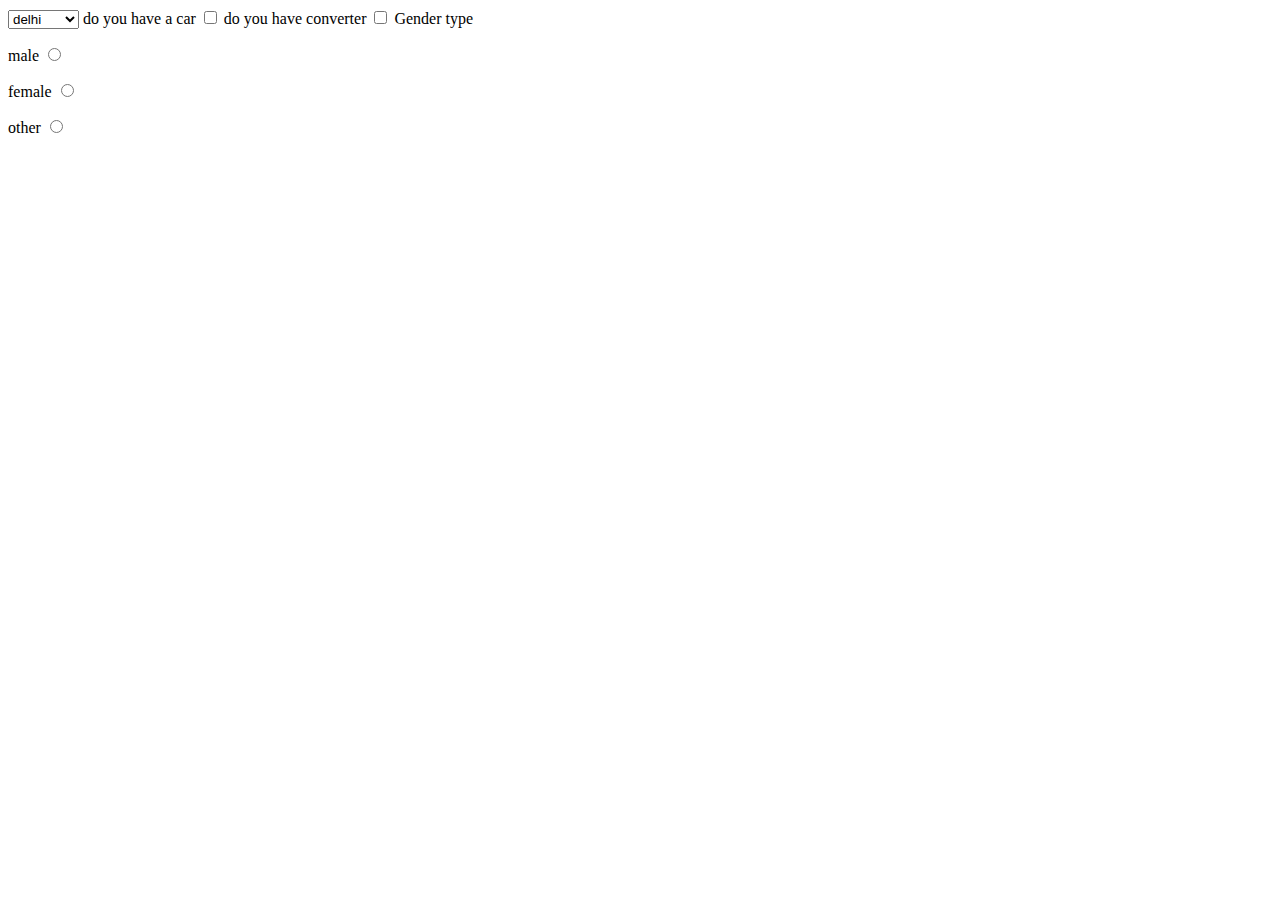
<file: contact.html>
<!DOCTYPE html>
<html lang="en">
<head>
    <meta charset="UTF-8">
    <meta http-equiv="X-UA-Compatible" content="IE=edge">
    <meta name="viewport" content="width=device-width, initial-scale=1.0">
    <title>manish</title>
</head>
<body>
    <form>
    <select name="city">
        <option> delhi</option>
        <option> hyper</option>
        <option> banglor</option>
        <option> Kolkatta</option>
    </select>

    
    
    <label>do you have a car</label>
        <input type="checkbox" value="car" name="vechical" >  
        <label>do you have converter</label> 
        <input type="checkbox"  value="bike" name="vechical"> 
        <label >Gender type</label>
        <p><label>male</label>
        <input type="radio" value="male" name="Gender"></p> 
        <p> <label>female</label>
        <input type="radio" value="female" name="Gender"></p>
        <p><label>other</label>
        <input type="radio" value="other" name="Gender"></p>       
    </form>
</body>
</html>
</file>
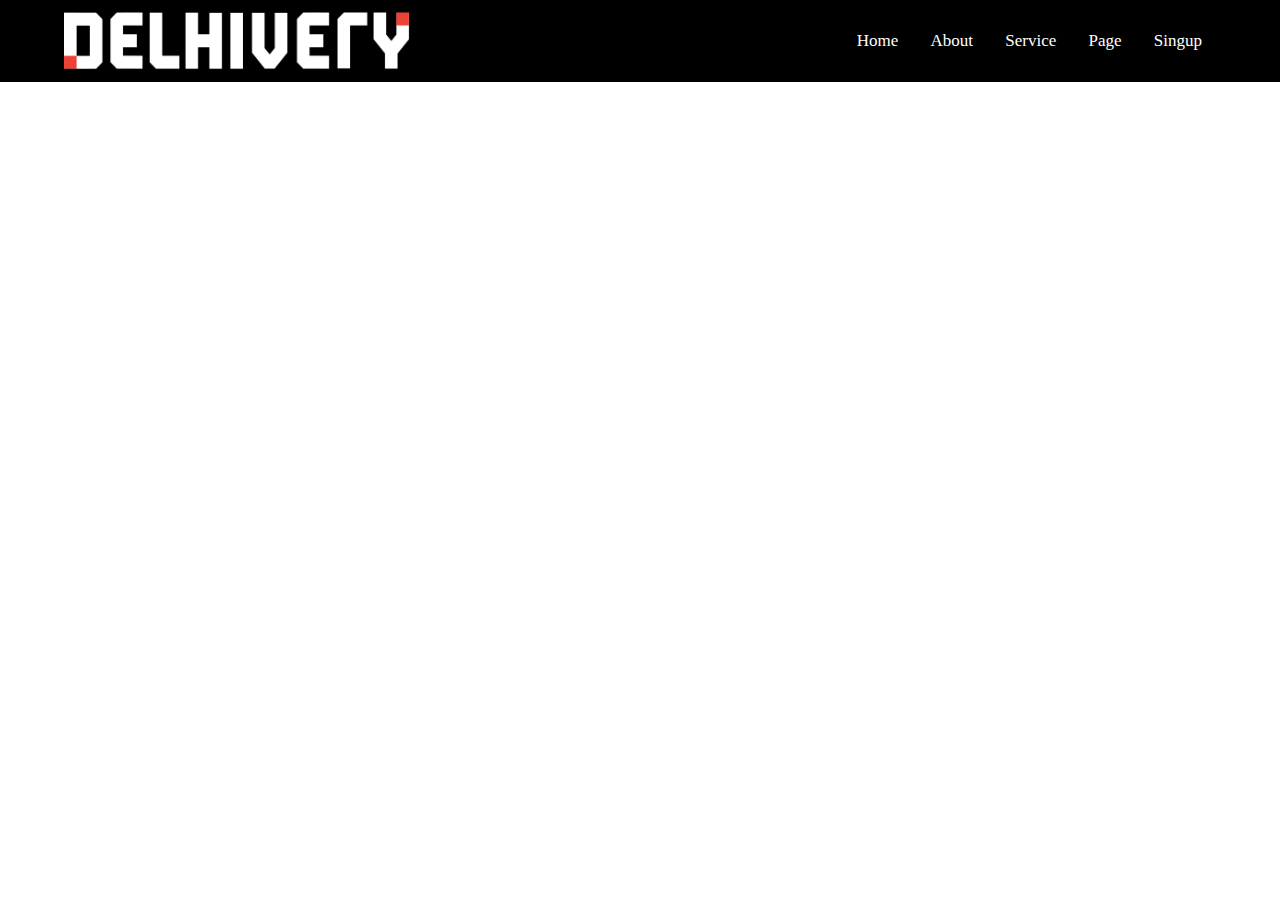
<file: css.html>
<!DOCTYPE html>
<html lang="en">
<head>
    <meta charset="UTF-8">
    <meta http-equiv="X-UA-Compatible" content="IE=edge">
    <meta name="viewport" content="width=device-width, initial-scale=1.0">
    <title>Document</title>
    <link rel="stylesheet" href="./css//style.css">
</head>
<body>
    <header>
    <div class="container">
        <div class="middle-container">
            <div class="img-container">
                <img src="./img/Delhivery_logo.png" alt="logo" class="q">
            </div>
            <div class="header">
                <ul class="header1">
                    <li class="a"><a href="#" class="b">Home</a></li>
                    <li class="a"><a href="#" class="b">About</a></li>
                    <li class="a"><a href="#" class="b">Service</a></li>
                    <li class="a"><a href="#" class="b">Page</a></li>
                    <li class="a"><a href="#" class="b">Singup</a></li>
                </ul>

            </div>

        </div>

    </div>
    </header>

    <div class="section">
        <div class="section2">
            <div class="section3"></div>
        </div>
    </div>

</body>
</html>
</file>
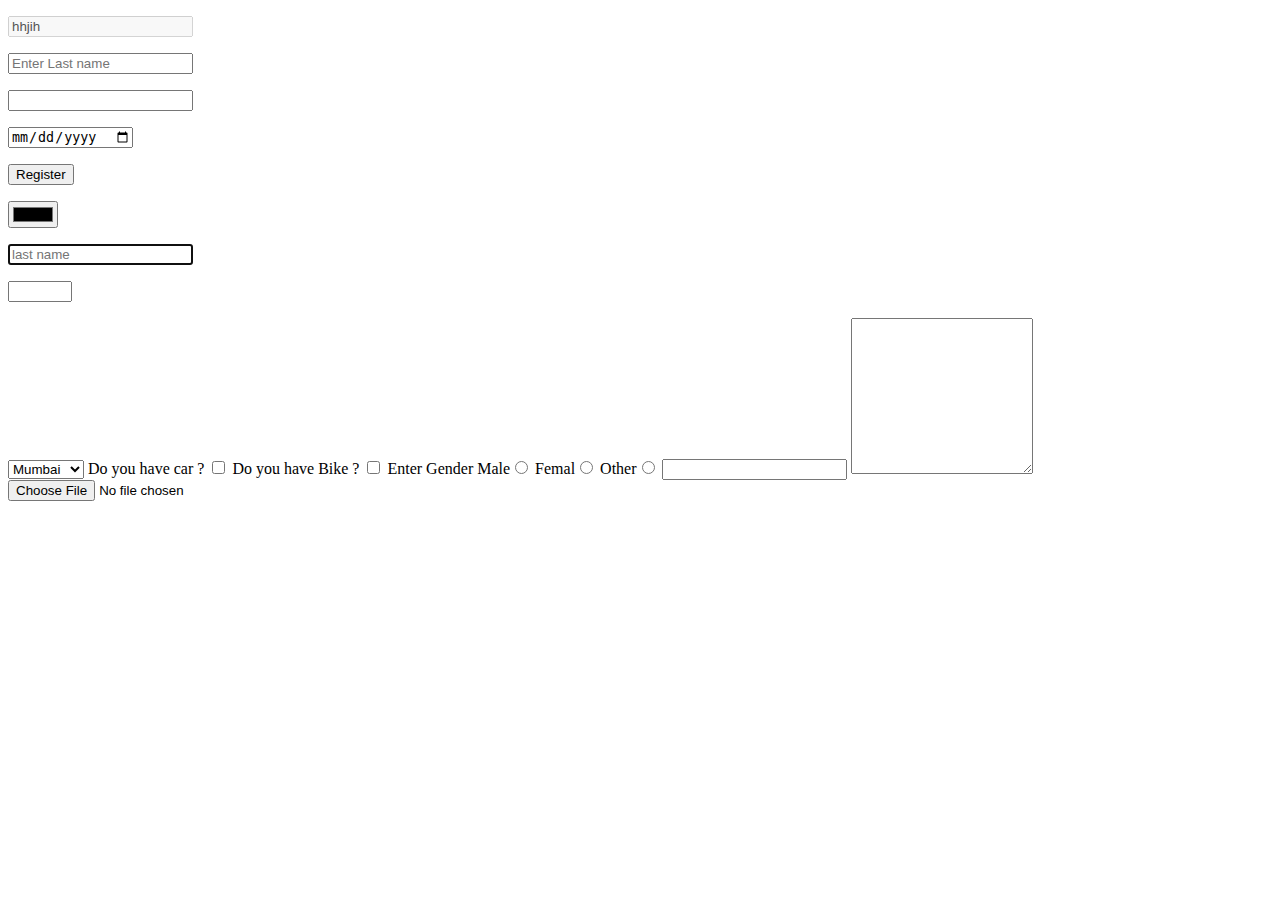
<file: form.html>
<!DOCTYPE html>
<html lang="en">

<head>
    <meta charset="UTF-8">
    <meta http-equiv="X-UA-Compatible" content="IE=edge">
    <meta name="viewport" content="width=, initial-scale=1.0">
    <title>Document</title>
</head>

<body>
    <form>

        <p><input type="text" placeholder="Enter Name" value="hhjih" name="fullname" required="" readonly=""
                disabled=""></p>
        <p><input type="text" placeholder="Enter Last name" name="lname"></p>
        <p><input type="email" required="" name="email"></p>

        <!-- <p><input type="date" min="" max="2022-02-16"></p> -->
        <!-- <p><input type="date" min="2022-02-16"></p> -->
        <p><input type="date" min="2022-02-16" step="2"></p>

        <p><input type="submit" value="Register"></p>
        <p><input type="color"></p>
        <p><input type="text" placeholder="last name" autofocus=""></p>
        <p><input type="number" max="500" min="10" step="10"></p>


             <!-- example of city in form -->

        <select name="city">
            <option>Delhi</option>
            <option selected>Mumbai</option>
            <option>Chennai</option>
            <option>Indor</option>
            <option>Kolkatta</option>
            <option>Banglore</option>
        </select>

<!-- checkbox -->

        <label>Do you have car ?</label>
        <input type="checkbox" value="car" name="vehical1">
        <label>Do you have Bike ?</label>
        <input type="checkbox" value="Bike" name="vehical2">
        <!-- radio exmple of form -->
        

        <label>Enter Gender</label>
        Male<input type="radio" value="male" name="gender">
        Femal<input type="radio" value="female" name="gender">
        Other<input type="radio" value="other" name="gender">

        <!-- search -->

        <input type="search">

        <!-- text area in square bracket -->

        <textarea rows="10" cols="20" name="dec"></textarea>
        <input type="file">


    </form>


    <form>

    </form>


</body>

</html>
</file>
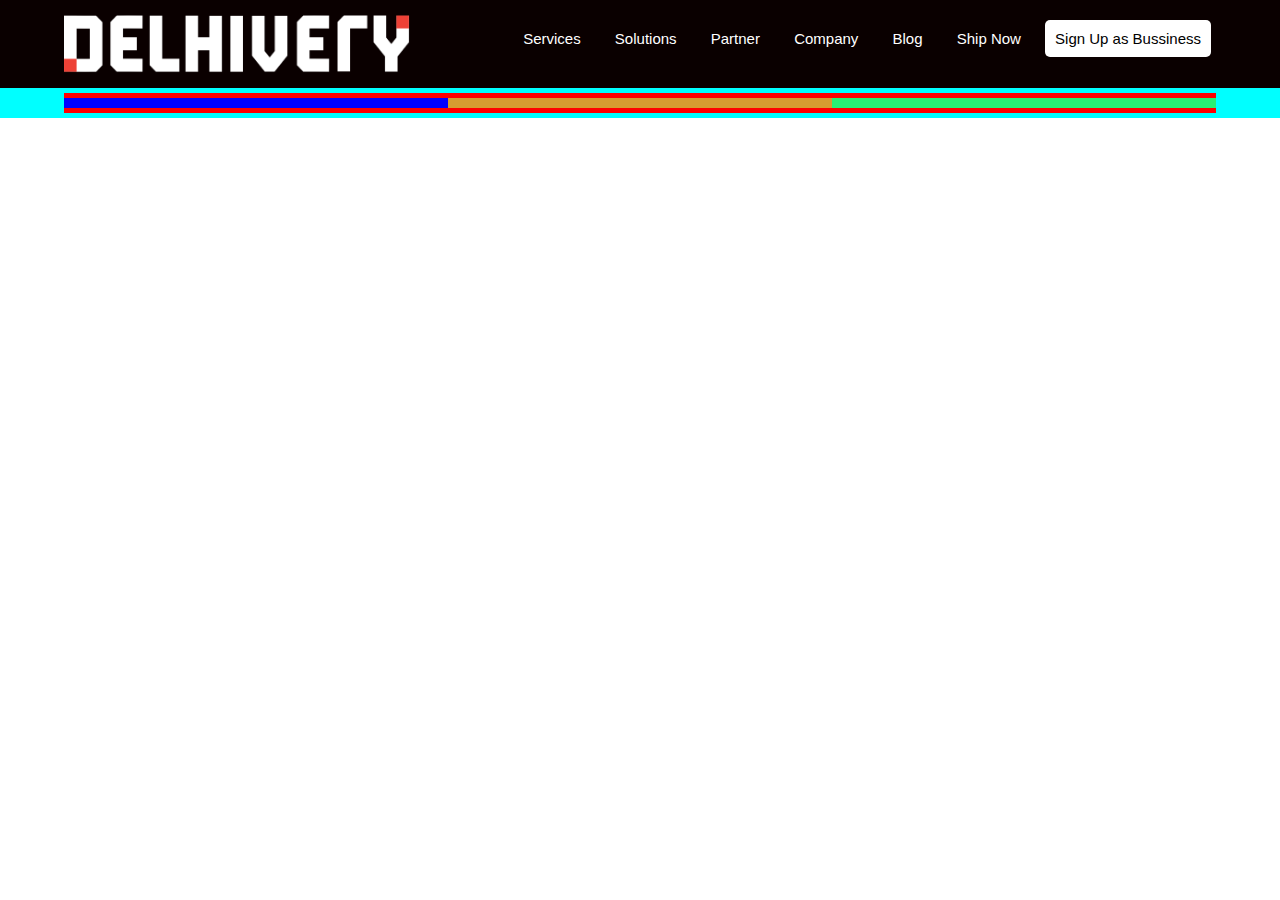
<file: fornt.html>
<!DOCTYPE html>
<html lang="en">
<head>
    <meta charset="UTF-8">
    <meta http-equiv="X-UA-Compatible" content="IE=edge">
    <meta name="viewport" content="width=device-width, initial-scale=1.0">
    <title>manish pro</title>
</head>
<style>
    *{
        margin: 0;
        box-sizing: border-box;
        font-family: Arial, Helvetica, sans-serif;
    }
</style>
<body>
<header>
    <div style="background-color: rgb(10, 0, 0); width: 100%;padding: 5px 0px 5px 0px;">
        <div style=" width: 90%;margin: auto;padding: 5px 0px 5px 0px;font-size: 0;">
            <div style="padding: 5px 0px 5px 0px;width: 30%;display: inline-block;vertical-align: middle;">
                <img src="./img/Delhivery_logo.png" alt="logo" style="width: 100%;height: auto;">
            </div>

            <div style="padding: 5px 0px 5px 0px;width: 70%;display: inline-block;text-align: right;">
                <ul style="font-size: 15px;list-style-type: none;">
                    <li style="display: inline-block;margin: 0px 5px 0px 5px;padding:10px"><a href="#" style="text-decoration: none;color:#fff;">Services</a></li>
                    <li style="display: inline-block;margin: 0px 5px 0px 5px;padding:10px"><a href="#" style="text-decoration: none;color:#fff;">Solutions</a></li>
                    <li style="display: inline-block;margin: 0px 5px 0px 5px;padding:10px"><a href="#" style="text-decoration: none;color:#fff;">Partner</a></li>
                    <li style="display: inline-block;margin: 0px 5px 0px 5px;padding:10px"><a href="#" style="text-decoration: none;color:#fff;">Company</a></li>
                    <li style="display: inline-block;margin: 0px 5px 0px 5px;padding:10px"><a href="#" style="text-decoration: none;color:#fff;">Blog</a></li>
                    <li style="display: inline-block;margin: 0px 5px 0px 5px;padding:10px;  border-radius: 5px #fff;"><a href="#" style="text-decoration: none;color:#fff;">Ship Now</a></li>
                    <li style="display: inline-block;margin: 0px 5px 0px 5px;padding:10px;background-color: #fff;border-radius: 5px;"><a href="#" style="text-decoration: none;color:#000;">Sign Up as Bussiness</a></li>
                   
                </ul>
            </div>
        </div>
    </div>
</header>



<section>
    <div style="background-color: aqua; width: 100%;padding: 5px 0px 5px 0px;">
        <div style=" width: 90%;margin: auto;padding: 5px 0px 5px 0px;background-color: red;font-size: 0;">
            <div style="width: 33.33%;padding: 5px 0px 5px 0px;background-color: blue;display: inline-block;">

            </div>
            <div style="width: 33.33%;padding: 5px 0px 5px 0px;background-color: rgb(214, 156, 49);display: inline-block;">

            </div>
            <div style="width: 33.33%;padding: 5px 0px 5px 0px;background-color: rgb(39, 240, 116);display: inline-block;">

            </div>
        </div>
    </div>
</section>
</body>
</html>
</file>
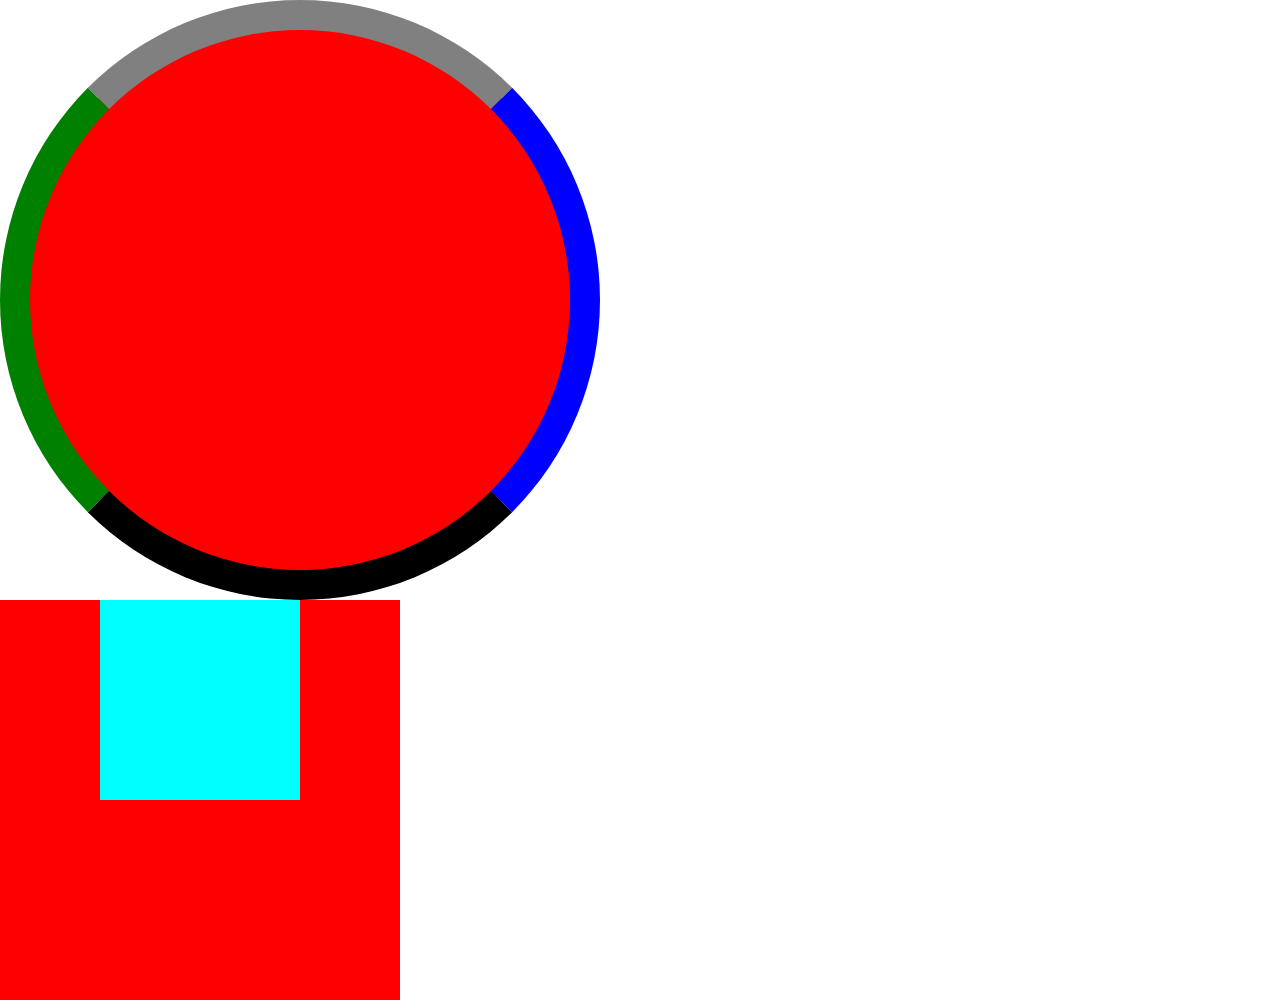
<file: header.html>
<!DOCTYPE html>
<html lang="en">

<head>
    <meta charset="UTF-8">
    <meta http-equiv="X-UA-Compatible" content="IE=edge">
    <meta name="viewport" content="width=device-width, initial-scale=1.0">
    <title>manish</title>
</head>
<style>
    *{
        margin: 0;
        box-sizing: border-box;
    }  
</style>

<body>

    <!-- <div style="width: 600px; height: 600px; background-color: red;">


        <div class="a" style="width: 200px; height: 200px; background-color: blue; box-shadow: 0px 20px 30px green;">

            Lorem ipsum dolor sit amet consectetur adipisicing elit. Voluptates, odio provident. Omnis, provident
            explicabo atque tempore ipsam error, rem corrupti quos quibusdam velit veniam aliquam, molestiae aliquid
            quam ducimus? Totam. </div>


    </div> -->



    <div style="width: 600px; height: 600px; background-color: red; border-radius: 50%; border-left: 30px solid green; border-right: 30px solid blue;
    
    border-top: 30px solid gray; border-bottom: 30px solid black;
    "></div>



<div style="background-color: red; width: 400px; height: 400px;">

    <div style="background-color: aqua; width: 200px; height: 200px; margin: auto; margin-top: auto; "></div>


</div>

</body>

</html>
</file>
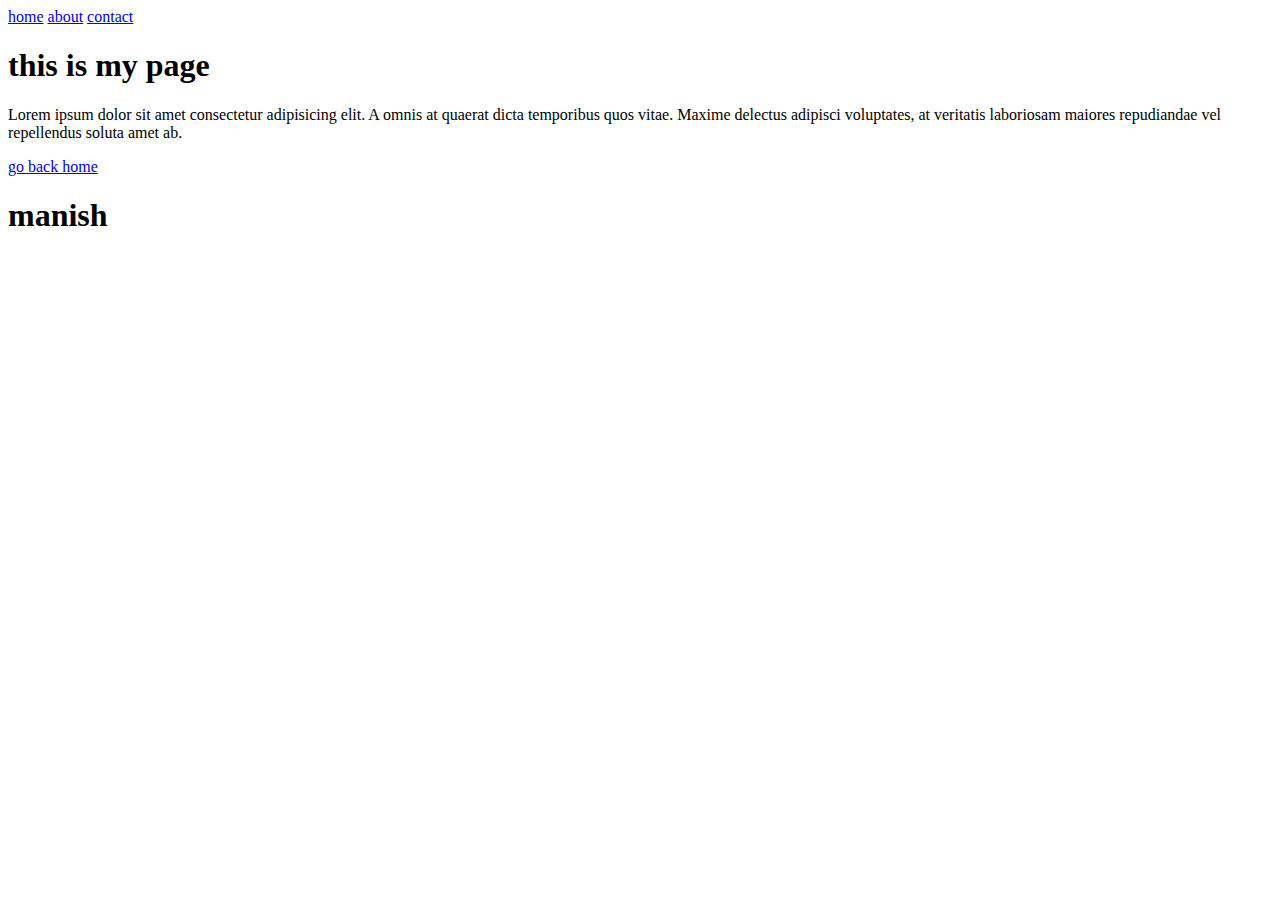
<file: home.html>
<!DOCTYPE html>
<html lang="en">

<head>
    <meta charset="UTF-8">
    <meta http-equiv="X-UA-Compatible" content="IE=edge">
    <meta name="viewport" content="width=device-width, initial-scale=1.0">
    <title>Document</title>
</head>

<body>
    
    <a href="home.html">home</a>
    <a href="about.html">about</a>
    <a href="contact.html">contact</a>
    <h1>this is my page</h1>
    <p>Lorem ipsum dolor sit amet consectetur adipisicing elit. A omnis at quaerat dicta temporibus quos vitae. Maxime
        delectus adipisci voluptates, at veritatis laboriosam maiores repudiandae vel repellendus soluta amet ab.</p>
        <a href="index.html">go back home</a>
        <h1>manish</h1> 
</body>

</html>
</file>
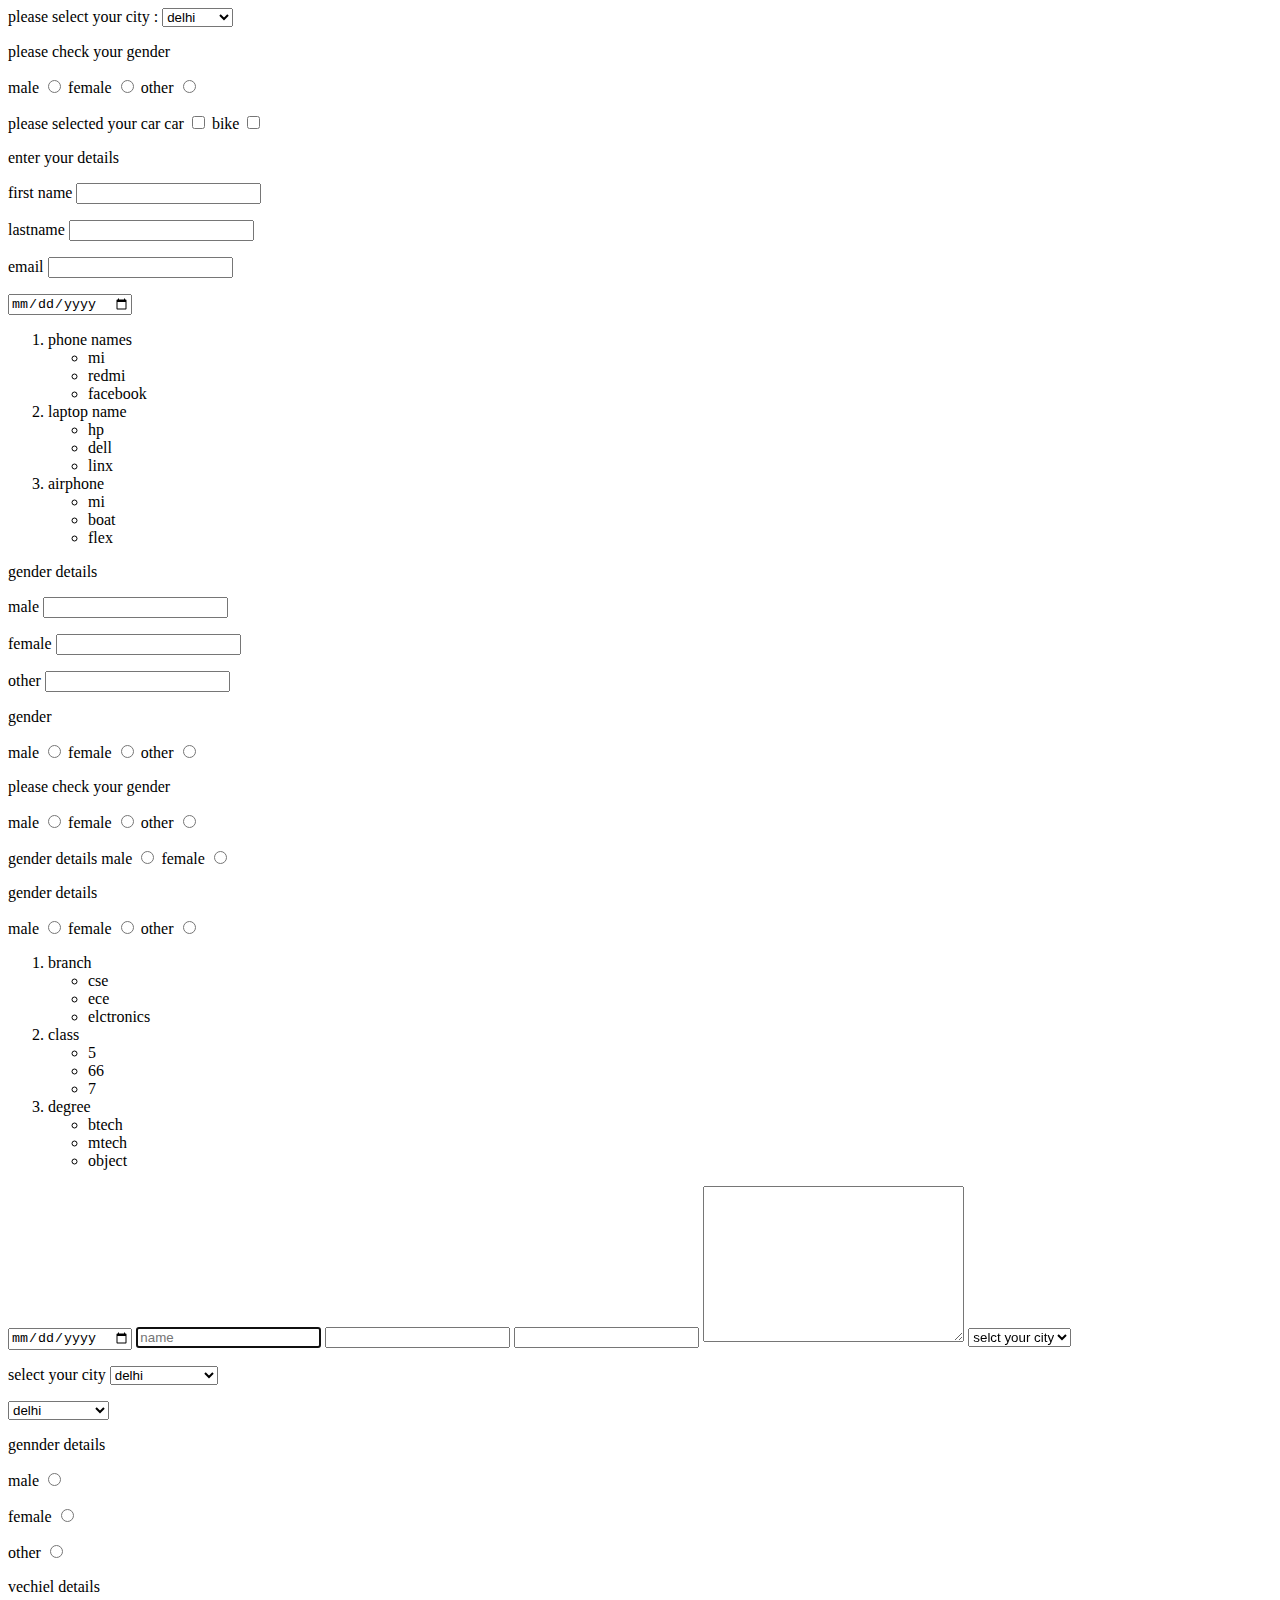
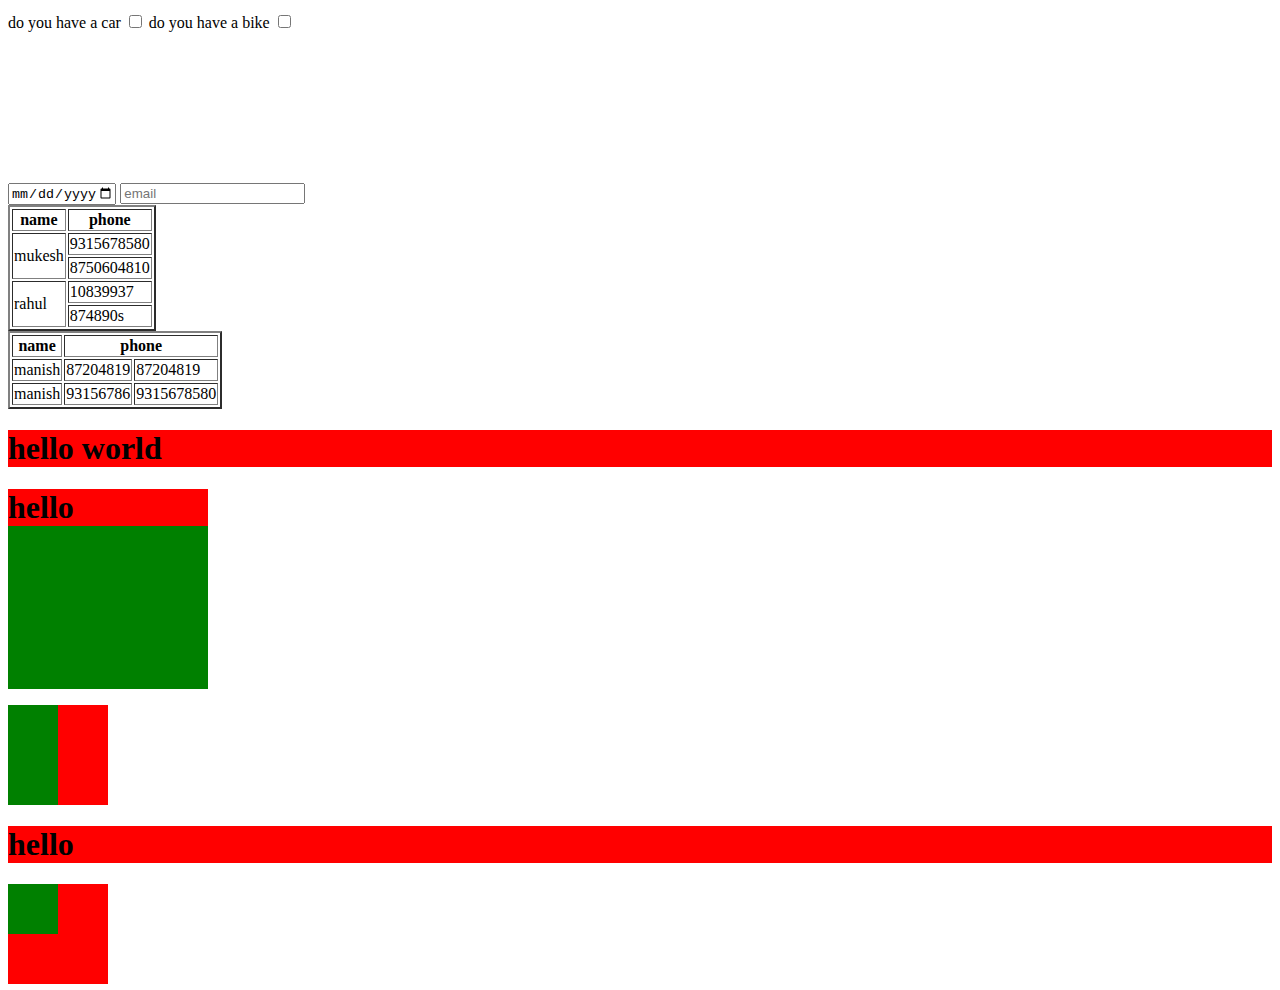
<file: practice.html>
<!DOCTYPE html>
<html lang="en">

<head>
    <meta charset="UTF-8">
    <meta http-equiv="X-UA-Compatible" content="IE=edge">
    <meta name="viewport" content="width=device-width, initial-scale=1.0">
    <title>practicet</title>
</head>

<body>

    <form>
        <label for="">please select your city :</label>
        <select name="city" id="">
            <option>delhi</option>
            <option>lucknow</option>
            <option>punjab</option>
            <option>banglor</option>
        </select>

        <p> <label for="">please check your gender</label></p>
        <p><label for="">male</label>
            <input type="radio" value="male" name="gender">
            <label for="">female</label>
            <input type="radio" value="female" name="gender">
            <label for="">other</label>
            <input type="radio" value="other" name="gender">
        </p>

        <label for="">please selected your car</label>
        <label for="">car</label>
        <input type="checkbox" value="car" name="vechical">
        <label for="">bike</label>
        <input type="checkbox" value="bike" name="vechical">


        <p><label for="">enter your details</label></p>
        <p> <label for="">first name</label>
            <input type="text" name="firstname">
        </p>
        <p>
            <label for="">lastname</label>
            <input type="text" name="last name" value="">
        </p>
        <p>
            <label for="">email</label>
            <input type="email" name="email" value="">
        </p>
        <label for=""></label>

        <input type="date" min="2022-02-16" step="">



        <ol>
            <li>phone names
                <ul>
                    <li>mi</li>
                    <li>redmi</li>
                    <li>facebook</li>
                </ul>
            </li>
            <li>laptop name
                <ul>
                    <li>hp</li>
                    <li>dell</li>
                    <li>linx</li>
                </ul>
            </li>
            <li>airphone
                <ul>
                    <li>mi</li>
                    <li>boat</li>
                    <li>flex</li>
                </ul>
            </li>
        </ol>


        <label for="">gender details</label>
        <p> <label for="">male</label>
            <input type="text" value="" name="gender">
        </p>
        <p> <label for="">female</label>
            <input type="text" value="" name="gender">
        </p>
        <p><label for="">other</label>
            <input type="text" value="" name="gender">
        </p>
        <p>
            <label for="">gender</label>
        </p>
        <p>
            <label for="">male</label>
            <input type="radio" name="male" value="gender">
            <label for="">female</label>
            <input type="radio" name="female" value="gender">
            <label for="">other</label>
            <input type="radio" name="other" value="gender">
        </p>


        <p> <label for="">please check your gender</label></p>
        <p><label for="">male</label>
            <input type="radio" value="male" name="gender">
            <label for="">female</label>
            <input type="radio" value="female" name="gender">
            <label for="">other</label>
            <input type="radio" value="other" name="gender">
        </p>

        <label for="">gender details</label>
        <label for="">male</label>
        <input type="radio" value="male" name="gender">
        <label for="">female</label>
        <input type="radio" value="female" name="gender">

        <p><label for="">gender details</label></p>
        <p>
            <label for="">male</label>
            <input type="radio" value="male" name="gender">
            <label for="">female</label>
            <input type="radio" value="female" name="gender">
            <label for="">other</label>
            <input type="radio" value="ohter" name="gender">

        </p>
        <ol>
            <li>branch
                <ul>
                    <li>cse</li>
                    <li>ece</li>
                    <li>elctronics</li>
                </ul>
            </li>
            <li>class
                <ul>
                    <li>5</li>
                    <li>66</li>
                    <li>7</li>
                </ul>
            </li>
            <li>degree
                <ul>
                    <li>btech</li>
                    <li>mtech</li>
                    <li>object</li>
                </ul>
            </li>
        </ol>

        <input type="date" min="2022-02-16" step="3">
        <input type="name" placeholder="name" autofocus>
        <input type="search">
        <input type="textarea">
        <textarea name="" id="" cols="30" rows="10"></textarea>

        <select name="city" id="">
            <option value="">selct your city</option>
            <option value="">mumbai</option>
            <option value="">haryana</option>
            <option value="">punjab</option>
            <option value="">kolkata</option>
        </select>
        <p> <label for="">select your city</label>
            <select name="city" id="">

                <option value="">delhi</option>
                <option value="">uttar pardeshs</option>
                <option value="">himancal</option>
                <option value="">kolkata</option>
            </select>

        </p>
    </form>
    <p>
        <select name="city" id="">
            <option value="">delhi</option>
            <option value="">uttar pardesh</option>
            <option value="">banglor</option>
            <option value="">kolkata</option>
        </select>
    </p>

    <form action="">

        <label for="">gennder details</label>
        <p>
            <label for="">male</label>
            <input type="radio" value="male" name="gender">
        </p>
        <p><label for="">female</label>
            <input type="radio" value="feamle" name="gender">
        </p>
        <p> <label for="">other</label>
            <input type="radio" value="other" name="gender">
        </p>



        <label for="">vechiel details</label>
        <p>
            <label for="">do you have a car</label>
            <input type="checkbox" value="car" name="vechical">
            <label for=""> do you have a bike</label>
            <input type="checkbox" value="bike" name="vechical">

        </p>

    </form>

    <input type="date" max="2022-02-16">

    <input type="email" placeholder="email">

    <iframe src="http://www.youtube.com/embed/2mDCVzruYzQ&list=RDMM2mDCVzruYzQ&start_radio=1?control=1&autoplay"
        frameborder="0"></iframe>

    <table border="2">
        <thead>
            <tr>
                <th>name</th>
                <th>phone</th>
            </tr>
        </thead>
        <tbody>
            <tr>
                <td rowspan="2">mukesh</td>
                <td>9315678580</td>

            </tr>
            <tr>
                <td>8750604810</td>

            </tr>

            <tr>
                <td rowspan="2">rahul</td>
                <td>10839937</td>

            </tr>
            <tr>
                <td>874890s</td>

            </tr>

        </tbody>
    </table>



    <table border="2">
        <thead>
            <tr>
                <th>name</th>
                <th colspan="2">phone</th>
            </tr>
        </thead>

        <tbody>
            <tr>
                <td>manish</td>
                <td>87204819</td>
                <td>87204819</td>               
            </tr>
            <tr>
                <td>manish</td>
                <td>93156786</td>
                <td>9315678580</td>               
            </tr>
  
        </tbody>
    </table>

    <h1 style="background-color: red;">hello world</h1>
<p>
    <div style="background-color: green; width: 200px ; height: 200px;" >

        <h1 style="background-color: red;">hello </h1>
        
    </div>


</p>


   <div style="background-color: red; width: 100px; height: 100px;">
    <div style="background-color: green; width: 50px; height: 100px;">

    </div>
    
    </div>
    <div style="background-color: orangered; width: 100px;">


    </div>

    <div style="background-color: red;"><h1>hello</h1></div>

    <div style="background-color: red; width: 100px; height: 100px;">
        <div style="background-color: green; width: 50px; height: 50px;"></div>

    </div>

    <script>
       class Ku {
           manish(name){
               this.name =name;

           }
           kumar(){
               alert(this.name)
           }
       }
       let Ku = new Ku("pradeep");
       Ku.kumar();


 




    </script>

</body>

</html>
</file>
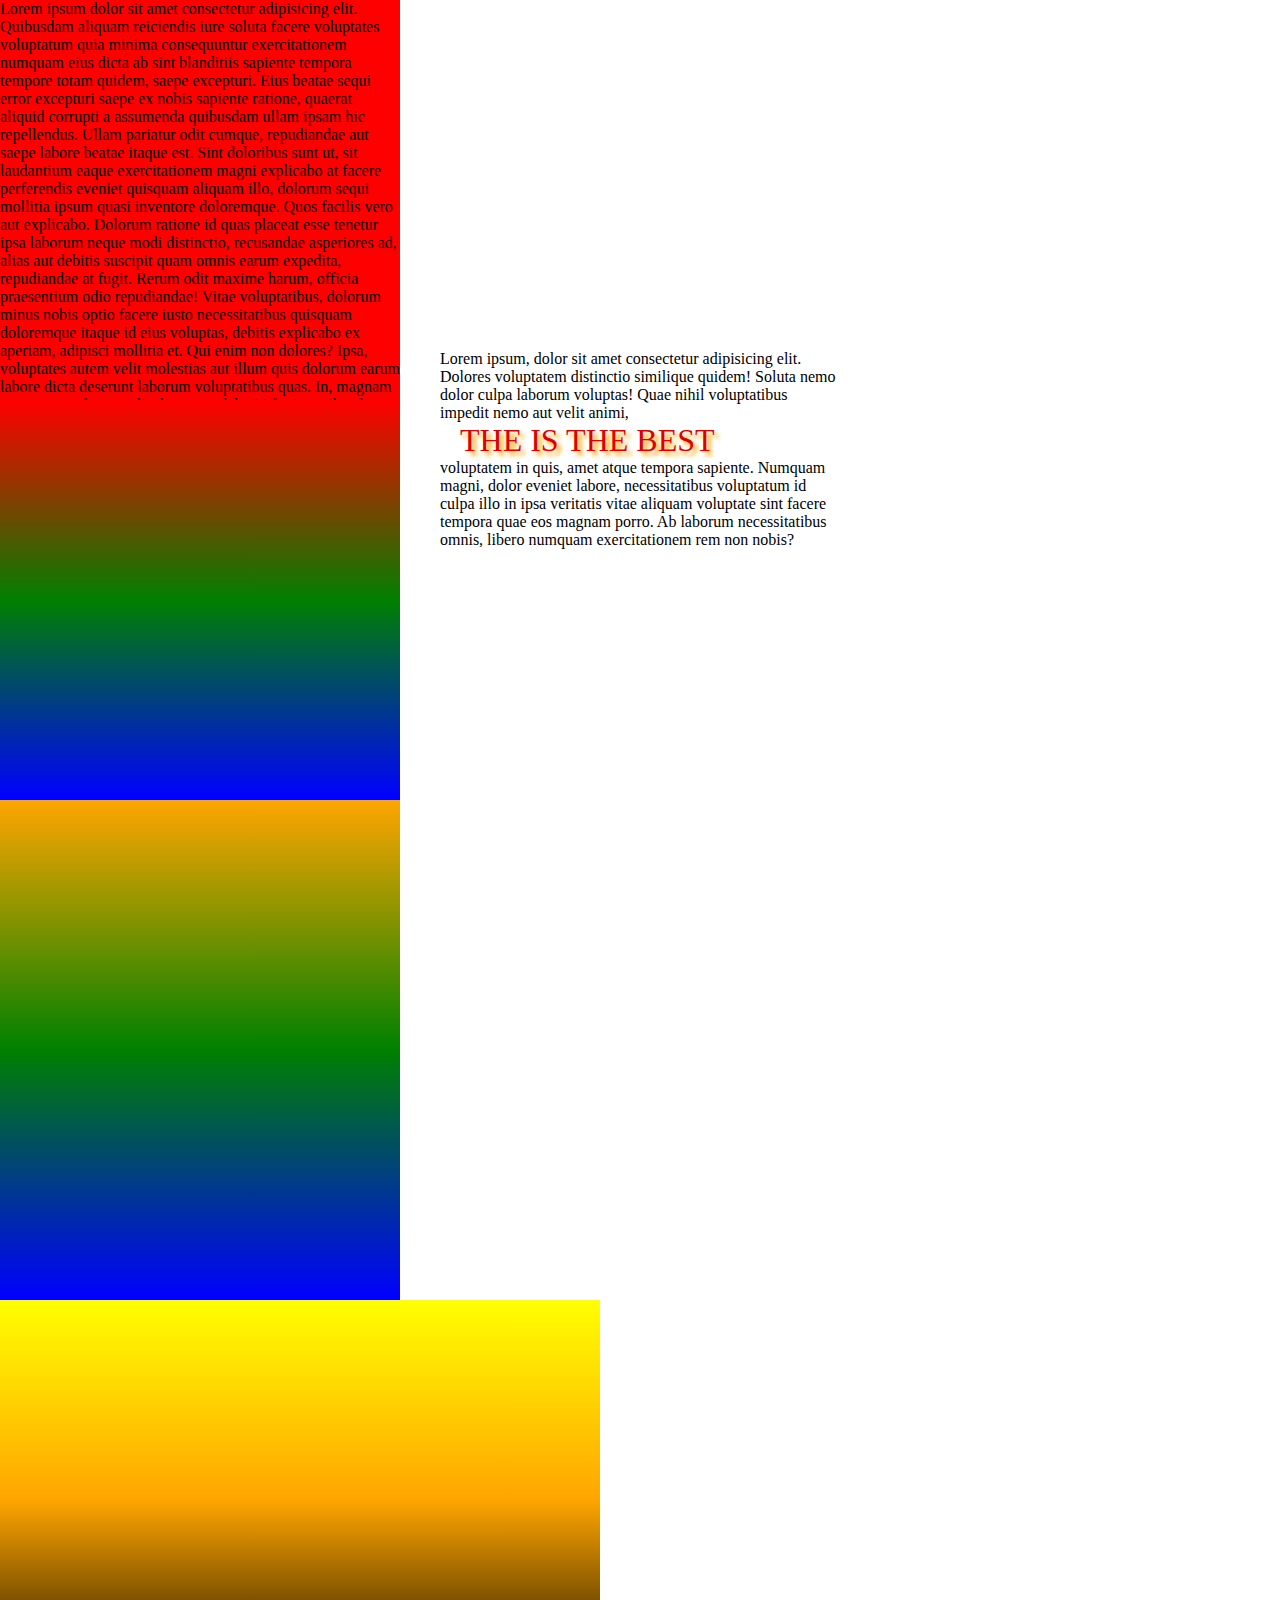
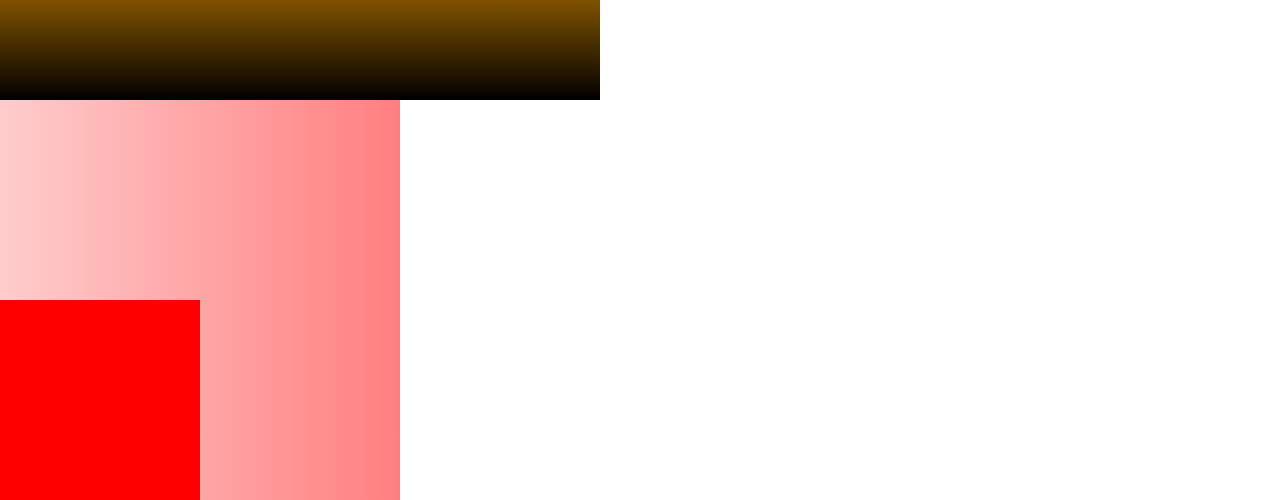
<file: scroll.html>
<!DOCTYPE html>
<html lang="en">

<head>
    <meta charset="UTF-8">
    <meta http-equiv="X-UA-Compatible" content="IE=edge">
    <meta name="viewport" content="width=device-width, initial-scale=1.0">
    <title>Document</title>
    <style>
        * {
            margin: 0;
        }
    </style>
</head>

<body>

    <div style="background-color: red;width: 400px;min-height: 200px;max-height: 400px;overflow-y: scroll;">
        Lorem ipsum dolor sit amet consectetur adipisicing elit. Quibusdam aliquam reiciendis iure soluta facere
        voluptates voluptatum quia minima consequuntur exercitationem numquam eius dicta ab sint blanditiis sapiente
        tempora tempore totam quidem, saepe excepturi. Eius beatae sequi error excepturi saepe ex nobis sapiente
        ratione, quaerat aliquid corrupti a assumenda quibusdam ullam ipsam hic repellendus. Ullam pariatur odit cumque,
        repudiandae aut saepe labore beatae itaque est. Sint doloribus sunt ut, sit laudantium eaque exercitationem
        magni explicabo at facere perferendis eveniet quisquam aliquam illo, dolorum sequi mollitia ipsum quasi
        inventore doloremque. Quos facilis vero aut explicabo. Dolorum ratione id quas placeat esse tenetur ipsa laborum
        neque modi distinctio, recusandae asperiores ad, alias aut debitis suscipit quam omnis earum expedita,
        repudiandae at fugit. Rerum odit maxime harum, officia praesentium odio repudiandae! Vitae voluptatibus, dolorum
        minus nobis optio facere iusto necessitatibus quisquam doloremque itaque id eius voluptas, debitis explicabo ex
        aperiam, adipisci mollitia et. Qui enim non dolores? Ipsa, voluptates autem velit molestias aut illum quis
        dolorum earum labore dicta deserunt laborum voluptatibus quas. In, magnam consequatur fuga explicabo, error
        deleniti fugiat quibusdam repellendus recusandae tempore perspiciatis aut doloribus dicta et numquam modi
        voluptas provident velit asperiores. Accusantium porro voluptates reiciendis deserunt cumque ab? Consequatur
        vero aliquid earum ipsam, explicabo eum fuga repudiandae obcaecati ad exercitationem est vitae sint architecto
        mollitia facere laudantium ea possimus deleniti ut corporis veritatis aspernatur cumque fugiat eos! Iusto nobis
        unde totam nisi recusandae quod dicta veniam, reprehenderit esse deserunt rem itaque tempora id aliquam
        repellendus facilis ut odit minus similique! Sint consequatur illo natus quam, nam ullam, ab inventore quasi sit
        sapiente optio aperiam quis eaque quia, pariatur quod eos hic. A repellat, nam nostrum natus in aut corporis
        amet vel dolorum! Quod saepe quos tempora eligendi est. Pariatur et qui excepturi officia? Tempore pariatur
        eaque ut nesciunt quod?
    </div>




    <div style="width: 400px; height: 400px; background: linear-gradient(red,green,blue);"></div>

    <div style="width: 400px; height: 500px; background: linear-gradient(orange,green,blue);"></div>

    <div style="height: 400px; width: 600px; background:linear-gradient(yellow, orange, black)"></div>

    <div
        style="width: 400px; height: 400px; background:linear-gradient(to right ,rgba(255, 0, 0, 0.2),rgba(255, 0, 0, 0.5));">
    </div>
  <div style="">
    <div style=" width: 400px; background-color: rgb(255, 255, 255); overflow-x: scroll; min-height: 200px; max-height: 20px; justify-content: center; position: absolute; top: 50%; left: 50%; transform: translate(-50%, -50%); ">Lorem ipsum, dolor sit amet consectetur adipisicing elit. Dolores voluptatem distinctio similique
        quidem! Soluta nemo dolor culpa laborum voluptas! Quae nihil voluptatibus impedit nemo aut velit animi,
        <h1 style="text-indent: 20px; text-transform: uppercase; color: rgb(221, 0, 0); font-weight: 1; text-shadow: 4px 4px 4px orange;">the is the best</h1>
        voluptatem in quis, amet atque tempora sapiente. Numquam magni, dolor eveniet labore, necessitatibus voluptatum
        id culpa illo in ipsa veritatis vitae aliquam voluptate sint facere tempora quae eos magnam porro. Ab laborum
        necessitatibus omnis, libero numquam exercitationem rem non nobis? Doloribus molestiae impedit, voluptatem vero
        ipsam sequi fugit officiis nobis porro, eveniet aut excepturi libero omnis sint aliquam tempore repudiandae
        temporibus maxime esse. Aliquam aspernatur architecto amet excepturi consequuntur est, minus cum dolorem id
        numquam deserunt officia soluta vel, iste sed velit aut esse et cumque porro at fuga voluptatum non. Excepturi
        ullam voluptatem temporibus reiciendis! Illo officiis quisquam, <span>culpa</span>  ut ipsa asperiores laboriosam,
        dicta repudiandae commodi optio omnis id necessitatibus esse neque inventore voluptas ex sunt molestias
        similique rem. Non eos, doloribus officia quae maiores reiciendis vero perspiciatis ipsum voluptates fugit
        quidem qui praesentium fuga earum veritatis, ratione possimus corporis eius adipisci deserunt? Alias,
        reiciendis, eos ipsa placeat eum eaque facilis ex accusamus minus ratione modi nesciunt laudantium blanditiis in
        quam molestiae praesentium. Voluptatem vero, ullam ipsa, incidunt assumenda harum voluptates odit unde nihil
        tempore sunt nobis iusto sed sapiente voluptate vitae commodi. Consectetur ab accusantium vero eos debitis
        tempore, modi neque iure veritatis! Dicta ipsum in nisi neque at, tempore iste praesentium magnam eos tempora
        fuga. Sequi esse dolorum voluptatibus ab, corporis placeat laborum iste numquam, nemo non aliquam!</div>
    </div>

    <div style="width: 400px ; height: 400px; background-color: red; position: fixed;top: 50% left: 50px; ; transform: translate(-50%, -50%);">
    </div>
</body>

</html>
</file>
<file: css/style.css>
*{
    margin: 0;
    box-sizing: border-box;

}
.container{
    background-color: rgb(0, 0, 0);
    width: 100%;
    padding: 4px 0px 4px 0px;

}
.container > .middle-container{
    width: 90%;
    margin: auto;
    padding: 4px 0px 4px 0px;
    font-size: 0;
 
}
.img-container{
    padding: 4px 0px 4px 0px;
    width: 30%;
    display: inline-block;
    vertical-align: middle;

}
.q{
    width: 100%;
    margin: auto;
}
.header{
    padding: 4px 0px 4px 0px;
    width: 70%;
    display: inline-block;
    vertical-align: middle;
}
.header1{
    font-size: 17px;
    
    list-style: none;
    text-align: right;  
}
.a{
    display: inline-block;
    margin: 0px 4px 0px 4px;
    padding:10px;
}
.b{
    color: white;
    text-decoration: none;
}
</file>
